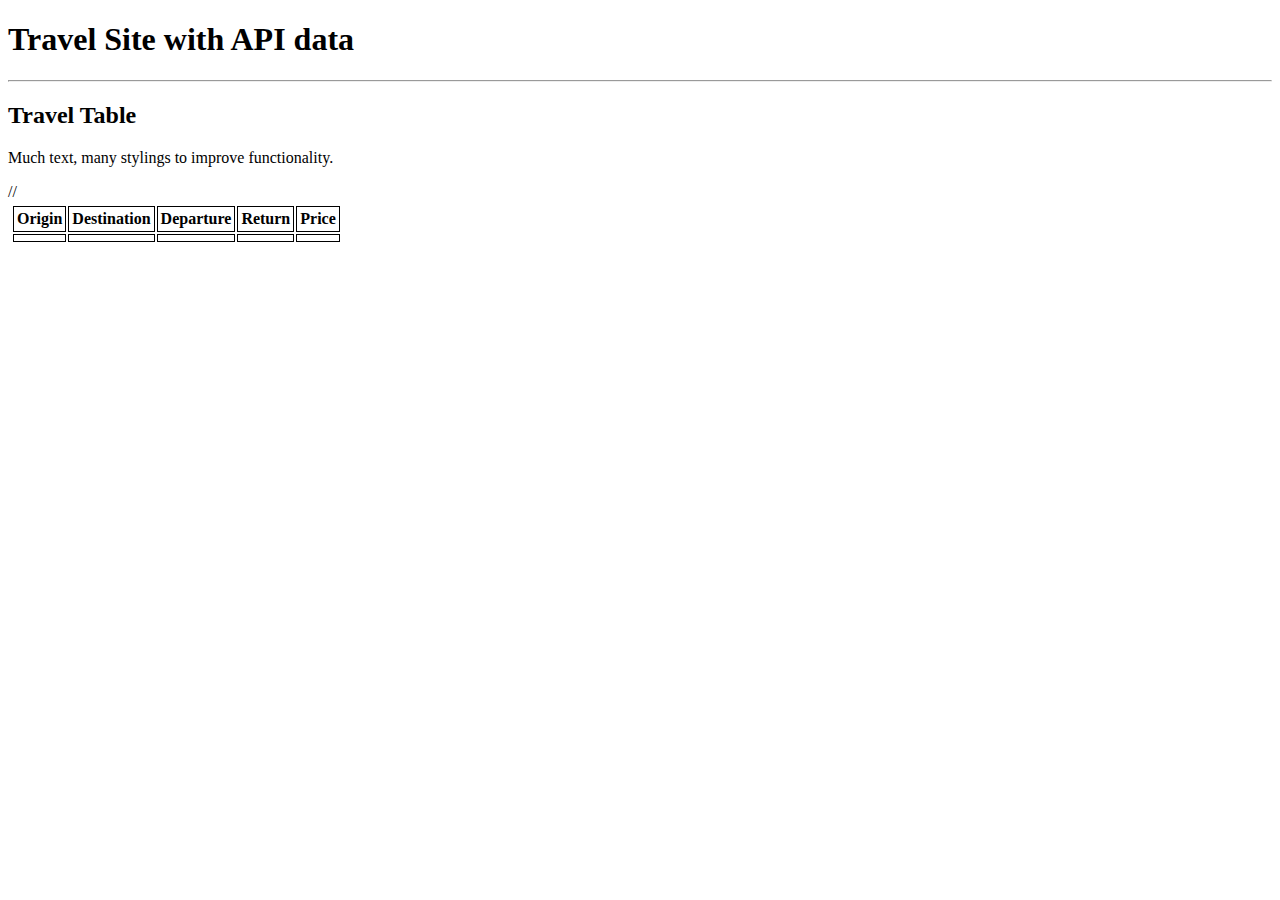
<file: index_v1.01.html>
<!DOCTYPE html>
<html lang="en">

<head>
  <meta charset="utf-8">  
    <link rel="stylesheet" href="https://maxcdn.bootstrapcdn.com/bootstrap/3.3.6/css/bootstrap.min.css" integrity="sha384-1q8mTJOASx8j1Au+a5WDVnPi2lkFfwwEAa8hDDdjZlpLegxhjVME1fgjWPGmkzs7" crossorigin="anonymous">
    <script src="https://cdnjs.cloudflare.com/ajax/libs/jquery/3.2.1/jquery.min.js"></script>
<script type="text/javascript">
      //! moment.js
//! version : 2.18.1
//! authors : Tim Wood, Iskren Chernev, Moment.js contributors
//! license : MIT
//! momentjs.com

;(function (global, factory) {
    typeof exports === 'object' && typeof module !== 'undefined' ? module.exports = factory() :
    typeof define === 'function' && define.amd ? define(factory) :
    global.moment = factory()
}(this, (function () { 'use strict';

var hookCallback;

function hooks () {
    return hookCallback.apply(null, arguments);
}

// This is done to register the method called with moment()
// without creating circular dependencies.
function setHookCallback (callback) {
    hookCallback = callback;
}

function isArray(input) {
    return input instanceof Array || Object.prototype.toString.call(input) === '[object Array]';
}

function isObject(input) {
    // IE8 will treat undefined and null as object if it wasn't for
    // input != null
    return input != null && Object.prototype.toString.call(input) === '[object Object]';
}

function isObjectEmpty(obj) {
    var k;
    for (k in obj) {
        // even if its not own property I'd still call it non-empty
        return false;
    }
    return true;
}

function isUndefined(input) {
    return input === void 0;
}

function isNumber(input) {
    return typeof input === 'number' || Object.prototype.toString.call(input) === '[object Number]';
}

function isDate(input) {
    return input instanceof Date || Object.prototype.toString.call(input) === '[object Date]';
}

function map(arr, fn) {
    var res = [], i;
    for (i = 0; i < arr.length; ++i) {
        res.push(fn(arr[i], i));
    }
    return res;
}

function hasOwnProp(a, b) {
    return Object.prototype.hasOwnProperty.call(a, b);
}

function extend(a, b) {
    for (var i in b) {
        if (hasOwnProp(b, i)) {
            a[i] = b[i];
        }
    }

    if (hasOwnProp(b, 'toString')) {
        a.toString = b.toString;
    }

    if (hasOwnProp(b, 'valueOf')) {
        a.valueOf = b.valueOf;
    }

    return a;
}

function createUTC (input, format, locale, strict) {
    return createLocalOrUTC(input, format, locale, strict, true).utc();
}

function defaultParsingFlags() {
    // We need to deep clone this object.
    return {
        empty           : false,
        unusedTokens    : [],
        unusedInput     : [],
        overflow        : -2,
        charsLeftOver   : 0,
        nullInput       : false,
        invalidMonth    : null,
        invalidFormat   : false,
        userInvalidated : false,
        iso             : false,
        parsedDateParts : [],
        meridiem        : null,
        rfc2822         : false,
        weekdayMismatch : false
    };
}

function getParsingFlags(m) {
    if (m._pf == null) {
        m._pf = defaultParsingFlags();
    }
    return m._pf;
}

var some;
if (Array.prototype.some) {
    some = Array.prototype.some;
} else {
    some = function (fun) {
        var t = Object(this);
        var len = t.length >>> 0;

        for (var i = 0; i < len; i++) {
            if (i in t && fun.call(this, t[i], i, t)) {
                return true;
            }
        }

        return false;
    };
}

var some$1 = some;

function isValid(m) {
    if (m._isValid == null) {
        var flags = getParsingFlags(m);
        var parsedParts = some$1.call(flags.parsedDateParts, function (i) {
            return i != null;
        });
        var isNowValid = !isNaN(m._d.getTime()) &&
            flags.overflow < 0 &&
            !flags.empty &&
            !flags.invalidMonth &&
            !flags.invalidWeekday &&
            !flags.nullInput &&
            !flags.invalidFormat &&
            !flags.userInvalidated &&
            (!flags.meridiem || (flags.meridiem && parsedParts));

        if (m._strict) {
            isNowValid = isNowValid &&
                flags.charsLeftOver === 0 &&
                flags.unusedTokens.length === 0 &&
                flags.bigHour === undefined;
        }

        if (Object.isFrozen == null || !Object.isFrozen(m)) {
            m._isValid = isNowValid;
        }
        else {
            return isNowValid;
        }
    }
    return m._isValid;
}

function createInvalid (flags) {
    var m = createUTC(NaN);
    if (flags != null) {
        extend(getParsingFlags(m), flags);
    }
    else {
        getParsingFlags(m).userInvalidated = true;
    }

    return m;
}

// Plugins that add properties should also add the key here (null value),
// so we can properly clone ourselves.
var momentProperties = hooks.momentProperties = [];

function copyConfig(to, from) {
    var i, prop, val;

    if (!isUndefined(from._isAMomentObject)) {
        to._isAMomentObject = from._isAMomentObject;
    }
    if (!isUndefined(from._i)) {
        to._i = from._i;
    }
    if (!isUndefined(from._f)) {
        to._f = from._f;
    }
    if (!isUndefined(from._l)) {
        to._l = from._l;
    }
    if (!isUndefined(from._strict)) {
        to._strict = from._strict;
    }
    if (!isUndefined(from._tzm)) {
        to._tzm = from._tzm;
    }
    if (!isUndefined(from._isUTC)) {
        to._isUTC = from._isUTC;
    }
    if (!isUndefined(from._offset)) {
        to._offset = from._offset;
    }
    if (!isUndefined(from._pf)) {
        to._pf = getParsingFlags(from);
    }
    if (!isUndefined(from._locale)) {
        to._locale = from._locale;
    }

    if (momentProperties.length > 0) {
        for (i = 0; i < momentProperties.length; i++) {
            prop = momentProperties[i];
            val = from[prop];
            if (!isUndefined(val)) {
                to[prop] = val;
            }
        }
    }

    return to;
}

var updateInProgress = false;

// Moment prototype object
function Moment(config) {
    copyConfig(this, config);
    this._d = new Date(config._d != null ? config._d.getTime() : NaN);
    if (!this.isValid()) {
        this._d = new Date(NaN);
    }
    // Prevent infinite loop in case updateOffset creates new moment
    // objects.
    if (updateInProgress === false) {
        updateInProgress = true;
        hooks.updateOffset(this);
        updateInProgress = false;
    }
}

function isMoment (obj) {
    return obj instanceof Moment || (obj != null && obj._isAMomentObject != null);
}

function absFloor (number) {
    if (number < 0) {
        // -0 -> 0
        return Math.ceil(number) || 0;
    } else {
        return Math.floor(number);
    }
}

function toInt(argumentForCoercion) {
    var coercedNumber = +argumentForCoercion,
        value = 0;

    if (coercedNumber !== 0 && isFinite(coercedNumber)) {
        value = absFloor(coercedNumber);
    }

    return value;
}

// compare two arrays, return the number of differences
function compareArrays(array1, array2, dontConvert) {
    var len = Math.min(array1.length, array2.length),
        lengthDiff = Math.abs(array1.length - array2.length),
        diffs = 0,
        i;
    for (i = 0; i < len; i++) {
        if ((dontConvert && array1[i] !== array2[i]) ||
            (!dontConvert && toInt(array1[i]) !== toInt(array2[i]))) {
            diffs++;
        }
    }
    return diffs + lengthDiff;
}

function warn(msg) {
    if (hooks.suppressDeprecationWarnings === false &&
            (typeof console !==  'undefined') && console.warn) {
        console.warn('Deprecation warning: ' + msg);
    }
}

function deprecate(msg, fn) {
    var firstTime = true;

    return extend(function () {
        if (hooks.deprecationHandler != null) {
            hooks.deprecationHandler(null, msg);
        }
        if (firstTime) {
            var args = [];
            var arg;
            for (var i = 0; i < arguments.length; i++) {
                arg = '';
                if (typeof arguments[i] === 'object') {
                    arg += '\n[' + i + '] ';
                    for (var key in arguments[0]) {
                        arg += key + ': ' + arguments[0][key] + ', ';
                    }
                    arg = arg.slice(0, -2); // Remove trailing comma and space
                } else {
                    arg = arguments[i];
                }
                args.push(arg);
            }
            warn(msg + '\nArguments: ' + Array.prototype.slice.call(args).join('') + '\n' + (new Error()).stack);
            firstTime = false;
        }
        return fn.apply(this, arguments);
    }, fn);
}

var deprecations = {};

function deprecateSimple(name, msg) {
    if (hooks.deprecationHandler != null) {
        hooks.deprecationHandler(name, msg);
    }
    if (!deprecations[name]) {
        warn(msg);
        deprecations[name] = true;
    }
}

hooks.suppressDeprecationWarnings = false;
hooks.deprecationHandler = null;

function isFunction(input) {
    return input instanceof Function || Object.prototype.toString.call(input) === '[object Function]';
}

function set (config) {
    var prop, i;
    for (i in config) {
        prop = config[i];
        if (isFunction(prop)) {
            this[i] = prop;
        } else {
            this['_' + i] = prop;
        }
    }
    this._config = config;
    // Lenient ordinal parsing accepts just a number in addition to
    // number + (possibly) stuff coming from _dayOfMonthOrdinalParse.
    // TODO: Remove "ordinalParse" fallback in next major release.
    this._dayOfMonthOrdinalParseLenient = new RegExp(
        (this._dayOfMonthOrdinalParse.source || this._ordinalParse.source) +
            '|' + (/\d{1,2}/).source);
}

function mergeConfigs(parentConfig, childConfig) {
    var res = extend({}, parentConfig), prop;
    for (prop in childConfig) {
        if (hasOwnProp(childConfig, prop)) {
            if (isObject(parentConfig[prop]) && isObject(childConfig[prop])) {
                res[prop] = {};
                extend(res[prop], parentConfig[prop]);
                extend(res[prop], childConfig[prop]);
            } else if (childConfig[prop] != null) {
                res[prop] = childConfig[prop];
            } else {
                delete res[prop];
            }
        }
    }
    for (prop in parentConfig) {
        if (hasOwnProp(parentConfig, prop) &&
                !hasOwnProp(childConfig, prop) &&
                isObject(parentConfig[prop])) {
            // make sure changes to properties don't modify parent config
            res[prop] = extend({}, res[prop]);
        }
    }
    return res;
}

function Locale(config) {
    if (config != null) {
        this.set(config);
    }
}

var keys;

if (Object.keys) {
    keys = Object.keys;
} else {
    keys = function (obj) {
        var i, res = [];
        for (i in obj) {
            if (hasOwnProp(obj, i)) {
                res.push(i);
            }
        }
        return res;
    };
}

var keys$1 = keys;

var defaultCalendar = {
    sameDay : '[Today at] LT',
    nextDay : '[Tomorrow at] LT',
    nextWeek : 'dddd [at] LT',
    lastDay : '[Yesterday at] LT',
    lastWeek : '[Last] dddd [at] LT',
    sameElse : 'L'
};

function calendar (key, mom, now) {
    var output = this._calendar[key] || this._calendar['sameElse'];
    return isFunction(output) ? output.call(mom, now) : output;
}

var defaultLongDateFormat = {
    LTS  : 'h:mm:ss A',
    LT   : 'h:mm A',
    L    : 'MM/DD/YYYY',
    LL   : 'MMMM D, YYYY',
    LLL  : 'MMMM D, YYYY h:mm A',
    LLLL : 'dddd, MMMM D, YYYY h:mm A'
};

function longDateFormat (key) {
    var format = this._longDateFormat[key],
        formatUpper = this._longDateFormat[key.toUpperCase()];

    if (format || !formatUpper) {
        return format;
    }

    this._longDateFormat[key] = formatUpper.replace(/MMMM|MM|DD|dddd/g, function (val) {
        return val.slice(1);
    });

    return this._longDateFormat[key];
}

var defaultInvalidDate = 'Invalid date';

function invalidDate () {
    return this._invalidDate;
}

var defaultOrdinal = '%d';
var defaultDayOfMonthOrdinalParse = /\d{1,2}/;

function ordinal (number) {
    return this._ordinal.replace('%d', number);
}

var defaultRelativeTime = {
    future : 'in %s',
    past   : '%s ago',
    s  : 'a few seconds',
    ss : '%d seconds',
    m  : 'a minute',
    mm : '%d minutes',
    h  : 'an hour',
    hh : '%d hours',
    d  : 'a day',
    dd : '%d days',
    M  : 'a month',
    MM : '%d months',
    y  : 'a year',
    yy : '%d years'
};

function relativeTime (number, withoutSuffix, string, isFuture) {
    var output = this._relativeTime[string];
    return (isFunction(output)) ?
        output(number, withoutSuffix, string, isFuture) :
        output.replace(/%d/i, number);
}

function pastFuture (diff, output) {
    var format = this._relativeTime[diff > 0 ? 'future' : 'past'];
    return isFunction(format) ? format(output) : format.replace(/%s/i, output);
}

var aliases = {};

function addUnitAlias (unit, shorthand) {
    var lowerCase = unit.toLowerCase();
    aliases[lowerCase] = aliases[lowerCase + 's'] = aliases[shorthand] = unit;
}

function normalizeUnits(units) {
    return typeof units === 'string' ? aliases[units] || aliases[units.toLowerCase()] : undefined;
}

function normalizeObjectUnits(inputObject) {
    var normalizedInput = {},
        normalizedProp,
        prop;

    for (prop in inputObject) {
        if (hasOwnProp(inputObject, prop)) {
            normalizedProp = normalizeUnits(prop);
            if (normalizedProp) {
                normalizedInput[normalizedProp] = inputObject[prop];
            }
        }
    }

    return normalizedInput;
}

var priorities = {};

function addUnitPriority(unit, priority) {
    priorities[unit] = priority;
}

function getPrioritizedUnits(unitsObj) {
    var units = [];
    for (var u in unitsObj) {
        units.push({unit: u, priority: priorities[u]});
    }
    units.sort(function (a, b) {
        return a.priority - b.priority;
    });
    return units;
}

function makeGetSet (unit, keepTime) {
    return function (value) {
        if (value != null) {
            set$1(this, unit, value);
            hooks.updateOffset(this, keepTime);
            return this;
        } else {
            return get(this, unit);
        }
    };
}

function get (mom, unit) {
    return mom.isValid() ?
        mom._d['get' + (mom._isUTC ? 'UTC' : '') + unit]() : NaN;
}

function set$1 (mom, unit, value) {
    if (mom.isValid()) {
        mom._d['set' + (mom._isUTC ? 'UTC' : '') + unit](value);
    }
}

// MOMENTS

function stringGet (units) {
    units = normalizeUnits(units);
    if (isFunction(this[units])) {
        return this[units]();
    }
    return this;
}


function stringSet (units, value) {
    if (typeof units === 'object') {
        units = normalizeObjectUnits(units);
        var prioritized = getPrioritizedUnits(units);
        for (var i = 0; i < prioritized.length; i++) {
            this[prioritized[i].unit](units[prioritized[i].unit]);
        }
    } else {
        units = normalizeUnits(units);
        if (isFunction(this[units])) {
            return this[units](value);
        }
    }
    return this;
}

function zeroFill(number, targetLength, forceSign) {
    var absNumber = '' + Math.abs(number),
        zerosToFill = targetLength - absNumber.length,
        sign = number >= 0;
    return (sign ? (forceSign ? '+' : '') : '-') +
        Math.pow(10, Math.max(0, zerosToFill)).toString().substr(1) + absNumber;
}

var formattingTokens = /(\[[^\[]*\])|(\\)?([Hh]mm(ss)?|Mo|MM?M?M?|Do|DDDo|DD?D?D?|ddd?d?|do?|w[o|w]?|W[o|W]?|Qo?|YYYYYY|YYYYY|YYYY|YY|gg(ggg?)?|GG(GGG?)?|e|E|a|A|hh?|HH?|kk?|mm?|ss?|S{1,9}|x|X|zz?|ZZ?|.)/g;

var localFormattingTokens = /(\[[^\[]*\])|(\\)?(LTS|LT|LL?L?L?|l{1,4})/g;

var formatFunctions = {};

var formatTokenFunctions = {};

// token:    'M'
// padded:   ['MM', 2]
// ordinal:  'Mo'
// callback: function () { this.month() + 1 }
function addFormatToken (token, padded, ordinal, callback) {
    var func = callback;
    if (typeof callback === 'string') {
        func = function () {
            return this[callback]();
        };
    }
    if (token) {
        formatTokenFunctions[token] = func;
    }
    if (padded) {
        formatTokenFunctions[padded[0]] = function () {
            return zeroFill(func.apply(this, arguments), padded[1], padded[2]);
        };
    }
    if (ordinal) {
        formatTokenFunctions[ordinal] = function () {
            return this.localeData().ordinal(func.apply(this, arguments), token);
        };
    }
}

function removeFormattingTokens(input) {
    if (input.match(/\[[\s\S]/)) {
        return input.replace(/^\[|\]$/g, '');
    }
    return input.replace(/\\/g, '');
}

function makeFormatFunction(format) {
    var array = format.match(formattingTokens), i, length;

    for (i = 0, length = array.length; i < length; i++) {
        if (formatTokenFunctions[array[i]]) {
            array[i] = formatTokenFunctions[array[i]];
        } else {
            array[i] = removeFormattingTokens(array[i]);
        }
    }

    return function (mom) {
        var output = '', i;
        for (i = 0; i < length; i++) {
            output += isFunction(array[i]) ? array[i].call(mom, format) : array[i];
        }
        return output;
    };
}

// format date using native date object
function formatMoment(m, format) {
    if (!m.isValid()) {
        return m.localeData().invalidDate();
    }

    format = expandFormat(format, m.localeData());
    formatFunctions[format] = formatFunctions[format] || makeFormatFunction(format);

    return formatFunctions[format](m);
}

function expandFormat(format, locale) {
    var i = 5;

    function replaceLongDateFormatTokens(input) {
        return locale.longDateFormat(input) || input;
    }

    localFormattingTokens.lastIndex = 0;
    while (i >= 0 && localFormattingTokens.test(format)) {
        format = format.replace(localFormattingTokens, replaceLongDateFormatTokens);
        localFormattingTokens.lastIndex = 0;
        i -= 1;
    }

    return format;
}

var match1         = /\d/;            //       0 - 9
var match2         = /\d\d/;          //      00 - 99
var match3         = /\d{3}/;         //     000 - 999
var match4         = /\d{4}/;         //    0000 - 9999
var match6         = /[+-]?\d{6}/;    // -999999 - 999999
var match1to2      = /\d\d?/;         //       0 - 99
var match3to4      = /\d\d\d\d?/;     //     999 - 9999
var match5to6      = /\d\d\d\d\d\d?/; //   99999 - 999999
var match1to3      = /\d{1,3}/;       //       0 - 999
var match1to4      = /\d{1,4}/;       //       0 - 9999
var match1to6      = /[+-]?\d{1,6}/;  // -999999 - 999999

var matchUnsigned  = /\d+/;           //       0 - inf
var matchSigned    = /[+-]?\d+/;      //    -inf - inf

var matchOffset    = /Z|[+-]\d\d:?\d\d/gi; // +00:00 -00:00 +0000 -0000 or Z
var matchShortOffset = /Z|[+-]\d\d(?::?\d\d)?/gi; // +00 -00 +00:00 -00:00 +0000 -0000 or Z

var matchTimestamp = /[+-]?\d+(\.\d{1,3})?/; // 123456789 123456789.123

// any word (or two) characters or numbers including two/three word month in arabic.
// includes scottish gaelic two word and hyphenated months
var matchWord = /[0-9]*['a-z\u00A0-\u05FF\u0700-\uD7FF\uF900-\uFDCF\uFDF0-\uFFEF]+|[\u0600-\u06FF\/]+(\s*?[\u0600-\u06FF]+){1,2}/i;


var regexes = {};

function addRegexToken (token, regex, strictRegex) {
    regexes[token] = isFunction(regex) ? regex : function (isStrict, localeData) {
        return (isStrict && strictRegex) ? strictRegex : regex;
    };
}

function getParseRegexForToken (token, config) {
    if (!hasOwnProp(regexes, token)) {
        return new RegExp(unescapeFormat(token));
    }

    return regexes[token](config._strict, config._locale);
}

// Code from http://stackoverflow.com/questions/3561493/is-there-a-regexp-escape-function-in-javascript
function unescapeFormat(s) {
    return regexEscape(s.replace('\\', '').replace(/\\(\[)|\\(\])|\[([^\]\[]*)\]|\\(.)/g, function (matched, p1, p2, p3, p4) {
        return p1 || p2 || p3 || p4;
    }));
}

function regexEscape(s) {
    return s.replace(/[-\/\\^$*+?.()|[\]{}]/g, '\\$&');
}

var tokens = {};

function addParseToken (token, callback) {
    var i, func = callback;
    if (typeof token === 'string') {
        token = [token];
    }
    if (isNumber(callback)) {
        func = function (input, array) {
            array[callback] = toInt(input);
        };
    }
    for (i = 0; i < token.length; i++) {
        tokens[token[i]] = func;
    }
}

function addWeekParseToken (token, callback) {
    addParseToken(token, function (input, array, config, token) {
        config._w = config._w || {};
        callback(input, config._w, config, token);
    });
}

function addTimeToArrayFromToken(token, input, config) {
    if (input != null && hasOwnProp(tokens, token)) {
        tokens[token](input, config._a, config, token);
    }
}

var YEAR = 0;
var MONTH = 1;
var DATE = 2;
var HOUR = 3;
var MINUTE = 4;
var SECOND = 5;
var MILLISECOND = 6;
var WEEK = 7;
var WEEKDAY = 8;

var indexOf;

if (Array.prototype.indexOf) {
    indexOf = Array.prototype.indexOf;
} else {
    indexOf = function (o) {
        // I know
        var i;
        for (i = 0; i < this.length; ++i) {
            if (this[i] === o) {
                return i;
            }
        }
        return -1;
    };
}

var indexOf$1 = indexOf;

function daysInMonth(year, month) {
    return new Date(Date.UTC(year, month + 1, 0)).getUTCDate();
}

// FORMATTING

addFormatToken('M', ['MM', 2], 'Mo', function () {
    return this.month() + 1;
});

addFormatToken('MMM', 0, 0, function (format) {
    return this.localeData().monthsShort(this, format);
});

addFormatToken('MMMM', 0, 0, function (format) {
    return this.localeData().months(this, format);
});

// ALIASES

addUnitAlias('month', 'M');

// PRIORITY

addUnitPriority('month', 8);

// PARSING

addRegexToken('M',    match1to2);
addRegexToken('MM',   match1to2, match2);
addRegexToken('MMM',  function (isStrict, locale) {
    return locale.monthsShortRegex(isStrict);
});
addRegexToken('MMMM', function (isStrict, locale) {
    return locale.monthsRegex(isStrict);
});

addParseToken(['M', 'MM'], function (input, array) {
    array[MONTH] = toInt(input) - 1;
});

addParseToken(['MMM', 'MMMM'], function (input, array, config, token) {
    var month = config._locale.monthsParse(input, token, config._strict);
    // if we didn't find a month name, mark the date as invalid.
    if (month != null) {
        array[MONTH] = month;
    } else {
        getParsingFlags(config).invalidMonth = input;
    }
});

// LOCALES

var MONTHS_IN_FORMAT = /D[oD]?(\[[^\[\]]*\]|\s)+MMMM?/;
var defaultLocaleMonths = 'January_February_March_April_May_June_July_August_September_October_November_December'.split('_');
function localeMonths (m, format) {
    if (!m) {
        return isArray(this._months) ? this._months :
            this._months['standalone'];
    }
    return isArray(this._months) ? this._months[m.month()] :
        this._months[(this._months.isFormat || MONTHS_IN_FORMAT).test(format) ? 'format' : 'standalone'][m.month()];
}

var defaultLocaleMonthsShort = 'Jan_Feb_Mar_Apr_May_Jun_Jul_Aug_Sep_Oct_Nov_Dec'.split('_');
function localeMonthsShort (m, format) {
    if (!m) {
        return isArray(this._monthsShort) ? this._monthsShort :
            this._monthsShort['standalone'];
    }
    return isArray(this._monthsShort) ? this._monthsShort[m.month()] :
        this._monthsShort[MONTHS_IN_FORMAT.test(format) ? 'format' : 'standalone'][m.month()];
}

function handleStrictParse(monthName, format, strict) {
    var i, ii, mom, llc = monthName.toLocaleLowerCase();
    if (!this._monthsParse) {
        // this is not used
        this._monthsParse = [];
        this._longMonthsParse = [];
        this._shortMonthsParse = [];
        for (i = 0; i < 12; ++i) {
            mom = createUTC([2000, i]);
            this._shortMonthsParse[i] = this.monthsShort(mom, '').toLocaleLowerCase();
            this._longMonthsParse[i] = this.months(mom, '').toLocaleLowerCase();
        }
    }

    if (strict) {
        if (format === 'MMM') {
            ii = indexOf$1.call(this._shortMonthsParse, llc);
            return ii !== -1 ? ii : null;
        } else {
            ii = indexOf$1.call(this._longMonthsParse, llc);
            return ii !== -1 ? ii : null;
        }
    } else {
        if (format === 'MMM') {
            ii = indexOf$1.call(this._shortMonthsParse, llc);
            if (ii !== -1) {
                return ii;
            }
            ii = indexOf$1.call(this._longMonthsParse, llc);
            return ii !== -1 ? ii : null;
        } else {
            ii = indexOf$1.call(this._longMonthsParse, llc);
            if (ii !== -1) {
                return ii;
            }
            ii = indexOf$1.call(this._shortMonthsParse, llc);
            return ii !== -1 ? ii : null;
        }
    }
}

function localeMonthsParse (monthName, format, strict) {
    var i, mom, regex;

    if (this._monthsParseExact) {
        return handleStrictParse.call(this, monthName, format, strict);
    }

    if (!this._monthsParse) {
        this._monthsParse = [];
        this._longMonthsParse = [];
        this._shortMonthsParse = [];
    }

    // TODO: add sorting
    // Sorting makes sure if one month (or abbr) is a prefix of another
    // see sorting in computeMonthsParse
    for (i = 0; i < 12; i++) {
        // make the regex if we don't have it already
        mom = createUTC([2000, i]);
        if (strict && !this._longMonthsParse[i]) {
            this._longMonthsParse[i] = new RegExp('^' + this.months(mom, '').replace('.', '') + '$', 'i');
            this._shortMonthsParse[i] = new RegExp('^' + this.monthsShort(mom, '').replace('.', '') + '$', 'i');
        }
        if (!strict && !this._monthsParse[i]) {
            regex = '^' + this.months(mom, '') + '|^' + this.monthsShort(mom, '');
            this._monthsParse[i] = new RegExp(regex.replace('.', ''), 'i');
        }
        // test the regex
        if (strict && format === 'MMMM' && this._longMonthsParse[i].test(monthName)) {
            return i;
        } else if (strict && format === 'MMM' && this._shortMonthsParse[i].test(monthName)) {
            return i;
        } else if (!strict && this._monthsParse[i].test(monthName)) {
            return i;
        }
    }
}

// MOMENTS

function setMonth (mom, value) {
    var dayOfMonth;

    if (!mom.isValid()) {
        // No op
        return mom;
    }

    if (typeof value === 'string') {
        if (/^\d+$/.test(value)) {
            value = toInt(value);
        } else {
            value = mom.localeData().monthsParse(value);
            // TODO: Another silent failure?
            if (!isNumber(value)) {
                return mom;
            }
        }
    }

    dayOfMonth = Math.min(mom.date(), daysInMonth(mom.year(), value));
    mom._d['set' + (mom._isUTC ? 'UTC' : '') + 'Month'](value, dayOfMonth);
    return mom;
}

function getSetMonth (value) {
    if (value != null) {
        setMonth(this, value);
        hooks.updateOffset(this, true);
        return this;
    } else {
        return get(this, 'Month');
    }
}

function getDaysInMonth () {
    return daysInMonth(this.year(), this.month());
}

var defaultMonthsShortRegex = matchWord;
function monthsShortRegex (isStrict) {
    if (this._monthsParseExact) {
        if (!hasOwnProp(this, '_monthsRegex')) {
            computeMonthsParse.call(this);
        }
        if (isStrict) {
            return this._monthsShortStrictRegex;
        } else {
            return this._monthsShortRegex;
        }
    } else {
        if (!hasOwnProp(this, '_monthsShortRegex')) {
            this._monthsShortRegex = defaultMonthsShortRegex;
        }
        return this._monthsShortStrictRegex && isStrict ?
            this._monthsShortStrictRegex : this._monthsShortRegex;
    }
}

var defaultMonthsRegex = matchWord;
function monthsRegex (isStrict) {
    if (this._monthsParseExact) {
        if (!hasOwnProp(this, '_monthsRegex')) {
            computeMonthsParse.call(this);
        }
        if (isStrict) {
            return this._monthsStrictRegex;
        } else {
            return this._monthsRegex;
        }
    } else {
        if (!hasOwnProp(this, '_monthsRegex')) {
            this._monthsRegex = defaultMonthsRegex;
        }
        return this._monthsStrictRegex && isStrict ?
            this._monthsStrictRegex : this._monthsRegex;
    }
}

function computeMonthsParse () {
    function cmpLenRev(a, b) {
        return b.length - a.length;
    }

    var shortPieces = [], longPieces = [], mixedPieces = [],
        i, mom;
    for (i = 0; i < 12; i++) {
        // make the regex if we don't have it already
        mom = createUTC([2000, i]);
        shortPieces.push(this.monthsShort(mom, ''));
        longPieces.push(this.months(mom, ''));
        mixedPieces.push(this.months(mom, ''));
        mixedPieces.push(this.monthsShort(mom, ''));
    }
    // Sorting makes sure if one month (or abbr) is a prefix of another it
    // will match the longer piece.
    shortPieces.sort(cmpLenRev);
    longPieces.sort(cmpLenRev);
    mixedPieces.sort(cmpLenRev);
    for (i = 0; i < 12; i++) {
        shortPieces[i] = regexEscape(shortPieces[i]);
        longPieces[i] = regexEscape(longPieces[i]);
    }
    for (i = 0; i < 24; i++) {
        mixedPieces[i] = regexEscape(mixedPieces[i]);
    }

    this._monthsRegex = new RegExp('^(' + mixedPieces.join('|') + ')', 'i');
    this._monthsShortRegex = this._monthsRegex;
    this._monthsStrictRegex = new RegExp('^(' + longPieces.join('|') + ')', 'i');
    this._monthsShortStrictRegex = new RegExp('^(' + shortPieces.join('|') + ')', 'i');
}

// FORMATTING

addFormatToken('Y', 0, 0, function () {
    var y = this.year();
    return y <= 9999 ? '' + y : '+' + y;
});

addFormatToken(0, ['YY', 2], 0, function () {
    return this.year() % 100;
});

addFormatToken(0, ['YYYY',   4],       0, 'year');
addFormatToken(0, ['YYYYY',  5],       0, 'year');
addFormatToken(0, ['YYYYYY', 6, true], 0, 'year');

// ALIASES

addUnitAlias('year', 'y');

// PRIORITIES

addUnitPriority('year', 1);

// PARSING

addRegexToken('Y',      matchSigned);
addRegexToken('YY',     match1to2, match2);
addRegexToken('YYYY',   match1to4, match4);
addRegexToken('YYYYY',  match1to6, match6);
addRegexToken('YYYYYY', match1to6, match6);

addParseToken(['YYYYY', 'YYYYYY'], YEAR);
addParseToken('YYYY', function (input, array) {
    array[YEAR] = input.length === 2 ? hooks.parseTwoDigitYear(input) : toInt(input);
});
addParseToken('YY', function (input, array) {
    array[YEAR] = hooks.parseTwoDigitYear(input);
});
addParseToken('Y', function (input, array) {
    array[YEAR] = parseInt(input, 10);
});

// HELPERS

function daysInYear(year) {
    return isLeapYear(year) ? 366 : 365;
}

function isLeapYear(year) {
    return (year % 4 === 0 && year % 100 !== 0) || year % 400 === 0;
}

// HOOKS

hooks.parseTwoDigitYear = function (input) {
    return toInt(input) + (toInt(input) > 68 ? 1900 : 2000);
};

// MOMENTS

var getSetYear = makeGetSet('FullYear', true);

function getIsLeapYear () {
    return isLeapYear(this.year());
}

function createDate (y, m, d, h, M, s, ms) {
    // can't just apply() to create a date:
    // https://stackoverflow.com/q/181348
    var date = new Date(y, m, d, h, M, s, ms);

    // the date constructor remaps years 0-99 to 1900-1999
    if (y < 100 && y >= 0 && isFinite(date.getFullYear())) {
        date.setFullYear(y);
    }
    return date;
}

function createUTCDate (y) {
    var date = new Date(Date.UTC.apply(null, arguments));

    // the Date.UTC function remaps years 0-99 to 1900-1999
    if (y < 100 && y >= 0 && isFinite(date.getUTCFullYear())) {
        date.setUTCFullYear(y);
    }
    return date;
}

// start-of-first-week - start-of-year
function firstWeekOffset(year, dow, doy) {
    var // first-week day -- which january is always in the first week (4 for iso, 1 for other)
        fwd = 7 + dow - doy,
        // first-week day local weekday -- which local weekday is fwd
        fwdlw = (7 + createUTCDate(year, 0, fwd).getUTCDay() - dow) % 7;

    return -fwdlw + fwd - 1;
}

// https://en.wikipedia.org/wiki/ISO_week_date#Calculating_a_date_given_the_year.2C_week_number_and_weekday
function dayOfYearFromWeeks(year, week, weekday, dow, doy) {
    var localWeekday = (7 + weekday - dow) % 7,
        weekOffset = firstWeekOffset(year, dow, doy),
        dayOfYear = 1 + 7 * (week - 1) + localWeekday + weekOffset,
        resYear, resDayOfYear;

    if (dayOfYear <= 0) {
        resYear = year - 1;
        resDayOfYear = daysInYear(resYear) + dayOfYear;
    } else if (dayOfYear > daysInYear(year)) {
        resYear = year + 1;
        resDayOfYear = dayOfYear - daysInYear(year);
    } else {
        resYear = year;
        resDayOfYear = dayOfYear;
    }

    return {
        year: resYear,
        dayOfYear: resDayOfYear
    };
}

function weekOfYear(mom, dow, doy) {
    var weekOffset = firstWeekOffset(mom.year(), dow, doy),
        week = Math.floor((mom.dayOfYear() - weekOffset - 1) / 7) + 1,
        resWeek, resYear;

    if (week < 1) {
        resYear = mom.year() - 1;
        resWeek = week + weeksInYear(resYear, dow, doy);
    } else if (week > weeksInYear(mom.year(), dow, doy)) {
        resWeek = week - weeksInYear(mom.year(), dow, doy);
        resYear = mom.year() + 1;
    } else {
        resYear = mom.year();
        resWeek = week;
    }

    return {
        week: resWeek,
        year: resYear
    };
}

function weeksInYear(year, dow, doy) {
    var weekOffset = firstWeekOffset(year, dow, doy),
        weekOffsetNext = firstWeekOffset(year + 1, dow, doy);
    return (daysInYear(year) - weekOffset + weekOffsetNext) / 7;
}

// FORMATTING

addFormatToken('w', ['ww', 2], 'wo', 'week');
addFormatToken('W', ['WW', 2], 'Wo', 'isoWeek');

// ALIASES

addUnitAlias('week', 'w');
addUnitAlias('isoWeek', 'W');

// PRIORITIES

addUnitPriority('week', 5);
addUnitPriority('isoWeek', 5);

// PARSING

addRegexToken('w',  match1to2);
addRegexToken('ww', match1to2, match2);
addRegexToken('W',  match1to2);
addRegexToken('WW', match1to2, match2);

addWeekParseToken(['w', 'ww', 'W', 'WW'], function (input, week, config, token) {
    week[token.substr(0, 1)] = toInt(input);
});

// HELPERS

// LOCALES

function localeWeek (mom) {
    return weekOfYear(mom, this._week.dow, this._week.doy).week;
}

var defaultLocaleWeek = {
    dow : 0, // Sunday is the first day of the week.
    doy : 6  // The week that contains Jan 1st is the first week of the year.
};

function localeFirstDayOfWeek () {
    return this._week.dow;
}

function localeFirstDayOfYear () {
    return this._week.doy;
}

// MOMENTS

function getSetWeek (input) {
    var week = this.localeData().week(this);
    return input == null ? week : this.add((input - week) * 7, 'd');
}

function getSetISOWeek (input) {
    var week = weekOfYear(this, 1, 4).week;
    return input == null ? week : this.add((input - week) * 7, 'd');
}

// FORMATTING

addFormatToken('d', 0, 'do', 'day');

addFormatToken('dd', 0, 0, function (format) {
    return this.localeData().weekdaysMin(this, format);
});

addFormatToken('ddd', 0, 0, function (format) {
    return this.localeData().weekdaysShort(this, format);
});

addFormatToken('dddd', 0, 0, function (format) {
    return this.localeData().weekdays(this, format);
});

addFormatToken('e', 0, 0, 'weekday');
addFormatToken('E', 0, 0, 'isoWeekday');

// ALIASES

addUnitAlias('day', 'd');
addUnitAlias('weekday', 'e');
addUnitAlias('isoWeekday', 'E');

// PRIORITY
addUnitPriority('day', 11);
addUnitPriority('weekday', 11);
addUnitPriority('isoWeekday', 11);

// PARSING

addRegexToken('d',    match1to2);
addRegexToken('e',    match1to2);
addRegexToken('E',    match1to2);
addRegexToken('dd',   function (isStrict, locale) {
    return locale.weekdaysMinRegex(isStrict);
});
addRegexToken('ddd',   function (isStrict, locale) {
    return locale.weekdaysShortRegex(isStrict);
});
addRegexToken('dddd',   function (isStrict, locale) {
    return locale.weekdaysRegex(isStrict);
});

addWeekParseToken(['dd', 'ddd', 'dddd'], function (input, week, config, token) {
    var weekday = config._locale.weekdaysParse(input, token, config._strict);
    // if we didn't get a weekday name, mark the date as invalid
    if (weekday != null) {
        week.d = weekday;
    } else {
        getParsingFlags(config).invalidWeekday = input;
    }
});

addWeekParseToken(['d', 'e', 'E'], function (input, week, config, token) {
    week[token] = toInt(input);
});

// HELPERS

function parseWeekday(input, locale) {
    if (typeof input !== 'string') {
        return input;
    }

    if (!isNaN(input)) {
        return parseInt(input, 10);
    }

    input = locale.weekdaysParse(input);
    if (typeof input === 'number') {
        return input;
    }

    return null;
}

function parseIsoWeekday(input, locale) {
    if (typeof input === 'string') {
        return locale.weekdaysParse(input) % 7 || 7;
    }
    return isNaN(input) ? null : input;
}

// LOCALES

var defaultLocaleWeekdays = 'Sunday_Monday_Tuesday_Wednesday_Thursday_Friday_Saturday'.split('_');
function localeWeekdays (m, format) {
    if (!m) {
        return isArray(this._weekdays) ? this._weekdays :
            this._weekdays['standalone'];
    }
    return isArray(this._weekdays) ? this._weekdays[m.day()] :
        this._weekdays[this._weekdays.isFormat.test(format) ? 'format' : 'standalone'][m.day()];
}

var defaultLocaleWeekdaysShort = 'Sun_Mon_Tue_Wed_Thu_Fri_Sat'.split('_');
function localeWeekdaysShort (m) {
    return (m) ? this._weekdaysShort[m.day()] : this._weekdaysShort;
}

var defaultLocaleWeekdaysMin = 'Su_Mo_Tu_We_Th_Fr_Sa'.split('_');
function localeWeekdaysMin (m) {
    return (m) ? this._weekdaysMin[m.day()] : this._weekdaysMin;
}

function handleStrictParse$1(weekdayName, format, strict) {
    var i, ii, mom, llc = weekdayName.toLocaleLowerCase();
    if (!this._weekdaysParse) {
        this._weekdaysParse = [];
        this._shortWeekdaysParse = [];
        this._minWeekdaysParse = [];

        for (i = 0; i < 7; ++i) {
            mom = createUTC([2000, 1]).day(i);
            this._minWeekdaysParse[i] = this.weekdaysMin(mom, '').toLocaleLowerCase();
            this._shortWeekdaysParse[i] = this.weekdaysShort(mom, '').toLocaleLowerCase();
            this._weekdaysParse[i] = this.weekdays(mom, '').toLocaleLowerCase();
        }
    }

    if (strict) {
        if (format === 'dddd') {
            ii = indexOf$1.call(this._weekdaysParse, llc);
            return ii !== -1 ? ii : null;
        } else if (format === 'ddd') {
            ii = indexOf$1.call(this._shortWeekdaysParse, llc);
            return ii !== -1 ? ii : null;
        } else {
            ii = indexOf$1.call(this._minWeekdaysParse, llc);
            return ii !== -1 ? ii : null;
        }
    } else {
        if (format === 'dddd') {
            ii = indexOf$1.call(this._weekdaysParse, llc);
            if (ii !== -1) {
                return ii;
            }
            ii = indexOf$1.call(this._shortWeekdaysParse, llc);
            if (ii !== -1) {
                return ii;
            }
            ii = indexOf$1.call(this._minWeekdaysParse, llc);
            return ii !== -1 ? ii : null;
        } else if (format === 'ddd') {
            ii = indexOf$1.call(this._shortWeekdaysParse, llc);
            if (ii !== -1) {
                return ii;
            }
            ii = indexOf$1.call(this._weekdaysParse, llc);
            if (ii !== -1) {
                return ii;
            }
            ii = indexOf$1.call(this._minWeekdaysParse, llc);
            return ii !== -1 ? ii : null;
        } else {
            ii = indexOf$1.call(this._minWeekdaysParse, llc);
            if (ii !== -1) {
                return ii;
            }
            ii = indexOf$1.call(this._weekdaysParse, llc);
            if (ii !== -1) {
                return ii;
            }
            ii = indexOf$1.call(this._shortWeekdaysParse, llc);
            return ii !== -1 ? ii : null;
        }
    }
}

function localeWeekdaysParse (weekdayName, format, strict) {
    var i, mom, regex;

    if (this._weekdaysParseExact) {
        return handleStrictParse$1.call(this, weekdayName, format, strict);
    }

    if (!this._weekdaysParse) {
        this._weekdaysParse = [];
        this._minWeekdaysParse = [];
        this._shortWeekdaysParse = [];
        this._fullWeekdaysParse = [];
    }

    for (i = 0; i < 7; i++) {
        // make the regex if we don't have it already

        mom = createUTC([2000, 1]).day(i);
        if (strict && !this._fullWeekdaysParse[i]) {
            this._fullWeekdaysParse[i] = new RegExp('^' + this.weekdays(mom, '').replace('.', '\.?') + '$', 'i');
            this._shortWeekdaysParse[i] = new RegExp('^' + this.weekdaysShort(mom, '').replace('.', '\.?') + '$', 'i');
            this._minWeekdaysParse[i] = new RegExp('^' + this.weekdaysMin(mom, '').replace('.', '\.?') + '$', 'i');
        }
        if (!this._weekdaysParse[i]) {
            regex = '^' + this.weekdays(mom, '') + '|^' + this.weekdaysShort(mom, '') + '|^' + this.weekdaysMin(mom, '');
            this._weekdaysParse[i] = new RegExp(regex.replace('.', ''), 'i');
        }
        // test the regex
        if (strict && format === 'dddd' && this._fullWeekdaysParse[i].test(weekdayName)) {
            return i;
        } else if (strict && format === 'ddd' && this._shortWeekdaysParse[i].test(weekdayName)) {
            return i;
        } else if (strict && format === 'dd' && this._minWeekdaysParse[i].test(weekdayName)) {
            return i;
        } else if (!strict && this._weekdaysParse[i].test(weekdayName)) {
            return i;
        }
    }
}

// MOMENTS

function getSetDayOfWeek (input) {
    if (!this.isValid()) {
        return input != null ? this : NaN;
    }
    var day = this._isUTC ? this._d.getUTCDay() : this._d.getDay();
    if (input != null) {
        input = parseWeekday(input, this.localeData());
        return this.add(input - day, 'd');
    } else {
        return day;
    }
}

function getSetLocaleDayOfWeek (input) {
    if (!this.isValid()) {
        return input != null ? this : NaN;
    }
    var weekday = (this.day() + 7 - this.localeData()._week.dow) % 7;
    return input == null ? weekday : this.add(input - weekday, 'd');
}

function getSetISODayOfWeek (input) {
    if (!this.isValid()) {
        return input != null ? this : NaN;
    }

    // behaves the same as moment#day except
    // as a getter, returns 7 instead of 0 (1-7 range instead of 0-6)
    // as a setter, sunday should belong to the previous week.

    if (input != null) {
        var weekday = parseIsoWeekday(input, this.localeData());
        return this.day(this.day() % 7 ? weekday : weekday - 7);
    } else {
        return this.day() || 7;
    }
}

var defaultWeekdaysRegex = matchWord;
function weekdaysRegex (isStrict) {
    if (this._weekdaysParseExact) {
        if (!hasOwnProp(this, '_weekdaysRegex')) {
            computeWeekdaysParse.call(this);
        }
        if (isStrict) {
            return this._weekdaysStrictRegex;
        } else {
            return this._weekdaysRegex;
        }
    } else {
        if (!hasOwnProp(this, '_weekdaysRegex')) {
            this._weekdaysRegex = defaultWeekdaysRegex;
        }
        return this._weekdaysStrictRegex && isStrict ?
            this._weekdaysStrictRegex : this._weekdaysRegex;
    }
}

var defaultWeekdaysShortRegex = matchWord;
function weekdaysShortRegex (isStrict) {
    if (this._weekdaysParseExact) {
        if (!hasOwnProp(this, '_weekdaysRegex')) {
            computeWeekdaysParse.call(this);
        }
        if (isStrict) {
            return this._weekdaysShortStrictRegex;
        } else {
            return this._weekdaysShortRegex;
        }
    } else {
        if (!hasOwnProp(this, '_weekdaysShortRegex')) {
            this._weekdaysShortRegex = defaultWeekdaysShortRegex;
        }
        return this._weekdaysShortStrictRegex && isStrict ?
            this._weekdaysShortStrictRegex : this._weekdaysShortRegex;
    }
}

var defaultWeekdaysMinRegex = matchWord;
function weekdaysMinRegex (isStrict) {
    if (this._weekdaysParseExact) {
        if (!hasOwnProp(this, '_weekdaysRegex')) {
            computeWeekdaysParse.call(this);
        }
        if (isStrict) {
            return this._weekdaysMinStrictRegex;
        } else {
            return this._weekdaysMinRegex;
        }
    } else {
        if (!hasOwnProp(this, '_weekdaysMinRegex')) {
            this._weekdaysMinRegex = defaultWeekdaysMinRegex;
        }
        return this._weekdaysMinStrictRegex && isStrict ?
            this._weekdaysMinStrictRegex : this._weekdaysMinRegex;
    }
}


function computeWeekdaysParse () {
    function cmpLenRev(a, b) {
        return b.length - a.length;
    }

    var minPieces = [], shortPieces = [], longPieces = [], mixedPieces = [],
        i, mom, minp, shortp, longp;
    for (i = 0; i < 7; i++) {
        // make the regex if we don't have it already
        mom = createUTC([2000, 1]).day(i);
        minp = this.weekdaysMin(mom, '');
        shortp = this.weekdaysShort(mom, '');
        longp = this.weekdays(mom, '');
        minPieces.push(minp);
        shortPieces.push(shortp);
        longPieces.push(longp);
        mixedPieces.push(minp);
        mixedPieces.push(shortp);
        mixedPieces.push(longp);
    }
    // Sorting makes sure if one weekday (or abbr) is a prefix of another it
    // will match the longer piece.
    minPieces.sort(cmpLenRev);
    shortPieces.sort(cmpLenRev);
    longPieces.sort(cmpLenRev);
    mixedPieces.sort(cmpLenRev);
    for (i = 0; i < 7; i++) {
        shortPieces[i] = regexEscape(shortPieces[i]);
        longPieces[i] = regexEscape(longPieces[i]);
        mixedPieces[i] = regexEscape(mixedPieces[i]);
    }

    this._weekdaysRegex = new RegExp('^(' + mixedPieces.join('|') + ')', 'i');
    this._weekdaysShortRegex = this._weekdaysRegex;
    this._weekdaysMinRegex = this._weekdaysRegex;

    this._weekdaysStrictRegex = new RegExp('^(' + longPieces.join('|') + ')', 'i');
    this._weekdaysShortStrictRegex = new RegExp('^(' + shortPieces.join('|') + ')', 'i');
    this._weekdaysMinStrictRegex = new RegExp('^(' + minPieces.join('|') + ')', 'i');
}

// FORMATTING

function hFormat() {
    return this.hours() % 12 || 12;
}

function kFormat() {
    return this.hours() || 24;
}

addFormatToken('H', ['HH', 2], 0, 'hour');
addFormatToken('h', ['hh', 2], 0, hFormat);
addFormatToken('k', ['kk', 2], 0, kFormat);

addFormatToken('hmm', 0, 0, function () {
    return '' + hFormat.apply(this) + zeroFill(this.minutes(), 2);
});

addFormatToken('hmmss', 0, 0, function () {
    return '' + hFormat.apply(this) + zeroFill(this.minutes(), 2) +
        zeroFill(this.seconds(), 2);
});

addFormatToken('Hmm', 0, 0, function () {
    return '' + this.hours() + zeroFill(this.minutes(), 2);
});

addFormatToken('Hmmss', 0, 0, function () {
    return '' + this.hours() + zeroFill(this.minutes(), 2) +
        zeroFill(this.seconds(), 2);
});

function meridiem (token, lowercase) {
    addFormatToken(token, 0, 0, function () {
        return this.localeData().meridiem(this.hours(), this.minutes(), lowercase);
    });
}

meridiem('a', true);
meridiem('A', false);

// ALIASES

addUnitAlias('hour', 'h');

// PRIORITY
addUnitPriority('hour', 13);

// PARSING

function matchMeridiem (isStrict, locale) {
    return locale._meridiemParse;
}

addRegexToken('a',  matchMeridiem);
addRegexToken('A',  matchMeridiem);
addRegexToken('H',  match1to2);
addRegexToken('h',  match1to2);
addRegexToken('k',  match1to2);
addRegexToken('HH', match1to2, match2);
addRegexToken('hh', match1to2, match2);
addRegexToken('kk', match1to2, match2);

addRegexToken('hmm', match3to4);
addRegexToken('hmmss', match5to6);
addRegexToken('Hmm', match3to4);
addRegexToken('Hmmss', match5to6);

addParseToken(['H', 'HH'], HOUR);
addParseToken(['k', 'kk'], function (input, array, config) {
    var kInput = toInt(input);
    array[HOUR] = kInput === 24 ? 0 : kInput;
});
addParseToken(['a', 'A'], function (input, array, config) {
    config._isPm = config._locale.isPM(input);
    config._meridiem = input;
});
addParseToken(['h', 'hh'], function (input, array, config) {
    array[HOUR] = toInt(input);
    getParsingFlags(config).bigHour = true;
});
addParseToken('hmm', function (input, array, config) {
    var pos = input.length - 2;
    array[HOUR] = toInt(input.substr(0, pos));
    array[MINUTE] = toInt(input.substr(pos));
    getParsingFlags(config).bigHour = true;
});
addParseToken('hmmss', function (input, array, config) {
    var pos1 = input.length - 4;
    var pos2 = input.length - 2;
    array[HOUR] = toInt(input.substr(0, pos1));
    array[MINUTE] = toInt(input.substr(pos1, 2));
    array[SECOND] = toInt(input.substr(pos2));
    getParsingFlags(config).bigHour = true;
});
addParseToken('Hmm', function (input, array, config) {
    var pos = input.length - 2;
    array[HOUR] = toInt(input.substr(0, pos));
    array[MINUTE] = toInt(input.substr(pos));
});
addParseToken('Hmmss', function (input, array, config) {
    var pos1 = input.length - 4;
    var pos2 = input.length - 2;
    array[HOUR] = toInt(input.substr(0, pos1));
    array[MINUTE] = toInt(input.substr(pos1, 2));
    array[SECOND] = toInt(input.substr(pos2));
});

// LOCALES

function localeIsPM (input) {
    // IE8 Quirks Mode & IE7 Standards Mode do not allow accessing strings like arrays
    // Using charAt should be more compatible.
    return ((input + '').toLowerCase().charAt(0) === 'p');
}

var defaultLocaleMeridiemParse = /[ap]\.?m?\.?/i;
function localeMeridiem (hours, minutes, isLower) {
    if (hours > 11) {
        return isLower ? 'pm' : 'PM';
    } else {
        return isLower ? 'am' : 'AM';
    }
}


// MOMENTS

// Setting the hour should keep the time, because the user explicitly
// specified which hour he wants. So trying to maintain the same hour (in
// a new timezone) makes sense. Adding/subtracting hours does not follow
// this rule.
var getSetHour = makeGetSet('Hours', true);

// months
// week
// weekdays
// meridiem
var baseConfig = {
    calendar: defaultCalendar,
    longDateFormat: defaultLongDateFormat,
    invalidDate: defaultInvalidDate,
    ordinal: defaultOrdinal,
    dayOfMonthOrdinalParse: defaultDayOfMonthOrdinalParse,
    relativeTime: defaultRelativeTime,

    months: defaultLocaleMonths,
    monthsShort: defaultLocaleMonthsShort,

    week: defaultLocaleWeek,

    weekdays: defaultLocaleWeekdays,
    weekdaysMin: defaultLocaleWeekdaysMin,
    weekdaysShort: defaultLocaleWeekdaysShort,

    meridiemParse: defaultLocaleMeridiemParse
};

// internal storage for locale config files
var locales = {};
var localeFamilies = {};
var globalLocale;

function normalizeLocale(key) {
    return key ? key.toLowerCase().replace('_', '-') : key;
}

// pick the locale from the array
// try ['en-au', 'en-gb'] as 'en-au', 'en-gb', 'en', as in move through the list trying each
// substring from most specific to least, but move to the next array item if it's a more specific variant than the current root
function chooseLocale(names) {
    var i = 0, j, next, locale, split;

    while (i < names.length) {
        split = normalizeLocale(names[i]).split('-');
        j = split.length;
        next = normalizeLocale(names[i + 1]);
        next = next ? next.split('-') : null;
        while (j > 0) {
            locale = loadLocale(split.slice(0, j).join('-'));
            if (locale) {
                return locale;
            }
            if (next && next.length >= j && compareArrays(split, next, true) >= j - 1) {
                //the next array item is better than a shallower substring of this one
                break;
            }
            j--;
        }
        i++;
    }
    return null;
}

function loadLocale(name) {
    var oldLocale = null;
    // TODO: Find a better way to register and load all the locales in Node
    if (!locales[name] && (typeof module !== 'undefined') &&
            module && module.exports) {
        try {
            oldLocale = globalLocale._abbr;
            require('./locale/' + name);
            // because defineLocale currently also sets the global locale, we
            // want to undo that for lazy loaded locales
            getSetGlobalLocale(oldLocale);
        } catch (e) { }
    }
    return locales[name];
}

// This function will load locale and then set the global locale.  If
// no arguments are passed in, it will simply return the current global
// locale key.
function getSetGlobalLocale (key, values) {
    var data;
    if (key) {
        if (isUndefined(values)) {
            data = getLocale(key);
        }
        else {
            data = defineLocale(key, values);
        }

        if (data) {
            // moment.duration._locale = moment._locale = data;
            globalLocale = data;
        }
    }

    return globalLocale._abbr;
}

function defineLocale (name, config) {
    if (config !== null) {
        var parentConfig = baseConfig;
        config.abbr = name;
        if (locales[name] != null) {
            deprecateSimple('defineLocaleOverride',
                    'use moment.updateLocale(localeName, config) to change ' +
                    'an existing locale. moment.defineLocale(localeName, ' +
                    'config) should only be used for creating a new locale ' +
                    'See http://momentjs.com/guides/#/warnings/define-locale/ for more info.');
            parentConfig = locales[name]._config;
        } else if (config.parentLocale != null) {
            if (locales[config.parentLocale] != null) {
                parentConfig = locales[config.parentLocale]._config;
            } else {
                if (!localeFamilies[config.parentLocale]) {
                    localeFamilies[config.parentLocale] = [];
                }
                localeFamilies[config.parentLocale].push({
                    name: name,
                    config: config
                });
                return null;
            }
        }
        locales[name] = new Locale(mergeConfigs(parentConfig, config));

        if (localeFamilies[name]) {
            localeFamilies[name].forEach(function (x) {
                defineLocale(x.name, x.config);
            });
        }

        // backwards compat for now: also set the locale
        // make sure we set the locale AFTER all child locales have been
        // created, so we won't end up with the child locale set.
        getSetGlobalLocale(name);


        return locales[name];
    } else {
        // useful for testing
        delete locales[name];
        return null;
    }
}

function updateLocale(name, config) {
    if (config != null) {
        var locale, parentConfig = baseConfig;
        // MERGE
        if (locales[name] != null) {
            parentConfig = locales[name]._config;
        }
        config = mergeConfigs(parentConfig, config);
        locale = new Locale(config);
        locale.parentLocale = locales[name];
        locales[name] = locale;

        // backwards compat for now: also set the locale
        getSetGlobalLocale(name);
    } else {
        // pass null for config to unupdate, useful for tests
        if (locales[name] != null) {
            if (locales[name].parentLocale != null) {
                locales[name] = locales[name].parentLocale;
            } else if (locales[name] != null) {
                delete locales[name];
            }
        }
    }
    return locales[name];
}

// returns locale data
function getLocale (key) {
    var locale;

    if (key && key._locale && key._locale._abbr) {
        key = key._locale._abbr;
    }

    if (!key) {
        return globalLocale;
    }

    if (!isArray(key)) {
        //short-circuit everything else
        locale = loadLocale(key);
        if (locale) {
            return locale;
        }
        key = [key];
    }

    return chooseLocale(key);
}

function listLocales() {
    return keys$1(locales);
}

function checkOverflow (m) {
    var overflow;
    var a = m._a;

    if (a && getParsingFlags(m).overflow === -2) {
        overflow =
            a[MONTH]       < 0 || a[MONTH]       > 11  ? MONTH :
            a[DATE]        < 1 || a[DATE]        > daysInMonth(a[YEAR], a[MONTH]) ? DATE :
            a[HOUR]        < 0 || a[HOUR]        > 24 || (a[HOUR] === 24 && (a[MINUTE] !== 0 || a[SECOND] !== 0 || a[MILLISECOND] !== 0)) ? HOUR :
            a[MINUTE]      < 0 || a[MINUTE]      > 59  ? MINUTE :
            a[SECOND]      < 0 || a[SECOND]      > 59  ? SECOND :
            a[MILLISECOND] < 0 || a[MILLISECOND] > 999 ? MILLISECOND :
            -1;

        if (getParsingFlags(m)._overflowDayOfYear && (overflow < YEAR || overflow > DATE)) {
            overflow = DATE;
        }
        if (getParsingFlags(m)._overflowWeeks && overflow === -1) {
            overflow = WEEK;
        }
        if (getParsingFlags(m)._overflowWeekday && overflow === -1) {
            overflow = WEEKDAY;
        }

        getParsingFlags(m).overflow = overflow;
    }

    return m;
}

// iso 8601 regex
// 0000-00-00 0000-W00 or 0000-W00-0 + T + 00 or 00:00 or 00:00:00 or 00:00:00.000 + +00:00 or +0000 or +00)
var extendedIsoRegex = /^\s*((?:[+-]\d{6}|\d{4})-(?:\d\d-\d\d|W\d\d-\d|W\d\d|\d\d\d|\d\d))(?:(T| )(\d\d(?::\d\d(?::\d\d(?:[.,]\d+)?)?)?)([\+\-]\d\d(?::?\d\d)?|\s*Z)?)?$/;
var basicIsoRegex = /^\s*((?:[+-]\d{6}|\d{4})(?:\d\d\d\d|W\d\d\d|W\d\d|\d\d\d|\d\d))(?:(T| )(\d\d(?:\d\d(?:\d\d(?:[.,]\d+)?)?)?)([\+\-]\d\d(?::?\d\d)?|\s*Z)?)?$/;

var tzRegex = /Z|[+-]\d\d(?::?\d\d)?/;

var isoDates = [
    ['YYYYYY-MM-DD', /[+-]\d{6}-\d\d-\d\d/],
    ['YYYY-MM-DD', /\d{4}-\d\d-\d\d/],
    ['GGGG-[W]WW-E', /\d{4}-W\d\d-\d/],
    ['GGGG-[W]WW', /\d{4}-W\d\d/, false],
    ['YYYY-DDD', /\d{4}-\d{3}/],
    ['YYYY-MM', /\d{4}-\d\d/, false],
    ['YYYYYYMMDD', /[+-]\d{10}/],
    ['YYYYMMDD', /\d{8}/],
    // YYYYMM is NOT allowed by the standard
    ['GGGG[W]WWE', /\d{4}W\d{3}/],
    ['GGGG[W]WW', /\d{4}W\d{2}/, false],
    ['YYYYDDD', /\d{7}/]
];

// iso time formats and regexes
var isoTimes = [
    ['HH:mm:ss.SSSS', /\d\d:\d\d:\d\d\.\d+/],
    ['HH:mm:ss,SSSS', /\d\d:\d\d:\d\d,\d+/],
    ['HH:mm:ss', /\d\d:\d\d:\d\d/],
    ['HH:mm', /\d\d:\d\d/],
    ['HHmmss.SSSS', /\d\d\d\d\d\d\.\d+/],
    ['HHmmss,SSSS', /\d\d\d\d\d\d,\d+/],
    ['HHmmss', /\d\d\d\d\d\d/],
    ['HHmm', /\d\d\d\d/],
    ['HH', /\d\d/]
];

var aspNetJsonRegex = /^\/?Date\((\-?\d+)/i;

// date from iso format
function configFromISO(config) {
    var i, l,
        string = config._i,
        match = extendedIsoRegex.exec(string) || basicIsoRegex.exec(string),
        allowTime, dateFormat, timeFormat, tzFormat;

    if (match) {
        getParsingFlags(config).iso = true;

        for (i = 0, l = isoDates.length; i < l; i++) {
            if (isoDates[i][1].exec(match[1])) {
                dateFormat = isoDates[i][0];
                allowTime = isoDates[i][2] !== false;
                break;
            }
        }
        if (dateFormat == null) {
            config._isValid = false;
            return;
        }
        if (match[3]) {
            for (i = 0, l = isoTimes.length; i < l; i++) {
                if (isoTimes[i][1].exec(match[3])) {
                    // match[2] should be 'T' or space
                    timeFormat = (match[2] || ' ') + isoTimes[i][0];
                    break;
                }
            }
            if (timeFormat == null) {
                config._isValid = false;
                return;
            }
        }
        if (!allowTime && timeFormat != null) {
            config._isValid = false;
            return;
        }
        if (match[4]) {
            if (tzRegex.exec(match[4])) {
                tzFormat = 'Z';
            } else {
                config._isValid = false;
                return;
            }
        }
        config._f = dateFormat + (timeFormat || '') + (tzFormat || '');
        configFromStringAndFormat(config);
    } else {
        config._isValid = false;
    }
}

// RFC 2822 regex: For details see https://tools.ietf.org/html/rfc2822#section-3.3
var basicRfcRegex = /^((?:Mon|Tue|Wed|Thu|Fri|Sat|Sun),?\s)?(\d?\d\s(?:Jan|Feb|Mar|Apr|May|Jun|Jul|Aug|Sep|Oct|Nov|Dec)\s(?:\d\d)?\d\d\s)(\d\d:\d\d)(\:\d\d)?(\s(?:UT|GMT|[ECMP][SD]T|[A-IK-Za-ik-z]|[+-]\d{4}))$/;

// date and time from ref 2822 format
function configFromRFC2822(config) {
    var string, match, dayFormat,
        dateFormat, timeFormat, tzFormat;
    var timezones = {
        ' GMT': ' +0000',
        ' EDT': ' -0400',
        ' EST': ' -0500',
        ' CDT': ' -0500',
        ' CST': ' -0600',
        ' MDT': ' -0600',
        ' MST': ' -0700',
        ' PDT': ' -0700',
        ' PST': ' -0800'
    };
    var military = 'YXWVUTSRQPONZABCDEFGHIKLM';
    var timezone, timezoneIndex;

    string = config._i
        .replace(/\([^\)]*\)|[\n\t]/g, ' ') // Remove comments and folding whitespace
        .replace(/(\s\s+)/g, ' ') // Replace multiple-spaces with a single space
        .replace(/^\s|\s$/g, ''); // Remove leading and trailing spaces
    match = basicRfcRegex.exec(string);

    if (match) {
        dayFormat = match[1] ? 'ddd' + ((match[1].length === 5) ? ', ' : ' ') : '';
        dateFormat = 'D MMM ' + ((match[2].length > 10) ? 'YYYY ' : 'YY ');
        timeFormat = 'HH:mm' + (match[4] ? ':ss' : '');

        // TODO: Replace the vanilla JS Date object with an indepentent day-of-week check.
        if (match[1]) { // day of week given
            var momentDate = new Date(match[2]);
            var momentDay = ['Sun','Mon','Tue','Wed','Thu','Fri','Sat'][momentDate.getDay()];

            if (match[1].substr(0,3) !== momentDay) {
                getParsingFlags(config).weekdayMismatch = true;
                config._isValid = false;
                return;
            }
        }

        switch (match[5].length) {
            case 2: // military
                if (timezoneIndex === 0) {
                    timezone = ' +0000';
                } else {
                    timezoneIndex = military.indexOf(match[5][1].toUpperCase()) - 12;
                    timezone = ((timezoneIndex < 0) ? ' -' : ' +') +
                        (('' + timezoneIndex).replace(/^-?/, '0')).match(/..$/)[0] + '00';
                }
                break;
            case 4: // Zone
                timezone = timezones[match[5]];
                break;
            default: // UT or +/-9999
                timezone = timezones[' GMT'];
        }
        match[5] = timezone;
        config._i = match.splice(1).join('');
        tzFormat = ' ZZ';
        config._f = dayFormat + dateFormat + timeFormat + tzFormat;
        configFromStringAndFormat(config);
        getParsingFlags(config).rfc2822 = true;
    } else {
        config._isValid = false;
    }
}

// date from iso format or fallback
function configFromString(config) {
    var matched = aspNetJsonRegex.exec(config._i);

    if (matched !== null) {
        config._d = new Date(+matched[1]);
        return;
    }

    configFromISO(config);
    if (config._isValid === false) {
        delete config._isValid;
    } else {
        return;
    }

    configFromRFC2822(config);
    if (config._isValid === false) {
        delete config._isValid;
    } else {
        return;
    }

    // Final attempt, use Input Fallback
    hooks.createFromInputFallback(config);
}

hooks.createFromInputFallback = deprecate(
    'value provided is not in a recognized RFC2822 or ISO format. moment construction falls back to js Date(), ' +
    'which is not reliable across all browsers and versions. Non RFC2822/ISO date formats are ' +
    'discouraged and will be removed in an upcoming major release. Please refer to ' +
    'http://momentjs.com/guides/#/warnings/js-date/ for more info.',
    function (config) {
        config._d = new Date(config._i + (config._useUTC ? ' UTC' : ''));
    }
);

// Pick the first defined of two or three arguments.
function defaults(a, b, c) {
    if (a != null) {
        return a;
    }
    if (b != null) {
        return b;
    }
    return c;
}

function currentDateArray(config) {
    // hooks is actually the exported moment object
    var nowValue = new Date(hooks.now());
    if (config._useUTC) {
        return [nowValue.getUTCFullYear(), nowValue.getUTCMonth(), nowValue.getUTCDate()];
    }
    return [nowValue.getFullYear(), nowValue.getMonth(), nowValue.getDate()];
}

// convert an array to a date.
// the array should mirror the parameters below
// note: all values past the year are optional and will default to the lowest possible value.
// [year, month, day , hour, minute, second, millisecond]
function configFromArray (config) {
    var i, date, input = [], currentDate, yearToUse;

    if (config._d) {
        return;
    }

    currentDate = currentDateArray(config);

    //compute day of the year from weeks and weekdays
    if (config._w && config._a[DATE] == null && config._a[MONTH] == null) {
        dayOfYearFromWeekInfo(config);
    }

    //if the day of the year is set, figure out what it is
    if (config._dayOfYear != null) {
        yearToUse = defaults(config._a[YEAR], currentDate[YEAR]);

        if (config._dayOfYear > daysInYear(yearToUse) || config._dayOfYear === 0) {
            getParsingFlags(config)._overflowDayOfYear = true;
        }

        date = createUTCDate(yearToUse, 0, config._dayOfYear);
        config._a[MONTH] = date.getUTCMonth();
        config._a[DATE] = date.getUTCDate();
    }

    // Default to current date.
    // * if no year, month, day of month are given, default to today
    // * if day of month is given, default month and year
    // * if month is given, default only year
    // * if year is given, don't default anything
    for (i = 0; i < 3 && config._a[i] == null; ++i) {
        config._a[i] = input[i] = currentDate[i];
    }

    // Zero out whatever was not defaulted, including time
    for (; i < 7; i++) {
        config._a[i] = input[i] = (config._a[i] == null) ? (i === 2 ? 1 : 0) : config._a[i];
    }

    // Check for 24:00:00.000
    if (config._a[HOUR] === 24 &&
            config._a[MINUTE] === 0 &&
            config._a[SECOND] === 0 &&
            config._a[MILLISECOND] === 0) {
        config._nextDay = true;
        config._a[HOUR] = 0;
    }

    config._d = (config._useUTC ? createUTCDate : createDate).apply(null, input);
    // Apply timezone offset from input. The actual utcOffset can be changed
    // with parseZone.
    if (config._tzm != null) {
        config._d.setUTCMinutes(config._d.getUTCMinutes() - config._tzm);
    }

    if (config._nextDay) {
        config._a[HOUR] = 24;
    }
}

function dayOfYearFromWeekInfo(config) {
    var w, weekYear, week, weekday, dow, doy, temp, weekdayOverflow;

    w = config._w;
    if (w.GG != null || w.W != null || w.E != null) {
        dow = 1;
        doy = 4;

        // TODO: We need to take the current isoWeekYear, but that depends on
        // how we interpret now (local, utc, fixed offset). So create
        // a now version of current config (take local/utc/offset flags, and
        // create now).
        weekYear = defaults(w.GG, config._a[YEAR], weekOfYear(createLocal(), 1, 4).year);
        week = defaults(w.W, 1);
        weekday = defaults(w.E, 1);
        if (weekday < 1 || weekday > 7) {
            weekdayOverflow = true;
        }
    } else {
        dow = config._locale._week.dow;
        doy = config._locale._week.doy;

        var curWeek = weekOfYear(createLocal(), dow, doy);

        weekYear = defaults(w.gg, config._a[YEAR], curWeek.year);

        // Default to current week.
        week = defaults(w.w, curWeek.week);

        if (w.d != null) {
            // weekday -- low day numbers are considered next week
            weekday = w.d;
            if (weekday < 0 || weekday > 6) {
                weekdayOverflow = true;
            }
        } else if (w.e != null) {
            // local weekday -- counting starts from begining of week
            weekday = w.e + dow;
            if (w.e < 0 || w.e > 6) {
                weekdayOverflow = true;
            }
        } else {
            // default to begining of week
            weekday = dow;
        }
    }
    if (week < 1 || week > weeksInYear(weekYear, dow, doy)) {
        getParsingFlags(config)._overflowWeeks = true;
    } else if (weekdayOverflow != null) {
        getParsingFlags(config)._overflowWeekday = true;
    } else {
        temp = dayOfYearFromWeeks(weekYear, week, weekday, dow, doy);
        config._a[YEAR] = temp.year;
        config._dayOfYear = temp.dayOfYear;
    }
}

// constant that refers to the ISO standard
hooks.ISO_8601 = function () {};

// constant that refers to the RFC 2822 form
hooks.RFC_2822 = function () {};

// date from string and format string
function configFromStringAndFormat(config) {
    // TODO: Move this to another part of the creation flow to prevent circular deps
    if (config._f === hooks.ISO_8601) {
        configFromISO(config);
        return;
    }
    if (config._f === hooks.RFC_2822) {
        configFromRFC2822(config);
        return;
    }
    config._a = [];
    getParsingFlags(config).empty = true;

    // This array is used to make a Date, either with `new Date` or `Date.UTC`
    var string = '' + config._i,
        i, parsedInput, tokens, token, skipped,
        stringLength = string.length,
        totalParsedInputLength = 0;

    tokens = expandFormat(config._f, config._locale).match(formattingTokens) || [];

    for (i = 0; i < tokens.length; i++) {
        token = tokens[i];
        parsedInput = (string.match(getParseRegexForToken(token, config)) || [])[0];
        // console.log('token', token, 'parsedInput', parsedInput,
        //         'regex', getParseRegexForToken(token, config));
        if (parsedInput) {
            skipped = string.substr(0, string.indexOf(parsedInput));
            if (skipped.length > 0) {
                getParsingFlags(config).unusedInput.push(skipped);
            }
            string = string.slice(string.indexOf(parsedInput) + parsedInput.length);
            totalParsedInputLength += parsedInput.length;
        }
        // don't parse if it's not a known token
        if (formatTokenFunctions[token]) {
            if (parsedInput) {
                getParsingFlags(config).empty = false;
            }
            else {
                getParsingFlags(config).unusedTokens.push(token);
            }
            addTimeToArrayFromToken(token, parsedInput, config);
        }
        else if (config._strict && !parsedInput) {
            getParsingFlags(config).unusedTokens.push(token);
        }
    }

    // add remaining unparsed input length to the string
    getParsingFlags(config).charsLeftOver = stringLength - totalParsedInputLength;
    if (string.length > 0) {
        getParsingFlags(config).unusedInput.push(string);
    }

    // clear _12h flag if hour is <= 12
    if (config._a[HOUR] <= 12 &&
        getParsingFlags(config).bigHour === true &&
        config._a[HOUR] > 0) {
        getParsingFlags(config).bigHour = undefined;
    }

    getParsingFlags(config).parsedDateParts = config._a.slice(0);
    getParsingFlags(config).meridiem = config._meridiem;
    // handle meridiem
    config._a[HOUR] = meridiemFixWrap(config._locale, config._a[HOUR], config._meridiem);

    configFromArray(config);
    checkOverflow(config);
}


function meridiemFixWrap (locale, hour, meridiem) {
    var isPm;

    if (meridiem == null) {
        // nothing to do
        return hour;
    }
    if (locale.meridiemHour != null) {
        return locale.meridiemHour(hour, meridiem);
    } else if (locale.isPM != null) {
        // Fallback
        isPm = locale.isPM(meridiem);
        if (isPm && hour < 12) {
            hour += 12;
        }
        if (!isPm && hour === 12) {
            hour = 0;
        }
        return hour;
    } else {
        // this is not supposed to happen
        return hour;
    }
}

// date from string and array of format strings
function configFromStringAndArray(config) {
    var tempConfig,
        bestMoment,

        scoreToBeat,
        i,
        currentScore;

    if (config._f.length === 0) {
        getParsingFlags(config).invalidFormat = true;
        config._d = new Date(NaN);
        return;
    }

    for (i = 0; i < config._f.length; i++) {
        currentScore = 0;
        tempConfig = copyConfig({}, config);
        if (config._useUTC != null) {
            tempConfig._useUTC = config._useUTC;
        }
        tempConfig._f = config._f[i];
        configFromStringAndFormat(tempConfig);

        if (!isValid(tempConfig)) {
            continue;
        }

        // if there is any input that was not parsed add a penalty for that format
        currentScore += getParsingFlags(tempConfig).charsLeftOver;

        //or tokens
        currentScore += getParsingFlags(tempConfig).unusedTokens.length * 10;

        getParsingFlags(tempConfig).score = currentScore;

        if (scoreToBeat == null || currentScore < scoreToBeat) {
            scoreToBeat = currentScore;
            bestMoment = tempConfig;
        }
    }

    extend(config, bestMoment || tempConfig);
}

function configFromObject(config) {
    if (config._d) {
        return;
    }

    var i = normalizeObjectUnits(config._i);
    config._a = map([i.year, i.month, i.day || i.date, i.hour, i.minute, i.second, i.millisecond], function (obj) {
        return obj && parseInt(obj, 10);
    });

    configFromArray(config);
}

function createFromConfig (config) {
    var res = new Moment(checkOverflow(prepareConfig(config)));
    if (res._nextDay) {
        // Adding is smart enough around DST
        res.add(1, 'd');
        res._nextDay = undefined;
    }

    return res;
}

function prepareConfig (config) {
    var input = config._i,
        format = config._f;

    config._locale = config._locale || getLocale(config._l);

    if (input === null || (format === undefined && input === '')) {
        return createInvalid({nullInput: true});
    }

    if (typeof input === 'string') {
        config._i = input = config._locale.preparse(input);
    }

    if (isMoment(input)) {
        return new Moment(checkOverflow(input));
    } else if (isDate(input)) {
        config._d = input;
    } else if (isArray(format)) {
        configFromStringAndArray(config);
    } else if (format) {
        configFromStringAndFormat(config);
    }  else {
        configFromInput(config);
    }

    if (!isValid(config)) {
        config._d = null;
    }

    return config;
}

function configFromInput(config) {
    var input = config._i;
    if (isUndefined(input)) {
        config._d = new Date(hooks.now());
    } else if (isDate(input)) {
        config._d = new Date(input.valueOf());
    } else if (typeof input === 'string') {
        configFromString(config);
    } else if (isArray(input)) {
        config._a = map(input.slice(0), function (obj) {
            return parseInt(obj, 10);
        });
        configFromArray(config);
    } else if (isObject(input)) {
        configFromObject(config);
    } else if (isNumber(input)) {
        // from milliseconds
        config._d = new Date(input);
    } else {
        hooks.createFromInputFallback(config);
    }
}

function createLocalOrUTC (input, format, locale, strict, isUTC) {
    var c = {};

    if (locale === true || locale === false) {
        strict = locale;
        locale = undefined;
    }

    if ((isObject(input) && isObjectEmpty(input)) ||
            (isArray(input) && input.length === 0)) {
        input = undefined;
    }
    // object construction must be done this way.
    // https://github.com/moment/moment/issues/1423
    c._isAMomentObject = true;
    c._useUTC = c._isUTC = isUTC;
    c._l = locale;
    c._i = input;
    c._f = format;
    c._strict = strict;

    return createFromConfig(c);
}

function createLocal (input, format, locale, strict) {
    return createLocalOrUTC(input, format, locale, strict, false);
}

var prototypeMin = deprecate(
    'moment().min is deprecated, use moment.max instead. http://momentjs.com/guides/#/warnings/min-max/',
    function () {
        var other = createLocal.apply(null, arguments);
        if (this.isValid() && other.isValid()) {
            return other < this ? this : other;
        } else {
            return createInvalid();
        }
    }
);

var prototypeMax = deprecate(
    'moment().max is deprecated, use moment.min instead. http://momentjs.com/guides/#/warnings/min-max/',
    function () {
        var other = createLocal.apply(null, arguments);
        if (this.isValid() && other.isValid()) {
            return other > this ? this : other;
        } else {
            return createInvalid();
        }
    }
);

// Pick a moment m from moments so that m[fn](other) is true for all
// other. This relies on the function fn to be transitive.
//
// moments should either be an array of moment objects or an array, whose
// first element is an array of moment objects.
function pickBy(fn, moments) {
    var res, i;
    if (moments.length === 1 && isArray(moments[0])) {
        moments = moments[0];
    }
    if (!moments.length) {
        return createLocal();
    }
    res = moments[0];
    for (i = 1; i < moments.length; ++i) {
        if (!moments[i].isValid() || moments[i][fn](res)) {
            res = moments[i];
        }
    }
    return res;
}

// TODO: Use [].sort instead?
function min () {
    var args = [].slice.call(arguments, 0);

    return pickBy('isBefore', args);
}

function max () {
    var args = [].slice.call(arguments, 0);

    return pickBy('isAfter', args);
}

var now = function () {
    return Date.now ? Date.now() : +(new Date());
};

var ordering = ['year', 'quarter', 'month', 'week', 'day', 'hour', 'minute', 'second', 'millisecond'];

function isDurationValid(m) {
    for (var key in m) {
        if (!(ordering.indexOf(key) !== -1 && (m[key] == null || !isNaN(m[key])))) {
            return false;
        }
    }

    var unitHasDecimal = false;
    for (var i = 0; i < ordering.length; ++i) {
        if (m[ordering[i]]) {
            if (unitHasDecimal) {
                return false; // only allow non-integers for smallest unit
            }
            if (parseFloat(m[ordering[i]]) !== toInt(m[ordering[i]])) {
                unitHasDecimal = true;
            }
        }
    }

    return true;
}

function isValid$1() {
    return this._isValid;
}

function createInvalid$1() {
    return createDuration(NaN);
}

function Duration (duration) {
    var normalizedInput = normalizeObjectUnits(duration),
        years = normalizedInput.year || 0,
        quarters = normalizedInput.quarter || 0,
        months = normalizedInput.month || 0,
        weeks = normalizedInput.week || 0,
        days = normalizedInput.day || 0,
        hours = normalizedInput.hour || 0,
        minutes = normalizedInput.minute || 0,
        seconds = normalizedInput.second || 0,
        milliseconds = normalizedInput.millisecond || 0;

    this._isValid = isDurationValid(normalizedInput);

    // representation for dateAddRemove
    this._milliseconds = +milliseconds +
        seconds * 1e3 + // 1000
        minutes * 6e4 + // 1000 * 60
        hours * 1000 * 60 * 60; //using 1000 * 60 * 60 instead of 36e5 to avoid floating point rounding errors https://github.com/moment/moment/issues/2978
    // Because of dateAddRemove treats 24 hours as different from a
    // day when working around DST, we need to store them separately
    this._days = +days +
        weeks * 7;
    // It is impossible translate months into days without knowing
    // which months you are are talking about, so we have to store
    // it separately.
    this._months = +months +
        quarters * 3 +
        years * 12;

    this._data = {};

    this._locale = getLocale();

    this._bubble();
}

function isDuration (obj) {
    return obj instanceof Duration;
}

function absRound (number) {
    if (number < 0) {
        return Math.round(-1 * number) * -1;
    } else {
        return Math.round(number);
    }
}

// FORMATTING

function offset (token, separator) {
    addFormatToken(token, 0, 0, function () {
        var offset = this.utcOffset();
        var sign = '+';
        if (offset < 0) {
            offset = -offset;
            sign = '-';
        }
        return sign + zeroFill(~~(offset / 60), 2) + separator + zeroFill(~~(offset) % 60, 2);
    });
}

offset('Z', ':');
offset('ZZ', '');

// PARSING

addRegexToken('Z',  matchShortOffset);
addRegexToken('ZZ', matchShortOffset);
addParseToken(['Z', 'ZZ'], function (input, array, config) {
    config._useUTC = true;
    config._tzm = offsetFromString(matchShortOffset, input);
});

// HELPERS

// timezone chunker
// '+10:00' > ['10',  '00']
// '-1530'  > ['-15', '30']
var chunkOffset = /([\+\-]|\d\d)/gi;

function offsetFromString(matcher, string) {
    var matches = (string || '').match(matcher);

    if (matches === null) {
        return null;
    }

    var chunk   = matches[matches.length - 1] || [];
    var parts   = (chunk + '').match(chunkOffset) || ['-', 0, 0];
    var minutes = +(parts[1] * 60) + toInt(parts[2]);

    return minutes === 0 ?
      0 :
      parts[0] === '+' ? minutes : -minutes;
}

// Return a moment from input, that is local/utc/zone equivalent to model.
function cloneWithOffset(input, model) {
    var res, diff;
    if (model._isUTC) {
        res = model.clone();
        diff = (isMoment(input) || isDate(input) ? input.valueOf() : createLocal(input).valueOf()) - res.valueOf();
        // Use low-level api, because this fn is low-level api.
        res._d.setTime(res._d.valueOf() + diff);
        hooks.updateOffset(res, false);
        return res;
    } else {
        return createLocal(input).local();
    }
}

function getDateOffset (m) {
    // On Firefox.24 Date#getTimezoneOffset returns a floating point.
    // https://github.com/moment/moment/pull/1871
    return -Math.round(m._d.getTimezoneOffset() / 15) * 15;
}

// HOOKS

// This function will be called whenever a moment is mutated.
// It is intended to keep the offset in sync with the timezone.
hooks.updateOffset = function () {};

// MOMENTS

// keepLocalTime = true means only change the timezone, without
// affecting the local hour. So 5:31:26 +0300 --[utcOffset(2, true)]-->
// 5:31:26 +0200 It is possible that 5:31:26 doesn't exist with offset
// +0200, so we adjust the time as needed, to be valid.
//
// Keeping the time actually adds/subtracts (one hour)
// from the actual represented time. That is why we call updateOffset
// a second time. In case it wants us to change the offset again
// _changeInProgress == true case, then we have to adjust, because
// there is no such time in the given timezone.
function getSetOffset (input, keepLocalTime, keepMinutes) {
    var offset = this._offset || 0,
        localAdjust;
    if (!this.isValid()) {
        return input != null ? this : NaN;
    }
    if (input != null) {
        if (typeof input === 'string') {
            input = offsetFromString(matchShortOffset, input);
            if (input === null) {
                return this;
            }
        } else if (Math.abs(input) < 16 && !keepMinutes) {
            input = input * 60;
        }
        if (!this._isUTC && keepLocalTime) {
            localAdjust = getDateOffset(this);
        }
        this._offset = input;
        this._isUTC = true;
        if (localAdjust != null) {
            this.add(localAdjust, 'm');
        }
        if (offset !== input) {
            if (!keepLocalTime || this._changeInProgress) {
                addSubtract(this, createDuration(input - offset, 'm'), 1, false);
            } else if (!this._changeInProgress) {
                this._changeInProgress = true;
                hooks.updateOffset(this, true);
                this._changeInProgress = null;
            }
        }
        return this;
    } else {
        return this._isUTC ? offset : getDateOffset(this);
    }
}

function getSetZone (input, keepLocalTime) {
    if (input != null) {
        if (typeof input !== 'string') {
            input = -input;
        }

        this.utcOffset(input, keepLocalTime);

        return this;
    } else {
        return -this.utcOffset();
    }
}

function setOffsetToUTC (keepLocalTime) {
    return this.utcOffset(0, keepLocalTime);
}

function setOffsetToLocal (keepLocalTime) {
    if (this._isUTC) {
        this.utcOffset(0, keepLocalTime);
        this._isUTC = false;

        if (keepLocalTime) {
            this.subtract(getDateOffset(this), 'm');
        }
    }
    return this;
}

function setOffsetToParsedOffset () {
    if (this._tzm != null) {
        this.utcOffset(this._tzm, false, true);
    } else if (typeof this._i === 'string') {
        var tZone = offsetFromString(matchOffset, this._i);
        if (tZone != null) {
            this.utcOffset(tZone);
        }
        else {
            this.utcOffset(0, true);
        }
    }
    return this;
}

function hasAlignedHourOffset (input) {
    if (!this.isValid()) {
        return false;
    }
    input = input ? createLocal(input).utcOffset() : 0;

    return (this.utcOffset() - input) % 60 === 0;
}

function isDaylightSavingTime () {
    return (
        this.utcOffset() > this.clone().month(0).utcOffset() ||
        this.utcOffset() > this.clone().month(5).utcOffset()
    );
}

function isDaylightSavingTimeShifted () {
    if (!isUndefined(this._isDSTShifted)) {
        return this._isDSTShifted;
    }

    var c = {};

    copyConfig(c, this);
    c = prepareConfig(c);

    if (c._a) {
        var other = c._isUTC ? createUTC(c._a) : createLocal(c._a);
        this._isDSTShifted = this.isValid() &&
            compareArrays(c._a, other.toArray()) > 0;
    } else {
        this._isDSTShifted = false;
    }

    return this._isDSTShifted;
}

function isLocal () {
    return this.isValid() ? !this._isUTC : false;
}

function isUtcOffset () {
    return this.isValid() ? this._isUTC : false;
}

function isUtc () {
    return this.isValid() ? this._isUTC && this._offset === 0 : false;
}

// ASP.NET json date format regex
var aspNetRegex = /^(\-)?(?:(\d*)[. ])?(\d+)\:(\d+)(?:\:(\d+)(\.\d*)?)?$/;

// from http://docs.closure-library.googlecode.com/git/closure_goog_date_date.js.source.html
// somewhat more in line with 4.4.3.2 2004 spec, but allows decimal anywhere
// and further modified to allow for strings containing both week and day
var isoRegex = /^(-)?P(?:(-?[0-9,.]*)Y)?(?:(-?[0-9,.]*)M)?(?:(-?[0-9,.]*)W)?(?:(-?[0-9,.]*)D)?(?:T(?:(-?[0-9,.]*)H)?(?:(-?[0-9,.]*)M)?(?:(-?[0-9,.]*)S)?)?$/;

function createDuration (input, key) {
    var duration = input,
        // matching against regexp is expensive, do it on demand
        match = null,
        sign,
        ret,
        diffRes;

    if (isDuration(input)) {
        duration = {
            ms : input._milliseconds,
            d  : input._days,
            M  : input._months
        };
    } else if (isNumber(input)) {
        duration = {};
        if (key) {
            duration[key] = input;
        } else {
            duration.milliseconds = input;
        }
    } else if (!!(match = aspNetRegex.exec(input))) {
        sign = (match[1] === '-') ? -1 : 1;
        duration = {
            y  : 0,
            d  : toInt(match[DATE])                         * sign,
            h  : toInt(match[HOUR])                         * sign,
            m  : toInt(match[MINUTE])                       * sign,
            s  : toInt(match[SECOND])                       * sign,
            ms : toInt(absRound(match[MILLISECOND] * 1000)) * sign // the millisecond decimal point is included in the match
        };
    } else if (!!(match = isoRegex.exec(input))) {
        sign = (match[1] === '-') ? -1 : 1;
        duration = {
            y : parseIso(match[2], sign),
            M : parseIso(match[3], sign),
            w : parseIso(match[4], sign),
            d : parseIso(match[5], sign),
            h : parseIso(match[6], sign),
            m : parseIso(match[7], sign),
            s : parseIso(match[8], sign)
        };
    } else if (duration == null) {// checks for null or undefined
        duration = {};
    } else if (typeof duration === 'object' && ('from' in duration || 'to' in duration)) {
        diffRes = momentsDifference(createLocal(duration.from), createLocal(duration.to));

        duration = {};
        duration.ms = diffRes.milliseconds;
        duration.M = diffRes.months;
    }

    ret = new Duration(duration);

    if (isDuration(input) && hasOwnProp(input, '_locale')) {
        ret._locale = input._locale;
    }

    return ret;
}

createDuration.fn = Duration.prototype;
createDuration.invalid = createInvalid$1;

function parseIso (inp, sign) {
    // We'd normally use ~~inp for this, but unfortunately it also
    // converts floats to ints.
    // inp may be undefined, so careful calling replace on it.
    var res = inp && parseFloat(inp.replace(',', '.'));
    // apply sign while we're at it
    return (isNaN(res) ? 0 : res) * sign;
}

function positiveMomentsDifference(base, other) {
    var res = {milliseconds: 0, months: 0};

    res.months = other.month() - base.month() +
        (other.year() - base.year()) * 12;
    if (base.clone().add(res.months, 'M').isAfter(other)) {
        --res.months;
    }

    res.milliseconds = +other - +(base.clone().add(res.months, 'M'));

    return res;
}

function momentsDifference(base, other) {
    var res;
    if (!(base.isValid() && other.isValid())) {
        return {milliseconds: 0, months: 0};
    }

    other = cloneWithOffset(other, base);
    if (base.isBefore(other)) {
        res = positiveMomentsDifference(base, other);
    } else {
        res = positiveMomentsDifference(other, base);
        res.milliseconds = -res.milliseconds;
        res.months = -res.months;
    }

    return res;
}

// TODO: remove 'name' arg after deprecation is removed
function createAdder(direction, name) {
    return function (val, period) {
        var dur, tmp;
        //invert the arguments, but complain about it
        if (period !== null && !isNaN(+period)) {
            deprecateSimple(name, 'moment().' + name  + '(period, number) is deprecated. Please use moment().' + name + '(number, period). ' +
            'See http://momentjs.com/guides/#/warnings/add-inverted-param/ for more info.');
            tmp = val; val = period; period = tmp;
        }

        val = typeof val === 'string' ? +val : val;
        dur = createDuration(val, period);
        addSubtract(this, dur, direction);
        return this;
    };
}

function addSubtract (mom, duration, isAdding, updateOffset) {
    var milliseconds = duration._milliseconds,
        days = absRound(duration._days),
        months = absRound(duration._months);

    if (!mom.isValid()) {
        // No op
        return;
    }

    updateOffset = updateOffset == null ? true : updateOffset;

    if (milliseconds) {
        mom._d.setTime(mom._d.valueOf() + milliseconds * isAdding);
    }
    if (days) {
        set$1(mom, 'Date', get(mom, 'Date') + days * isAdding);
    }
    if (months) {
        setMonth(mom, get(mom, 'Month') + months * isAdding);
    }
    if (updateOffset) {
        hooks.updateOffset(mom, days || months);
    }
}

var add      = createAdder(1, 'add');
var subtract = createAdder(-1, 'subtract');

function getCalendarFormat(myMoment, now) {
    var diff = myMoment.diff(now, 'days', true);
    return diff < -6 ? 'sameElse' :
            diff < -1 ? 'lastWeek' :
            diff < 0 ? 'lastDay' :
            diff < 1 ? 'sameDay' :
            diff < 2 ? 'nextDay' :
            diff < 7 ? 'nextWeek' : 'sameElse';
}

function calendar$1 (time, formats) {
    // We want to compare the start of today, vs this.
    // Getting start-of-today depends on whether we're local/utc/offset or not.
    var now = time || createLocal(),
        sod = cloneWithOffset(now, this).startOf('day'),
        format = hooks.calendarFormat(this, sod) || 'sameElse';

    var output = formats && (isFunction(formats[format]) ? formats[format].call(this, now) : formats[format]);

    return this.format(output || this.localeData().calendar(format, this, createLocal(now)));
}

function clone () {
    return new Moment(this);
}

function isAfter (input, units) {
    var localInput = isMoment(input) ? input : createLocal(input);
    if (!(this.isValid() && localInput.isValid())) {
        return false;
    }
    units = normalizeUnits(!isUndefined(units) ? units : 'millisecond');
    if (units === 'millisecond') {
        return this.valueOf() > localInput.valueOf();
    } else {
        return localInput.valueOf() < this.clone().startOf(units).valueOf();
    }
}

function isBefore (input, units) {
    var localInput = isMoment(input) ? input : createLocal(input);
    if (!(this.isValid() && localInput.isValid())) {
        return false;
    }
    units = normalizeUnits(!isUndefined(units) ? units : 'millisecond');
    if (units === 'millisecond') {
        return this.valueOf() < localInput.valueOf();
    } else {
        return this.clone().endOf(units).valueOf() < localInput.valueOf();
    }
}

function isBetween (from, to, units, inclusivity) {
    inclusivity = inclusivity || '()';
    return (inclusivity[0] === '(' ? this.isAfter(from, units) : !this.isBefore(from, units)) &&
        (inclusivity[1] === ')' ? this.isBefore(to, units) : !this.isAfter(to, units));
}

function isSame (input, units) {
    var localInput = isMoment(input) ? input : createLocal(input),
        inputMs;
    if (!(this.isValid() && localInput.isValid())) {
        return false;
    }
    units = normalizeUnits(units || 'millisecond');
    if (units === 'millisecond') {
        return this.valueOf() === localInput.valueOf();
    } else {
        inputMs = localInput.valueOf();
        return this.clone().startOf(units).valueOf() <= inputMs && inputMs <= this.clone().endOf(units).valueOf();
    }
}

function isSameOrAfter (input, units) {
    return this.isSame(input, units) || this.isAfter(input,units);
}

function isSameOrBefore (input, units) {
    return this.isSame(input, units) || this.isBefore(input,units);
}

function diff (input, units, asFloat) {
    var that,
        zoneDelta,
        delta, output;

    if (!this.isValid()) {
        return NaN;
    }

    that = cloneWithOffset(input, this);

    if (!that.isValid()) {
        return NaN;
    }

    zoneDelta = (that.utcOffset() - this.utcOffset()) * 6e4;

    units = normalizeUnits(units);

    if (units === 'year' || units === 'month' || units === 'quarter') {
        output = monthDiff(this, that);
        if (units === 'quarter') {
            output = output / 3;
        } else if (units === 'year') {
            output = output / 12;
        }
    } else {
        delta = this - that;
        output = units === 'second' ? delta / 1e3 : // 1000
            units === 'minute' ? delta / 6e4 : // 1000 * 60
            units === 'hour' ? delta / 36e5 : // 1000 * 60 * 60
            units === 'day' ? (delta - zoneDelta) / 864e5 : // 1000 * 60 * 60 * 24, negate dst
            units === 'week' ? (delta - zoneDelta) / 6048e5 : // 1000 * 60 * 60 * 24 * 7, negate dst
            delta;
    }
    return asFloat ? output : absFloor(output);
}

function monthDiff (a, b) {
    // difference in months
    var wholeMonthDiff = ((b.year() - a.year()) * 12) + (b.month() - a.month()),
        // b is in (anchor - 1 month, anchor + 1 month)
        anchor = a.clone().add(wholeMonthDiff, 'months'),
        anchor2, adjust;

    if (b - anchor < 0) {
        anchor2 = a.clone().add(wholeMonthDiff - 1, 'months');
        // linear across the month
        adjust = (b - anchor) / (anchor - anchor2);
    } else {
        anchor2 = a.clone().add(wholeMonthDiff + 1, 'months');
        // linear across the month
        adjust = (b - anchor) / (anchor2 - anchor);
    }

    //check for negative zero, return zero if negative zero
    return -(wholeMonthDiff + adjust) || 0;
}

hooks.defaultFormat = 'YYYY-MM-DDTHH:mm:ssZ';
hooks.defaultFormatUtc = 'YYYY-MM-DDTHH:mm:ss[Z]';

function toString () {
    return this.clone().locale('en').format('ddd MMM DD YYYY HH:mm:ss [GMT]ZZ');
}

function toISOString() {
    if (!this.isValid()) {
        return null;
    }
    var m = this.clone().utc();
    if (m.year() < 0 || m.year() > 9999) {
        return formatMoment(m, 'YYYYYY-MM-DD[T]HH:mm:ss.SSS[Z]');
    }
    if (isFunction(Date.prototype.toISOString)) {
        // native implementation is ~50x faster, use it when we can
        return this.toDate().toISOString();
    }
    return formatMoment(m, 'YYYY-MM-DD[T]HH:mm:ss.SSS[Z]');
}

/**
 * Return a human readable representation of a moment that can
 * also be evaluated to get a new moment which is the same
 *
 * @link https://nodejs.org/dist/latest/docs/api/util.html#util_custom_inspect_function_on_objects
 */
function inspect () {
    if (!this.isValid()) {
        return 'moment.invalid(/* ' + this._i + ' */)';
    }
    var func = 'moment';
    var zone = '';
    if (!this.isLocal()) {
        func = this.utcOffset() === 0 ? 'moment.utc' : 'moment.parseZone';
        zone = 'Z';
    }
    var prefix = '[' + func + '("]';
    var year = (0 <= this.year() && this.year() <= 9999) ? 'YYYY' : 'YYYYYY';
    var datetime = '-MM-DD[T]HH:mm:ss.SSS';
    var suffix = zone + '[")]';

    return this.format(prefix + year + datetime + suffix);
}

function format (inputString) {
    if (!inputString) {
        inputString = this.isUtc() ? hooks.defaultFormatUtc : hooks.defaultFormat;
    }
    var output = formatMoment(this, inputString);
    return this.localeData().postformat(output);
}

function from (time, withoutSuffix) {
    if (this.isValid() &&
            ((isMoment(time) && time.isValid()) ||
             createLocal(time).isValid())) {
        return createDuration({to: this, from: time}).locale(this.locale()).humanize(!withoutSuffix);
    } else {
        return this.localeData().invalidDate();
    }
}

function fromNow (withoutSuffix) {
    return this.from(createLocal(), withoutSuffix);
}

function to (time, withoutSuffix) {
    if (this.isValid() &&
            ((isMoment(time) && time.isValid()) ||
             createLocal(time).isValid())) {
        return createDuration({from: this, to: time}).locale(this.locale()).humanize(!withoutSuffix);
    } else {
        return this.localeData().invalidDate();
    }
}

function toNow (withoutSuffix) {
    return this.to(createLocal(), withoutSuffix);
}

// If passed a locale key, it will set the locale for this
// instance.  Otherwise, it will return the locale configuration
// variables for this instance.
function locale (key) {
    var newLocaleData;

    if (key === undefined) {
        return this._locale._abbr;
    } else {
        newLocaleData = getLocale(key);
        if (newLocaleData != null) {
            this._locale = newLocaleData;
        }
        return this;
    }
}

var lang = deprecate(
    'moment().lang() is deprecated. Instead, use moment().localeData() to get the language configuration. Use moment().locale() to change languages.',
    function (key) {
        if (key === undefined) {
            return this.localeData();
        } else {
            return this.locale(key);
        }
    }
);

function localeData () {
    return this._locale;
}

function startOf (units) {
    units = normalizeUnits(units);
    // the following switch intentionally omits break keywords
    // to utilize falling through the cases.
    switch (units) {
        case 'year':
            this.month(0);
            /* falls through */
        case 'quarter':
        case 'month':
            this.date(1);
            /* falls through */
        case 'week':
        case 'isoWeek':
        case 'day':
        case 'date':
            this.hours(0);
            /* falls through */
        case 'hour':
            this.minutes(0);
            /* falls through */
        case 'minute':
            this.seconds(0);
            /* falls through */
        case 'second':
            this.milliseconds(0);
    }

    // weeks are a special case
    if (units === 'week') {
        this.weekday(0);
    }
    if (units === 'isoWeek') {
        this.isoWeekday(1);
    }

    // quarters are also special
    if (units === 'quarter') {
        this.month(Math.floor(this.month() / 3) * 3);
    }

    return this;
}

function endOf (units) {
    units = normalizeUnits(units);
    if (units === undefined || units === 'millisecond') {
        return this;
    }

    // 'date' is an alias for 'day', so it should be considered as such.
    if (units === 'date') {
        units = 'day';
    }

    return this.startOf(units).add(1, (units === 'isoWeek' ? 'week' : units)).subtract(1, 'ms');
}

function valueOf () {
    return this._d.valueOf() - ((this._offset || 0) * 60000);
}

function unix () {
    return Math.floor(this.valueOf() / 1000);
}

function toDate () {
    return new Date(this.valueOf());
}

function toArray () {
    var m = this;
    return [m.year(), m.month(), m.date(), m.hour(), m.minute(), m.second(), m.millisecond()];
}

function toObject () {
    var m = this;
    return {
        years: m.year(),
        months: m.month(),
        date: m.date(),
        hours: m.hours(),
        minutes: m.minutes(),
        seconds: m.seconds(),
        milliseconds: m.milliseconds()
    };
}

function toJSON () {
    // new Date(NaN).toJSON() === null
    return this.isValid() ? this.toISOString() : null;
}

function isValid$2 () {
    return isValid(this);
}

function parsingFlags () {
    return extend({}, getParsingFlags(this));
}

function invalidAt () {
    return getParsingFlags(this).overflow;
}

function creationData() {
    return {
        input: this._i,
        format: this._f,
        locale: this._locale,
        isUTC: this._isUTC,
        strict: this._strict
    };
}

// FORMATTING

addFormatToken(0, ['gg', 2], 0, function () {
    return this.weekYear() % 100;
});

addFormatToken(0, ['GG', 2], 0, function () {
    return this.isoWeekYear() % 100;
});

function addWeekYearFormatToken (token, getter) {
    addFormatToken(0, [token, token.length], 0, getter);
}

addWeekYearFormatToken('gggg',     'weekYear');
addWeekYearFormatToken('ggggg',    'weekYear');
addWeekYearFormatToken('GGGG',  'isoWeekYear');
addWeekYearFormatToken('GGGGG', 'isoWeekYear');

// ALIASES

addUnitAlias('weekYear', 'gg');
addUnitAlias('isoWeekYear', 'GG');

// PRIORITY

addUnitPriority('weekYear', 1);
addUnitPriority('isoWeekYear', 1);


// PARSING

addRegexToken('G',      matchSigned);
addRegexToken('g',      matchSigned);
addRegexToken('GG',     match1to2, match2);
addRegexToken('gg',     match1to2, match2);
addRegexToken('GGGG',   match1to4, match4);
addRegexToken('gggg',   match1to4, match4);
addRegexToken('GGGGG',  match1to6, match6);
addRegexToken('ggggg',  match1to6, match6);

addWeekParseToken(['gggg', 'ggggg', 'GGGG', 'GGGGG'], function (input, week, config, token) {
    week[token.substr(0, 2)] = toInt(input);
});

addWeekParseToken(['gg', 'GG'], function (input, week, config, token) {
    week[token] = hooks.parseTwoDigitYear(input);
});

// MOMENTS

function getSetWeekYear (input) {
    return getSetWeekYearHelper.call(this,
            input,
            this.week(),
            this.weekday(),
            this.localeData()._week.dow,
            this.localeData()._week.doy);
}

function getSetISOWeekYear (input) {
    return getSetWeekYearHelper.call(this,
            input, this.isoWeek(), this.isoWeekday(), 1, 4);
}

function getISOWeeksInYear () {
    return weeksInYear(this.year(), 1, 4);
}

function getWeeksInYear () {
    var weekInfo = this.localeData()._week;
    return weeksInYear(this.year(), weekInfo.dow, weekInfo.doy);
}

function getSetWeekYearHelper(input, week, weekday, dow, doy) {
    var weeksTarget;
    if (input == null) {
        return weekOfYear(this, dow, doy).year;
    } else {
        weeksTarget = weeksInYear(input, dow, doy);
        if (week > weeksTarget) {
            week = weeksTarget;
        }
        return setWeekAll.call(this, input, week, weekday, dow, doy);
    }
}

function setWeekAll(weekYear, week, weekday, dow, doy) {
    var dayOfYearData = dayOfYearFromWeeks(weekYear, week, weekday, dow, doy),
        date = createUTCDate(dayOfYearData.year, 0, dayOfYearData.dayOfYear);

    this.year(date.getUTCFullYear());
    this.month(date.getUTCMonth());
    this.date(date.getUTCDate());
    return this;
}

// FORMATTING

addFormatToken('Q', 0, 'Qo', 'quarter');

// ALIASES

addUnitAlias('quarter', 'Q');

// PRIORITY

addUnitPriority('quarter', 7);

// PARSING

addRegexToken('Q', match1);
addParseToken('Q', function (input, array) {
    array[MONTH] = (toInt(input) - 1) * 3;
});

// MOMENTS

function getSetQuarter (input) {
    return input == null ? Math.ceil((this.month() + 1) / 3) : this.month((input - 1) * 3 + this.month() % 3);
}

// FORMATTING

addFormatToken('D', ['DD', 2], 'Do', 'date');

// ALIASES

addUnitAlias('date', 'D');

// PRIOROITY
addUnitPriority('date', 9);

// PARSING

addRegexToken('D',  match1to2);
addRegexToken('DD', match1to2, match2);
addRegexToken('Do', function (isStrict, locale) {
    // TODO: Remove "ordinalParse" fallback in next major release.
    return isStrict ?
      (locale._dayOfMonthOrdinalParse || locale._ordinalParse) :
      locale._dayOfMonthOrdinalParseLenient;
});

addParseToken(['D', 'DD'], DATE);
addParseToken('Do', function (input, array) {
    array[DATE] = toInt(input.match(match1to2)[0], 10);
});

// MOMENTS

var getSetDayOfMonth = makeGetSet('Date', true);

// FORMATTING

addFormatToken('DDD', ['DDDD', 3], 'DDDo', 'dayOfYear');

// ALIASES

addUnitAlias('dayOfYear', 'DDD');

// PRIORITY
addUnitPriority('dayOfYear', 4);

// PARSING

addRegexToken('DDD',  match1to3);
addRegexToken('DDDD', match3);
addParseToken(['DDD', 'DDDD'], function (input, array, config) {
    config._dayOfYear = toInt(input);
});

// HELPERS

// MOMENTS

function getSetDayOfYear (input) {
    var dayOfYear = Math.round((this.clone().startOf('day') - this.clone().startOf('year')) / 864e5) + 1;
    return input == null ? dayOfYear : this.add((input - dayOfYear), 'd');
}

// FORMATTING

addFormatToken('m', ['mm', 2], 0, 'minute');

// ALIASES

addUnitAlias('minute', 'm');

// PRIORITY

addUnitPriority('minute', 14);

// PARSING

addRegexToken('m',  match1to2);
addRegexToken('mm', match1to2, match2);
addParseToken(['m', 'mm'], MINUTE);

// MOMENTS

var getSetMinute = makeGetSet('Minutes', false);

// FORMATTING

addFormatToken('s', ['ss', 2], 0, 'second');

// ALIASES

addUnitAlias('second', 's');

// PRIORITY

addUnitPriority('second', 15);

// PARSING

addRegexToken('s',  match1to2);
addRegexToken('ss', match1to2, match2);
addParseToken(['s', 'ss'], SECOND);

// MOMENTS

var getSetSecond = makeGetSet('Seconds', false);

// FORMATTING

addFormatToken('S', 0, 0, function () {
    return ~~(this.millisecond() / 100);
});

addFormatToken(0, ['SS', 2], 0, function () {
    return ~~(this.millisecond() / 10);
});

addFormatToken(0, ['SSS', 3], 0, 'millisecond');
addFormatToken(0, ['SSSS', 4], 0, function () {
    return this.millisecond() * 10;
});
addFormatToken(0, ['SSSSS', 5], 0, function () {
    return this.millisecond() * 100;
});
addFormatToken(0, ['SSSSSS', 6], 0, function () {
    return this.millisecond() * 1000;
});
addFormatToken(0, ['SSSSSSS', 7], 0, function () {
    return this.millisecond() * 10000;
});
addFormatToken(0, ['SSSSSSSS', 8], 0, function () {
    return this.millisecond() * 100000;
});
addFormatToken(0, ['SSSSSSSSS', 9], 0, function () {
    return this.millisecond() * 1000000;
});


// ALIASES

addUnitAlias('millisecond', 'ms');

// PRIORITY

addUnitPriority('millisecond', 16);

// PARSING

addRegexToken('S',    match1to3, match1);
addRegexToken('SS',   match1to3, match2);
addRegexToken('SSS',  match1to3, match3);

var token;
for (token = 'SSSS'; token.length <= 9; token += 'S') {
    addRegexToken(token, matchUnsigned);
}

function parseMs(input, array) {
    array[MILLISECOND] = toInt(('0.' + input) * 1000);
}

for (token = 'S'; token.length <= 9; token += 'S') {
    addParseToken(token, parseMs);
}
// MOMENTS

var getSetMillisecond = makeGetSet('Milliseconds', false);

// FORMATTING

addFormatToken('z',  0, 0, 'zoneAbbr');
addFormatToken('zz', 0, 0, 'zoneName');

// MOMENTS

function getZoneAbbr () {
    return this._isUTC ? 'UTC' : '';
}

function getZoneName () {
    return this._isUTC ? 'Coordinated Universal Time' : '';
}

var proto = Moment.prototype;

proto.add               = add;
proto.calendar          = calendar$1;
proto.clone             = clone;
proto.diff              = diff;
proto.endOf             = endOf;
proto.format            = format;
proto.from              = from;
proto.fromNow           = fromNow;
proto.to                = to;
proto.toNow             = toNow;
proto.get               = stringGet;
proto.invalidAt         = invalidAt;
proto.isAfter           = isAfter;
proto.isBefore          = isBefore;
proto.isBetween         = isBetween;
proto.isSame            = isSame;
proto.isSameOrAfter     = isSameOrAfter;
proto.isSameOrBefore    = isSameOrBefore;
proto.isValid           = isValid$2;
proto.lang              = lang;
proto.locale            = locale;
proto.localeData        = localeData;
proto.max               = prototypeMax;
proto.min               = prototypeMin;
proto.parsingFlags      = parsingFlags;
proto.set               = stringSet;
proto.startOf           = startOf;
proto.subtract          = subtract;
proto.toArray           = toArray;
proto.toObject          = toObject;
proto.toDate            = toDate;
proto.toISOString       = toISOString;
proto.inspect           = inspect;
proto.toJSON            = toJSON;
proto.toString          = toString;
proto.unix              = unix;
proto.valueOf           = valueOf;
proto.creationData      = creationData;

// Year
proto.year       = getSetYear;
proto.isLeapYear = getIsLeapYear;

// Week Year
proto.weekYear    = getSetWeekYear;
proto.isoWeekYear = getSetISOWeekYear;

// Quarter
proto.quarter = proto.quarters = getSetQuarter;

// Month
proto.month       = getSetMonth;
proto.daysInMonth = getDaysInMonth;

// Week
proto.week           = proto.weeks        = getSetWeek;
proto.isoWeek        = proto.isoWeeks     = getSetISOWeek;
proto.weeksInYear    = getWeeksInYear;
proto.isoWeeksInYear = getISOWeeksInYear;

// Day
proto.date       = getSetDayOfMonth;
proto.day        = proto.days             = getSetDayOfWeek;
proto.weekday    = getSetLocaleDayOfWeek;
proto.isoWeekday = getSetISODayOfWeek;
proto.dayOfYear  = getSetDayOfYear;

// Hour
proto.hour = proto.hours = getSetHour;

// Minute
proto.minute = proto.minutes = getSetMinute;

// Second
proto.second = proto.seconds = getSetSecond;

// Millisecond
proto.millisecond = proto.milliseconds = getSetMillisecond;

// Offset
proto.utcOffset            = getSetOffset;
proto.utc                  = setOffsetToUTC;
proto.local                = setOffsetToLocal;
proto.parseZone            = setOffsetToParsedOffset;
proto.hasAlignedHourOffset = hasAlignedHourOffset;
proto.isDST                = isDaylightSavingTime;
proto.isLocal              = isLocal;
proto.isUtcOffset          = isUtcOffset;
proto.isUtc                = isUtc;
proto.isUTC                = isUtc;

// Timezone
proto.zoneAbbr = getZoneAbbr;
proto.zoneName = getZoneName;

// Deprecations
proto.dates  = deprecate('dates accessor is deprecated. Use date instead.', getSetDayOfMonth);
proto.months = deprecate('months accessor is deprecated. Use month instead', getSetMonth);
proto.years  = deprecate('years accessor is deprecated. Use year instead', getSetYear);
proto.zone   = deprecate('moment().zone is deprecated, use moment().utcOffset instead. http://momentjs.com/guides/#/warnings/zone/', getSetZone);
proto.isDSTShifted = deprecate('isDSTShifted is deprecated. See http://momentjs.com/guides/#/warnings/dst-shifted/ for more information', isDaylightSavingTimeShifted);

function createUnix (input) {
    return createLocal(input * 1000);
}

function createInZone () {
    return createLocal.apply(null, arguments).parseZone();
}

function preParsePostFormat (string) {
    return string;
}

var proto$1 = Locale.prototype;

proto$1.calendar        = calendar;
proto$1.longDateFormat  = longDateFormat;
proto$1.invalidDate     = invalidDate;
proto$1.ordinal         = ordinal;
proto$1.preparse        = preParsePostFormat;
proto$1.postformat      = preParsePostFormat;
proto$1.relativeTime    = relativeTime;
proto$1.pastFuture      = pastFuture;
proto$1.set             = set;

// Month
proto$1.months            =        localeMonths;
proto$1.monthsShort       =        localeMonthsShort;
proto$1.monthsParse       =        localeMonthsParse;
proto$1.monthsRegex       = monthsRegex;
proto$1.monthsShortRegex  = monthsShortRegex;

// Week
proto$1.week = localeWeek;
proto$1.firstDayOfYear = localeFirstDayOfYear;
proto$1.firstDayOfWeek = localeFirstDayOfWeek;

// Day of Week
proto$1.weekdays       =        localeWeekdays;
proto$1.weekdaysMin    =        localeWeekdaysMin;
proto$1.weekdaysShort  =        localeWeekdaysShort;
proto$1.weekdaysParse  =        localeWeekdaysParse;

proto$1.weekdaysRegex       =        weekdaysRegex;
proto$1.weekdaysShortRegex  =        weekdaysShortRegex;
proto$1.weekdaysMinRegex    =        weekdaysMinRegex;

// Hours
proto$1.isPM = localeIsPM;
proto$1.meridiem = localeMeridiem;

function get$1 (format, index, field, setter) {
    var locale = getLocale();
    var utc = createUTC().set(setter, index);
    return locale[field](utc, format);
}

function listMonthsImpl (format, index, field) {
    if (isNumber(format)) {
        index = format;
        format = undefined;
    }

    format = format || '';

    if (index != null) {
        return get$1(format, index, field, 'month');
    }

    var i;
    var out = [];
    for (i = 0; i < 12; i++) {
        out[i] = get$1(format, i, field, 'month');
    }
    return out;
}

// ()
// (5)
// (fmt, 5)
// (fmt)
// (true)
// (true, 5)
// (true, fmt, 5)
// (true, fmt)
function listWeekdaysImpl (localeSorted, format, index, field) {
    if (typeof localeSorted === 'boolean') {
        if (isNumber(format)) {
            index = format;
            format = undefined;
        }

        format = format || '';
    } else {
        format = localeSorted;
        index = format;
        localeSorted = false;

        if (isNumber(format)) {
            index = format;
            format = undefined;
        }

        format = format || '';
    }

    var locale = getLocale(),
        shift = localeSorted ? locale._week.dow : 0;

    if (index != null) {
        return get$1(format, (index + shift) % 7, field, 'day');
    }

    var i;
    var out = [];
    for (i = 0; i < 7; i++) {
        out[i] = get$1(format, (i + shift) % 7, field, 'day');
    }
    return out;
}

function listMonths (format, index) {
    return listMonthsImpl(format, index, 'months');
}

function listMonthsShort (format, index) {
    return listMonthsImpl(format, index, 'monthsShort');
}

function listWeekdays (localeSorted, format, index) {
    return listWeekdaysImpl(localeSorted, format, index, 'weekdays');
}

function listWeekdaysShort (localeSorted, format, index) {
    return listWeekdaysImpl(localeSorted, format, index, 'weekdaysShort');
}

function listWeekdaysMin (localeSorted, format, index) {
    return listWeekdaysImpl(localeSorted, format, index, 'weekdaysMin');
}

getSetGlobalLocale('en', {
    dayOfMonthOrdinalParse: /\d{1,2}(th|st|nd|rd)/,
    ordinal : function (number) {
        var b = number % 10,
            output = (toInt(number % 100 / 10) === 1) ? 'th' :
            (b === 1) ? 'st' :
            (b === 2) ? 'nd' :
            (b === 3) ? 'rd' : 'th';
        return number + output;
    }
});

// Side effect imports
hooks.lang = deprecate('moment.lang is deprecated. Use moment.locale instead.', getSetGlobalLocale);
hooks.langData = deprecate('moment.langData is deprecated. Use moment.localeData instead.', getLocale);

var mathAbs = Math.abs;

function abs () {
    var data           = this._data;

    this._milliseconds = mathAbs(this._milliseconds);
    this._days         = mathAbs(this._days);
    this._months       = mathAbs(this._months);

    data.milliseconds  = mathAbs(data.milliseconds);
    data.seconds       = mathAbs(data.seconds);
    data.minutes       = mathAbs(data.minutes);
    data.hours         = mathAbs(data.hours);
    data.months        = mathAbs(data.months);
    data.years         = mathAbs(data.years);

    return this;
}

function addSubtract$1 (duration, input, value, direction) {
    var other = createDuration(input, value);

    duration._milliseconds += direction * other._milliseconds;
    duration._days         += direction * other._days;
    duration._months       += direction * other._months;

    return duration._bubble();
}

// supports only 2.0-style add(1, 's') or add(duration)
function add$1 (input, value) {
    return addSubtract$1(this, input, value, 1);
}

// supports only 2.0-style subtract(1, 's') or subtract(duration)
function subtract$1 (input, value) {
    return addSubtract$1(this, input, value, -1);
}

function absCeil (number) {
    if (number < 0) {
        return Math.floor(number);
    } else {
        return Math.ceil(number);
    }
}

function bubble () {
    var milliseconds = this._milliseconds;
    var days         = this._days;
    var months       = this._months;
    var data         = this._data;
    var seconds, minutes, hours, years, monthsFromDays;

    // if we have a mix of positive and negative values, bubble down first
    // check: https://github.com/moment/moment/issues/2166
    if (!((milliseconds >= 0 && days >= 0 && months >= 0) ||
            (milliseconds <= 0 && days <= 0 && months <= 0))) {
        milliseconds += absCeil(monthsToDays(months) + days) * 864e5;
        days = 0;
        months = 0;
    }

    // The following code bubbles up values, see the tests for
    // examples of what that means.
    data.milliseconds = milliseconds % 1000;

    seconds           = absFloor(milliseconds / 1000);
    data.seconds      = seconds % 60;

    minutes           = absFloor(seconds / 60);
    data.minutes      = minutes % 60;

    hours             = absFloor(minutes / 60);
    data.hours        = hours % 24;

    days += absFloor(hours / 24);

    // convert days to months
    monthsFromDays = absFloor(daysToMonths(days));
    months += monthsFromDays;
    days -= absCeil(monthsToDays(monthsFromDays));

    // 12 months -> 1 year
    years = absFloor(months / 12);
    months %= 12;

    data.days   = days;
    data.months = months;
    data.years  = years;

    return this;
}

function daysToMonths (days) {
    // 400 years have 146097 days (taking into account leap year rules)
    // 400 years have 12 months === 4800
    return days * 4800 / 146097;
}

function monthsToDays (months) {
    // the reverse of daysToMonths
    return months * 146097 / 4800;
}

function as (units) {
    if (!this.isValid()) {
        return NaN;
    }
    var days;
    var months;
    var milliseconds = this._milliseconds;

    units = normalizeUnits(units);

    if (units === 'month' || units === 'year') {
        days   = this._days   + milliseconds / 864e5;
        months = this._months + daysToMonths(days);
        return units === 'month' ? months : months / 12;
    } else {
        // handle milliseconds separately because of floating point math errors (issue #1867)
        days = this._days + Math.round(monthsToDays(this._months));
        switch (units) {
            case 'week'   : return days / 7     + milliseconds / 6048e5;
            case 'day'    : return days         + milliseconds / 864e5;
            case 'hour'   : return days * 24    + milliseconds / 36e5;
            case 'minute' : return days * 1440  + milliseconds / 6e4;
            case 'second' : return days * 86400 + milliseconds / 1000;
            // Math.floor prevents floating point math errors here
            case 'millisecond': return Math.floor(days * 864e5) + milliseconds;
            default: throw new Error('Unknown unit ' + units);
        }
    }
}

// TODO: Use this.as('ms')?
function valueOf$1 () {
    if (!this.isValid()) {
        return NaN;
    }
    return (
        this._milliseconds +
        this._days * 864e5 +
        (this._months % 12) * 2592e6 +
        toInt(this._months / 12) * 31536e6
    );
}

function makeAs (alias) {
    return function () {
        return this.as(alias);
    };
}

var asMilliseconds = makeAs('ms');
var asSeconds      = makeAs('s');
var asMinutes      = makeAs('m');
var asHours        = makeAs('h');
var asDays         = makeAs('d');
var asWeeks        = makeAs('w');
var asMonths       = makeAs('M');
var asYears        = makeAs('y');

function get$2 (units) {
    units = normalizeUnits(units);
    return this.isValid() ? this[units + 's']() : NaN;
}

function makeGetter(name) {
    return function () {
        return this.isValid() ? this._data[name] : NaN;
    };
}

var milliseconds = makeGetter('milliseconds');
var seconds      = makeGetter('seconds');
var minutes      = makeGetter('minutes');
var hours        = makeGetter('hours');
var days         = makeGetter('days');
var months       = makeGetter('months');
var years        = makeGetter('years');

function weeks () {
    return absFloor(this.days() / 7);
}

var round = Math.round;
var thresholds = {
    ss: 44,         // a few seconds to seconds
    s : 45,         // seconds to minute
    m : 45,         // minutes to hour
    h : 22,         // hours to day
    d : 26,         // days to month
    M : 11          // months to year
};

// helper function for moment.fn.from, moment.fn.fromNow, and moment.duration.fn.humanize
function substituteTimeAgo(string, number, withoutSuffix, isFuture, locale) {
    return locale.relativeTime(number || 1, !!withoutSuffix, string, isFuture);
}

function relativeTime$1 (posNegDuration, withoutSuffix, locale) {
    var duration = createDuration(posNegDuration).abs();
    var seconds  = round(duration.as('s'));
    var minutes  = round(duration.as('m'));
    var hours    = round(duration.as('h'));
    var days     = round(duration.as('d'));
    var months   = round(duration.as('M'));
    var years    = round(duration.as('y'));

    var a = seconds <= thresholds.ss && ['s', seconds]  ||
            seconds < thresholds.s   && ['ss', seconds] ||
            minutes <= 1             && ['m']           ||
            minutes < thresholds.m   && ['mm', minutes] ||
            hours   <= 1             && ['h']           ||
            hours   < thresholds.h   && ['hh', hours]   ||
            days    <= 1             && ['d']           ||
            days    < thresholds.d   && ['dd', days]    ||
            months  <= 1             && ['M']           ||
            months  < thresholds.M   && ['MM', months]  ||
            years   <= 1             && ['y']           || ['yy', years];

    a[2] = withoutSuffix;
    a[3] = +posNegDuration > 0;
    a[4] = locale;
    return substituteTimeAgo.apply(null, a);
}

// This function allows you to set the rounding function for relative time strings
function getSetRelativeTimeRounding (roundingFunction) {
    if (roundingFunction === undefined) {
        return round;
    }
    if (typeof(roundingFunction) === 'function') {
        round = roundingFunction;
        return true;
    }
    return false;
}

// This function allows you to set a threshold for relative time strings
function getSetRelativeTimeThreshold (threshold, limit) {
    if (thresholds[threshold] === undefined) {
        return false;
    }
    if (limit === undefined) {
        return thresholds[threshold];
    }
    thresholds[threshold] = limit;
    if (threshold === 's') {
        thresholds.ss = limit - 1;
    }
    return true;
}

function humanize (withSuffix) {
    if (!this.isValid()) {
        return this.localeData().invalidDate();
    }

    var locale = this.localeData();
    var output = relativeTime$1(this, !withSuffix, locale);

    if (withSuffix) {
        output = locale.pastFuture(+this, output);
    }

    return locale.postformat(output);
}

var abs$1 = Math.abs;

function toISOString$1() {
    // for ISO strings we do not use the normal bubbling rules:
    //  * milliseconds bubble up until they become hours
    //  * days do not bubble at all
    //  * months bubble up until they become years
    // This is because there is no context-free conversion between hours and days
    // (think of clock changes)
    // and also not between days and months (28-31 days per month)
    if (!this.isValid()) {
        return this.localeData().invalidDate();
    }

    var seconds = abs$1(this._milliseconds) / 1000;
    var days         = abs$1(this._days);
    var months       = abs$1(this._months);
    var minutes, hours, years;

    // 3600 seconds -> 60 minutes -> 1 hour
    minutes           = absFloor(seconds / 60);
    hours             = absFloor(minutes / 60);
    seconds %= 60;
    minutes %= 60;

    // 12 months -> 1 year
    years  = absFloor(months / 12);
    months %= 12;


    // inspired by https://github.com/dordille/moment-isoduration/blob/master/moment.isoduration.js
    var Y = years;
    var M = months;
    var D = days;
    var h = hours;
    var m = minutes;
    var s = seconds;
    var total = this.asSeconds();

    if (!total) {
        // this is the same as C#'s (Noda) and python (isodate)...
        // but not other JS (goog.date)
        return 'P0D';
    }

    return (total < 0 ? '-' : '') +
        'P' +
        (Y ? Y + 'Y' : '') +
        (M ? M + 'M' : '') +
        (D ? D + 'D' : '') +
        ((h || m || s) ? 'T' : '') +
        (h ? h + 'H' : '') +
        (m ? m + 'M' : '') +
        (s ? s + 'S' : '');
}

var proto$2 = Duration.prototype;

proto$2.isValid        = isValid$1;
proto$2.abs            = abs;
proto$2.add            = add$1;
proto$2.subtract       = subtract$1;
proto$2.as             = as;
proto$2.asMilliseconds = asMilliseconds;
proto$2.asSeconds      = asSeconds;
proto$2.asMinutes      = asMinutes;
proto$2.asHours        = asHours;
proto$2.asDays         = asDays;
proto$2.asWeeks        = asWeeks;
proto$2.asMonths       = asMonths;
proto$2.asYears        = asYears;
proto$2.valueOf        = valueOf$1;
proto$2._bubble        = bubble;
proto$2.get            = get$2;
proto$2.milliseconds   = milliseconds;
proto$2.seconds        = seconds;
proto$2.minutes        = minutes;
proto$2.hours          = hours;
proto$2.days           = days;
proto$2.weeks          = weeks;
proto$2.months         = months;
proto$2.years          = years;
proto$2.humanize       = humanize;
proto$2.toISOString    = toISOString$1;
proto$2.toString       = toISOString$1;
proto$2.toJSON         = toISOString$1;
proto$2.locale         = locale;
proto$2.localeData     = localeData;

// Deprecations
proto$2.toIsoString = deprecate('toIsoString() is deprecated. Please use toISOString() instead (notice the capitals)', toISOString$1);
proto$2.lang = lang;

// Side effect imports

// FORMATTING

addFormatToken('X', 0, 0, 'unix');
addFormatToken('x', 0, 0, 'valueOf');

// PARSING

addRegexToken('x', matchSigned);
addRegexToken('X', matchTimestamp);
addParseToken('X', function (input, array, config) {
    config._d = new Date(parseFloat(input, 10) * 1000);
});
addParseToken('x', function (input, array, config) {
    config._d = new Date(toInt(input));
});

// Side effect imports


hooks.version = '2.18.1';

setHookCallback(createLocal);

hooks.fn                    = proto;
hooks.min                   = min;
hooks.max                   = max;
hooks.now                   = now;
hooks.utc                   = createUTC;
hooks.unix                  = createUnix;
hooks.months                = listMonths;
hooks.isDate                = isDate;
hooks.locale                = getSetGlobalLocale;
hooks.invalid               = createInvalid;
hooks.duration              = createDuration;
hooks.isMoment              = isMoment;
hooks.weekdays              = listWeekdays;
hooks.parseZone             = createInZone;
hooks.localeData            = getLocale;
hooks.isDuration            = isDuration;
hooks.monthsShort           = listMonthsShort;
hooks.weekdaysMin           = listWeekdaysMin;
hooks.defineLocale          = defineLocale;
hooks.updateLocale          = updateLocale;
hooks.locales               = listLocales;
hooks.weekdaysShort         = listWeekdaysShort;
hooks.normalizeUnits        = normalizeUnits;
hooks.relativeTimeRounding = getSetRelativeTimeRounding;
hooks.relativeTimeThreshold = getSetRelativeTimeThreshold;
hooks.calendarFormat        = getCalendarFormat;
hooks.prototype             = proto;

return hooks;

})));
    </script>
  <title>Multiple AJAX</title>
</head>

<body>
<style>
  table {
    margin: 3px;
}
table th {
    font-weight: bold;
    cursor: pointer;
}
table th, table td {
    padding: 3px;
    border: 1px solid #000;
}
table.dataTable{width:100%;margin:0 auto;clear:both;border-collapse:separate;border-spacing:0}table.dataTable thead th,table.dataTable tfoot th{font-weight:bold}table.dataTable thead th,table.dataTable thead td{padding:10px 18px;border-bottom:1px solid #111}table.dataTable thead th:active,table.dataTable thead td:active{outline:none}table.dataTable tfoot th,table.dataTable tfoot td{padding:10px 18px 6px 18px;border-top:1px solid #111}table.dataTable thead .sorting,table.dataTable thead .sorting_asc,table.dataTable thead .sorting_desc,table.dataTable thead .sorting_asc_disabled,table.dataTable thead .sorting_desc_disabled{cursor:pointer;*cursor:hand}table.dataTable thead .sorting,table.dataTable thead .sorting_asc,table.dataTable thead .sorting_desc,table.dataTable thead .sorting_asc_disabled,table.dataTable thead .sorting_desc_disabled{background-repeat:no-repeat;background-position:center right}table.dataTable thead .sorting{background-image:url("../images/sort_both.png")}table.dataTable thead .sorting_asc{background-image:url("../images/sort_asc.png")}table.dataTable thead .sorting_desc{background-image:url("../images/sort_desc.png")}table.dataTable thead .sorting_asc_disabled{background-image:url("../images/sort_asc_disabled.png")}table.dataTable thead .sorting_desc_disabled{background-image:url("../images/sort_desc_disabled.png")}table.dataTable tbody tr{background-color:#ffffff}table.dataTable tbody tr.selected{background-color:#B0BED9}table.dataTable tbody th,table.dataTable tbody td{padding:8px 10px}table.dataTable.row-border tbody th,table.dataTable.row-border tbody td,table.dataTable.display tbody th,table.dataTable.display tbody td{border-top:1px solid #ddd}table.dataTable.row-border tbody tr:first-child th,table.dataTable.row-border tbody tr:first-child td,table.dataTable.display tbody tr:first-child th,table.dataTable.display tbody tr:first-child td{border-top:none}table.dataTable.cell-border tbody th,table.dataTable.cell-border tbody td{border-top:1px solid #ddd;border-right:1px solid #ddd}table.dataTable.cell-border tbody tr th:first-child,table.dataTable.cell-border tbody tr td:first-child{border-left:1px solid #ddd}table.dataTable.cell-border tbody tr:first-child th,table.dataTable.cell-border tbody tr:first-child td{border-top:none}table.dataTable.stripe tbody tr.odd,table.dataTable.display tbody tr.odd{background-color:#f9f9f9}table.dataTable.stripe tbody tr.odd.selected,table.dataTable.display tbody tr.odd.selected{background-color:#acbad4}table.dataTable.hover tbody tr:hover,table.dataTable.display tbody tr:hover{background-color:#f6f6f6}table.dataTable.hover tbody tr:hover.selected,table.dataTable.display tbody tr:hover.selected{background-color:#aab7d1}table.dataTable.order-column tbody tr>.sorting_1,table.dataTable.order-column tbody tr>.sorting_2,table.dataTable.order-column tbody tr>.sorting_3,table.dataTable.display tbody tr>.sorting_1,table.dataTable.display tbody tr>.sorting_2,table.dataTable.display tbody tr>.sorting_3{background-color:#fafafa}table.dataTable.order-column tbody tr.selected>.sorting_1,table.dataTable.order-column tbody tr.selected>.sorting_2,table.dataTable.order-column tbody tr.selected>.sorting_3,table.dataTable.display tbody tr.selected>.sorting_1,table.dataTable.display tbody tr.selected>.sorting_2,table.dataTable.display tbody tr.selected>.sorting_3{background-color:#acbad5}table.dataTable.display tbody tr.odd>.sorting_1,table.dataTable.order-column.stripe tbody tr.odd>.sorting_1{background-color:#f1f1f1}table.dataTable.display tbody tr.odd>.sorting_2,table.dataTable.order-column.stripe tbody tr.odd>.sorting_2{background-color:#f3f3f3}table.dataTable.display tbody tr.odd>.sorting_3,table.dataTable.order-column.stripe tbody tr.odd>.sorting_3{background-color:whitesmoke}table.dataTable.display tbody tr.odd.selected>.sorting_1,table.dataTable.order-column.stripe tbody tr.odd.selected>.sorting_1{background-color:#a6b4cd}table.dataTable.display tbody tr.odd.selected>.sorting_2,table.dataTable.order-column.stripe tbody tr.odd.selected>.sorting_2{background-color:#a8b5cf}table.dataTable.display tbody tr.odd.selected>.sorting_3,table.dataTable.order-column.stripe tbody tr.odd.selected>.sorting_3{background-color:#a9b7d1}table.dataTable.display tbody tr.even>.sorting_1,table.dataTable.order-column.stripe tbody tr.even>.sorting_1{background-color:#fafafa}table.dataTable.display tbody tr.even>.sorting_2,table.dataTable.order-column.stripe tbody tr.even>.sorting_2{background-color:#fcfcfc}table.dataTable.display tbody tr.even>.sorting_3,table.dataTable.order-column.stripe tbody tr.even>.sorting_3{background-color:#fefefe}table.dataTable.display tbody tr.even.selected>.sorting_1,table.dataTable.order-column.stripe tbody tr.even.selected>.sorting_1{background-color:#acbad5}table.dataTable.display tbody tr.even.selected>.sorting_2,table.dataTable.order-column.stripe tbody tr.even.selected>.sorting_2{background-color:#aebcd6}table.dataTable.display tbody tr.even.selected>.sorting_3,table.dataTable.order-column.stripe tbody tr.even.selected>.sorting_3{background-color:#afbdd8}table.dataTable.display tbody tr:hover>.sorting_1,table.dataTable.order-column.hover tbody tr:hover>.sorting_1{background-color:#eaeaea}table.dataTable.display tbody tr:hover>.sorting_2,table.dataTable.order-column.hover tbody tr:hover>.sorting_2{background-color:#ececec}table.dataTable.display tbody tr:hover>.sorting_3,table.dataTable.order-column.hover tbody tr:hover>.sorting_3{background-color:#efefef}table.dataTable.display tbody tr:hover.selected>.sorting_1,table.dataTable.order-column.hover tbody tr:hover.selected>.sorting_1{background-color:#a2aec7}table.dataTable.display tbody tr:hover.selected>.sorting_2,table.dataTable.order-column.hover tbody tr:hover.selected>.sorting_2{background-color:#a3b0c9}table.dataTable.display tbody tr:hover.selected>.sorting_3,table.dataTable.order-column.hover tbody tr:hover.selected>.sorting_3{background-color:#a5b2cb}table.dataTable.no-footer{border-bottom:1px solid #111}table.dataTable.nowrap th,table.dataTable.nowrap td{white-space:nowrap}table.dataTable.compact thead th,table.dataTable.compact thead td{padding:4px 17px 4px 4px}table.dataTable.compact tfoot th,table.dataTable.compact tfoot td{padding:4px}table.dataTable.compact tbody th,table.dataTable.compact tbody td{padding:4px}table.dataTable th.dt-left,table.dataTable td.dt-left{text-align:left}table.dataTable th.dt-center,table.dataTable td.dt-center,table.dataTable td.dataTables_empty{text-align:center}table.dataTable th.dt-right,table.dataTable td.dt-right{text-align:right}table.dataTable th.dt-justify,table.dataTable td.dt-justify{text-align:justify}table.dataTable th.dt-nowrap,table.dataTable td.dt-nowrap{white-space:nowrap}table.dataTable thead th.dt-head-left,table.dataTable thead td.dt-head-left,table.dataTable tfoot th.dt-head-left,table.dataTable tfoot td.dt-head-left{text-align:left}table.dataTable thead th.dt-head-center,table.dataTable thead td.dt-head-center,table.dataTable tfoot th.dt-head-center,table.dataTable tfoot td.dt-head-center{text-align:center}table.dataTable thead th.dt-head-right,table.dataTable thead td.dt-head-right,table.dataTable tfoot th.dt-head-right,table.dataTable tfoot td.dt-head-right{text-align:right}table.dataTable thead th.dt-head-justify,table.dataTable thead td.dt-head-justify,table.dataTable tfoot th.dt-head-justify,table.dataTable tfoot td.dt-head-justify{text-align:justify}table.dataTable thead th.dt-head-nowrap,table.dataTable thead td.dt-head-nowrap,table.dataTable tfoot th.dt-head-nowrap,table.dataTable tfoot td.dt-head-nowrap{white-space:nowrap}table.dataTable tbody th.dt-body-left,table.dataTable tbody td.dt-body-left{text-align:left}table.dataTable tbody th.dt-body-center,table.dataTable tbody td.dt-body-center{text-align:center}table.dataTable tbody th.dt-body-right,table.dataTable tbody td.dt-body-right{text-align:right}table.dataTable tbody th.dt-body-justify,table.dataTable tbody td.dt-body-justify{text-align:justify}table.dataTable tbody th.dt-body-nowrap,table.dataTable tbody td.dt-body-nowrap{white-space:nowrap}table.dataTable,table.dataTable th,table.dataTable td{-webkit-box-sizing:content-box;box-sizing:content-box}.dataTables_wrapper{position:relative;clear:both;*zoom:1;zoom:1}.dataTables_wrapper .dataTables_length{float:left}.dataTables_wrapper .dataTables_filter{float:right;text-align:right}.dataTables_wrapper .dataTables_filter input{margin-left:0.5em}.dataTables_wrapper .dataTables_info{clear:both;float:left;padding-top:0.755em}.dataTables_wrapper .dataTables_paginate{float:right;text-align:right;padding-top:0.25em}.dataTables_wrapper .dataTables_paginate .paginate_button{box-sizing:border-box;display:inline-block;min-width:1.5em;padding:0.5em 1em;margin-left:2px;text-align:center;text-decoration:none !important;cursor:pointer;*cursor:hand;color:#333 !important;border:1px solid transparent;border-radius:2px}.dataTables_wrapper .dataTables_paginate .paginate_button.current,.dataTables_wrapper .dataTables_paginate .paginate_button.current:hover{color:#333 !important;border:1px solid #979797;background-color:white;background:-webkit-gradient(linear, left top, left bottom, color-stop(0%, #fff), color-stop(100%, #dcdcdc));background:-webkit-linear-gradient(top, #fff 0%, #dcdcdc 100%);background:-moz-linear-gradient(top, #fff 0%, #dcdcdc 100%);background:-ms-linear-gradient(top, #fff 0%, #dcdcdc 100%);background:-o-linear-gradient(top, #fff 0%, #dcdcdc 100%);background:linear-gradient(to bottom, #fff 0%, #dcdcdc 100%)}.dataTables_wrapper .dataTables_paginate .paginate_button.disabled,.dataTables_wrapper .dataTables_paginate .paginate_button.disabled:hover,.dataTables_wrapper .dataTables_paginate .paginate_button.disabled:active{cursor:default;color:#666 !important;border:1px solid transparent;background:transparent;box-shadow:none}.dataTables_wrapper .dataTables_paginate .paginate_button:hover{color:white !important;border:1px solid #111;background-color:#585858;background:-webkit-gradient(linear, left top, left bottom, color-stop(0%, #585858), color-stop(100%, #111));background:-webkit-linear-gradient(top, #585858 0%, #111 100%);background:-moz-linear-gradient(top, #585858 0%, #111 100%);background:-ms-linear-gradient(top, #585858 0%, #111 100%);background:-o-linear-gradient(top, #585858 0%, #111 100%);background:linear-gradient(to bottom, #585858 0%, #111 100%)}.dataTables_wrapper .dataTables_paginate .paginate_button:active{outline:none;background-color:#2b2b2b;background:-webkit-gradient(linear, left top, left bottom, color-stop(0%, #2b2b2b), color-stop(100%, #0c0c0c));background:-webkit-linear-gradient(top, #2b2b2b 0%, #0c0c0c 100%);background:-moz-linear-gradient(top, #2b2b2b 0%, #0c0c0c 100%);background:-ms-linear-gradient(top, #2b2b2b 0%, #0c0c0c 100%);background:-o-linear-gradient(top, #2b2b2b 0%, #0c0c0c 100%);background:linear-gradient(to bottom, #2b2b2b 0%, #0c0c0c 100%);box-shadow:inset 0 0 3px #111}.dataTables_wrapper .dataTables_paginate .ellipsis{padding:0 1em}.dataTables_wrapper .dataTables_processing{position:absolute;top:50%;left:50%;width:100%;height:40px;margin-left:-50%;margin-top:-25px;padding-top:20px;text-align:center;font-size:1.2em;background-color:white;background:-webkit-gradient(linear, left top, right top, color-stop(0%, rgba(255,255,255,0)), color-stop(25%, rgba(255,255,255,0.9)), color-stop(75%, rgba(255,255,255,0.9)), color-stop(100%, rgba(255,255,255,0)));background:-webkit-linear-gradient(left, rgba(255,255,255,0) 0%, rgba(255,255,255,0.9) 25%, rgba(255,255,255,0.9) 75%, rgba(255,255,255,0) 100%);background:-moz-linear-gradient(left, rgba(255,255,255,0) 0%, rgba(255,255,255,0.9) 25%, rgba(255,255,255,0.9) 75%, rgba(255,255,255,0) 100%);background:-ms-linear-gradient(left, rgba(255,255,255,0) 0%, rgba(255,255,255,0.9) 25%, rgba(255,255,255,0.9) 75%, rgba(255,255,255,0) 100%);background:-o-linear-gradient(left, rgba(255,255,255,0) 0%, rgba(255,255,255,0.9) 25%, rgba(255,255,255,0.9) 75%, rgba(255,255,255,0) 100%);background:linear-gradient(to right, rgba(255,255,255,0) 0%, rgba(255,255,255,0.9) 25%, rgba(255,255,255,0.9) 75%, rgba(255,255,255,0) 100%)}.dataTables_wrapper .dataTables_length,.dataTables_wrapper .dataTables_filter,.dataTables_wrapper .dataTables_info,.dataTables_wrapper .dataTables_processing,.dataTables_wrapper .dataTables_paginate{color:#333}.dataTables_wrapper .dataTables_scroll{clear:both}.dataTables_wrapper .dataTables_scroll div.dataTables_scrollBody{*margin-top:-1px;-webkit-overflow-scrolling:touch}.dataTables_wrapper .dataTables_scroll div.dataTables_scrollBody>table>thead>tr>th,.dataTables_wrapper .dataTables_scroll div.dataTables_scrollBody>table>thead>tr>td,.dataTables_wrapper .dataTables_scroll div.dataTables_scrollBody>table>tbody>tr>th,.dataTables_wrapper .dataTables_scroll div.dataTables_scrollBody>table>tbody>tr>td{vertical-align:middle}.dataTables_wrapper .dataTables_scroll div.dataTables_scrollBody>table>thead>tr>th>div.dataTables_sizing,.dataTables_wrapper .dataTables_scroll div.dataTables_scrollBody>table>thead>tr>td>div.dataTables_sizing,.dataTables_wrapper .dataTables_scroll div.dataTables_scrollBody>table>tbody>tr>th>div.dataTables_sizing,.dataTables_wrapper .dataTables_scroll div.dataTables_scrollBody>table>tbody>tr>td>div.dataTables_sizing{height:0;overflow:hidden;margin:0 !important;padding:0 !important}.dataTables_wrapper.no-footer .dataTables_scrollBody{border-bottom:1px solid #111}.dataTables_wrapper.no-footer div.dataTables_scrollHead>table,.dataTables_wrapper.no-footer div.dataTables_scrollBody>table{border-bottom:none}.dataTables_wrapper:after{visibility:hidden;display:block;content:"";clear:both;height:0}@media screen and (max-width: 767px){.dataTables_wrapper .dataTables_info,.dataTables_wrapper .dataTables_paginate{float:none;text-align:center}.dataTables_wrapper .dataTables_paginate{margin-top:0.5em}}@media screen and (max-width: 640px){.dataTables_wrapper .dataTables_length,.dataTables_wrapper .dataTables_filter{float:none;text-align:center}.dataTables_wrapper .dataTables_filter{margin-top:0.5em}}
</style>
  <div class="container">

 <h1>Travel Site with API data</h1>
  <hr>

  <!-- Here we create a generic div called "drink-options" -->

<!-- <div id="baseDiv"></div> -->
    <h2>Travel Table</h2>
    <p>Much text, many stylings to improve functionality.</p>
    <table class="table tablesorter">  
      <thead class="thead">
        <tr>
          <th class="thead tablesorter">Origin</th>
          <th class="thead tablesorter">Destination</th>
          <th class="thead tablesorter">Departure</th>
          <th class="thead tablesorter">Return</th>
          <th class="thead tablesorter">Price</th>
        </tr>
      </thead>
      <tbody >
        <tr class="tr" id="results">
          <!-- Example Movie 1 -->
          <td class="td"><span id="origin" class="tablesorter"></span></td>
          <td class="td"><span id="destination" class="origin tablesorter" value="0"></span></td>
          <td class="td"><span id="departure_date" class="tablesorter"></span></td>
          <td class="td" id="td"><span id="return_date" class="tablesorter"></span></td>
          <td class="td" id="td"><span id="price" class="tablesorter"></span></td>


        </tr>
        <tr class="tr">
          <!-- Example Movie 2 -->
<!--           <td></td>
          <td></td>
          <td></td> -->
          // 
        </tr>
        <tr class="tr">
          <!-- Example Movie 3 -->
 <!--          <td></td>
          <td></td>
          <td></td> -->
        </tr>
      </tbody>
    </table>
  </div>

</body>




  <script type="text/javascript">
// $(document).ready( function () {
//     // $('#td').dataTable();
//     $('#thead').dataTable();
//         // $('#Ratings').dataTable();
//     // $('#Actors').dataTable();
//     $('#thead').dataTable( {
//     select: true
// } );
 var date = moment().format('YYYY-MM-DD');
     $.ajax({
      url: "https://api.sandbox.amadeus.com/v1.2/flights/inspiration-search?origin=mia&departure_date=" + date + "&apikey=p8YSKZZKV403qdiG3zvO2jbw3pnEdPZY",
      // working on a link which will pick up with Form results and insert at the right part of the API string ;)
      // url: "https://api.sandbox.amadeus.com/v1.2/flights/inspiration-search?origin=" + FormAnswer + "&apikey=p8YSKZZKV403qdiG3zvO2jbw3pnEdPZY",
      method: "GET"

      }).done(function(data) {
// creating an array with the data from the API
      Array['#origin'] = data['origin'];
      // Array['#outbound'] = data['outbound'];
      // Array['#flights'] = data['flights'];
      Array['#currency'] = data['currency'];
      Array['#results'] = data['results'];

      Array['#departure_date'] = data['departure_date'];
      Array['#return_date'] = data['return_date'];
      Array['#price'] = data['price'];
      Array['#airport'] = data['airport'];
      Array['#terminal'] = data['terminal'];
      Array['#destination'] = data['destination'];
      console.log('origin is ' + data.origin);
      console.log(moment().format('YYYY-MM-DD'));

      // moment().format('YYYY-MM-DD');
      // console.log(moment().date(Number));

      /* either put all your dependent code here */
      // var data = (data);
          console.dir(data);
    console.log("The Element is: " + data);
    console.log("The destination is: " + data.results[0].destination);
    console.log("The destination is: " + data.results[1].destination);
    console.log("The destination is: " + data.results[2].destination);
    console.log("The destination is: " + data.results[3].destination);
    console.log("The destination is: " + data.results[4].destination);
    console.log("The destination is: " + data.results[5].destination);
    console.log("The destination is: " + data.results[6].destination);
    console.log("The destination is: " + data.results[7].destination);
    console.log("The destination is: " + data.results[8].destination);
    console.log("The destination is: " + data.results[9].destination);
    console.log("The destination is: " + data.results[10].destination);
    console.log("The departure_date: " + data.results[0].departure_date);
    console.log("The departure_date: " + data.results[1].departure_date);
    console.log("The departure_date: " + data.results[2].departure_date);
    console.log("The departure_date: " + data.results[3].departure_date);
    console.log("The departure_date: " + data.results[4].departure_date);
    console.log("The departure_date: " + data.results[5].departure_date);
    console.log("The departure_date: " + data.results[6].departure_date);
    console.log("The departure_date: " + data.results[7].departure_date);
    console.log("The departure_date: " + data.results[8].departure_date);
    console.log("The departure_date: " + data.results[9].departure_date);
    console.log("The departure_date: " + data.results[10].departure_date);
    console.log("The return_date: " + data.results[0].return_date);
    console.log("The return_date: " + data.results[1].return_date);
    console.log("The return_date: " + data.results[2].return_date);
    console.log("The return_date: " + data.results[3].return_date);
    console.log("The return_date: " + data.results[4].return_date);
    console.log("The return_date: " + data.results[5].return_date);
    console.log("The return_date: " + data.results[6].return_date);
    console.log("The return_date: " + data.results[7].return_date);
    console.log("The return_date: " + data.results[8].return_date);
    console.log("The return_date: " + data.results[9].return_date);
    console.log("The return_date: " + data.results[10].return_date);
    console.log("The price is: " + data.results[0].price);
    console.log("The price is: " + data.results[1].price);
    console.log("The price is: " + data.results[2].price);
    console.log("The price is: " + data.results[3].price);
    console.log("The price is: " + data.results[4].price);
    console.log("The price is: " + data.results[5].price);
    console.log("The price is: " + data.results[6].price);
    console.log("The price is: " + data.results[7].price);
    console.log("The price is: " + data.results[8].price);
    console.log("The price is: " + data.results[9].price);
    console.log("The price is: " + data.results[10].price);
    console.log("The airline info: " + data.results[0].airline);
    console.log("The airline info: " + data.results[1].airline);
    console.log("The airline info: " + data.results[2].airline);
    console.log("The airline info: " + data.results[3].airline);
    console.log("The airline info: " + data.results[4].airline);
    console.log("The airline info: " + data.results[5].airline);
    console.log("The airline info: " + data.results[6].airline);
    console.log("The airline info: " + data.results[7].airline);
    console.log("The airline info: " + data.results[8].airline);
    console.log("The airline info: " + data.results[9].airline);
    console.log("The airline info: " + data.results[10].airline);
    console.log("The airport info: " + data.results[0].airport);
    console.log("The airport info: " + data.results[1].airport);
    console.log("The airport info: " + data.results[2].airport);
    console.log("The airport info: " + data.results[3].airport);
    console.log("The airport info: " + data.results[4].airport);
    console.log("The airport info: " + data.results[5].airport);
    console.log("The airport info: " + data.results[6].airport);
    console.log("The airport info: " + data.results[7].airport);
    console.log("The airport info: " + data.results[8].airport);
    console.log("The airport info: " + data.results[9].airport);
    console.log("The airport info: " + data.results[10].airport);
    console.log("The terminal is: " + data.results[0].terminal);
    console.log("The terminal is: " + data.results[1].terminal);
    console.log("The terminal is: " + data.results[2].terminal);
    console.log("The terminal is: " + data.results[3].terminal);
    console.log("The terminal is: " + data.results[4].terminal);
    console.log("The terminal is: " + data.results[5].terminal);
    console.log("The terminal is: " + data.results[6].terminal);
    console.log("The terminal is: " + data.results[7].terminal);
    console.log("The terminal is: " + data.results[8].terminal);
    console.log("The terminal is: " + data.results[9].terminal);
    console.log("The terminal is: " + data.results[10].terminal);

      // var year = (year);
      /* or just call a callback function: */
      callback(data);
      // console.dir(data);
      console.log("Here's the currency value: " + data.currency);


    // console.log("The Language is: " + data.Language);
    // console.log("The Metascore is: " + data.Metascore);
    // console.log("The Plot is: " + data.Plot);
    // console.log("The Poster: " + data.Poster);
    // console.log("The Production is: " + data.Production);
    // console.log("The Rated value: " + data.Rated);
    // console.log("The Ratings are: " + data.Ratings);
    // console.log("The Release value: " + data.Released);
    // console.log("The data value: " + data.data);
    // console.log("The Runtime is: " + data.Runtime);
    // console.log("The Title is: " + data.Title);
    // data.append(data.Title);

    // console.log("The Type is: " + data.Type);
    // console.log("The Website is: " + data.Website);
    // console.log("The Writers are: " + data.Writer);
    // console.log("The Year is: " + data.Year);
    // Year.append(data.Year);

    // console.log("This is the damn year " + data.Year);
    // console.log("The IMDB ID is: " + data.imdbID);
    // console.log("The the IMDB Ratings are: " + data.imdbRating);
    // console.log("The IMDB Votes are: " + data.imdbVotes);
    // work with the data here
    console.log(data.results[0].destination  + " " + data.results[1].destination);
    console.dir(this);
    // array that needs to be sorted

      $('#table').dataTable(data.Year);
      // $('#Rating').dataTable(data.Ratings[0].Value);
      $('#data').dataTable(data.Actors);
      $('#table').dataTable(data.Title);
      $('#departure_date').append("<br>" + data.results[0].departure_date);
      $('#departure_date').append("<br>" + data.results[1].departure_date);
      $('#departure_date').append("<br>" + data.results[2].departure_date);
      $('#departure_date').append("<br>" + data.results[3].departure_date);
      $('#departure_date').append("<br>" + data.results[4].departure_date);
      $('#departure_date').append("<br>" + data.results[5].departure_date);
      $('#departure_date').append("<br>" + data.results[6].departure_date);
      $('#departure_date').append("<br>" + data.results[7].departure_date);
      $('#departure_date').append("<br>" + data.results[8].departure_date);
      $('#departure_date').append("<br>" + data.results[9].departure_date);
      $('#departure_date').append("<br>" + data.results[10].departure_date);
      $('#return_date').append("<br>" + data.results[0].return_date);
      $('#return_date').append("<br>" + data.results[1].return_date);
      $('#return_date').append("<br>" + data.results[2].return_date);
      $('#return_date').append("<br>" + data.results[3].return_date);
      $('#return_date').append("<br>" + data.results[4].return_date);
      $('#return_date').append("<br>" + data.results[5].return_date);
      $('#return_date').append("<br>" + data.results[6].return_date);
      $('#return_date').append("<br>" + data.results[7].return_date);
      $('#return_date').append("<br>" + data.results[8].return_date);
      $('#return_date').append("<br>" + data.results[9].return_date);
      $('#return_date').append("<br>" + data.results[10].return_date);
      $('#price').append("<br> $" + data.results[0].price);
      $('#price').append("<br> $" + data.results[1].price);
      $('#price').append("<br> $" + data.results[2].price);
      $('#price').append("<br> $" + data.results[3].price);
      $('#price').append("<br> $" + data.results[4].price);
      $('#price').append("<br> $" + data.results[5].price);
      $('#price').append("<br> $" + data.results[6].price);
      $('#price').append("<br> $" + data.results[7].price);
      $('#price').append("<br> $" + data.results[8].price);
      $('#price').append("<br> $" + data.results[9].price);
      $('#price').append("<br> $" + data.results[10].price);
      $('#destination').append("<br>" + data.results[0].destination);

    $('#destination').append("<br>" + data.results[1].destination);
    $('#destination').append("<br>" + data.results[2].destination);
    $('#destination').append("<br>" + data.results[3].destination);
    $('#destination').append("<br>" + data.results[4].destination);
    $('#destination').append("<br>" + data.results[5].destination);
    $('#destination').append("<br>" + data.results[6].destination);
    $('#destination').append("<br>" + data.results[7].destination);
    $('#destination').append("<br>" + data.results[8].destination);
    $('#destination').append("<br>" + data.results[9].destination);
    $('#destination').append("<br>" + data.results[10].destination);
      $('#origin').append("<br>" + data.origin);
      $('#origin').append("<br>" + data.origin);
      $('#origin').append("<br>" + data.origin);
      $('#origin').append("<br>" + data.origin);
      $('#origin').append("<br>" + data.origin);
      $('#origin').append("<br>" + data.origin);
      $('#origin').append("<br>" + data.origin);
      $('#origin').append("<br>" + data.origin);
      $('#origin').append("<br>" + data.origin);
      $('#origin').append("<br>" + data.origin);
      $('#origin').append("<br>" + data.origin);
      // $('#origin').append("<br>" + data.origin);
    // $('#Year').append("<br>" + data.Year);
    // $("#Ratings").append("<br>" + data.Ratings[0].Value);
    // $('#Actors').append("<br>" + data.Actors);
    // $('#movieTitle').append("<br>" + data.Title);
  });

/* code to be executed after the ajax call */
function callback(data){
    // var data = (data);
    // data = data;
    // var Origin = (data.origin);

};

    console.log("Because our AJAX requests are asynchronous, this line of code will most likely log first");
    // console.log(darkKnight);

// function callback(data){

  </script>
<!-- <script type="text/javascript"></script> -->
 
    <script type="text/javascript">
      /*!
 DataTables 1.10.15
 ©2008-2017 SpryMedia Ltd - datatables.net/license
*/
(function(h){"function"===typeof define&&define.amd?define(["jquery"],function(E){return h(E,window,document)}):"object"===typeof exports?module.exports=function(E,H){E||(E=window);H||(H="undefined"!==typeof window?require("jquery"):require("jquery")(E));return h(H,E,E.document)}:h(jQuery,window,document)})(function(h,E,H,k){function Y(a){var b,c,d={};h.each(a,function(e){if((b=e.match(/^([^A-Z]+?)([A-Z])/))&&-1!=="a aa ai ao as b fn i m o s ".indexOf(b[1]+" "))c=e.replace(b[0],b[2].toLowerCase()),
d[c]=e,"o"===b[1]&&Y(a[e])});a._hungarianMap=d}function J(a,b,c){a._hungarianMap||Y(a);var d;h.each(b,function(e){d=a._hungarianMap[e];if(d!==k&&(c||b[d]===k))"o"===d.charAt(0)?(b[d]||(b[d]={}),h.extend(!0,b[d],b[e]),J(a[d],b[d],c)):b[d]=b[e]})}function Fa(a){var b=m.defaults.oLanguage,c=a.sZeroRecords;!a.sEmptyTable&&(c&&"No data available in table"===b.sEmptyTable)&&F(a,a,"sZeroRecords","sEmptyTable");!a.sLoadingRecords&&(c&&"Loading..."===b.sLoadingRecords)&&F(a,a,"sZeroRecords","sLoadingRecords");
a.sInfoThousands&&(a.sThousands=a.sInfoThousands);(a=a.sDecimal)&&fb(a)}function gb(a){A(a,"ordering","bSort");A(a,"orderMulti","bSortMulti");A(a,"orderClasses","bSortClasses");A(a,"orderCellsTop","bSortCellsTop");A(a,"order","aaSorting");A(a,"orderFixed","aaSortingFixed");A(a,"paging","bPaginate");A(a,"pagingType","sPaginationType");A(a,"pageLength","iDisplayLength");A(a,"searching","bFilter");"boolean"===typeof a.sScrollX&&(a.sScrollX=a.sScrollX?"100%":"");"boolean"===typeof a.scrollX&&(a.scrollX=
a.scrollX?"100%":"");if(a=a.aoSearchCols)for(var b=0,c=a.length;b<c;b++)a[b]&&J(m.models.oSearch,a[b])}function hb(a){A(a,"orderable","bSortable");A(a,"orderData","aDataSort");A(a,"orderSequence","asSorting");A(a,"orderDataType","sortDataType");var b=a.aDataSort;"number"===typeof b&&!h.isArray(b)&&(a.aDataSort=[b])}function ib(a){if(!m.__browser){var b={};m.__browser=b;var c=h("<div/>").css({position:"fixed",top:0,left:-1*h(E).scrollLeft(),height:1,width:1,overflow:"hidden"}).append(h("<div/>").css({position:"absolute",
top:1,left:1,width:100,overflow:"scroll"}).append(h("<div/>").css({width:"100%",height:10}))).appendTo("body"),d=c.children(),e=d.children();b.barWidth=d[0].offsetWidth-d[0].clientWidth;b.bScrollOversize=100===e[0].offsetWidth&&100!==d[0].clientWidth;b.bScrollbarLeft=1!==Math.round(e.offset().left);b.bBounding=c[0].getBoundingClientRect().width?!0:!1;c.remove()}h.extend(a.oBrowser,m.__browser);a.oScroll.iBarWidth=m.__browser.barWidth}function jb(a,b,c,d,e,f){var g,j=!1;c!==k&&(g=c,j=!0);for(;d!==
e;)a.hasOwnProperty(d)&&(g=j?b(g,a[d],d,a):a[d],j=!0,d+=f);return g}function Ga(a,b){var c=m.defaults.column,d=a.aoColumns.length,c=h.extend({},m.models.oColumn,c,{nTh:b?b:H.createElement("th"),sTitle:c.sTitle?c.sTitle:b?b.innerHTML:"",aDataSort:c.aDataSort?c.aDataSort:[d],mData:c.mData?c.mData:d,idx:d});a.aoColumns.push(c);c=a.aoPreSearchCols;c[d]=h.extend({},m.models.oSearch,c[d]);la(a,d,h(b).data())}function la(a,b,c){var b=a.aoColumns[b],d=a.oClasses,e=h(b.nTh);if(!b.sWidthOrig){b.sWidthOrig=
e.attr("width")||null;var f=(e.attr("style")||"").match(/width:\s*(\d+[pxem%]+)/);f&&(b.sWidthOrig=f[1])}c!==k&&null!==c&&(hb(c),J(m.defaults.column,c),c.mDataProp!==k&&!c.mData&&(c.mData=c.mDataProp),c.sType&&(b._sManualType=c.sType),c.className&&!c.sClass&&(c.sClass=c.className),h.extend(b,c),F(b,c,"sWidth","sWidthOrig"),c.iDataSort!==k&&(b.aDataSort=[c.iDataSort]),F(b,c,"aDataSort"));var g=b.mData,j=R(g),i=b.mRender?R(b.mRender):null,c=function(a){return"string"===typeof a&&-1!==a.indexOf("@")};
b._bAttrSrc=h.isPlainObject(g)&&(c(g.sort)||c(g.type)||c(g.filter));b._setter=null;b.fnGetData=function(a,b,c){var d=j(a,b,k,c);return i&&b?i(d,b,a,c):d};b.fnSetData=function(a,b,c){return S(g)(a,b,c)};"number"!==typeof g&&(a._rowReadObject=!0);a.oFeatures.bSort||(b.bSortable=!1,e.addClass(d.sSortableNone));a=-1!==h.inArray("asc",b.asSorting);c=-1!==h.inArray("desc",b.asSorting);!b.bSortable||!a&&!c?(b.sSortingClass=d.sSortableNone,b.sSortingClassJUI=""):a&&!c?(b.sSortingClass=d.sSortableAsc,b.sSortingClassJUI=
d.sSortJUIAscAllowed):!a&&c?(b.sSortingClass=d.sSortableDesc,b.sSortingClassJUI=d.sSortJUIDescAllowed):(b.sSortingClass=d.sSortable,b.sSortingClassJUI=d.sSortJUI)}function Z(a){if(!1!==a.oFeatures.bAutoWidth){var b=a.aoColumns;Ha(a);for(var c=0,d=b.length;c<d;c++)b[c].nTh.style.width=b[c].sWidth}b=a.oScroll;(""!==b.sY||""!==b.sX)&&ma(a);s(a,null,"column-sizing",[a])}function $(a,b){var c=na(a,"bVisible");return"number"===typeof c[b]?c[b]:null}function aa(a,b){var c=na(a,"bVisible"),c=h.inArray(b,
c);return-1!==c?c:null}function ba(a){var b=0;h.each(a.aoColumns,function(a,d){d.bVisible&&"none"!==h(d.nTh).css("display")&&b++});return b}function na(a,b){var c=[];h.map(a.aoColumns,function(a,e){a[b]&&c.push(e)});return c}function Ia(a){var b=a.aoColumns,c=a.aoData,d=m.ext.type.detect,e,f,g,j,i,h,l,q,r;e=0;for(f=b.length;e<f;e++)if(l=b[e],r=[],!l.sType&&l._sManualType)l.sType=l._sManualType;else if(!l.sType){g=0;for(j=d.length;g<j;g++){i=0;for(h=c.length;i<h;i++){r[i]===k&&(r[i]=B(a,i,e,"type"));
q=d[g](r[i],a);if(!q&&g!==d.length-1)break;if("html"===q)break}if(q){l.sType=q;break}}l.sType||(l.sType="string")}}function kb(a,b,c,d){var e,f,g,j,i,n,l=a.aoColumns;if(b)for(e=b.length-1;0<=e;e--){n=b[e];var q=n.targets!==k?n.targets:n.aTargets;h.isArray(q)||(q=[q]);f=0;for(g=q.length;f<g;f++)if("number"===typeof q[f]&&0<=q[f]){for(;l.length<=q[f];)Ga(a);d(q[f],n)}else if("number"===typeof q[f]&&0>q[f])d(l.length+q[f],n);else if("string"===typeof q[f]){j=0;for(i=l.length;j<i;j++)("_all"==q[f]||h(l[j].nTh).hasClass(q[f]))&&
d(j,n)}}if(c){e=0;for(a=c.length;e<a;e++)d(e,c[e])}}function N(a,b,c,d){var e=a.aoData.length,f=h.extend(!0,{},m.models.oRow,{src:c?"dom":"data",idx:e});f._aData=b;a.aoData.push(f);for(var g=a.aoColumns,j=0,i=g.length;j<i;j++)g[j].sType=null;a.aiDisplayMaster.push(e);b=a.rowIdFn(b);b!==k&&(a.aIds[b]=f);(c||!a.oFeatures.bDeferRender)&&Ja(a,e,c,d);return e}function oa(a,b){var c;b instanceof h||(b=h(b));return b.map(function(b,e){c=Ka(a,e);return N(a,c.data,e,c.cells)})}function B(a,b,c,d){var e=a.iDraw,
f=a.aoColumns[c],g=a.aoData[b]._aData,j=f.sDefaultContent,i=f.fnGetData(g,d,{settings:a,row:b,col:c});if(i===k)return a.iDrawError!=e&&null===j&&(K(a,0,"Requested unknown parameter "+("function"==typeof f.mData?"{function}":"'"+f.mData+"'")+" for row "+b+", column "+c,4),a.iDrawError=e),j;if((i===g||null===i)&&null!==j&&d!==k)i=j;else if("function"===typeof i)return i.call(g);return null===i&&"display"==d?"":i}function lb(a,b,c,d){a.aoColumns[c].fnSetData(a.aoData[b]._aData,d,{settings:a,row:b,col:c})}
function La(a){return h.map(a.match(/(\\.|[^\.])+/g)||[""],function(a){return a.replace(/\\\./g,".")})}function R(a){if(h.isPlainObject(a)){var b={};h.each(a,function(a,c){c&&(b[a]=R(c))});return function(a,c,f,g){var j=b[c]||b._;return j!==k?j(a,c,f,g):a}}if(null===a)return function(a){return a};if("function"===typeof a)return function(b,c,f,g){return a(b,c,f,g)};if("string"===typeof a&&(-1!==a.indexOf(".")||-1!==a.indexOf("[")||-1!==a.indexOf("("))){var c=function(a,b,f){var g,j;if(""!==f){j=La(f);
for(var i=0,n=j.length;i<n;i++){f=j[i].match(ca);g=j[i].match(V);if(f){j[i]=j[i].replace(ca,"");""!==j[i]&&(a=a[j[i]]);g=[];j.splice(0,i+1);j=j.join(".");if(h.isArray(a)){i=0;for(n=a.length;i<n;i++)g.push(c(a[i],b,j))}a=f[0].substring(1,f[0].length-1);a=""===a?g:g.join(a);break}else if(g){j[i]=j[i].replace(V,"");a=a[j[i]]();continue}if(null===a||a[j[i]]===k)return k;a=a[j[i]]}}return a};return function(b,e){return c(b,e,a)}}return function(b){return b[a]}}function S(a){if(h.isPlainObject(a))return S(a._);
if(null===a)return function(){};if("function"===typeof a)return function(b,d,e){a(b,"set",d,e)};if("string"===typeof a&&(-1!==a.indexOf(".")||-1!==a.indexOf("[")||-1!==a.indexOf("("))){var b=function(a,d,e){var e=La(e),f;f=e[e.length-1];for(var g,j,i=0,n=e.length-1;i<n;i++){g=e[i].match(ca);j=e[i].match(V);if(g){e[i]=e[i].replace(ca,"");a[e[i]]=[];f=e.slice();f.splice(0,i+1);g=f.join(".");if(h.isArray(d)){j=0;for(n=d.length;j<n;j++)f={},b(f,d[j],g),a[e[i]].push(f)}else a[e[i]]=d;return}j&&(e[i]=e[i].replace(V,
""),a=a[e[i]](d));if(null===a[e[i]]||a[e[i]]===k)a[e[i]]={};a=a[e[i]]}if(f.match(V))a[f.replace(V,"")](d);else a[f.replace(ca,"")]=d};return function(c,d){return b(c,d,a)}}return function(b,d){b[a]=d}}function Ma(a){return D(a.aoData,"_aData")}function pa(a){a.aoData.length=0;a.aiDisplayMaster.length=0;a.aiDisplay.length=0;a.aIds={}}function qa(a,b,c){for(var d=-1,e=0,f=a.length;e<f;e++)a[e]==b?d=e:a[e]>b&&a[e]--; -1!=d&&c===k&&a.splice(d,1)}function da(a,b,c,d){var e=a.aoData[b],f,g=function(c,d){for(;c.childNodes.length;)c.removeChild(c.firstChild);
c.innerHTML=B(a,b,d,"display")};if("dom"===c||(!c||"auto"===c)&&"dom"===e.src)e._aData=Ka(a,e,d,d===k?k:e._aData).data;else{var j=e.anCells;if(j)if(d!==k)g(j[d],d);else{c=0;for(f=j.length;c<f;c++)g(j[c],c)}}e._aSortData=null;e._aFilterData=null;g=a.aoColumns;if(d!==k)g[d].sType=null;else{c=0;for(f=g.length;c<f;c++)g[c].sType=null;Na(a,e)}}function Ka(a,b,c,d){var e=[],f=b.firstChild,g,j,i=0,n,l=a.aoColumns,q=a._rowReadObject,d=d!==k?d:q?{}:[],r=function(a,b){if("string"===typeof a){var c=a.indexOf("@");
-1!==c&&(c=a.substring(c+1),S(a)(d,b.getAttribute(c)))}},m=function(a){if(c===k||c===i)j=l[i],n=h.trim(a.innerHTML),j&&j._bAttrSrc?(S(j.mData._)(d,n),r(j.mData.sort,a),r(j.mData.type,a),r(j.mData.filter,a)):q?(j._setter||(j._setter=S(j.mData)),j._setter(d,n)):d[i]=n;i++};if(f)for(;f;){g=f.nodeName.toUpperCase();if("TD"==g||"TH"==g)m(f),e.push(f);f=f.nextSibling}else{e=b.anCells;f=0;for(g=e.length;f<g;f++)m(e[f])}if(b=b.firstChild?b:b.nTr)(b=b.getAttribute("id"))&&S(a.rowId)(d,b);return{data:d,cells:e}}
function Ja(a,b,c,d){var e=a.aoData[b],f=e._aData,g=[],j,i,n,l,q;if(null===e.nTr){j=c||H.createElement("tr");e.nTr=j;e.anCells=g;j._DT_RowIndex=b;Na(a,e);l=0;for(q=a.aoColumns.length;l<q;l++){n=a.aoColumns[l];i=c?d[l]:H.createElement(n.sCellType);i._DT_CellIndex={row:b,column:l};g.push(i);if((!c||n.mRender||n.mData!==l)&&(!h.isPlainObject(n.mData)||n.mData._!==l+".display"))i.innerHTML=B(a,b,l,"display");n.sClass&&(i.className+=" "+n.sClass);n.bVisible&&!c?j.appendChild(i):!n.bVisible&&c&&i.parentNode.removeChild(i);
n.fnCreatedCell&&n.fnCreatedCell.call(a.oInstance,i,B(a,b,l),f,b,l)}s(a,"aoRowCreatedCallback",null,[j,f,b])}e.nTr.setAttribute("role","row")}function Na(a,b){var c=b.nTr,d=b._aData;if(c){var e=a.rowIdFn(d);e&&(c.id=e);d.DT_RowClass&&(e=d.DT_RowClass.split(" "),b.__rowc=b.__rowc?sa(b.__rowc.concat(e)):e,h(c).removeClass(b.__rowc.join(" ")).addClass(d.DT_RowClass));d.DT_RowAttr&&h(c).attr(d.DT_RowAttr);d.DT_RowData&&h(c).data(d.DT_RowData)}}function mb(a){var b,c,d,e,f,g=a.nTHead,j=a.nTFoot,i=0===
h("th, td",g).length,n=a.oClasses,l=a.aoColumns;i&&(e=h("<tr/>").appendTo(g));b=0;for(c=l.length;b<c;b++)f=l[b],d=h(f.nTh).addClass(f.sClass),i&&d.appendTo(e),a.oFeatures.bSort&&(d.addClass(f.sSortingClass),!1!==f.bSortable&&(d.attr("tabindex",a.iTabIndex).attr("aria-controls",a.sTableId),Oa(a,f.nTh,b))),f.sTitle!=d[0].innerHTML&&d.html(f.sTitle),Pa(a,"header")(a,d,f,n);i&&ea(a.aoHeader,g);h(g).find(">tr").attr("role","row");h(g).find(">tr>th, >tr>td").addClass(n.sHeaderTH);h(j).find(">tr>th, >tr>td").addClass(n.sFooterTH);
if(null!==j){a=a.aoFooter[0];b=0;for(c=a.length;b<c;b++)f=l[b],f.nTf=a[b].cell,f.sClass&&h(f.nTf).addClass(f.sClass)}}function fa(a,b,c){var d,e,f,g=[],j=[],i=a.aoColumns.length,n;if(b){c===k&&(c=!1);d=0;for(e=b.length;d<e;d++){g[d]=b[d].slice();g[d].nTr=b[d].nTr;for(f=i-1;0<=f;f--)!a.aoColumns[f].bVisible&&!c&&g[d].splice(f,1);j.push([])}d=0;for(e=g.length;d<e;d++){if(a=g[d].nTr)for(;f=a.firstChild;)a.removeChild(f);f=0;for(b=g[d].length;f<b;f++)if(n=i=1,j[d][f]===k){a.appendChild(g[d][f].cell);
for(j[d][f]=1;g[d+i]!==k&&g[d][f].cell==g[d+i][f].cell;)j[d+i][f]=1,i++;for(;g[d][f+n]!==k&&g[d][f].cell==g[d][f+n].cell;){for(c=0;c<i;c++)j[d+c][f+n]=1;n++}h(g[d][f].cell).attr("rowspan",i).attr("colspan",n)}}}}function O(a){var b=s(a,"aoPreDrawCallback","preDraw",[a]);if(-1!==h.inArray(!1,b))C(a,!1);else{var b=[],c=0,d=a.asStripeClasses,e=d.length,f=a.oLanguage,g=a.iInitDisplayStart,j="ssp"==y(a),i=a.aiDisplay;a.bDrawing=!0;g!==k&&-1!==g&&(a._iDisplayStart=j?g:g>=a.fnRecordsDisplay()?0:g,a.iInitDisplayStart=
-1);var g=a._iDisplayStart,n=a.fnDisplayEnd();if(a.bDeferLoading)a.bDeferLoading=!1,a.iDraw++,C(a,!1);else if(j){if(!a.bDestroying&&!nb(a))return}else a.iDraw++;if(0!==i.length){f=j?a.aoData.length:n;for(j=j?0:g;j<f;j++){var l=i[j],q=a.aoData[l];null===q.nTr&&Ja(a,l);l=q.nTr;if(0!==e){var r=d[c%e];q._sRowStripe!=r&&(h(l).removeClass(q._sRowStripe).addClass(r),q._sRowStripe=r)}s(a,"aoRowCallback",null,[l,q._aData,c,j]);b.push(l);c++}}else c=f.sZeroRecords,1==a.iDraw&&"ajax"==y(a)?c=f.sLoadingRecords:
f.sEmptyTable&&0===a.fnRecordsTotal()&&(c=f.sEmptyTable),b[0]=h("<tr/>",{"class":e?d[0]:""}).append(h("<td />",{valign:"top",colSpan:ba(a),"class":a.oClasses.sRowEmpty}).html(c))[0];s(a,"aoHeaderCallback","header",[h(a.nTHead).children("tr")[0],Ma(a),g,n,i]);s(a,"aoFooterCallback","footer",[h(a.nTFoot).children("tr")[0],Ma(a),g,n,i]);d=h(a.nTBody);d.children().detach();d.append(h(b));s(a,"aoDrawCallback","draw",[a]);a.bSorted=!1;a.bFiltered=!1;a.bDrawing=!1}}function T(a,b){var c=a.oFeatures,d=c.bFilter;
c.bSort&&ob(a);d?ga(a,a.oPreviousSearch):a.aiDisplay=a.aiDisplayMaster.slice();!0!==b&&(a._iDisplayStart=0);a._drawHold=b;O(a);a._drawHold=!1}function pb(a){var b=a.oClasses,c=h(a.nTable),c=h("<div/>").insertBefore(c),d=a.oFeatures,e=h("<div/>",{id:a.sTableId+"_wrapper","class":b.sWrapper+(a.nTFoot?"":" "+b.sNoFooter)});a.nHolding=c[0];a.nTableWrapper=e[0];a.nTableReinsertBefore=a.nTable.nextSibling;for(var f=a.sDom.split(""),g,j,i,n,l,q,k=0;k<f.length;k++){g=null;j=f[k];if("<"==j){i=h("<div/>")[0];
n=f[k+1];if("'"==n||'"'==n){l="";for(q=2;f[k+q]!=n;)l+=f[k+q],q++;"H"==l?l=b.sJUIHeader:"F"==l&&(l=b.sJUIFooter);-1!=l.indexOf(".")?(n=l.split("."),i.id=n[0].substr(1,n[0].length-1),i.className=n[1]):"#"==l.charAt(0)?i.id=l.substr(1,l.length-1):i.className=l;k+=q}e.append(i);e=h(i)}else if(">"==j)e=e.parent();else if("l"==j&&d.bPaginate&&d.bLengthChange)g=qb(a);else if("f"==j&&d.bFilter)g=rb(a);else if("r"==j&&d.bProcessing)g=sb(a);else if("t"==j)g=tb(a);else if("i"==j&&d.bInfo)g=ub(a);else if("p"==
j&&d.bPaginate)g=vb(a);else if(0!==m.ext.feature.length){i=m.ext.feature;q=0;for(n=i.length;q<n;q++)if(j==i[q].cFeature){g=i[q].fnInit(a);break}}g&&(i=a.aanFeatures,i[j]||(i[j]=[]),i[j].push(g),e.append(g))}c.replaceWith(e);a.nHolding=null}function ea(a,b){var c=h(b).children("tr"),d,e,f,g,j,i,n,l,q,k;a.splice(0,a.length);f=0;for(i=c.length;f<i;f++)a.push([]);f=0;for(i=c.length;f<i;f++){d=c[f];for(e=d.firstChild;e;){if("TD"==e.nodeName.toUpperCase()||"TH"==e.nodeName.toUpperCase()){l=1*e.getAttribute("colspan");
q=1*e.getAttribute("rowspan");l=!l||0===l||1===l?1:l;q=!q||0===q||1===q?1:q;g=0;for(j=a[f];j[g];)g++;n=g;k=1===l?!0:!1;for(j=0;j<l;j++)for(g=0;g<q;g++)a[f+g][n+j]={cell:e,unique:k},a[f+g].nTr=d}e=e.nextSibling}}}function ta(a,b,c){var d=[];c||(c=a.aoHeader,b&&(c=[],ea(c,b)));for(var b=0,e=c.length;b<e;b++)for(var f=0,g=c[b].length;f<g;f++)if(c[b][f].unique&&(!d[f]||!a.bSortCellsTop))d[f]=c[b][f].cell;return d}function ua(a,b,c){s(a,"aoServerParams","serverParams",[b]);if(b&&h.isArray(b)){var d={},
e=/(.*?)\[\]$/;h.each(b,function(a,b){var c=b.name.match(e);c?(c=c[0],d[c]||(d[c]=[]),d[c].push(b.value)):d[b.name]=b.value});b=d}var f,g=a.ajax,j=a.oInstance,i=function(b){s(a,null,"xhr",[a,b,a.jqXHR]);c(b)};if(h.isPlainObject(g)&&g.data){f=g.data;var n=h.isFunction(f)?f(b,a):f,b=h.isFunction(f)&&n?n:h.extend(!0,b,n);delete g.data}n={data:b,success:function(b){var c=b.error||b.sError;c&&K(a,0,c);a.json=b;i(b)},dataType:"json",cache:!1,type:a.sServerMethod,error:function(b,c){var d=s(a,null,"xhr",
[a,null,a.jqXHR]);-1===h.inArray(!0,d)&&("parsererror"==c?K(a,0,"Invalid JSON response",1):4===b.readyState&&K(a,0,"Ajax error",7));C(a,!1)}};a.oAjaxData=b;s(a,null,"preXhr",[a,b]);a.fnServerData?a.fnServerData.call(j,a.sAjaxSource,h.map(b,function(a,b){return{name:b,value:a}}),i,a):a.sAjaxSource||"string"===typeof g?a.jqXHR=h.ajax(h.extend(n,{url:g||a.sAjaxSource})):h.isFunction(g)?a.jqXHR=g.call(j,b,i,a):(a.jqXHR=h.ajax(h.extend(n,g)),g.data=f)}function nb(a){return a.bAjaxDataGet?(a.iDraw++,C(a,
!0),ua(a,wb(a),function(b){xb(a,b)}),!1):!0}function wb(a){var b=a.aoColumns,c=b.length,d=a.oFeatures,e=a.oPreviousSearch,f=a.aoPreSearchCols,g,j=[],i,n,l,k=W(a);g=a._iDisplayStart;i=!1!==d.bPaginate?a._iDisplayLength:-1;var r=function(a,b){j.push({name:a,value:b})};r("sEcho",a.iDraw);r("iColumns",c);r("sColumns",D(b,"sName").join(","));r("iDisplayStart",g);r("iDisplayLength",i);var ra={draw:a.iDraw,columns:[],order:[],start:g,length:i,search:{value:e.sSearch,regex:e.bRegex}};for(g=0;g<c;g++)n=b[g],
l=f[g],i="function"==typeof n.mData?"function":n.mData,ra.columns.push({data:i,name:n.sName,searchable:n.bSearchable,orderable:n.bSortable,search:{value:l.sSearch,regex:l.bRegex}}),r("mDataProp_"+g,i),d.bFilter&&(r("sSearch_"+g,l.sSearch),r("bRegex_"+g,l.bRegex),r("bSearchable_"+g,n.bSearchable)),d.bSort&&r("bSortable_"+g,n.bSortable);d.bFilter&&(r("sSearch",e.sSearch),r("bRegex",e.bRegex));d.bSort&&(h.each(k,function(a,b){ra.order.push({column:b.col,dir:b.dir});r("iSortCol_"+a,b.col);r("sSortDir_"+
a,b.dir)}),r("iSortingCols",k.length));b=m.ext.legacy.ajax;return null===b?a.sAjaxSource?j:ra:b?j:ra}function xb(a,b){var c=va(a,b),d=b.sEcho!==k?b.sEcho:b.draw,e=b.iTotalRecords!==k?b.iTotalRecords:b.recordsTotal,f=b.iTotalDisplayRecords!==k?b.iTotalDisplayRecords:b.recordsFiltered;if(d){if(1*d<a.iDraw)return;a.iDraw=1*d}pa(a);a._iRecordsTotal=parseInt(e,10);a._iRecordsDisplay=parseInt(f,10);d=0;for(e=c.length;d<e;d++)N(a,c[d]);a.aiDisplay=a.aiDisplayMaster.slice();a.bAjaxDataGet=!1;O(a);a._bInitComplete||
wa(a,b);a.bAjaxDataGet=!0;C(a,!1)}function va(a,b){var c=h.isPlainObject(a.ajax)&&a.ajax.dataSrc!==k?a.ajax.dataSrc:a.sAjaxDataProp;return"data"===c?b.aaData||b[c]:""!==c?R(c)(b):b}function rb(a){var b=a.oClasses,c=a.sTableId,d=a.oLanguage,e=a.oPreviousSearch,f=a.aanFeatures,g='<input type="search" class="'+b.sFilterInput+'"/>',j=d.sSearch,j=j.match(/_INPUT_/)?j.replace("_INPUT_",g):j+g,b=h("<div/>",{id:!f.f?c+"_filter":null,"class":b.sFilter}).append(h("<label/>").append(j)),f=function(){var b=!this.value?
"":this.value;b!=e.sSearch&&(ga(a,{sSearch:b,bRegex:e.bRegex,bSmart:e.bSmart,bCaseInsensitive:e.bCaseInsensitive}),a._iDisplayStart=0,O(a))},g=null!==a.searchDelay?a.searchDelay:"ssp"===y(a)?400:0,i=h("input",b).val(e.sSearch).attr("placeholder",d.sSearchPlaceholder).on("keyup.DT search.DT input.DT paste.DT cut.DT",g?Qa(f,g):f).on("keypress.DT",function(a){if(13==a.keyCode)return!1}).attr("aria-controls",c);h(a.nTable).on("search.dt.DT",function(b,c){if(a===c)try{i[0]!==H.activeElement&&i.val(e.sSearch)}catch(d){}});
return b[0]}function ga(a,b,c){var d=a.oPreviousSearch,e=a.aoPreSearchCols,f=function(a){d.sSearch=a.sSearch;d.bRegex=a.bRegex;d.bSmart=a.bSmart;d.bCaseInsensitive=a.bCaseInsensitive};Ia(a);if("ssp"!=y(a)){yb(a,b.sSearch,c,b.bEscapeRegex!==k?!b.bEscapeRegex:b.bRegex,b.bSmart,b.bCaseInsensitive);f(b);for(b=0;b<e.length;b++)zb(a,e[b].sSearch,b,e[b].bEscapeRegex!==k?!e[b].bEscapeRegex:e[b].bRegex,e[b].bSmart,e[b].bCaseInsensitive);Ab(a)}else f(b);a.bFiltered=!0;s(a,null,"search",[a])}function Ab(a){for(var b=
m.ext.search,c=a.aiDisplay,d,e,f=0,g=b.length;f<g;f++){for(var j=[],i=0,n=c.length;i<n;i++)e=c[i],d=a.aoData[e],b[f](a,d._aFilterData,e,d._aData,i)&&j.push(e);c.length=0;h.merge(c,j)}}function zb(a,b,c,d,e,f){if(""!==b){for(var g=[],j=a.aiDisplay,d=Ra(b,d,e,f),e=0;e<j.length;e++)b=a.aoData[j[e]]._aFilterData[c],d.test(b)&&g.push(j[e]);a.aiDisplay=g}}function yb(a,b,c,d,e,f){var d=Ra(b,d,e,f),f=a.oPreviousSearch.sSearch,g=a.aiDisplayMaster,j,e=[];0!==m.ext.search.length&&(c=!0);j=Bb(a);if(0>=b.length)a.aiDisplay=
g.slice();else{if(j||c||f.length>b.length||0!==b.indexOf(f)||a.bSorted)a.aiDisplay=g.slice();b=a.aiDisplay;for(c=0;c<b.length;c++)d.test(a.aoData[b[c]]._sFilterRow)&&e.push(b[c]);a.aiDisplay=e}}function Ra(a,b,c,d){a=b?a:Sa(a);c&&(a="^(?=.*?"+h.map(a.match(/"[^"]+"|[^ ]+/g)||[""],function(a){if('"'===a.charAt(0))var b=a.match(/^"(.*)"$/),a=b?b[1]:a;return a.replace('"',"")}).join(")(?=.*?")+").*$");return RegExp(a,d?"i":"")}function Bb(a){var b=a.aoColumns,c,d,e,f,g,j,i,h,l=m.ext.type.search;c=!1;
d=0;for(f=a.aoData.length;d<f;d++)if(h=a.aoData[d],!h._aFilterData){j=[];e=0;for(g=b.length;e<g;e++)c=b[e],c.bSearchable?(i=B(a,d,e,"filter"),l[c.sType]&&(i=l[c.sType](i)),null===i&&(i=""),"string"!==typeof i&&i.toString&&(i=i.toString())):i="",i.indexOf&&-1!==i.indexOf("&")&&(xa.innerHTML=i,i=$b?xa.textContent:xa.innerText),i.replace&&(i=i.replace(/[\r\n]/g,"")),j.push(i);h._aFilterData=j;h._sFilterRow=j.join("  ");c=!0}return c}function Cb(a){return{search:a.sSearch,smart:a.bSmart,regex:a.bRegex,
caseInsensitive:a.bCaseInsensitive}}function Db(a){return{sSearch:a.search,bSmart:a.smart,bRegex:a.regex,bCaseInsensitive:a.caseInsensitive}}function ub(a){var b=a.sTableId,c=a.aanFeatures.i,d=h("<div/>",{"class":a.oClasses.sInfo,id:!c?b+"_info":null});c||(a.aoDrawCallback.push({fn:Eb,sName:"information"}),d.attr("role","status").attr("aria-live","polite"),h(a.nTable).attr("aria-describedby",b+"_info"));return d[0]}function Eb(a){var b=a.aanFeatures.i;if(0!==b.length){var c=a.oLanguage,d=a._iDisplayStart+
1,e=a.fnDisplayEnd(),f=a.fnRecordsTotal(),g=a.fnRecordsDisplay(),j=g?c.sInfo:c.sInfoEmpty;g!==f&&(j+=" "+c.sInfoFiltered);j+=c.sInfoPostFix;j=Fb(a,j);c=c.fnInfoCallback;null!==c&&(j=c.call(a.oInstance,a,d,e,f,g,j));h(b).html(j)}}function Fb(a,b){var c=a.fnFormatNumber,d=a._iDisplayStart+1,e=a._iDisplayLength,f=a.fnRecordsDisplay(),g=-1===e;return b.replace(/_START_/g,c.call(a,d)).replace(/_END_/g,c.call(a,a.fnDisplayEnd())).replace(/_MAX_/g,c.call(a,a.fnRecordsTotal())).replace(/_TOTAL_/g,c.call(a,
f)).replace(/_PAGE_/g,c.call(a,g?1:Math.ceil(d/e))).replace(/_PAGES_/g,c.call(a,g?1:Math.ceil(f/e)))}function ha(a){var b,c,d=a.iInitDisplayStart,e=a.aoColumns,f;c=a.oFeatures;var g=a.bDeferLoading;if(a.bInitialised){pb(a);mb(a);fa(a,a.aoHeader);fa(a,a.aoFooter);C(a,!0);c.bAutoWidth&&Ha(a);b=0;for(c=e.length;b<c;b++)f=e[b],f.sWidth&&(f.nTh.style.width=v(f.sWidth));s(a,null,"preInit",[a]);T(a);e=y(a);if("ssp"!=e||g)"ajax"==e?ua(a,[],function(c){var f=va(a,c);for(b=0;b<f.length;b++)N(a,f[b]);a.iInitDisplayStart=
d;T(a);C(a,!1);wa(a,c)},a):(C(a,!1),wa(a))}else setTimeout(function(){ha(a)},200)}function wa(a,b){a._bInitComplete=!0;(b||a.oInit.aaData)&&Z(a);s(a,null,"plugin-init",[a,b]);s(a,"aoInitComplete","init",[a,b])}function Ta(a,b){var c=parseInt(b,10);a._iDisplayLength=c;Ua(a);s(a,null,"length",[a,c])}function qb(a){for(var b=a.oClasses,c=a.sTableId,d=a.aLengthMenu,e=h.isArray(d[0]),f=e?d[0]:d,d=e?d[1]:d,e=h("<select/>",{name:c+"_length","aria-controls":c,"class":b.sLengthSelect}),g=0,j=f.length;g<j;g++)e[0][g]=
new Option(d[g],f[g]);var i=h("<div><label/></div>").addClass(b.sLength);a.aanFeatures.l||(i[0].id=c+"_length");i.children().append(a.oLanguage.sLengthMenu.replace("_MENU_",e[0].outerHTML));h("select",i).val(a._iDisplayLength).on("change.DT",function(){Ta(a,h(this).val());O(a)});h(a.nTable).on("length.dt.DT",function(b,c,d){a===c&&h("select",i).val(d)});return i[0]}function vb(a){var b=a.sPaginationType,c=m.ext.pager[b],d="function"===typeof c,e=function(a){O(a)},b=h("<div/>").addClass(a.oClasses.sPaging+
b)[0],f=a.aanFeatures;d||c.fnInit(a,b,e);f.p||(b.id=a.sTableId+"_paginate",a.aoDrawCallback.push({fn:function(a){if(d){var b=a._iDisplayStart,i=a._iDisplayLength,h=a.fnRecordsDisplay(),l=-1===i,b=l?0:Math.ceil(b/i),i=l?1:Math.ceil(h/i),h=c(b,i),k,l=0;for(k=f.p.length;l<k;l++)Pa(a,"pageButton")(a,f.p[l],l,h,b,i)}else c.fnUpdate(a,e)},sName:"pagination"}));return b}function Va(a,b,c){var d=a._iDisplayStart,e=a._iDisplayLength,f=a.fnRecordsDisplay();0===f||-1===e?d=0:"number"===typeof b?(d=b*e,d>f&&
(d=0)):"first"==b?d=0:"previous"==b?(d=0<=e?d-e:0,0>d&&(d=0)):"next"==b?d+e<f&&(d+=e):"last"==b?d=Math.floor((f-1)/e)*e:K(a,0,"Unknown paging action: "+b,5);b=a._iDisplayStart!==d;a._iDisplayStart=d;b&&(s(a,null,"page",[a]),c&&O(a));return b}function sb(a){return h("<div/>",{id:!a.aanFeatures.r?a.sTableId+"_processing":null,"class":a.oClasses.sProcessing}).html(a.oLanguage.sProcessing).insertBefore(a.nTable)[0]}function C(a,b){a.oFeatures.bProcessing&&h(a.aanFeatures.r).css("display",b?"block":"none");
s(a,null,"processing",[a,b])}function tb(a){var b=h(a.nTable);b.attr("role","grid");var c=a.oScroll;if(""===c.sX&&""===c.sY)return a.nTable;var d=c.sX,e=c.sY,f=a.oClasses,g=b.children("caption"),j=g.length?g[0]._captionSide:null,i=h(b[0].cloneNode(!1)),n=h(b[0].cloneNode(!1)),l=b.children("tfoot");l.length||(l=null);i=h("<div/>",{"class":f.sScrollWrapper}).append(h("<div/>",{"class":f.sScrollHead}).css({overflow:"hidden",position:"relative",border:0,width:d?!d?null:v(d):"100%"}).append(h("<div/>",
{"class":f.sScrollHeadInner}).css({"box-sizing":"content-box",width:c.sXInner||"100%"}).append(i.removeAttr("id").css("margin-left",0).append("top"===j?g:null).append(b.children("thead"))))).append(h("<div/>",{"class":f.sScrollBody}).css({position:"relative",overflow:"auto",width:!d?null:v(d)}).append(b));l&&i.append(h("<div/>",{"class":f.sScrollFoot}).css({overflow:"hidden",border:0,width:d?!d?null:v(d):"100%"}).append(h("<div/>",{"class":f.sScrollFootInner}).append(n.removeAttr("id").css("margin-left",
0).append("bottom"===j?g:null).append(b.children("tfoot")))));var b=i.children(),k=b[0],f=b[1],r=l?b[2]:null;if(d)h(f).on("scroll.DT",function(){var a=this.scrollLeft;k.scrollLeft=a;l&&(r.scrollLeft=a)});h(f).css(e&&c.bCollapse?"max-height":"height",e);a.nScrollHead=k;a.nScrollBody=f;a.nScrollFoot=r;a.aoDrawCallback.push({fn:ma,sName:"scrolling"});return i[0]}function ma(a){var b=a.oScroll,c=b.sX,d=b.sXInner,e=b.sY,b=b.iBarWidth,f=h(a.nScrollHead),g=f[0].style,j=f.children("div"),i=j[0].style,n=j.children("table"),
j=a.nScrollBody,l=h(j),q=j.style,r=h(a.nScrollFoot).children("div"),m=r.children("table"),p=h(a.nTHead),o=h(a.nTable),t=o[0],s=t.style,u=a.nTFoot?h(a.nTFoot):null,x=a.oBrowser,U=x.bScrollOversize,ac=D(a.aoColumns,"nTh"),P,L,Q,w,Wa=[],y=[],z=[],A=[],B,C=function(a){a=a.style;a.paddingTop="0";a.paddingBottom="0";a.borderTopWidth="0";a.borderBottomWidth="0";a.height=0};L=j.scrollHeight>j.clientHeight;if(a.scrollBarVis!==L&&a.scrollBarVis!==k)a.scrollBarVis=L,Z(a);else{a.scrollBarVis=L;o.children("thead, tfoot").remove();
u&&(Q=u.clone().prependTo(o),P=u.find("tr"),Q=Q.find("tr"));w=p.clone().prependTo(o);p=p.find("tr");L=w.find("tr");w.find("th, td").removeAttr("tabindex");c||(q.width="100%",f[0].style.width="100%");h.each(ta(a,w),function(b,c){B=$(a,b);c.style.width=a.aoColumns[B].sWidth});u&&I(function(a){a.style.width=""},Q);f=o.outerWidth();if(""===c){s.width="100%";if(U&&(o.find("tbody").height()>j.offsetHeight||"scroll"==l.css("overflow-y")))s.width=v(o.outerWidth()-b);f=o.outerWidth()}else""!==d&&(s.width=
v(d),f=o.outerWidth());I(C,L);I(function(a){z.push(a.innerHTML);Wa.push(v(h(a).css("width")))},L);I(function(a,b){if(h.inArray(a,ac)!==-1)a.style.width=Wa[b]},p);h(L).height(0);u&&(I(C,Q),I(function(a){A.push(a.innerHTML);y.push(v(h(a).css("width")))},Q),I(function(a,b){a.style.width=y[b]},P),h(Q).height(0));I(function(a,b){a.innerHTML='<div class="dataTables_sizing" style="height:0;overflow:hidden;">'+z[b]+"</div>";a.style.width=Wa[b]},L);u&&I(function(a,b){a.innerHTML='<div class="dataTables_sizing" style="height:0;overflow:hidden;">'+
A[b]+"</div>";a.style.width=y[b]},Q);if(o.outerWidth()<f){P=j.scrollHeight>j.offsetHeight||"scroll"==l.css("overflow-y")?f+b:f;if(U&&(j.scrollHeight>j.offsetHeight||"scroll"==l.css("overflow-y")))s.width=v(P-b);(""===c||""!==d)&&K(a,1,"Possible column misalignment",6)}else P="100%";q.width=v(P);g.width=v(P);u&&(a.nScrollFoot.style.width=v(P));!e&&U&&(q.height=v(t.offsetHeight+b));c=o.outerWidth();n[0].style.width=v(c);i.width=v(c);d=o.height()>j.clientHeight||"scroll"==l.css("overflow-y");e="padding"+
(x.bScrollbarLeft?"Left":"Right");i[e]=d?b+"px":"0px";u&&(m[0].style.width=v(c),r[0].style.width=v(c),r[0].style[e]=d?b+"px":"0px");o.children("colgroup").insertBefore(o.children("thead"));l.scroll();if((a.bSorted||a.bFiltered)&&!a._drawHold)j.scrollTop=0}}function I(a,b,c){for(var d=0,e=0,f=b.length,g,j;e<f;){g=b[e].firstChild;for(j=c?c[e].firstChild:null;g;)1===g.nodeType&&(c?a(g,j,d):a(g,d),d++),g=g.nextSibling,j=c?j.nextSibling:null;e++}}function Ha(a){var b=a.nTable,c=a.aoColumns,d=a.oScroll,
e=d.sY,f=d.sX,g=d.sXInner,j=c.length,i=na(a,"bVisible"),n=h("th",a.nTHead),l=b.getAttribute("width"),k=b.parentNode,r=!1,m,p,o=a.oBrowser,d=o.bScrollOversize;(m=b.style.width)&&-1!==m.indexOf("%")&&(l=m);for(m=0;m<i.length;m++)p=c[i[m]],null!==p.sWidth&&(p.sWidth=Gb(p.sWidthOrig,k),r=!0);if(d||!r&&!f&&!e&&j==ba(a)&&j==n.length)for(m=0;m<j;m++)i=$(a,m),null!==i&&(c[i].sWidth=v(n.eq(m).width()));else{j=h(b).clone().css("visibility","hidden").removeAttr("id");j.find("tbody tr").remove();var t=h("<tr/>").appendTo(j.find("tbody"));
j.find("thead, tfoot").remove();j.append(h(a.nTHead).clone()).append(h(a.nTFoot).clone());j.find("tfoot th, tfoot td").css("width","");n=ta(a,j.find("thead")[0]);for(m=0;m<i.length;m++)p=c[i[m]],n[m].style.width=null!==p.sWidthOrig&&""!==p.sWidthOrig?v(p.sWidthOrig):"",p.sWidthOrig&&f&&h(n[m]).append(h("<div/>").css({width:p.sWidthOrig,margin:0,padding:0,border:0,height:1}));if(a.aoData.length)for(m=0;m<i.length;m++)r=i[m],p=c[r],h(Hb(a,r)).clone(!1).append(p.sContentPadding).appendTo(t);h("[name]",
j).removeAttr("name");p=h("<div/>").css(f||e?{position:"absolute",top:0,left:0,height:1,right:0,overflow:"hidden"}:{}).append(j).appendTo(k);f&&g?j.width(g):f?(j.css("width","auto"),j.removeAttr("width"),j.width()<k.clientWidth&&l&&j.width(k.clientWidth)):e?j.width(k.clientWidth):l&&j.width(l);for(m=e=0;m<i.length;m++)k=h(n[m]),g=k.outerWidth()-k.width(),k=o.bBounding?Math.ceil(n[m].getBoundingClientRect().width):k.outerWidth(),e+=k,c[i[m]].sWidth=v(k-g);b.style.width=v(e);p.remove()}l&&(b.style.width=
v(l));if((l||f)&&!a._reszEvt)b=function(){h(E).on("resize.DT-"+a.sInstance,Qa(function(){Z(a)}))},d?setTimeout(b,1E3):b(),a._reszEvt=!0}function Gb(a,b){if(!a)return 0;var c=h("<div/>").css("width",v(a)).appendTo(b||H.body),d=c[0].offsetWidth;c.remove();return d}function Hb(a,b){var c=Ib(a,b);if(0>c)return null;var d=a.aoData[c];return!d.nTr?h("<td/>").html(B(a,c,b,"display"))[0]:d.anCells[b]}function Ib(a,b){for(var c,d=-1,e=-1,f=0,g=a.aoData.length;f<g;f++)c=B(a,f,b,"display")+"",c=c.replace(bc,
""),c=c.replace(/&nbsp;/g," "),c.length>d&&(d=c.length,e=f);return e}function v(a){return null===a?"0px":"number"==typeof a?0>a?"0px":a+"px":a.match(/\d$/)?a+"px":a}function W(a){var b,c,d=[],e=a.aoColumns,f,g,j,i;b=a.aaSortingFixed;c=h.isPlainObject(b);var n=[];f=function(a){a.length&&!h.isArray(a[0])?n.push(a):h.merge(n,a)};h.isArray(b)&&f(b);c&&b.pre&&f(b.pre);f(a.aaSorting);c&&b.post&&f(b.post);for(a=0;a<n.length;a++){i=n[a][0];f=e[i].aDataSort;b=0;for(c=f.length;b<c;b++)g=f[b],j=e[g].sType||
"string",n[a]._idx===k&&(n[a]._idx=h.inArray(n[a][1],e[g].asSorting)),d.push({src:i,col:g,dir:n[a][1],index:n[a]._idx,type:j,formatter:m.ext.type.order[j+"-pre"]})}return d}function ob(a){var b,c,d=[],e=m.ext.type.order,f=a.aoData,g=0,j,i=a.aiDisplayMaster,h;Ia(a);h=W(a);b=0;for(c=h.length;b<c;b++)j=h[b],j.formatter&&g++,Jb(a,j.col);if("ssp"!=y(a)&&0!==h.length){b=0;for(c=i.length;b<c;b++)d[i[b]]=b;g===h.length?i.sort(function(a,b){var c,e,g,j,i=h.length,k=f[a]._aSortData,m=f[b]._aSortData;for(g=
0;g<i;g++)if(j=h[g],c=k[j.col],e=m[j.col],c=c<e?-1:c>e?1:0,0!==c)return"asc"===j.dir?c:-c;c=d[a];e=d[b];return c<e?-1:c>e?1:0}):i.sort(function(a,b){var c,g,j,i,k=h.length,m=f[a]._aSortData,p=f[b]._aSortData;for(j=0;j<k;j++)if(i=h[j],c=m[i.col],g=p[i.col],i=e[i.type+"-"+i.dir]||e["string-"+i.dir],c=i(c,g),0!==c)return c;c=d[a];g=d[b];return c<g?-1:c>g?1:0})}a.bSorted=!0}function Kb(a){for(var b,c,d=a.aoColumns,e=W(a),a=a.oLanguage.oAria,f=0,g=d.length;f<g;f++){c=d[f];var j=c.asSorting;b=c.sTitle.replace(/<.*?>/g,
"");var i=c.nTh;i.removeAttribute("aria-sort");c.bSortable&&(0<e.length&&e[0].col==f?(i.setAttribute("aria-sort","asc"==e[0].dir?"ascending":"descending"),c=j[e[0].index+1]||j[0]):c=j[0],b+="asc"===c?a.sSortAscending:a.sSortDescending);i.setAttribute("aria-label",b)}}function Xa(a,b,c,d){var e=a.aaSorting,f=a.aoColumns[b].asSorting,g=function(a,b){var c=a._idx;c===k&&(c=h.inArray(a[1],f));return c+1<f.length?c+1:b?null:0};"number"===typeof e[0]&&(e=a.aaSorting=[e]);c&&a.oFeatures.bSortMulti?(c=h.inArray(b,
D(e,"0")),-1!==c?(b=g(e[c],!0),null===b&&1===e.length&&(b=0),null===b?e.splice(c,1):(e[c][1]=f[b],e[c]._idx=b)):(e.push([b,f[0],0]),e[e.length-1]._idx=0)):e.length&&e[0][0]==b?(b=g(e[0]),e.length=1,e[0][1]=f[b],e[0]._idx=b):(e.length=0,e.push([b,f[0]]),e[0]._idx=0);T(a);"function"==typeof d&&d(a)}function Oa(a,b,c,d){var e=a.aoColumns[c];Ya(b,{},function(b){!1!==e.bSortable&&(a.oFeatures.bProcessing?(C(a,!0),setTimeout(function(){Xa(a,c,b.shiftKey,d);"ssp"!==y(a)&&C(a,!1)},0)):Xa(a,c,b.shiftKey,d))})}
function ya(a){var b=a.aLastSort,c=a.oClasses.sSortColumn,d=W(a),e=a.oFeatures,f,g;if(e.bSort&&e.bSortClasses){e=0;for(f=b.length;e<f;e++)g=b[e].src,h(D(a.aoData,"anCells",g)).removeClass(c+(2>e?e+1:3));e=0;for(f=d.length;e<f;e++)g=d[e].src,h(D(a.aoData,"anCells",g)).addClass(c+(2>e?e+1:3))}a.aLastSort=d}function Jb(a,b){var c=a.aoColumns[b],d=m.ext.order[c.sSortDataType],e;d&&(e=d.call(a.oInstance,a,b,aa(a,b)));for(var f,g=m.ext.type.order[c.sType+"-pre"],j=0,i=a.aoData.length;j<i;j++)if(c=a.aoData[j],
c._aSortData||(c._aSortData=[]),!c._aSortData[b]||d)f=d?e[j]:B(a,j,b,"sort"),c._aSortData[b]=g?g(f):f}function za(a){if(a.oFeatures.bStateSave&&!a.bDestroying){var b={time:+new Date,start:a._iDisplayStart,length:a._iDisplayLength,order:h.extend(!0,[],a.aaSorting),search:Cb(a.oPreviousSearch),columns:h.map(a.aoColumns,function(b,d){return{visible:b.bVisible,search:Cb(a.aoPreSearchCols[d])}})};s(a,"aoStateSaveParams","stateSaveParams",[a,b]);a.oSavedState=b;a.fnStateSaveCallback.call(a.oInstance,a,
b)}}function Lb(a,b,c){var d,e,f=a.aoColumns,b=function(b){if(b&&b.time){var g=s(a,"aoStateLoadParams","stateLoadParams",[a,b]);if(-1===h.inArray(!1,g)&&(g=a.iStateDuration,!(0<g&&b.time<+new Date-1E3*g)&&!(b.columns&&f.length!==b.columns.length))){a.oLoadedState=h.extend(!0,{},b);b.start!==k&&(a._iDisplayStart=b.start,a.iInitDisplayStart=b.start);b.length!==k&&(a._iDisplayLength=b.length);b.order!==k&&(a.aaSorting=[],h.each(b.order,function(b,c){a.aaSorting.push(c[0]>=f.length?[0,c[1]]:c)}));b.search!==
k&&h.extend(a.oPreviousSearch,Db(b.search));if(b.columns){d=0;for(e=b.columns.length;d<e;d++)g=b.columns[d],g.visible!==k&&(f[d].bVisible=g.visible),g.search!==k&&h.extend(a.aoPreSearchCols[d],Db(g.search))}s(a,"aoStateLoaded","stateLoaded",[a,b])}}c()};if(a.oFeatures.bStateSave){var g=a.fnStateLoadCallback.call(a.oInstance,a,b);g!==k&&b(g)}else c()}function Aa(a){var b=m.settings,a=h.inArray(a,D(b,"nTable"));return-1!==a?b[a]:null}function K(a,b,c,d){c="DataTables warning: "+(a?"table id="+a.sTableId+
" - ":"")+c;d&&(c+=". For more information about this error, please see http://datatables.net/tn/"+d);if(b)E.console&&console.log&&console.log(c);else if(b=m.ext,b=b.sErrMode||b.errMode,a&&s(a,null,"error",[a,d,c]),"alert"==b)alert(c);else{if("throw"==b)throw Error(c);"function"==typeof b&&b(a,d,c)}}function F(a,b,c,d){h.isArray(c)?h.each(c,function(c,d){h.isArray(d)?F(a,b,d[0],d[1]):F(a,b,d)}):(d===k&&(d=c),b[c]!==k&&(a[d]=b[c]))}function Mb(a,b,c){var d,e;for(e in b)b.hasOwnProperty(e)&&(d=b[e],
h.isPlainObject(d)?(h.isPlainObject(a[e])||(a[e]={}),h.extend(!0,a[e],d)):a[e]=c&&"data"!==e&&"aaData"!==e&&h.isArray(d)?d.slice():d);return a}function Ya(a,b,c){h(a).on("click.DT",b,function(b){a.blur();c(b)}).on("keypress.DT",b,function(a){13===a.which&&(a.preventDefault(),c(a))}).on("selectstart.DT",function(){return!1})}function z(a,b,c,d){c&&a[b].push({fn:c,sName:d})}function s(a,b,c,d){var e=[];b&&(e=h.map(a[b].slice().reverse(),function(b){return b.fn.apply(a.oInstance,d)}));null!==c&&(b=h.Event(c+
".dt"),h(a.nTable).trigger(b,d),e.push(b.result));return e}function Ua(a){var b=a._iDisplayStart,c=a.fnDisplayEnd(),d=a._iDisplayLength;b>=c&&(b=c-d);b-=b%d;if(-1===d||0>b)b=0;a._iDisplayStart=b}function Pa(a,b){var c=a.renderer,d=m.ext.renderer[b];return h.isPlainObject(c)&&c[b]?d[c[b]]||d._:"string"===typeof c?d[c]||d._:d._}function y(a){return a.oFeatures.bServerSide?"ssp":a.ajax||a.sAjaxSource?"ajax":"dom"}function ia(a,b){var c=[],c=Nb.numbers_length,d=Math.floor(c/2);b<=c?c=X(0,b):a<=d?(c=X(0,
c-2),c.push("ellipsis"),c.push(b-1)):(a>=b-1-d?c=X(b-(c-2),b):(c=X(a-d+2,a+d-1),c.push("ellipsis"),c.push(b-1)),c.splice(0,0,"ellipsis"),c.splice(0,0,0));c.DT_el="span";return c}function fb(a){h.each({num:function(b){return Ba(b,a)},"num-fmt":function(b){return Ba(b,a,Za)},"html-num":function(b){return Ba(b,a,Ca)},"html-num-fmt":function(b){return Ba(b,a,Ca,Za)}},function(b,c){x.type.order[b+a+"-pre"]=c;b.match(/^html\-/)&&(x.type.search[b+a]=x.type.search.html)})}function Ob(a){return function(){var b=
[Aa(this[m.ext.iApiIndex])].concat(Array.prototype.slice.call(arguments));return m.ext.internal[a].apply(this,b)}}var m=function(a){this.$=function(a,b){return this.api(!0).$(a,b)};this._=function(a,b){return this.api(!0).rows(a,b).data()};this.api=function(a){return a?new t(Aa(this[x.iApiIndex])):new t(this)};this.fnAddData=function(a,b){var c=this.api(!0),d=h.isArray(a)&&(h.isArray(a[0])||h.isPlainObject(a[0]))?c.rows.add(a):c.row.add(a);(b===k||b)&&c.draw();return d.flatten().toArray()};this.fnAdjustColumnSizing=
function(a){var b=this.api(!0).columns.adjust(),c=b.settings()[0],d=c.oScroll;a===k||a?b.draw(!1):(""!==d.sX||""!==d.sY)&&ma(c)};this.fnClearTable=function(a){var b=this.api(!0).clear();(a===k||a)&&b.draw()};this.fnClose=function(a){this.api(!0).row(a).child.hide()};this.fnDeleteRow=function(a,b,c){var d=this.api(!0),a=d.rows(a),e=a.settings()[0],h=e.aoData[a[0][0]];a.remove();b&&b.call(this,e,h);(c===k||c)&&d.draw();return h};this.fnDestroy=function(a){this.api(!0).destroy(a)};this.fnDraw=function(a){this.api(!0).draw(a)};
this.fnFilter=function(a,b,c,d,e,h){e=this.api(!0);null===b||b===k?e.search(a,c,d,h):e.column(b).search(a,c,d,h);e.draw()};this.fnGetData=function(a,b){var c=this.api(!0);if(a!==k){var d=a.nodeName?a.nodeName.toLowerCase():"";return b!==k||"td"==d||"th"==d?c.cell(a,b).data():c.row(a).data()||null}return c.data().toArray()};this.fnGetNodes=function(a){var b=this.api(!0);return a!==k?b.row(a).node():b.rows().nodes().flatten().toArray()};this.fnGetPosition=function(a){var b=this.api(!0),c=a.nodeName.toUpperCase();
return"TR"==c?b.row(a).index():"TD"==c||"TH"==c?(a=b.cell(a).index(),[a.row,a.columnVisible,a.column]):null};this.fnIsOpen=function(a){return this.api(!0).row(a).child.isShown()};this.fnOpen=function(a,b,c){return this.api(!0).row(a).child(b,c).show().child()[0]};this.fnPageChange=function(a,b){var c=this.api(!0).page(a);(b===k||b)&&c.draw(!1)};this.fnSetColumnVis=function(a,b,c){a=this.api(!0).column(a).visible(b);(c===k||c)&&a.columns.adjust().draw()};this.fnSettings=function(){return Aa(this[x.iApiIndex])};
this.fnSort=function(a){this.api(!0).order(a).draw()};this.fnSortListener=function(a,b,c){this.api(!0).order.listener(a,b,c)};this.fnUpdate=function(a,b,c,d,e){var h=this.api(!0);c===k||null===c?h.row(b).data(a):h.cell(b,c).data(a);(e===k||e)&&h.columns.adjust();(d===k||d)&&h.draw();return 0};this.fnVersionCheck=x.fnVersionCheck;var b=this,c=a===k,d=this.length;c&&(a={});this.oApi=this.internal=x.internal;for(var e in m.ext.internal)e&&(this[e]=Ob(e));this.each(function(){var e={},g=1<d?Mb(e,a,!0):
a,j=0,i,e=this.getAttribute("id"),n=!1,l=m.defaults,q=h(this);if("table"!=this.nodeName.toLowerCase())K(null,0,"Non-table node initialisation ("+this.nodeName+")",2);else{gb(l);hb(l.column);J(l,l,!0);J(l.column,l.column,!0);J(l,h.extend(g,q.data()));var r=m.settings,j=0;for(i=r.length;j<i;j++){var p=r[j];if(p.nTable==this||p.nTHead.parentNode==this||p.nTFoot&&p.nTFoot.parentNode==this){var t=g.bRetrieve!==k?g.bRetrieve:l.bRetrieve;if(c||t)return p.oInstance;if(g.bDestroy!==k?g.bDestroy:l.bDestroy){p.oInstance.fnDestroy();
break}else{K(p,0,"Cannot reinitialise DataTable",3);return}}if(p.sTableId==this.id){r.splice(j,1);break}}if(null===e||""===e)this.id=e="DataTables_Table_"+m.ext._unique++;var o=h.extend(!0,{},m.models.oSettings,{sDestroyWidth:q[0].style.width,sInstance:e,sTableId:e});o.nTable=this;o.oApi=b.internal;o.oInit=g;r.push(o);o.oInstance=1===b.length?b:q.dataTable();gb(g);g.oLanguage&&Fa(g.oLanguage);g.aLengthMenu&&!g.iDisplayLength&&(g.iDisplayLength=h.isArray(g.aLengthMenu[0])?g.aLengthMenu[0][0]:g.aLengthMenu[0]);
g=Mb(h.extend(!0,{},l),g);F(o.oFeatures,g,"bPaginate bLengthChange bFilter bSort bSortMulti bInfo bProcessing bAutoWidth bSortClasses bServerSide bDeferRender".split(" "));F(o,g,["asStripeClasses","ajax","fnServerData","fnFormatNumber","sServerMethod","aaSorting","aaSortingFixed","aLengthMenu","sPaginationType","sAjaxSource","sAjaxDataProp","iStateDuration","sDom","bSortCellsTop","iTabIndex","fnStateLoadCallback","fnStateSaveCallback","renderer","searchDelay","rowId",["iCookieDuration","iStateDuration"],
["oSearch","oPreviousSearch"],["aoSearchCols","aoPreSearchCols"],["iDisplayLength","_iDisplayLength"],["bJQueryUI","bJUI"]]);F(o.oScroll,g,[["sScrollX","sX"],["sScrollXInner","sXInner"],["sScrollY","sY"],["bScrollCollapse","bCollapse"]]);F(o.oLanguage,g,"fnInfoCallback");z(o,"aoDrawCallback",g.fnDrawCallback,"user");z(o,"aoServerParams",g.fnServerParams,"user");z(o,"aoStateSaveParams",g.fnStateSaveParams,"user");z(o,"aoStateLoadParams",g.fnStateLoadParams,"user");z(o,"aoStateLoaded",g.fnStateLoaded,
"user");z(o,"aoRowCallback",g.fnRowCallback,"user");z(o,"aoRowCreatedCallback",g.fnCreatedRow,"user");z(o,"aoHeaderCallback",g.fnHeaderCallback,"user");z(o,"aoFooterCallback",g.fnFooterCallback,"user");z(o,"aoInitComplete",g.fnInitComplete,"user");z(o,"aoPreDrawCallback",g.fnPreDrawCallback,"user");o.rowIdFn=R(g.rowId);ib(o);var u=o.oClasses;g.bJQueryUI?(h.extend(u,m.ext.oJUIClasses,g.oClasses),g.sDom===l.sDom&&"lfrtip"===l.sDom&&(o.sDom='<"H"lfr>t<"F"ip>'),o.renderer)?h.isPlainObject(o.renderer)&&
!o.renderer.header&&(o.renderer.header="jqueryui"):o.renderer="jqueryui":h.extend(u,m.ext.classes,g.oClasses);q.addClass(u.sTable);o.iInitDisplayStart===k&&(o.iInitDisplayStart=g.iDisplayStart,o._iDisplayStart=g.iDisplayStart);null!==g.iDeferLoading&&(o.bDeferLoading=!0,e=h.isArray(g.iDeferLoading),o._iRecordsDisplay=e?g.iDeferLoading[0]:g.iDeferLoading,o._iRecordsTotal=e?g.iDeferLoading[1]:g.iDeferLoading);var v=o.oLanguage;h.extend(!0,v,g.oLanguage);v.sUrl&&(h.ajax({dataType:"json",url:v.sUrl,success:function(a){Fa(a);
J(l.oLanguage,a);h.extend(true,v,a);ha(o)},error:function(){ha(o)}}),n=!0);null===g.asStripeClasses&&(o.asStripeClasses=[u.sStripeOdd,u.sStripeEven]);var e=o.asStripeClasses,x=q.children("tbody").find("tr").eq(0);-1!==h.inArray(!0,h.map(e,function(a){return x.hasClass(a)}))&&(h("tbody tr",this).removeClass(e.join(" ")),o.asDestroyStripes=e.slice());e=[];r=this.getElementsByTagName("thead");0!==r.length&&(ea(o.aoHeader,r[0]),e=ta(o));if(null===g.aoColumns){r=[];j=0;for(i=e.length;j<i;j++)r.push(null)}else r=
g.aoColumns;j=0;for(i=r.length;j<i;j++)Ga(o,e?e[j]:null);kb(o,g.aoColumnDefs,r,function(a,b){la(o,a,b)});if(x.length){var w=function(a,b){return a.getAttribute("data-"+b)!==null?b:null};h(x[0]).children("th, td").each(function(a,b){var c=o.aoColumns[a];if(c.mData===a){var d=w(b,"sort")||w(b,"order"),e=w(b,"filter")||w(b,"search");if(d!==null||e!==null){c.mData={_:a+".display",sort:d!==null?a+".@data-"+d:k,type:d!==null?a+".@data-"+d:k,filter:e!==null?a+".@data-"+e:k};la(o,a)}}})}var U=o.oFeatures,
e=function(){if(g.aaSorting===k){var a=o.aaSorting;j=0;for(i=a.length;j<i;j++)a[j][1]=o.aoColumns[j].asSorting[0]}ya(o);U.bSort&&z(o,"aoDrawCallback",function(){if(o.bSorted){var a=W(o),b={};h.each(a,function(a,c){b[c.src]=c.dir});s(o,null,"order",[o,a,b]);Kb(o)}});z(o,"aoDrawCallback",function(){(o.bSorted||y(o)==="ssp"||U.bDeferRender)&&ya(o)},"sc");var a=q.children("caption").each(function(){this._captionSide=h(this).css("caption-side")}),b=q.children("thead");b.length===0&&(b=h("<thead/>").appendTo(q));
o.nTHead=b[0];b=q.children("tbody");b.length===0&&(b=h("<tbody/>").appendTo(q));o.nTBody=b[0];b=q.children("tfoot");if(b.length===0&&a.length>0&&(o.oScroll.sX!==""||o.oScroll.sY!==""))b=h("<tfoot/>").appendTo(q);if(b.length===0||b.children().length===0)q.addClass(u.sNoFooter);else if(b.length>0){o.nTFoot=b[0];ea(o.aoFooter,o.nTFoot)}if(g.aaData)for(j=0;j<g.aaData.length;j++)N(o,g.aaData[j]);else(o.bDeferLoading||y(o)=="dom")&&oa(o,h(o.nTBody).children("tr"));o.aiDisplay=o.aiDisplayMaster.slice();
o.bInitialised=true;n===false&&ha(o)};g.bStateSave?(U.bStateSave=!0,z(o,"aoDrawCallback",za,"state_save"),Lb(o,g,e)):e()}});b=null;return this},x,t,p,u,$a={},Pb=/[\r\n]/g,Ca=/<.*?>/g,cc=/^\d{2,4}[\.\/\-]\d{1,2}[\.\/\-]\d{1,2}([T ]{1}\d{1,2}[:\.]\d{2}([\.:]\d{2})?)?$/,dc=RegExp("(\\/|\\.|\\*|\\+|\\?|\\||\\(|\\)|\\[|\\]|\\{|\\}|\\\\|\\$|\\^|\\-)","g"),Za=/[',$£€¥%\u2009\u202F\u20BD\u20a9\u20BArfk]/gi,M=function(a){return!a||!0===a||"-"===a?!0:!1},Qb=function(a){var b=parseInt(a,10);return!isNaN(b)&&
isFinite(a)?b:null},Rb=function(a,b){$a[b]||($a[b]=RegExp(Sa(b),"g"));return"string"===typeof a&&"."!==b?a.replace(/\./g,"").replace($a[b],"."):a},ab=function(a,b,c){var d="string"===typeof a;if(M(a))return!0;b&&d&&(a=Rb(a,b));c&&d&&(a=a.replace(Za,""));return!isNaN(parseFloat(a))&&isFinite(a)},Sb=function(a,b,c){return M(a)?!0:!(M(a)||"string"===typeof a)?null:ab(a.replace(Ca,""),b,c)?!0:null},D=function(a,b,c){var d=[],e=0,f=a.length;if(c!==k)for(;e<f;e++)a[e]&&a[e][b]&&d.push(a[e][b][c]);else for(;e<
f;e++)a[e]&&d.push(a[e][b]);return d},ja=function(a,b,c,d){var e=[],f=0,g=b.length;if(d!==k)for(;f<g;f++)a[b[f]][c]&&e.push(a[b[f]][c][d]);else for(;f<g;f++)e.push(a[b[f]][c]);return e},X=function(a,b){var c=[],d;b===k?(b=0,d=a):(d=b,b=a);for(var e=b;e<d;e++)c.push(e);return c},Tb=function(a){for(var b=[],c=0,d=a.length;c<d;c++)a[c]&&b.push(a[c]);return b},sa=function(a){var b;a:{if(!(2>a.length)){b=a.slice().sort();for(var c=b[0],d=1,e=b.length;d<e;d++){if(b[d]===c){b=!1;break a}c=b[d]}}b=!0}if(b)return a.slice();
b=[];var e=a.length,f,g=0,d=0;a:for(;d<e;d++){c=a[d];for(f=0;f<g;f++)if(b[f]===c)continue a;b.push(c);g++}return b};m.util={throttle:function(a,b){var c=b!==k?b:200,d,e;return function(){var b=this,g=+new Date,h=arguments;d&&g<d+c?(clearTimeout(e),e=setTimeout(function(){d=k;a.apply(b,h)},c)):(d=g,a.apply(b,h))}},escapeRegex:function(a){return a.replace(dc,"\\$1")}};var A=function(a,b,c){a[b]!==k&&(a[c]=a[b])},ca=/\[.*?\]$/,V=/\(\)$/,Sa=m.util.escapeRegex,xa=h("<div>")[0],$b=xa.textContent!==k,bc=
/<.*?>/g,Qa=m.util.throttle,Ub=[],w=Array.prototype,ec=function(a){var b,c,d=m.settings,e=h.map(d,function(a){return a.nTable});if(a){if(a.nTable&&a.oApi)return[a];if(a.nodeName&&"table"===a.nodeName.toLowerCase())return b=h.inArray(a,e),-1!==b?[d[b]]:null;if(a&&"function"===typeof a.settings)return a.settings().toArray();"string"===typeof a?c=h(a):a instanceof h&&(c=a)}else return[];if(c)return c.map(function(){b=h.inArray(this,e);return-1!==b?d[b]:null}).toArray()};t=function(a,b){if(!(this instanceof
t))return new t(a,b);var c=[],d=function(a){(a=ec(a))&&(c=c.concat(a))};if(h.isArray(a))for(var e=0,f=a.length;e<f;e++)d(a[e]);else d(a);this.context=sa(c);b&&h.merge(this,b);this.selector={rows:null,cols:null,opts:null};t.extend(this,this,Ub)};m.Api=t;h.extend(t.prototype,{any:function(){return 0!==this.count()},concat:w.concat,context:[],count:function(){return this.flatten().length},each:function(a){for(var b=0,c=this.length;b<c;b++)a.call(this,this[b],b,this);return this},eq:function(a){var b=
this.context;return b.length>a?new t(b[a],this[a]):null},filter:function(a){var b=[];if(w.filter)b=w.filter.call(this,a,this);else for(var c=0,d=this.length;c<d;c++)a.call(this,this[c],c,this)&&b.push(this[c]);return new t(this.context,b)},flatten:function(){var a=[];return new t(this.context,a.concat.apply(a,this.toArray()))},join:w.join,indexOf:w.indexOf||function(a,b){for(var c=b||0,d=this.length;c<d;c++)if(this[c]===a)return c;return-1},iterator:function(a,b,c,d){var e=[],f,g,h,i,n,l=this.context,
m,p,u=this.selector;"string"===typeof a&&(d=c,c=b,b=a,a=!1);g=0;for(h=l.length;g<h;g++){var s=new t(l[g]);if("table"===b)f=c.call(s,l[g],g),f!==k&&e.push(f);else if("columns"===b||"rows"===b)f=c.call(s,l[g],this[g],g),f!==k&&e.push(f);else if("column"===b||"column-rows"===b||"row"===b||"cell"===b){p=this[g];"column-rows"===b&&(m=Da(l[g],u.opts));i=0;for(n=p.length;i<n;i++)f=p[i],f="cell"===b?c.call(s,l[g],f.row,f.column,g,i):c.call(s,l[g],f,g,i,m),f!==k&&e.push(f)}}return e.length||d?(a=new t(l,a?
e.concat.apply([],e):e),b=a.selector,b.rows=u.rows,b.cols=u.cols,b.opts=u.opts,a):this},lastIndexOf:w.lastIndexOf||function(a,b){return this.indexOf.apply(this.toArray.reverse(),arguments)},length:0,map:function(a){var b=[];if(w.map)b=w.map.call(this,a,this);else for(var c=0,d=this.length;c<d;c++)b.push(a.call(this,this[c],c));return new t(this.context,b)},pluck:function(a){return this.map(function(b){return b[a]})},pop:w.pop,push:w.push,reduce:w.reduce||function(a,b){return jb(this,a,b,0,this.length,
1)},reduceRight:w.reduceRight||function(a,b){return jb(this,a,b,this.length-1,-1,-1)},reverse:w.reverse,selector:null,shift:w.shift,slice:function(){return new t(this.context,this)},sort:w.sort,splice:w.splice,toArray:function(){return w.slice.call(this)},to$:function(){return h(this)},toJQuery:function(){return h(this)},unique:function(){return new t(this.context,sa(this))},unshift:w.unshift});t.extend=function(a,b,c){if(c.length&&b&&(b instanceof t||b.__dt_wrapper)){var d,e,f,g=function(a,b,c){return function(){var d=
b.apply(a,arguments);t.extend(d,d,c.methodExt);return d}};d=0;for(e=c.length;d<e;d++)f=c[d],b[f.name]="function"===typeof f.val?g(a,f.val,f):h.isPlainObject(f.val)?{}:f.val,b[f.name].__dt_wrapper=!0,t.extend(a,b[f.name],f.propExt)}};t.register=p=function(a,b){if(h.isArray(a))for(var c=0,d=a.length;c<d;c++)t.register(a[c],b);else for(var e=a.split("."),f=Ub,g,j,c=0,d=e.length;c<d;c++){g=(j=-1!==e[c].indexOf("()"))?e[c].replace("()",""):e[c];var i;a:{i=0;for(var n=f.length;i<n;i++)if(f[i].name===g){i=
f[i];break a}i=null}i||(i={name:g,val:{},methodExt:[],propExt:[]},f.push(i));c===d-1?i.val=b:f=j?i.methodExt:i.propExt}};t.registerPlural=u=function(a,b,c){t.register(a,c);t.register(b,function(){var a=c.apply(this,arguments);return a===this?this:a instanceof t?a.length?h.isArray(a[0])?new t(a.context,a[0]):a[0]:k:a})};p("tables()",function(a){var b;if(a){b=t;var c=this.context;if("number"===typeof a)a=[c[a]];else var d=h.map(c,function(a){return a.nTable}),a=h(d).filter(a).map(function(){var a=h.inArray(this,
d);return c[a]}).toArray();b=new b(a)}else b=this;return b});p("table()",function(a){var a=this.tables(a),b=a.context;return b.length?new t(b[0]):a});u("tables().nodes()","table().node()",function(){return this.iterator("table",function(a){return a.nTable},1)});u("tables().body()","table().body()",function(){return this.iterator("table",function(a){return a.nTBody},1)});u("tables().header()","table().header()",function(){return this.iterator("table",function(a){return a.nTHead},1)});u("tables().footer()",
"table().footer()",function(){return this.iterator("table",function(a){return a.nTFoot},1)});u("tables().containers()","table().container()",function(){return this.iterator("table",function(a){return a.nTableWrapper},1)});p("draw()",function(a){return this.iterator("table",function(b){"page"===a?O(b):("string"===typeof a&&(a="full-hold"===a?!1:!0),T(b,!1===a))})});p("page()",function(a){return a===k?this.page.info().page:this.iterator("table",function(b){Va(b,a)})});p("page.info()",function(){if(0===
this.context.length)return k;var a=this.context[0],b=a._iDisplayStart,c=a.oFeatures.bPaginate?a._iDisplayLength:-1,d=a.fnRecordsDisplay(),e=-1===c;return{page:e?0:Math.floor(b/c),pages:e?1:Math.ceil(d/c),start:b,end:a.fnDisplayEnd(),length:c,recordsTotal:a.fnRecordsTotal(),recordsDisplay:d,serverSide:"ssp"===y(a)}});p("page.len()",function(a){return a===k?0!==this.context.length?this.context[0]._iDisplayLength:k:this.iterator("table",function(b){Ta(b,a)})});var Vb=function(a,b,c){if(c){var d=new t(a);
d.one("draw",function(){c(d.ajax.json())})}if("ssp"==y(a))T(a,b);else{C(a,!0);var e=a.jqXHR;e&&4!==e.readyState&&e.abort();ua(a,[],function(c){pa(a);for(var c=va(a,c),d=0,e=c.length;d<e;d++)N(a,c[d]);T(a,b);C(a,!1)})}};p("ajax.json()",function(){var a=this.context;if(0<a.length)return a[0].json});p("ajax.params()",function(){var a=this.context;if(0<a.length)return a[0].oAjaxData});p("ajax.reload()",function(a,b){return this.iterator("table",function(c){Vb(c,!1===b,a)})});p("ajax.url()",function(a){var b=
this.context;if(a===k){if(0===b.length)return k;b=b[0];return b.ajax?h.isPlainObject(b.ajax)?b.ajax.url:b.ajax:b.sAjaxSource}return this.iterator("table",function(b){h.isPlainObject(b.ajax)?b.ajax.url=a:b.ajax=a})});p("ajax.url().load()",function(a,b){return this.iterator("table",function(c){Vb(c,!1===b,a)})});var bb=function(a,b,c,d,e){var f=[],g,j,i,n,l,m;i=typeof b;if(!b||"string"===i||"function"===i||b.length===k)b=[b];i=0;for(n=b.length;i<n;i++){j=b[i]&&b[i].split&&!b[i].match(/[\[\(:]/)?b[i].split(","):
[b[i]];l=0;for(m=j.length;l<m;l++)(g=c("string"===typeof j[l]?h.trim(j[l]):j[l]))&&g.length&&(f=f.concat(g))}a=x.selector[a];if(a.length){i=0;for(n=a.length;i<n;i++)f=a[i](d,e,f)}return sa(f)},cb=function(a){a||(a={});a.filter&&a.search===k&&(a.search=a.filter);return h.extend({search:"none",order:"current",page:"all"},a)},db=function(a){for(var b=0,c=a.length;b<c;b++)if(0<a[b].length)return a[0]=a[b],a[0].length=1,a.length=1,a.context=[a.context[b]],a;a.length=0;return a},Da=function(a,b){var c,
d,e,f=[],g=a.aiDisplay;c=a.aiDisplayMaster;var j=b.search;d=b.order;e=b.page;if("ssp"==y(a))return"removed"===j?[]:X(0,c.length);if("current"==e){c=a._iDisplayStart;for(d=a.fnDisplayEnd();c<d;c++)f.push(g[c])}else if("current"==d||"applied"==d)f="none"==j?c.slice():"applied"==j?g.slice():h.map(c,function(a){return-1===h.inArray(a,g)?a:null});else if("index"==d||"original"==d){c=0;for(d=a.aoData.length;c<d;c++)"none"==j?f.push(c):(e=h.inArray(c,g),(-1===e&&"removed"==j||0<=e&&"applied"==j)&&f.push(c))}return f};
p("rows()",function(a,b){a===k?a="":h.isPlainObject(a)&&(b=a,a="");var b=cb(b),c=this.iterator("table",function(c){var e=b,f;return bb("row",a,function(a){var b=Qb(a);if(b!==null&&!e)return[b];f||(f=Da(c,e));if(b!==null&&h.inArray(b,f)!==-1)return[b];if(a===null||a===k||a==="")return f;if(typeof a==="function")return h.map(f,function(b){var e=c.aoData[b];return a(b,e._aData,e.nTr)?b:null});b=Tb(ja(c.aoData,f,"nTr"));if(a.nodeName){if(a._DT_RowIndex!==k)return[a._DT_RowIndex];if(a._DT_CellIndex)return[a._DT_CellIndex.row];
b=h(a).closest("*[data-dt-row]");return b.length?[b.data("dt-row")]:[]}if(typeof a==="string"&&a.charAt(0)==="#"){var i=c.aIds[a.replace(/^#/,"")];if(i!==k)return[i.idx]}return h(b).filter(a).map(function(){return this._DT_RowIndex}).toArray()},c,e)},1);c.selector.rows=a;c.selector.opts=b;return c});p("rows().nodes()",function(){return this.iterator("row",function(a,b){return a.aoData[b].nTr||k},1)});p("rows().data()",function(){return this.iterator(!0,"rows",function(a,b){return ja(a.aoData,b,"_aData")},
1)});u("rows().cache()","row().cache()",function(a){return this.iterator("row",function(b,c){var d=b.aoData[c];return"search"===a?d._aFilterData:d._aSortData},1)});u("rows().invalidate()","row().invalidate()",function(a){return this.iterator("row",function(b,c){da(b,c,a)})});u("rows().indexes()","row().index()",function(){return this.iterator("row",function(a,b){return b},1)});u("rows().ids()","row().id()",function(a){for(var b=[],c=this.context,d=0,e=c.length;d<e;d++)for(var f=0,g=this[d].length;f<
g;f++){var h=c[d].rowIdFn(c[d].aoData[this[d][f]]._aData);b.push((!0===a?"#":"")+h)}return new t(c,b)});u("rows().remove()","row().remove()",function(){var a=this;this.iterator("row",function(b,c,d){var e=b.aoData,f=e[c],g,h,i,n,l;e.splice(c,1);g=0;for(h=e.length;g<h;g++)if(i=e[g],l=i.anCells,null!==i.nTr&&(i.nTr._DT_RowIndex=g),null!==l){i=0;for(n=l.length;i<n;i++)l[i]._DT_CellIndex.row=g}qa(b.aiDisplayMaster,c);qa(b.aiDisplay,c);qa(a[d],c,!1);Ua(b);c=b.rowIdFn(f._aData);c!==k&&delete b.aIds[c]});
this.iterator("table",function(a){for(var c=0,d=a.aoData.length;c<d;c++)a.aoData[c].idx=c});return this});p("rows.add()",function(a){var b=this.iterator("table",function(b){var c,f,g,h=[];f=0;for(g=a.length;f<g;f++)c=a[f],c.nodeName&&"TR"===c.nodeName.toUpperCase()?h.push(oa(b,c)[0]):h.push(N(b,c));return h},1),c=this.rows(-1);c.pop();h.merge(c,b);return c});p("row()",function(a,b){return db(this.rows(a,b))});p("row().data()",function(a){var b=this.context;if(a===k)return b.length&&this.length?b[0].aoData[this[0]]._aData:
k;b[0].aoData[this[0]]._aData=a;da(b[0],this[0],"data");return this});p("row().node()",function(){var a=this.context;return a.length&&this.length?a[0].aoData[this[0]].nTr||null:null});p("row.add()",function(a){a instanceof h&&a.length&&(a=a[0]);var b=this.iterator("table",function(b){return a.nodeName&&"TR"===a.nodeName.toUpperCase()?oa(b,a)[0]:N(b,a)});return this.row(b[0])});var eb=function(a,b){var c=a.context;if(c.length&&(c=c[0].aoData[b!==k?b:a[0]])&&c._details)c._details.remove(),c._detailsShow=
k,c._details=k},Wb=function(a,b){var c=a.context;if(c.length&&a.length){var d=c[0].aoData[a[0]];if(d._details){(d._detailsShow=b)?d._details.insertAfter(d.nTr):d._details.detach();var e=c[0],f=new t(e),g=e.aoData;f.off("draw.dt.DT_details column-visibility.dt.DT_details destroy.dt.DT_details");0<D(g,"_details").length&&(f.on("draw.dt.DT_details",function(a,b){e===b&&f.rows({page:"current"}).eq(0).each(function(a){a=g[a];a._detailsShow&&a._details.insertAfter(a.nTr)})}),f.on("column-visibility.dt.DT_details",
function(a,b){if(e===b)for(var c,d=ba(b),f=0,h=g.length;f<h;f++)c=g[f],c._details&&c._details.children("td[colspan]").attr("colspan",d)}),f.on("destroy.dt.DT_details",function(a,b){if(e===b)for(var c=0,d=g.length;c<d;c++)g[c]._details&&eb(f,c)}))}}};p("row().child()",function(a,b){var c=this.context;if(a===k)return c.length&&this.length?c[0].aoData[this[0]]._details:k;if(!0===a)this.child.show();else if(!1===a)eb(this);else if(c.length&&this.length){var d=c[0],c=c[0].aoData[this[0]],e=[],f=function(a,
b){if(h.isArray(a)||a instanceof h)for(var c=0,k=a.length;c<k;c++)f(a[c],b);else a.nodeName&&"tr"===a.nodeName.toLowerCase()?e.push(a):(c=h("<tr><td/></tr>").addClass(b),h("td",c).addClass(b).html(a)[0].colSpan=ba(d),e.push(c[0]))};f(a,b);c._details&&c._details.detach();c._details=h(e);c._detailsShow&&c._details.insertAfter(c.nTr)}return this});p(["row().child.show()","row().child().show()"],function(){Wb(this,!0);return this});p(["row().child.hide()","row().child().hide()"],function(){Wb(this,!1);
return this});p(["row().child.remove()","row().child().remove()"],function(){eb(this);return this});p("row().child.isShown()",function(){var a=this.context;return a.length&&this.length?a[0].aoData[this[0]]._detailsShow||!1:!1});var fc=/^([^:]+):(name|visIdx|visible)$/,Xb=function(a,b,c,d,e){for(var c=[],d=0,f=e.length;d<f;d++)c.push(B(a,e[d],b));return c};p("columns()",function(a,b){a===k?a="":h.isPlainObject(a)&&(b=a,a="");var b=cb(b),c=this.iterator("table",function(c){var e=a,f=b,g=c.aoColumns,
j=D(g,"sName"),i=D(g,"nTh");return bb("column",e,function(a){var b=Qb(a);if(a==="")return X(g.length);if(b!==null)return[b>=0?b:g.length+b];if(typeof a==="function"){var e=Da(c,f);return h.map(g,function(b,f){return a(f,Xb(c,f,0,0,e),i[f])?f:null})}var k=typeof a==="string"?a.match(fc):"";if(k)switch(k[2]){case "visIdx":case "visible":b=parseInt(k[1],10);if(b<0){var m=h.map(g,function(a,b){return a.bVisible?b:null});return[m[m.length+b]]}return[$(c,b)];case "name":return h.map(j,function(a,b){return a===
k[1]?b:null});default:return[]}if(a.nodeName&&a._DT_CellIndex)return[a._DT_CellIndex.column];b=h(i).filter(a).map(function(){return h.inArray(this,i)}).toArray();if(b.length||!a.nodeName)return b;b=h(a).closest("*[data-dt-column]");return b.length?[b.data("dt-column")]:[]},c,f)},1);c.selector.cols=a;c.selector.opts=b;return c});u("columns().header()","column().header()",function(){return this.iterator("column",function(a,b){return a.aoColumns[b].nTh},1)});u("columns().footer()","column().footer()",
function(){return this.iterator("column",function(a,b){return a.aoColumns[b].nTf},1)});u("columns().data()","column().data()",function(){return this.iterator("column-rows",Xb,1)});u("columns().dataSrc()","column().dataSrc()",function(){return this.iterator("column",function(a,b){return a.aoColumns[b].mData},1)});u("columns().cache()","column().cache()",function(a){return this.iterator("column-rows",function(b,c,d,e,f){return ja(b.aoData,f,"search"===a?"_aFilterData":"_aSortData",c)},1)});u("columns().nodes()",
"column().nodes()",function(){return this.iterator("column-rows",function(a,b,c,d,e){return ja(a.aoData,e,"anCells",b)},1)});u("columns().visible()","column().visible()",function(a,b){var c=this.iterator("column",function(b,c){if(a===k)return b.aoColumns[c].bVisible;var f=b.aoColumns,g=f[c],j=b.aoData,i,n,l;if(a!==k&&g.bVisible!==a){if(a){var m=h.inArray(!0,D(f,"bVisible"),c+1);i=0;for(n=j.length;i<n;i++)l=j[i].nTr,f=j[i].anCells,l&&l.insertBefore(f[c],f[m]||null)}else h(D(b.aoData,"anCells",c)).detach();
g.bVisible=a;fa(b,b.aoHeader);fa(b,b.aoFooter);za(b)}});a!==k&&(this.iterator("column",function(c,e){s(c,null,"column-visibility",[c,e,a,b])}),(b===k||b)&&this.columns.adjust());return c});u("columns().indexes()","column().index()",function(a){return this.iterator("column",function(b,c){return"visible"===a?aa(b,c):c},1)});p("columns.adjust()",function(){return this.iterator("table",function(a){Z(a)},1)});p("column.index()",function(a,b){if(0!==this.context.length){var c=this.context[0];if("fromVisible"===
a||"toData"===a)return $(c,b);if("fromData"===a||"toVisible"===a)return aa(c,b)}});p("column()",function(a,b){return db(this.columns(a,b))});p("cells()",function(a,b,c){h.isPlainObject(a)&&(a.row===k?(c=a,a=null):(c=b,b=null));h.isPlainObject(b)&&(c=b,b=null);if(null===b||b===k)return this.iterator("table",function(b){var d=a,e=cb(c),f=b.aoData,g=Da(b,e),j=Tb(ja(f,g,"anCells")),i=h([].concat.apply([],j)),l,n=b.aoColumns.length,m,p,u,t,s,v;return bb("cell",d,function(a){var c=typeof a==="function";
if(a===null||a===k||c){m=[];p=0;for(u=g.length;p<u;p++){l=g[p];for(t=0;t<n;t++){s={row:l,column:t};if(c){v=f[l];a(s,B(b,l,t),v.anCells?v.anCells[t]:null)&&m.push(s)}else m.push(s)}}return m}if(h.isPlainObject(a))return[a];c=i.filter(a).map(function(a,b){return{row:b._DT_CellIndex.row,column:b._DT_CellIndex.column}}).toArray();if(c.length||!a.nodeName)return c;v=h(a).closest("*[data-dt-row]");return v.length?[{row:v.data("dt-row"),column:v.data("dt-column")}]:[]},b,e)});var d=this.columns(b,c),e=this.rows(a,
c),f,g,j,i,n,l=this.iterator("table",function(a,b){f=[];g=0;for(j=e[b].length;g<j;g++){i=0;for(n=d[b].length;i<n;i++)f.push({row:e[b][g],column:d[b][i]})}return f},1);h.extend(l.selector,{cols:b,rows:a,opts:c});return l});u("cells().nodes()","cell().node()",function(){return this.iterator("cell",function(a,b,c){return(a=a.aoData[b])&&a.anCells?a.anCells[c]:k},1)});p("cells().data()",function(){return this.iterator("cell",function(a,b,c){return B(a,b,c)},1)});u("cells().cache()","cell().cache()",function(a){a=
"search"===a?"_aFilterData":"_aSortData";return this.iterator("cell",function(b,c,d){return b.aoData[c][a][d]},1)});u("cells().render()","cell().render()",function(a){return this.iterator("cell",function(b,c,d){return B(b,c,d,a)},1)});u("cells().indexes()","cell().index()",function(){return this.iterator("cell",function(a,b,c){return{row:b,column:c,columnVisible:aa(a,c)}},1)});u("cells().invalidate()","cell().invalidate()",function(a){return this.iterator("cell",function(b,c,d){da(b,c,a,d)})});p("cell()",
function(a,b,c){return db(this.cells(a,b,c))});p("cell().data()",function(a){var b=this.context,c=this[0];if(a===k)return b.length&&c.length?B(b[0],c[0].row,c[0].column):k;lb(b[0],c[0].row,c[0].column,a);da(b[0],c[0].row,"data",c[0].column);return this});p("order()",function(a,b){var c=this.context;if(a===k)return 0!==c.length?c[0].aaSorting:k;"number"===typeof a?a=[[a,b]]:a.length&&!h.isArray(a[0])&&(a=Array.prototype.slice.call(arguments));return this.iterator("table",function(b){b.aaSorting=a.slice()})});
p("order.listener()",function(a,b,c){return this.iterator("table",function(d){Oa(d,a,b,c)})});p("order.fixed()",function(a){if(!a){var b=this.context,b=b.length?b[0].aaSortingFixed:k;return h.isArray(b)?{pre:b}:b}return this.iterator("table",function(b){b.aaSortingFixed=h.extend(!0,{},a)})});p(["columns().order()","column().order()"],function(a){var b=this;return this.iterator("table",function(c,d){var e=[];h.each(b[d],function(b,c){e.push([c,a])});c.aaSorting=e})});p("search()",function(a,b,c,d){var e=
this.context;return a===k?0!==e.length?e[0].oPreviousSearch.sSearch:k:this.iterator("table",function(e){e.oFeatures.bFilter&&ga(e,h.extend({},e.oPreviousSearch,{sSearch:a+"",bRegex:null===b?!1:b,bSmart:null===c?!0:c,bCaseInsensitive:null===d?!0:d}),1)})});u("columns().search()","column().search()",function(a,b,c,d){return this.iterator("column",function(e,f){var g=e.aoPreSearchCols;if(a===k)return g[f].sSearch;e.oFeatures.bFilter&&(h.extend(g[f],{sSearch:a+"",bRegex:null===b?!1:b,bSmart:null===c?
!0:c,bCaseInsensitive:null===d?!0:d}),ga(e,e.oPreviousSearch,1))})});p("state()",function(){return this.context.length?this.context[0].oSavedState:null});p("state.clear()",function(){return this.iterator("table",function(a){a.fnStateSaveCallback.call(a.oInstance,a,{})})});p("state.loaded()",function(){return this.context.length?this.context[0].oLoadedState:null});p("state.save()",function(){return this.iterator("table",function(a){za(a)})});m.versionCheck=m.fnVersionCheck=function(a){for(var b=m.version.split("."),
a=a.split("."),c,d,e=0,f=a.length;e<f;e++)if(c=parseInt(b[e],10)||0,d=parseInt(a[e],10)||0,c!==d)return c>d;return!0};m.isDataTable=m.fnIsDataTable=function(a){var b=h(a).get(0),c=!1;if(a instanceof m.Api)return!0;h.each(m.settings,function(a,e){var f=e.nScrollHead?h("table",e.nScrollHead)[0]:null,g=e.nScrollFoot?h("table",e.nScrollFoot)[0]:null;if(e.nTable===b||f===b||g===b)c=!0});return c};m.tables=m.fnTables=function(a){var b=!1;h.isPlainObject(a)&&(b=a.api,a=a.visible);var c=h.map(m.settings,
function(b){if(!a||a&&h(b.nTable).is(":visible"))return b.nTable});return b?new t(c):c};m.camelToHungarian=J;p("$()",function(a,b){var c=this.rows(b).nodes(),c=h(c);return h([].concat(c.filter(a).toArray(),c.find(a).toArray()))});h.each(["on","one","off"],function(a,b){p(b+"()",function(){var a=Array.prototype.slice.call(arguments);a[0]=h.map(a[0].split(/\s/),function(a){return!a.match(/\.dt\b/)?a+".dt":a}).join(" ");var d=h(this.tables().nodes());d[b].apply(d,a);return this})});p("clear()",function(){return this.iterator("table",
function(a){pa(a)})});p("settings()",function(){return new t(this.context,this.context)});p("init()",function(){var a=this.context;return a.length?a[0].oInit:null});p("data()",function(){return this.iterator("table",function(a){return D(a.aoData,"_aData")}).flatten()});p("destroy()",function(a){a=a||!1;return this.iterator("table",function(b){var c=b.nTableWrapper.parentNode,d=b.oClasses,e=b.nTable,f=b.nTBody,g=b.nTHead,j=b.nTFoot,i=h(e),f=h(f),k=h(b.nTableWrapper),l=h.map(b.aoData,function(a){return a.nTr}),
p;b.bDestroying=!0;s(b,"aoDestroyCallback","destroy",[b]);a||(new t(b)).columns().visible(!0);k.off(".DT").find(":not(tbody *)").off(".DT");h(E).off(".DT-"+b.sInstance);e!=g.parentNode&&(i.children("thead").detach(),i.append(g));j&&e!=j.parentNode&&(i.children("tfoot").detach(),i.append(j));b.aaSorting=[];b.aaSortingFixed=[];ya(b);h(l).removeClass(b.asStripeClasses.join(" "));h("th, td",g).removeClass(d.sSortable+" "+d.sSortableAsc+" "+d.sSortableDesc+" "+d.sSortableNone);b.bJUI&&(h("th span."+d.sSortIcon+
", td span."+d.sSortIcon,g).detach(),h("th, td",g).each(function(){var a=h("div."+d.sSortJUIWrapper,this);h(this).append(a.contents());a.detach()}));f.children().detach();f.append(l);g=a?"remove":"detach";i[g]();k[g]();!a&&c&&(c.insertBefore(e,b.nTableReinsertBefore),i.css("width",b.sDestroyWidth).removeClass(d.sTable),(p=b.asDestroyStripes.length)&&f.children().each(function(a){h(this).addClass(b.asDestroyStripes[a%p])}));c=h.inArray(b,m.settings);-1!==c&&m.settings.splice(c,1)})});h.each(["column",
"row","cell"],function(a,b){p(b+"s().every()",function(a){var d=this.selector.opts,e=this;return this.iterator(b,function(f,g,h,i,m){a.call(e[b](g,"cell"===b?h:d,"cell"===b?d:k),g,h,i,m)})})});p("i18n()",function(a,b,c){var d=this.context[0],a=R(a)(d.oLanguage);a===k&&(a=b);c!==k&&h.isPlainObject(a)&&(a=a[c]!==k?a[c]:a._);return a.replace("%d",c)});m.version="1.10.15";m.settings=[];m.models={};m.models.oSearch={bCaseInsensitive:!0,sSearch:"",bRegex:!1,bSmart:!0};m.models.oRow={nTr:null,anCells:null,
_aData:[],_aSortData:null,_aFilterData:null,_sFilterRow:null,_sRowStripe:"",src:null,idx:-1};m.models.oColumn={idx:null,aDataSort:null,asSorting:null,bSearchable:null,bSortable:null,bVisible:null,_sManualType:null,_bAttrSrc:!1,fnCreatedCell:null,fnGetData:null,fnSetData:null,mData:null,mRender:null,nTh:null,nTf:null,sClass:null,sContentPadding:null,sDefaultContent:null,sName:null,sSortDataType:"std",sSortingClass:null,sSortingClassJUI:null,sTitle:null,sType:null,sWidth:null,sWidthOrig:null};m.defaults=
{aaData:null,aaSorting:[[0,"asc"]],aaSortingFixed:[],ajax:null,aLengthMenu:[10,25,50,100],aoColumns:null,aoColumnDefs:null,aoSearchCols:[],asStripeClasses:null,bAutoWidth:!0,bDeferRender:!1,bDestroy:!1,bFilter:!0,bInfo:!0,bJQueryUI:!1,bLengthChange:!0,bPaginate:!0,bProcessing:!1,bRetrieve:!1,bScrollCollapse:!1,bServerSide:!1,bSort:!0,bSortMulti:!0,bSortCellsTop:!1,bSortClasses:!0,bStateSave:!1,fnCreatedRow:null,fnDrawCallback:null,fnFooterCallback:null,fnFormatNumber:function(a){return a.toString().replace(/\B(?=(\d{3})+(?!\d))/g,
this.oLanguage.sThousands)},fnHeaderCallback:null,fnInfoCallback:null,fnInitComplete:null,fnPreDrawCallback:null,fnRowCallback:null,fnServerData:null,fnServerParams:null,fnStateLoadCallback:function(a){try{return JSON.parse((-1===a.iStateDuration?sessionStorage:localStorage).getItem("DataTables_"+a.sInstance+"_"+location.pathname))}catch(b){}},fnStateLoadParams:null,fnStateLoaded:null,fnStateSaveCallback:function(a,b){try{(-1===a.iStateDuration?sessionStorage:localStorage).setItem("DataTables_"+a.sInstance+
"_"+location.pathname,JSON.stringify(b))}catch(c){}},fnStateSaveParams:null,iStateDuration:7200,iDeferLoading:null,iDisplayLength:10,iDisplayStart:0,iTabIndex:0,oClasses:{},oLanguage:{oAria:{sSortAscending:": activate to sort column ascending",sSortDescending:": activate to sort column descending"},oPaginate:{sFirst:"First",sLast:"Last",sNext:"Next",sPrevious:"Previous"},sEmptyTable:"No data available in table",sInfo:"Showing _START_ to _END_ of _TOTAL_ entries",sInfoEmpty:"Showing 0 to 0 of 0 entries",
sInfoFiltered:"(filtered from _MAX_ total entries)",sInfoPostFix:"",sDecimal:"",sThousands:",",sLengthMenu:"Show _MENU_ entries",sLoadingRecords:"Loading...",sProcessing:"Processing...",sSearch:"Search:",sSearchPlaceholder:"",sUrl:"",sZeroRecords:"No matching records found"},oSearch:h.extend({},m.models.oSearch),sAjaxDataProp:"data",sAjaxSource:null,sDom:"lfrtip",searchDelay:null,sPaginationType:"simple_numbers",sScrollX:"",sScrollXInner:"",sScrollY:"",sServerMethod:"GET",renderer:null,rowId:"DT_RowId"};
Y(m.defaults);m.defaults.column={aDataSort:null,iDataSort:-1,asSorting:["asc","desc"],bSearchable:!0,bSortable:!0,bVisible:!0,fnCreatedCell:null,mData:null,mRender:null,sCellType:"td",sClass:"",sContentPadding:"",sDefaultContent:null,sName:"",sSortDataType:"std",sTitle:null,sType:null,sWidth:null};Y(m.defaults.column);m.models.oSettings={oFeatures:{bAutoWidth:null,bDeferRender:null,bFilter:null,bInfo:null,bLengthChange:null,bPaginate:null,bProcessing:null,bServerSide:null,bSort:null,bSortMulti:null,
bSortClasses:null,bStateSave:null},oScroll:{bCollapse:null,iBarWidth:0,sX:null,sXInner:null,sY:null},oLanguage:{fnInfoCallback:null},oBrowser:{bScrollOversize:!1,bScrollbarLeft:!1,bBounding:!1,barWidth:0},ajax:null,aanFeatures:[],aoData:[],aiDisplay:[],aiDisplayMaster:[],aIds:{},aoColumns:[],aoHeader:[],aoFooter:[],oPreviousSearch:{},aoPreSearchCols:[],aaSorting:null,aaSortingFixed:[],asStripeClasses:null,asDestroyStripes:[],sDestroyWidth:0,aoRowCallback:[],aoHeaderCallback:[],aoFooterCallback:[],
aoDrawCallback:[],aoRowCreatedCallback:[],aoPreDrawCallback:[],aoInitComplete:[],aoStateSaveParams:[],aoStateLoadParams:[],aoStateLoaded:[],sTableId:"",nTable:null,nTHead:null,nTFoot:null,nTBody:null,nTableWrapper:null,bDeferLoading:!1,bInitialised:!1,aoOpenRows:[],sDom:null,searchDelay:null,sPaginationType:"two_button",iStateDuration:0,aoStateSave:[],aoStateLoad:[],oSavedState:null,oLoadedState:null,sAjaxSource:null,sAjaxDataProp:null,bAjaxDataGet:!0,jqXHR:null,json:k,oAjaxData:k,fnServerData:null,
aoServerParams:[],sServerMethod:null,fnFormatNumber:null,aLengthMenu:null,iDraw:0,bDrawing:!1,iDrawError:-1,_iDisplayLength:10,_iDisplayStart:0,_iRecordsTotal:0,_iRecordsDisplay:0,bJUI:null,oClasses:{},bFiltered:!1,bSorted:!1,bSortCellsTop:null,oInit:null,aoDestroyCallback:[],fnRecordsTotal:function(){return"ssp"==y(this)?1*this._iRecordsTotal:this.aiDisplayMaster.length},fnRecordsDisplay:function(){return"ssp"==y(this)?1*this._iRecordsDisplay:this.aiDisplay.length},fnDisplayEnd:function(){var a=
this._iDisplayLength,b=this._iDisplayStart,c=b+a,d=this.aiDisplay.length,e=this.oFeatures,f=e.bPaginate;return e.bServerSide?!1===f||-1===a?b+d:Math.min(b+a,this._iRecordsDisplay):!f||c>d||-1===a?d:c},oInstance:null,sInstance:null,iTabIndex:0,nScrollHead:null,nScrollFoot:null,aLastSort:[],oPlugins:{},rowIdFn:null,rowId:null};m.ext=x={buttons:{},classes:{},builder:"-source-",errMode:"alert",feature:[],search:[],selector:{cell:[],column:[],row:[]},internal:{},legacy:{ajax:null},pager:{},renderer:{pageButton:{},
header:{}},order:{},type:{detect:[],search:{},order:{}},_unique:0,fnVersionCheck:m.fnVersionCheck,iApiIndex:0,oJUIClasses:{},sVersion:m.version};h.extend(x,{afnFiltering:x.search,aTypes:x.type.detect,ofnSearch:x.type.search,oSort:x.type.order,afnSortData:x.order,aoFeatures:x.feature,oApi:x.internal,oStdClasses:x.classes,oPagination:x.pager});h.extend(m.ext.classes,{sTable:"dataTable",sNoFooter:"no-footer",sPageButton:"paginate_button",sPageButtonActive:"current",sPageButtonDisabled:"disabled",sStripeOdd:"odd",
sStripeEven:"even",sRowEmpty:"dataTables_empty",sWrapper:"dataTables_wrapper",sFilter:"dataTables_filter",sInfo:"dataTables_info",sPaging:"dataTables_paginate paging_",sLength:"dataTables_length",sProcessing:"dataTables_processing",sSortAsc:"sorting_asc",sSortDesc:"sorting_desc",sSortable:"sorting",sSortableAsc:"sorting_asc_disabled",sSortableDesc:"sorting_desc_disabled",sSortableNone:"sorting_disabled",sSortColumn:"sorting_",sFilterInput:"",sLengthSelect:"",sScrollWrapper:"dataTables_scroll",sScrollHead:"dataTables_scrollHead",
sScrollHeadInner:"dataTables_scrollHeadInner",sScrollBody:"dataTables_scrollBody",sScrollFoot:"dataTables_scrollFoot",sScrollFootInner:"dataTables_scrollFootInner",sHeaderTH:"",sFooterTH:"",sSortJUIAsc:"",sSortJUIDesc:"",sSortJUI:"",sSortJUIAscAllowed:"",sSortJUIDescAllowed:"",sSortJUIWrapper:"",sSortIcon:"",sJUIHeader:"",sJUIFooter:""});var Ea="",Ea="",G=Ea+"ui-state-default",ka=Ea+"css_right ui-icon ui-icon-",Yb=Ea+"fg-toolbar ui-toolbar ui-widget-header ui-helper-clearfix";h.extend(m.ext.oJUIClasses,
m.ext.classes,{sPageButton:"fg-button ui-button "+G,sPageButtonActive:"ui-state-disabled",sPageButtonDisabled:"ui-state-disabled",sPaging:"dataTables_paginate fg-buttonset ui-buttonset fg-buttonset-multi ui-buttonset-multi paging_",sSortAsc:G+" sorting_asc",sSortDesc:G+" sorting_desc",sSortable:G+" sorting",sSortableAsc:G+" sorting_asc_disabled",sSortableDesc:G+" sorting_desc_disabled",sSortableNone:G+" sorting_disabled",sSortJUIAsc:ka+"triangle-1-n",sSortJUIDesc:ka+"triangle-1-s",sSortJUI:ka+"carat-2-n-s",
sSortJUIAscAllowed:ka+"carat-1-n",sSortJUIDescAllowed:ka+"carat-1-s",sSortJUIWrapper:"DataTables_sort_wrapper",sSortIcon:"DataTables_sort_icon",sScrollHead:"dataTables_scrollHead "+G,sScrollFoot:"dataTables_scrollFoot "+G,sHeaderTH:G,sFooterTH:G,sJUIHeader:Yb+" ui-corner-tl ui-corner-tr",sJUIFooter:Yb+" ui-corner-bl ui-corner-br"});var Nb=m.ext.pager;h.extend(Nb,{simple:function(){return["previous","next"]},full:function(){return["first","previous","next","last"]},numbers:function(a,b){return[ia(a,
b)]},simple_numbers:function(a,b){return["previous",ia(a,b),"next"]},full_numbers:function(a,b){return["first","previous",ia(a,b),"next","last"]},first_last_numbers:function(a,b){return["first",ia(a,b),"last"]},_numbers:ia,numbers_length:7});h.extend(!0,m.ext.renderer,{pageButton:{_:function(a,b,c,d,e,f){var g=a.oClasses,j=a.oLanguage.oPaginate,i=a.oLanguage.oAria.paginate||{},m,l,p=0,r=function(b,d){var k,t,u,s,v=function(b){Va(a,b.data.action,true)};k=0;for(t=d.length;k<t;k++){s=d[k];if(h.isArray(s)){u=
h("<"+(s.DT_el||"div")+"/>").appendTo(b);r(u,s)}else{m=null;l="";switch(s){case "ellipsis":b.append('<span class="ellipsis">&#x2026;</span>');break;case "first":m=j.sFirst;l=s+(e>0?"":" "+g.sPageButtonDisabled);break;case "previous":m=j.sPrevious;l=s+(e>0?"":" "+g.sPageButtonDisabled);break;case "next":m=j.sNext;l=s+(e<f-1?"":" "+g.sPageButtonDisabled);break;case "last":m=j.sLast;l=s+(e<f-1?"":" "+g.sPageButtonDisabled);break;default:m=s+1;l=e===s?g.sPageButtonActive:""}if(m!==null){u=h("<a>",{"class":g.sPageButton+
" "+l,"aria-controls":a.sTableId,"aria-label":i[s],"data-dt-idx":p,tabindex:a.iTabIndex,id:c===0&&typeof s==="string"?a.sTableId+"_"+s:null}).html(m).appendTo(b);Ya(u,{action:s},v);p++}}}},t;try{t=h(b).find(H.activeElement).data("dt-idx")}catch(u){}r(h(b).empty(),d);t!==k&&h(b).find("[data-dt-idx="+t+"]").focus()}}});h.extend(m.ext.type.detect,[function(a,b){var c=b.oLanguage.sDecimal;return ab(a,c)?"num"+c:null},function(a){if(a&&!(a instanceof Date)&&!cc.test(a))return null;var b=Date.parse(a);
return null!==b&&!isNaN(b)||M(a)?"date":null},function(a,b){var c=b.oLanguage.sDecimal;return ab(a,c,!0)?"num-fmt"+c:null},function(a,b){var c=b.oLanguage.sDecimal;return Sb(a,c)?"html-num"+c:null},function(a,b){var c=b.oLanguage.sDecimal;return Sb(a,c,!0)?"html-num-fmt"+c:null},function(a){return M(a)||"string"===typeof a&&-1!==a.indexOf("<")?"html":null}]);h.extend(m.ext.type.search,{html:function(a){return M(a)?a:"string"===typeof a?a.replace(Pb," ").replace(Ca,""):""},string:function(a){return M(a)?
a:"string"===typeof a?a.replace(Pb," "):a}});var Ba=function(a,b,c,d){if(0!==a&&(!a||"-"===a))return-Infinity;b&&(a=Rb(a,b));a.replace&&(c&&(a=a.replace(c,"")),d&&(a=a.replace(d,"")));return 1*a};h.extend(x.type.order,{"date-pre":function(a){return Date.parse(a)||-Infinity},"html-pre":function(a){return M(a)?"":a.replace?a.replace(/<.*?>/g,"").toLowerCase():a+""},"string-pre":function(a){return M(a)?"":"string"===typeof a?a.toLowerCase():!a.toString?"":a.toString()},"string-asc":function(a,b){return a<
b?-1:a>b?1:0},"string-desc":function(a,b){return a<b?1:a>b?-1:0}});fb("");h.extend(!0,m.ext.renderer,{header:{_:function(a,b,c,d){h(a.nTable).on("order.dt.DT",function(e,f,g,h){if(a===f){e=c.idx;b.removeClass(c.sSortingClass+" "+d.sSortAsc+" "+d.sSortDesc).addClass(h[e]=="asc"?d.sSortAsc:h[e]=="desc"?d.sSortDesc:c.sSortingClass)}})},jqueryui:function(a,b,c,d){h("<div/>").addClass(d.sSortJUIWrapper).append(b.contents()).append(h("<span/>").addClass(d.sSortIcon+" "+c.sSortingClassJUI)).appendTo(b);
h(a.nTable).on("order.dt.DT",function(e,f,g,h){if(a===f){e=c.idx;b.removeClass(d.sSortAsc+" "+d.sSortDesc).addClass(h[e]=="asc"?d.sSortAsc:h[e]=="desc"?d.sSortDesc:c.sSortingClass);b.find("span."+d.sSortIcon).removeClass(d.sSortJUIAsc+" "+d.sSortJUIDesc+" "+d.sSortJUI+" "+d.sSortJUIAscAllowed+" "+d.sSortJUIDescAllowed).addClass(h[e]=="asc"?d.sSortJUIAsc:h[e]=="desc"?d.sSortJUIDesc:c.sSortingClassJUI)}})}}});var Zb=function(a){return"string"===typeof a?a.replace(/</g,"&lt;").replace(/>/g,"&gt;").replace(/"/g,
"&quot;"):a};m.render={number:function(a,b,c,d,e){return{display:function(f){if("number"!==typeof f&&"string"!==typeof f)return f;var g=0>f?"-":"",h=parseFloat(f);if(isNaN(h))return Zb(f);h=h.toFixed(c);f=Math.abs(h);h=parseInt(f,10);f=c?b+(f-h).toFixed(c).substring(2):"";return g+(d||"")+h.toString().replace(/\B(?=(\d{3})+(?!\d))/g,a)+f+(e||"")}}},text:function(){return{display:Zb}}};h.extend(m.ext.internal,{_fnExternApiFunc:Ob,_fnBuildAjax:ua,_fnAjaxUpdate:nb,_fnAjaxParameters:wb,_fnAjaxUpdateDraw:xb,
_fnAjaxDataSrc:va,_fnAddColumn:Ga,_fnColumnOptions:la,_fnAdjustColumnSizing:Z,_fnVisibleToColumnIndex:$,_fnColumnIndexToVisible:aa,_fnVisbleColumns:ba,_fnGetColumns:na,_fnColumnTypes:Ia,_fnApplyColumnDefs:kb,_fnHungarianMap:Y,_fnCamelToHungarian:J,_fnLanguageCompat:Fa,_fnBrowserDetect:ib,_fnAddData:N,_fnAddTr:oa,_fnNodeToDataIndex:function(a,b){return b._DT_RowIndex!==k?b._DT_RowIndex:null},_fnNodeToColumnIndex:function(a,b,c){return h.inArray(c,a.aoData[b].anCells)},_fnGetCellData:B,_fnSetCellData:lb,
_fnSplitObjNotation:La,_fnGetObjectDataFn:R,_fnSetObjectDataFn:S,_fnGetDataMaster:Ma,_fnClearTable:pa,_fnDeleteIndex:qa,_fnInvalidate:da,_fnGetRowElements:Ka,_fnCreateTr:Ja,_fnBuildHead:mb,_fnDrawHead:fa,_fnDraw:O,_fnReDraw:T,_fnAddOptionsHtml:pb,_fnDetectHeader:ea,_fnGetUniqueThs:ta,_fnFeatureHtmlFilter:rb,_fnFilterComplete:ga,_fnFilterCustom:Ab,_fnFilterColumn:zb,_fnFilter:yb,_fnFilterCreateSearch:Ra,_fnEscapeRegex:Sa,_fnFilterData:Bb,_fnFeatureHtmlInfo:ub,_fnUpdateInfo:Eb,_fnInfoMacros:Fb,_fnInitialise:ha,
_fnInitComplete:wa,_fnLengthChange:Ta,_fnFeatureHtmlLength:qb,_fnFeatureHtmlPaginate:vb,_fnPageChange:Va,_fnFeatureHtmlProcessing:sb,_fnProcessingDisplay:C,_fnFeatureHtmlTable:tb,_fnScrollDraw:ma,_fnApplyToChildren:I,_fnCalculateColumnWidths:Ha,_fnThrottle:Qa,_fnConvertToWidth:Gb,_fnGetWidestNode:Hb,_fnGetMaxLenString:Ib,_fnStringToCss:v,_fnSortFlatten:W,_fnSort:ob,_fnSortAria:Kb,_fnSortListener:Xa,_fnSortAttachListener:Oa,_fnSortingClasses:ya,_fnSortData:Jb,_fnSaveState:za,_fnLoadState:Lb,_fnSettingsFromNode:Aa,
_fnLog:K,_fnMap:F,_fnBindAction:Ya,_fnCallbackReg:z,_fnCallbackFire:s,_fnLengthOverflow:Ua,_fnRenderer:Pa,_fnDataSource:y,_fnRowAttributes:Na,_fnCalculateEnd:function(){}});h.fn.dataTable=m;m.$=h;h.fn.dataTableSettings=m.settings;h.fn.dataTableExt=m.ext;h.fn.DataTable=function(a){return h(this).dataTable(a).api()};h.each(m,function(a,b){h.fn.DataTable[a]=b});return h.fn.dataTable});
    </script>
    
</html>
</file>
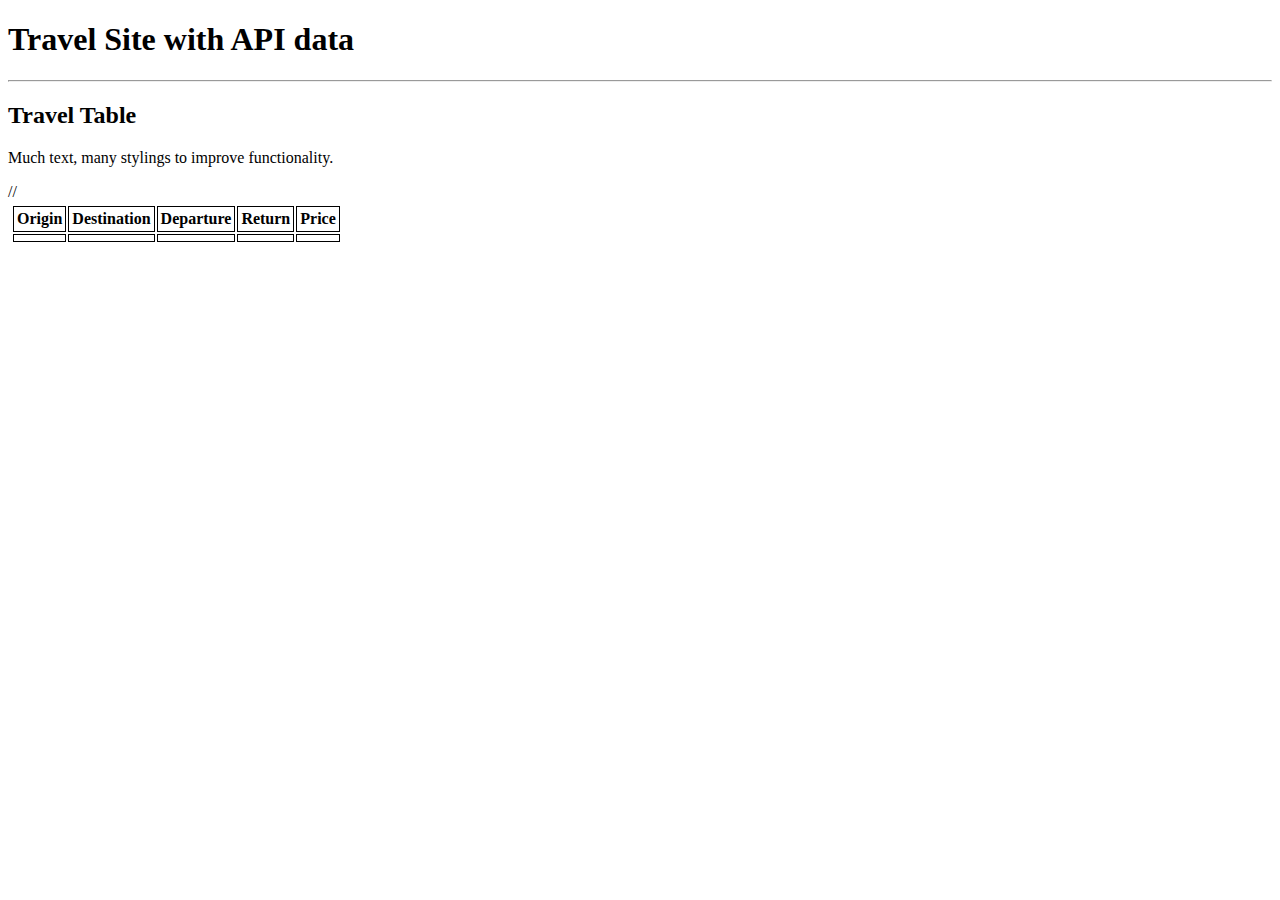
<file: index_v1.02-live.html>
<!DOCTYPE html>
<html lang="en">

<head>
  <meta charset="utf-8">  
    <link rel="stylesheet" href="https://maxcdn.bootstrapcdn.com/bootstrap/3.3.6/css/bootstrap.min.css" integrity="sha384-1q8mTJOASx8j1Au+a5WDVnPi2lkFfwwEAa8hDDdjZlpLegxhjVME1fgjWPGmkzs7" crossorigin="anonymous">
    <script src="https://cdnjs.cloudflare.com/ajax/libs/jquery/3.2.1/jquery.min.js"></script>
<script type="text/javascript">
      //! moment.js
//! version : 2.18.1
//! authors : Tim Wood, Iskren Chernev, Moment.js contributors
//! license : MIT
//! momentjs.com

;(function (global, factory) {
    typeof exports === 'object' && typeof module !== 'undefined' ? module.exports = factory() :
    typeof define === 'function' && define.amd ? define(factory) :
    global.moment = factory()
}(this, (function () { 'use strict';

var hookCallback;

function hooks () {
    return hookCallback.apply(null, arguments);
}

// This is done to register the method called with moment()
// without creating circular dependencies.
function setHookCallback (callback) {
    hookCallback = callback;
}

function isArray(input) {
    return input instanceof Array || Object.prototype.toString.call(input) === '[object Array]';
}

function isObject(input) {
    // IE8 will treat undefined and null as object if it wasn't for
    // input != null
    return input != null && Object.prototype.toString.call(input) === '[object Object]';
}

function isObjectEmpty(obj) {
    var k;
    for (k in obj) {
        // even if its not own property I'd still call it non-empty
        return false;
    }
    return true;
}

function isUndefined(input) {
    return input === void 0;
}

function isNumber(input) {
    return typeof input === 'number' || Object.prototype.toString.call(input) === '[object Number]';
}

function isDate(input) {
    return input instanceof Date || Object.prototype.toString.call(input) === '[object Date]';
}

function map(arr, fn) {
    var res = [], i;
    for (i = 0; i < arr.length; ++i) {
        res.push(fn(arr[i], i));
    }
    return res;
}

function hasOwnProp(a, b) {
    return Object.prototype.hasOwnProperty.call(a, b);
}

function extend(a, b) {
    for (var i in b) {
        if (hasOwnProp(b, i)) {
            a[i] = b[i];
        }
    }

    if (hasOwnProp(b, 'toString')) {
        a.toString = b.toString;
    }

    if (hasOwnProp(b, 'valueOf')) {
        a.valueOf = b.valueOf;
    }

    return a;
}

function createUTC (input, format, locale, strict) {
    return createLocalOrUTC(input, format, locale, strict, true).utc();
}

function defaultParsingFlags() {
    // We need to deep clone this object.
    return {
        empty           : false,
        unusedTokens    : [],
        unusedInput     : [],
        overflow        : -2,
        charsLeftOver   : 0,
        nullInput       : false,
        invalidMonth    : null,
        invalidFormat   : false,
        userInvalidated : false,
        iso             : false,
        parsedDateParts : [],
        meridiem        : null,
        rfc2822         : false,
        weekdayMismatch : false
    };
}

function getParsingFlags(m) {
    if (m._pf == null) {
        m._pf = defaultParsingFlags();
    }
    return m._pf;
}

var some;
if (Array.prototype.some) {
    some = Array.prototype.some;
} else {
    some = function (fun) {
        var t = Object(this);
        var len = t.length >>> 0;

        for (var i = 0; i < len; i++) {
            if (i in t && fun.call(this, t[i], i, t)) {
                return true;
            }
        }

        return false;
    };
}

var some$1 = some;

function isValid(m) {
    if (m._isValid == null) {
        var flags = getParsingFlags(m);
        var parsedParts = some$1.call(flags.parsedDateParts, function (i) {
            return i != null;
        });
        var isNowValid = !isNaN(m._d.getTime()) &&
            flags.overflow < 0 &&
            !flags.empty &&
            !flags.invalidMonth &&
            !flags.invalidWeekday &&
            !flags.nullInput &&
            !flags.invalidFormat &&
            !flags.userInvalidated &&
            (!flags.meridiem || (flags.meridiem && parsedParts));

        if (m._strict) {
            isNowValid = isNowValid &&
                flags.charsLeftOver === 0 &&
                flags.unusedTokens.length === 0 &&
                flags.bigHour === undefined;
        }

        if (Object.isFrozen == null || !Object.isFrozen(m)) {
            m._isValid = isNowValid;
        }
        else {
            return isNowValid;
        }
    }
    return m._isValid;
}

function createInvalid (flags) {
    var m = createUTC(NaN);
    if (flags != null) {
        extend(getParsingFlags(m), flags);
    }
    else {
        getParsingFlags(m).userInvalidated = true;
    }

    return m;
}

// Plugins that add properties should also add the key here (null value),
// so we can properly clone ourselves.
var momentProperties = hooks.momentProperties = [];

function copyConfig(to, from) {
    var i, prop, val;

    if (!isUndefined(from._isAMomentObject)) {
        to._isAMomentObject = from._isAMomentObject;
    }
    if (!isUndefined(from._i)) {
        to._i = from._i;
    }
    if (!isUndefined(from._f)) {
        to._f = from._f;
    }
    if (!isUndefined(from._l)) {
        to._l = from._l;
    }
    if (!isUndefined(from._strict)) {
        to._strict = from._strict;
    }
    if (!isUndefined(from._tzm)) {
        to._tzm = from._tzm;
    }
    if (!isUndefined(from._isUTC)) {
        to._isUTC = from._isUTC;
    }
    if (!isUndefined(from._offset)) {
        to._offset = from._offset;
    }
    if (!isUndefined(from._pf)) {
        to._pf = getParsingFlags(from);
    }
    if (!isUndefined(from._locale)) {
        to._locale = from._locale;
    }

    if (momentProperties.length > 0) {
        for (i = 0; i < momentProperties.length; i++) {
            prop = momentProperties[i];
            val = from[prop];
            if (!isUndefined(val)) {
                to[prop] = val;
            }
        }
    }

    return to;
}

var updateInProgress = false;

// Moment prototype object
function Moment(config) {
    copyConfig(this, config);
    this._d = new Date(config._d != null ? config._d.getTime() : NaN);
    if (!this.isValid()) {
        this._d = new Date(NaN);
    }
    // Prevent infinite loop in case updateOffset creates new moment
    // objects.
    if (updateInProgress === false) {
        updateInProgress = true;
        hooks.updateOffset(this);
        updateInProgress = false;
    }
}

function isMoment (obj) {
    return obj instanceof Moment || (obj != null && obj._isAMomentObject != null);
}

function absFloor (number) {
    if (number < 0) {
        // -0 -> 0
        return Math.ceil(number) || 0;
    } else {
        return Math.floor(number);
    }
}

function toInt(argumentForCoercion) {
    var coercedNumber = +argumentForCoercion,
        value = 0;

    if (coercedNumber !== 0 && isFinite(coercedNumber)) {
        value = absFloor(coercedNumber);
    }

    return value;
}

// compare two arrays, return the number of differences
function compareArrays(array1, array2, dontConvert) {
    var len = Math.min(array1.length, array2.length),
        lengthDiff = Math.abs(array1.length - array2.length),
        diffs = 0,
        i;
    for (i = 0; i < len; i++) {
        if ((dontConvert && array1[i] !== array2[i]) ||
            (!dontConvert && toInt(array1[i]) !== toInt(array2[i]))) {
            diffs++;
        }
    }
    return diffs + lengthDiff;
}

function warn(msg) {
    if (hooks.suppressDeprecationWarnings === false &&
            (typeof console !==  'undefined') && console.warn) {
        console.warn('Deprecation warning: ' + msg);
    }
}

function deprecate(msg, fn) {
    var firstTime = true;

    return extend(function () {
        if (hooks.deprecationHandler != null) {
            hooks.deprecationHandler(null, msg);
        }
        if (firstTime) {
            var args = [];
            var arg;
            for (var i = 0; i < arguments.length; i++) {
                arg = '';
                if (typeof arguments[i] === 'object') {
                    arg += '\n[' + i + '] ';
                    for (var key in arguments[0]) {
                        arg += key + ': ' + arguments[0][key] + ', ';
                    }
                    arg = arg.slice(0, -2); // Remove trailing comma and space
                } else {
                    arg = arguments[i];
                }
                args.push(arg);
            }
            warn(msg + '\nArguments: ' + Array.prototype.slice.call(args).join('') + '\n' + (new Error()).stack);
            firstTime = false;
        }
        return fn.apply(this, arguments);
    }, fn);
}

var deprecations = {};

function deprecateSimple(name, msg) {
    if (hooks.deprecationHandler != null) {
        hooks.deprecationHandler(name, msg);
    }
    if (!deprecations[name]) {
        warn(msg);
        deprecations[name] = true;
    }
}

hooks.suppressDeprecationWarnings = false;
hooks.deprecationHandler = null;

function isFunction(input) {
    return input instanceof Function || Object.prototype.toString.call(input) === '[object Function]';
}

function set (config) {
    var prop, i;
    for (i in config) {
        prop = config[i];
        if (isFunction(prop)) {
            this[i] = prop;
        } else {
            this['_' + i] = prop;
        }
    }
    this._config = config;
    // Lenient ordinal parsing accepts just a number in addition to
    // number + (possibly) stuff coming from _dayOfMonthOrdinalParse.
    // TODO: Remove "ordinalParse" fallback in next major release.
    this._dayOfMonthOrdinalParseLenient = new RegExp(
        (this._dayOfMonthOrdinalParse.source || this._ordinalParse.source) +
            '|' + (/\d{1,2}/).source);
}

function mergeConfigs(parentConfig, childConfig) {
    var res = extend({}, parentConfig), prop;
    for (prop in childConfig) {
        if (hasOwnProp(childConfig, prop)) {
            if (isObject(parentConfig[prop]) && isObject(childConfig[prop])) {
                res[prop] = {};
                extend(res[prop], parentConfig[prop]);
                extend(res[prop], childConfig[prop]);
            } else if (childConfig[prop] != null) {
                res[prop] = childConfig[prop];
            } else {
                delete res[prop];
            }
        }
    }
    for (prop in parentConfig) {
        if (hasOwnProp(parentConfig, prop) &&
                !hasOwnProp(childConfig, prop) &&
                isObject(parentConfig[prop])) {
            // make sure changes to properties don't modify parent config
            res[prop] = extend({}, res[prop]);
        }
    }
    return res;
}

function Locale(config) {
    if (config != null) {
        this.set(config);
    }
}

var keys;

if (Object.keys) {
    keys = Object.keys;
} else {
    keys = function (obj) {
        var i, res = [];
        for (i in obj) {
            if (hasOwnProp(obj, i)) {
                res.push(i);
            }
        }
        return res;
    };
}

var keys$1 = keys;

var defaultCalendar = {
    sameDay : '[Today at] LT',
    nextDay : '[Tomorrow at] LT',
    nextWeek : 'dddd [at] LT',
    lastDay : '[Yesterday at] LT',
    lastWeek : '[Last] dddd [at] LT',
    sameElse : 'L'
};

function calendar (key, mom, now) {
    var output = this._calendar[key] || this._calendar['sameElse'];
    return isFunction(output) ? output.call(mom, now) : output;
}

var defaultLongDateFormat = {
    LTS  : 'h:mm:ss A',
    LT   : 'h:mm A',
    L    : 'MM/DD/YYYY',
    LL   : 'MMMM D, YYYY',
    LLL  : 'MMMM D, YYYY h:mm A',
    LLLL : 'dddd, MMMM D, YYYY h:mm A'
};

function longDateFormat (key) {
    var format = this._longDateFormat[key],
        formatUpper = this._longDateFormat[key.toUpperCase()];

    if (format || !formatUpper) {
        return format;
    }

    this._longDateFormat[key] = formatUpper.replace(/MMMM|MM|DD|dddd/g, function (val) {
        return val.slice(1);
    });

    return this._longDateFormat[key];
}

var defaultInvalidDate = 'Invalid date';

function invalidDate () {
    return this._invalidDate;
}

var defaultOrdinal = '%d';
var defaultDayOfMonthOrdinalParse = /\d{1,2}/;

function ordinal (number) {
    return this._ordinal.replace('%d', number);
}

var defaultRelativeTime = {
    future : 'in %s',
    past   : '%s ago',
    s  : 'a few seconds',
    ss : '%d seconds',
    m  : 'a minute',
    mm : '%d minutes',
    h  : 'an hour',
    hh : '%d hours',
    d  : 'a day',
    dd : '%d days',
    M  : 'a month',
    MM : '%d months',
    y  : 'a year',
    yy : '%d years'
};

function relativeTime (number, withoutSuffix, string, isFuture) {
    var output = this._relativeTime[string];
    return (isFunction(output)) ?
        output(number, withoutSuffix, string, isFuture) :
        output.replace(/%d/i, number);
}

function pastFuture (diff, output) {
    var format = this._relativeTime[diff > 0 ? 'future' : 'past'];
    return isFunction(format) ? format(output) : format.replace(/%s/i, output);
}

var aliases = {};

function addUnitAlias (unit, shorthand) {
    var lowerCase = unit.toLowerCase();
    aliases[lowerCase] = aliases[lowerCase + 's'] = aliases[shorthand] = unit;
}

function normalizeUnits(units) {
    return typeof units === 'string' ? aliases[units] || aliases[units.toLowerCase()] : undefined;
}

function normalizeObjectUnits(inputObject) {
    var normalizedInput = {},
        normalizedProp,
        prop;

    for (prop in inputObject) {
        if (hasOwnProp(inputObject, prop)) {
            normalizedProp = normalizeUnits(prop);
            if (normalizedProp) {
                normalizedInput[normalizedProp] = inputObject[prop];
            }
        }
    }

    return normalizedInput;
}

var priorities = {};

function addUnitPriority(unit, priority) {
    priorities[unit] = priority;
}

function getPrioritizedUnits(unitsObj) {
    var units = [];
    for (var u in unitsObj) {
        units.push({unit: u, priority: priorities[u]});
    }
    units.sort(function (a, b) {
        return a.priority - b.priority;
    });
    return units;
}

function makeGetSet (unit, keepTime) {
    return function (value) {
        if (value != null) {
            set$1(this, unit, value);
            hooks.updateOffset(this, keepTime);
            return this;
        } else {
            return get(this, unit);
        }
    };
}

function get (mom, unit) {
    return mom.isValid() ?
        mom._d['get' + (mom._isUTC ? 'UTC' : '') + unit]() : NaN;
}

function set$1 (mom, unit, value) {
    if (mom.isValid()) {
        mom._d['set' + (mom._isUTC ? 'UTC' : '') + unit](value);
    }
}

// MOMENTS

function stringGet (units) {
    units = normalizeUnits(units);
    if (isFunction(this[units])) {
        return this[units]();
    }
    return this;
}


function stringSet (units, value) {
    if (typeof units === 'object') {
        units = normalizeObjectUnits(units);
        var prioritized = getPrioritizedUnits(units);
        for (var i = 0; i < prioritized.length; i++) {
            this[prioritized[i].unit](units[prioritized[i].unit]);
        }
    } else {
        units = normalizeUnits(units);
        if (isFunction(this[units])) {
            return this[units](value);
        }
    }
    return this;
}

function zeroFill(number, targetLength, forceSign) {
    var absNumber = '' + Math.abs(number),
        zerosToFill = targetLength - absNumber.length,
        sign = number >= 0;
    return (sign ? (forceSign ? '+' : '') : '-') +
        Math.pow(10, Math.max(0, zerosToFill)).toString().substr(1) + absNumber;
}

var formattingTokens = /(\[[^\[]*\])|(\\)?([Hh]mm(ss)?|Mo|MM?M?M?|Do|DDDo|DD?D?D?|ddd?d?|do?|w[o|w]?|W[o|W]?|Qo?|YYYYYY|YYYYY|YYYY|YY|gg(ggg?)?|GG(GGG?)?|e|E|a|A|hh?|HH?|kk?|mm?|ss?|S{1,9}|x|X|zz?|ZZ?|.)/g;

var localFormattingTokens = /(\[[^\[]*\])|(\\)?(LTS|LT|LL?L?L?|l{1,4})/g;

var formatFunctions = {};

var formatTokenFunctions = {};

// token:    'M'
// padded:   ['MM', 2]
// ordinal:  'Mo'
// callback: function () { this.month() + 1 }
function addFormatToken (token, padded, ordinal, callback) {
    var func = callback;
    if (typeof callback === 'string') {
        func = function () {
            return this[callback]();
        };
    }
    if (token) {
        formatTokenFunctions[token] = func;
    }
    if (padded) {
        formatTokenFunctions[padded[0]] = function () {
            return zeroFill(func.apply(this, arguments), padded[1], padded[2]);
        };
    }
    if (ordinal) {
        formatTokenFunctions[ordinal] = function () {
            return this.localeData().ordinal(func.apply(this, arguments), token);
        };
    }
}

function removeFormattingTokens(input) {
    if (input.match(/\[[\s\S]/)) {
        return input.replace(/^\[|\]$/g, '');
    }
    return input.replace(/\\/g, '');
}

function makeFormatFunction(format) {
    var array = format.match(formattingTokens), i, length;

    for (i = 0, length = array.length; i < length; i++) {
        if (formatTokenFunctions[array[i]]) {
            array[i] = formatTokenFunctions[array[i]];
        } else {
            array[i] = removeFormattingTokens(array[i]);
        }
    }

    return function (mom) {
        var output = '', i;
        for (i = 0; i < length; i++) {
            output += isFunction(array[i]) ? array[i].call(mom, format) : array[i];
        }
        return output;
    };
}

// format date using native date object
function formatMoment(m, format) {
    if (!m.isValid()) {
        return m.localeData().invalidDate();
    }

    format = expandFormat(format, m.localeData());
    formatFunctions[format] = formatFunctions[format] || makeFormatFunction(format);

    return formatFunctions[format](m);
}

function expandFormat(format, locale) {
    var i = 5;

    function replaceLongDateFormatTokens(input) {
        return locale.longDateFormat(input) || input;
    }

    localFormattingTokens.lastIndex = 0;
    while (i >= 0 && localFormattingTokens.test(format)) {
        format = format.replace(localFormattingTokens, replaceLongDateFormatTokens);
        localFormattingTokens.lastIndex = 0;
        i -= 1;
    }

    return format;
}

var match1         = /\d/;            //       0 - 9
var match2         = /\d\d/;          //      00 - 99
var match3         = /\d{3}/;         //     000 - 999
var match4         = /\d{4}/;         //    0000 - 9999
var match6         = /[+-]?\d{6}/;    // -999999 - 999999
var match1to2      = /\d\d?/;         //       0 - 99
var match3to4      = /\d\d\d\d?/;     //     999 - 9999
var match5to6      = /\d\d\d\d\d\d?/; //   99999 - 999999
var match1to3      = /\d{1,3}/;       //       0 - 999
var match1to4      = /\d{1,4}/;       //       0 - 9999
var match1to6      = /[+-]?\d{1,6}/;  // -999999 - 999999

var matchUnsigned  = /\d+/;           //       0 - inf
var matchSigned    = /[+-]?\d+/;      //    -inf - inf

var matchOffset    = /Z|[+-]\d\d:?\d\d/gi; // +00:00 -00:00 +0000 -0000 or Z
var matchShortOffset = /Z|[+-]\d\d(?::?\d\d)?/gi; // +00 -00 +00:00 -00:00 +0000 -0000 or Z

var matchTimestamp = /[+-]?\d+(\.\d{1,3})?/; // 123456789 123456789.123

// any word (or two) characters or numbers including two/three word month in arabic.
// includes scottish gaelic two word and hyphenated months
var matchWord = /[0-9]*['a-z\u00A0-\u05FF\u0700-\uD7FF\uF900-\uFDCF\uFDF0-\uFFEF]+|[\u0600-\u06FF\/]+(\s*?[\u0600-\u06FF]+){1,2}/i;


var regexes = {};

function addRegexToken (token, regex, strictRegex) {
    regexes[token] = isFunction(regex) ? regex : function (isStrict, localeData) {
        return (isStrict && strictRegex) ? strictRegex : regex;
    };
}

function getParseRegexForToken (token, config) {
    if (!hasOwnProp(regexes, token)) {
        return new RegExp(unescapeFormat(token));
    }

    return regexes[token](config._strict, config._locale);
}

// Code from http://stackoverflow.com/questions/3561493/is-there-a-regexp-escape-function-in-javascript
function unescapeFormat(s) {
    return regexEscape(s.replace('\\', '').replace(/\\(\[)|\\(\])|\[([^\]\[]*)\]|\\(.)/g, function (matched, p1, p2, p3, p4) {
        return p1 || p2 || p3 || p4;
    }));
}

function regexEscape(s) {
    return s.replace(/[-\/\\^$*+?.()|[\]{}]/g, '\\$&');
}

var tokens = {};

function addParseToken (token, callback) {
    var i, func = callback;
    if (typeof token === 'string') {
        token = [token];
    }
    if (isNumber(callback)) {
        func = function (input, array) {
            array[callback] = toInt(input);
        };
    }
    for (i = 0; i < token.length; i++) {
        tokens[token[i]] = func;
    }
}

function addWeekParseToken (token, callback) {
    addParseToken(token, function (input, array, config, token) {
        config._w = config._w || {};
        callback(input, config._w, config, token);
    });
}

function addTimeToArrayFromToken(token, input, config) {
    if (input != null && hasOwnProp(tokens, token)) {
        tokens[token](input, config._a, config, token);
    }
}

var YEAR = 0;
var MONTH = 1;
var DATE = 2;
var HOUR = 3;
var MINUTE = 4;
var SECOND = 5;
var MILLISECOND = 6;
var WEEK = 7;
var WEEKDAY = 8;

var indexOf;

if (Array.prototype.indexOf) {
    indexOf = Array.prototype.indexOf;
} else {
    indexOf = function (o) {
        // I know
        var i;
        for (i = 0; i < this.length; ++i) {
            if (this[i] === o) {
                return i;
            }
        }
        return -1;
    };
}

var indexOf$1 = indexOf;

function daysInMonth(year, month) {
    return new Date(Date.UTC(year, month + 1, 0)).getUTCDate();
}

// FORMATTING

addFormatToken('M', ['MM', 2], 'Mo', function () {
    return this.month() + 1;
});

addFormatToken('MMM', 0, 0, function (format) {
    return this.localeData().monthsShort(this, format);
});

addFormatToken('MMMM', 0, 0, function (format) {
    return this.localeData().months(this, format);
});

// ALIASES

addUnitAlias('month', 'M');

// PRIORITY

addUnitPriority('month', 8);

// PARSING

addRegexToken('M',    match1to2);
addRegexToken('MM',   match1to2, match2);
addRegexToken('MMM',  function (isStrict, locale) {
    return locale.monthsShortRegex(isStrict);
});
addRegexToken('MMMM', function (isStrict, locale) {
    return locale.monthsRegex(isStrict);
});

addParseToken(['M', 'MM'], function (input, array) {
    array[MONTH] = toInt(input) - 1;
});

addParseToken(['MMM', 'MMMM'], function (input, array, config, token) {
    var month = config._locale.monthsParse(input, token, config._strict);
    // if we didn't find a month name, mark the date as invalid.
    if (month != null) {
        array[MONTH] = month;
    } else {
        getParsingFlags(config).invalidMonth = input;
    }
});

// LOCALES

var MONTHS_IN_FORMAT = /D[oD]?(\[[^\[\]]*\]|\s)+MMMM?/;
var defaultLocaleMonths = 'January_February_March_April_May_June_July_August_September_October_November_December'.split('_');
function localeMonths (m, format) {
    if (!m) {
        return isArray(this._months) ? this._months :
            this._months['standalone'];
    }
    return isArray(this._months) ? this._months[m.month()] :
        this._months[(this._months.isFormat || MONTHS_IN_FORMAT).test(format) ? 'format' : 'standalone'][m.month()];
}

var defaultLocaleMonthsShort = 'Jan_Feb_Mar_Apr_May_Jun_Jul_Aug_Sep_Oct_Nov_Dec'.split('_');
function localeMonthsShort (m, format) {
    if (!m) {
        return isArray(this._monthsShort) ? this._monthsShort :
            this._monthsShort['standalone'];
    }
    return isArray(this._monthsShort) ? this._monthsShort[m.month()] :
        this._monthsShort[MONTHS_IN_FORMAT.test(format) ? 'format' : 'standalone'][m.month()];
}

function handleStrictParse(monthName, format, strict) {
    var i, ii, mom, llc = monthName.toLocaleLowerCase();
    if (!this._monthsParse) {
        // this is not used
        this._monthsParse = [];
        this._longMonthsParse = [];
        this._shortMonthsParse = [];
        for (i = 0; i < 12; ++i) {
            mom = createUTC([2000, i]);
            this._shortMonthsParse[i] = this.monthsShort(mom, '').toLocaleLowerCase();
            this._longMonthsParse[i] = this.months(mom, '').toLocaleLowerCase();
        }
    }

    if (strict) {
        if (format === 'MMM') {
            ii = indexOf$1.call(this._shortMonthsParse, llc);
            return ii !== -1 ? ii : null;
        } else {
            ii = indexOf$1.call(this._longMonthsParse, llc);
            return ii !== -1 ? ii : null;
        }
    } else {
        if (format === 'MMM') {
            ii = indexOf$1.call(this._shortMonthsParse, llc);
            if (ii !== -1) {
                return ii;
            }
            ii = indexOf$1.call(this._longMonthsParse, llc);
            return ii !== -1 ? ii : null;
        } else {
            ii = indexOf$1.call(this._longMonthsParse, llc);
            if (ii !== -1) {
                return ii;
            }
            ii = indexOf$1.call(this._shortMonthsParse, llc);
            return ii !== -1 ? ii : null;
        }
    }
}

function localeMonthsParse (monthName, format, strict) {
    var i, mom, regex;

    if (this._monthsParseExact) {
        return handleStrictParse.call(this, monthName, format, strict);
    }

    if (!this._monthsParse) {
        this._monthsParse = [];
        this._longMonthsParse = [];
        this._shortMonthsParse = [];
    }

    // TODO: add sorting
    // Sorting makes sure if one month (or abbr) is a prefix of another
    // see sorting in computeMonthsParse
    for (i = 0; i < 12; i++) {
        // make the regex if we don't have it already
        mom = createUTC([2000, i]);
        if (strict && !this._longMonthsParse[i]) {
            this._longMonthsParse[i] = new RegExp('^' + this.months(mom, '').replace('.', '') + '$', 'i');
            this._shortMonthsParse[i] = new RegExp('^' + this.monthsShort(mom, '').replace('.', '') + '$', 'i');
        }
        if (!strict && !this._monthsParse[i]) {
            regex = '^' + this.months(mom, '') + '|^' + this.monthsShort(mom, '');
            this._monthsParse[i] = new RegExp(regex.replace('.', ''), 'i');
        }
        // test the regex
        if (strict && format === 'MMMM' && this._longMonthsParse[i].test(monthName)) {
            return i;
        } else if (strict && format === 'MMM' && this._shortMonthsParse[i].test(monthName)) {
            return i;
        } else if (!strict && this._monthsParse[i].test(monthName)) {
            return i;
        }
    }
}

// MOMENTS

function setMonth (mom, value) {
    var dayOfMonth;

    if (!mom.isValid()) {
        // No op
        return mom;
    }

    if (typeof value === 'string') {
        if (/^\d+$/.test(value)) {
            value = toInt(value);
        } else {
            value = mom.localeData().monthsParse(value);
            // TODO: Another silent failure?
            if (!isNumber(value)) {
                return mom;
            }
        }
    }

    dayOfMonth = Math.min(mom.date(), daysInMonth(mom.year(), value));
    mom._d['set' + (mom._isUTC ? 'UTC' : '') + 'Month'](value, dayOfMonth);
    return mom;
}

function getSetMonth (value) {
    if (value != null) {
        setMonth(this, value);
        hooks.updateOffset(this, true);
        return this;
    } else {
        return get(this, 'Month');
    }
}

function getDaysInMonth () {
    return daysInMonth(this.year(), this.month());
}

var defaultMonthsShortRegex = matchWord;
function monthsShortRegex (isStrict) {
    if (this._monthsParseExact) {
        if (!hasOwnProp(this, '_monthsRegex')) {
            computeMonthsParse.call(this);
        }
        if (isStrict) {
            return this._monthsShortStrictRegex;
        } else {
            return this._monthsShortRegex;
        }
    } else {
        if (!hasOwnProp(this, '_monthsShortRegex')) {
            this._monthsShortRegex = defaultMonthsShortRegex;
        }
        return this._monthsShortStrictRegex && isStrict ?
            this._monthsShortStrictRegex : this._monthsShortRegex;
    }
}

var defaultMonthsRegex = matchWord;
function monthsRegex (isStrict) {
    if (this._monthsParseExact) {
        if (!hasOwnProp(this, '_monthsRegex')) {
            computeMonthsParse.call(this);
        }
        if (isStrict) {
            return this._monthsStrictRegex;
        } else {
            return this._monthsRegex;
        }
    } else {
        if (!hasOwnProp(this, '_monthsRegex')) {
            this._monthsRegex = defaultMonthsRegex;
        }
        return this._monthsStrictRegex && isStrict ?
            this._monthsStrictRegex : this._monthsRegex;
    }
}

function computeMonthsParse () {
    function cmpLenRev(a, b) {
        return b.length - a.length;
    }

    var shortPieces = [], longPieces = [], mixedPieces = [],
        i, mom;
    for (i = 0; i < 12; i++) {
        // make the regex if we don't have it already
        mom = createUTC([2000, i]);
        shortPieces.push(this.monthsShort(mom, ''));
        longPieces.push(this.months(mom, ''));
        mixedPieces.push(this.months(mom, ''));
        mixedPieces.push(this.monthsShort(mom, ''));
    }
    // Sorting makes sure if one month (or abbr) is a prefix of another it
    // will match the longer piece.
    shortPieces.sort(cmpLenRev);
    longPieces.sort(cmpLenRev);
    mixedPieces.sort(cmpLenRev);
    for (i = 0; i < 12; i++) {
        shortPieces[i] = regexEscape(shortPieces[i]);
        longPieces[i] = regexEscape(longPieces[i]);
    }
    for (i = 0; i < 24; i++) {
        mixedPieces[i] = regexEscape(mixedPieces[i]);
    }

    this._monthsRegex = new RegExp('^(' + mixedPieces.join('|') + ')', 'i');
    this._monthsShortRegex = this._monthsRegex;
    this._monthsStrictRegex = new RegExp('^(' + longPieces.join('|') + ')', 'i');
    this._monthsShortStrictRegex = new RegExp('^(' + shortPieces.join('|') + ')', 'i');
}

// FORMATTING

addFormatToken('Y', 0, 0, function () {
    var y = this.year();
    return y <= 9999 ? '' + y : '+' + y;
});

addFormatToken(0, ['YY', 2], 0, function () {
    return this.year() % 100;
});

addFormatToken(0, ['YYYY',   4],       0, 'year');
addFormatToken(0, ['YYYYY',  5],       0, 'year');
addFormatToken(0, ['YYYYYY', 6, true], 0, 'year');

// ALIASES

addUnitAlias('year', 'y');

// PRIORITIES

addUnitPriority('year', 1);

// PARSING

addRegexToken('Y',      matchSigned);
addRegexToken('YY',     match1to2, match2);
addRegexToken('YYYY',   match1to4, match4);
addRegexToken('YYYYY',  match1to6, match6);
addRegexToken('YYYYYY', match1to6, match6);

addParseToken(['YYYYY', 'YYYYYY'], YEAR);
addParseToken('YYYY', function (input, array) {
    array[YEAR] = input.length === 2 ? hooks.parseTwoDigitYear(input) : toInt(input);
});
addParseToken('YY', function (input, array) {
    array[YEAR] = hooks.parseTwoDigitYear(input);
});
addParseToken('Y', function (input, array) {
    array[YEAR] = parseInt(input, 10);
});

// HELPERS

function daysInYear(year) {
    return isLeapYear(year) ? 366 : 365;
}

function isLeapYear(year) {
    return (year % 4 === 0 && year % 100 !== 0) || year % 400 === 0;
}

// HOOKS

hooks.parseTwoDigitYear = function (input) {
    return toInt(input) + (toInt(input) > 68 ? 1900 : 2000);
};

// MOMENTS

var getSetYear = makeGetSet('FullYear', true);

function getIsLeapYear () {
    return isLeapYear(this.year());
}

function createDate (y, m, d, h, M, s, ms) {
    // can't just apply() to create a date:
    // https://stackoverflow.com/q/181348
    var date = new Date(y, m, d, h, M, s, ms);

    // the date constructor remaps years 0-99 to 1900-1999
    if (y < 100 && y >= 0 && isFinite(date.getFullYear())) {
        date.setFullYear(y);
    }
    return date;
}

function createUTCDate (y) {
    var date = new Date(Date.UTC.apply(null, arguments));

    // the Date.UTC function remaps years 0-99 to 1900-1999
    if (y < 100 && y >= 0 && isFinite(date.getUTCFullYear())) {
        date.setUTCFullYear(y);
    }
    return date;
}

// start-of-first-week - start-of-year
function firstWeekOffset(year, dow, doy) {
    var // first-week day -- which january is always in the first week (4 for iso, 1 for other)
        fwd = 7 + dow - doy,
        // first-week day local weekday -- which local weekday is fwd
        fwdlw = (7 + createUTCDate(year, 0, fwd).getUTCDay() - dow) % 7;

    return -fwdlw + fwd - 1;
}

// https://en.wikipedia.org/wiki/ISO_week_date#Calculating_a_date_given_the_year.2C_week_number_and_weekday
function dayOfYearFromWeeks(year, week, weekday, dow, doy) {
    var localWeekday = (7 + weekday - dow) % 7,
        weekOffset = firstWeekOffset(year, dow, doy),
        dayOfYear = 1 + 7 * (week - 1) + localWeekday + weekOffset,
        resYear, resDayOfYear;

    if (dayOfYear <= 0) {
        resYear = year - 1;
        resDayOfYear = daysInYear(resYear) + dayOfYear;
    } else if (dayOfYear > daysInYear(year)) {
        resYear = year + 1;
        resDayOfYear = dayOfYear - daysInYear(year);
    } else {
        resYear = year;
        resDayOfYear = dayOfYear;
    }

    return {
        year: resYear,
        dayOfYear: resDayOfYear
    };
}

function weekOfYear(mom, dow, doy) {
    var weekOffset = firstWeekOffset(mom.year(), dow, doy),
        week = Math.floor((mom.dayOfYear() - weekOffset - 1) / 7) + 1,
        resWeek, resYear;

    if (week < 1) {
        resYear = mom.year() - 1;
        resWeek = week + weeksInYear(resYear, dow, doy);
    } else if (week > weeksInYear(mom.year(), dow, doy)) {
        resWeek = week - weeksInYear(mom.year(), dow, doy);
        resYear = mom.year() + 1;
    } else {
        resYear = mom.year();
        resWeek = week;
    }

    return {
        week: resWeek,
        year: resYear
    };
}

function weeksInYear(year, dow, doy) {
    var weekOffset = firstWeekOffset(year, dow, doy),
        weekOffsetNext = firstWeekOffset(year + 1, dow, doy);
    return (daysInYear(year) - weekOffset + weekOffsetNext) / 7;
}

// FORMATTING

addFormatToken('w', ['ww', 2], 'wo', 'week');
addFormatToken('W', ['WW', 2], 'Wo', 'isoWeek');

// ALIASES

addUnitAlias('week', 'w');
addUnitAlias('isoWeek', 'W');

// PRIORITIES

addUnitPriority('week', 5);
addUnitPriority('isoWeek', 5);

// PARSING

addRegexToken('w',  match1to2);
addRegexToken('ww', match1to2, match2);
addRegexToken('W',  match1to2);
addRegexToken('WW', match1to2, match2);

addWeekParseToken(['w', 'ww', 'W', 'WW'], function (input, week, config, token) {
    week[token.substr(0, 1)] = toInt(input);
});

// HELPERS

// LOCALES

function localeWeek (mom) {
    return weekOfYear(mom, this._week.dow, this._week.doy).week;
}

var defaultLocaleWeek = {
    dow : 0, // Sunday is the first day of the week.
    doy : 6  // The week that contains Jan 1st is the first week of the year.
};

function localeFirstDayOfWeek () {
    return this._week.dow;
}

function localeFirstDayOfYear () {
    return this._week.doy;
}

// MOMENTS

function getSetWeek (input) {
    var week = this.localeData().week(this);
    return input == null ? week : this.add((input - week) * 7, 'd');
}

function getSetISOWeek (input) {
    var week = weekOfYear(this, 1, 4).week;
    return input == null ? week : this.add((input - week) * 7, 'd');
}

// FORMATTING

addFormatToken('d', 0, 'do', 'day');

addFormatToken('dd', 0, 0, function (format) {
    return this.localeData().weekdaysMin(this, format);
});

addFormatToken('ddd', 0, 0, function (format) {
    return this.localeData().weekdaysShort(this, format);
});

addFormatToken('dddd', 0, 0, function (format) {
    return this.localeData().weekdays(this, format);
});

addFormatToken('e', 0, 0, 'weekday');
addFormatToken('E', 0, 0, 'isoWeekday');

// ALIASES

addUnitAlias('day', 'd');
addUnitAlias('weekday', 'e');
addUnitAlias('isoWeekday', 'E');

// PRIORITY
addUnitPriority('day', 11);
addUnitPriority('weekday', 11);
addUnitPriority('isoWeekday', 11);

// PARSING

addRegexToken('d',    match1to2);
addRegexToken('e',    match1to2);
addRegexToken('E',    match1to2);
addRegexToken('dd',   function (isStrict, locale) {
    return locale.weekdaysMinRegex(isStrict);
});
addRegexToken('ddd',   function (isStrict, locale) {
    return locale.weekdaysShortRegex(isStrict);
});
addRegexToken('dddd',   function (isStrict, locale) {
    return locale.weekdaysRegex(isStrict);
});

addWeekParseToken(['dd', 'ddd', 'dddd'], function (input, week, config, token) {
    var weekday = config._locale.weekdaysParse(input, token, config._strict);
    // if we didn't get a weekday name, mark the date as invalid
    if (weekday != null) {
        week.d = weekday;
    } else {
        getParsingFlags(config).invalidWeekday = input;
    }
});

addWeekParseToken(['d', 'e', 'E'], function (input, week, config, token) {
    week[token] = toInt(input);
});

// HELPERS

function parseWeekday(input, locale) {
    if (typeof input !== 'string') {
        return input;
    }

    if (!isNaN(input)) {
        return parseInt(input, 10);
    }

    input = locale.weekdaysParse(input);
    if (typeof input === 'number') {
        return input;
    }

    return null;
}

function parseIsoWeekday(input, locale) {
    if (typeof input === 'string') {
        return locale.weekdaysParse(input) % 7 || 7;
    }
    return isNaN(input) ? null : input;
}

// LOCALES

var defaultLocaleWeekdays = 'Sunday_Monday_Tuesday_Wednesday_Thursday_Friday_Saturday'.split('_');
function localeWeekdays (m, format) {
    if (!m) {
        return isArray(this._weekdays) ? this._weekdays :
            this._weekdays['standalone'];
    }
    return isArray(this._weekdays) ? this._weekdays[m.day()] :
        this._weekdays[this._weekdays.isFormat.test(format) ? 'format' : 'standalone'][m.day()];
}

var defaultLocaleWeekdaysShort = 'Sun_Mon_Tue_Wed_Thu_Fri_Sat'.split('_');
function localeWeekdaysShort (m) {
    return (m) ? this._weekdaysShort[m.day()] : this._weekdaysShort;
}

var defaultLocaleWeekdaysMin = 'Su_Mo_Tu_We_Th_Fr_Sa'.split('_');
function localeWeekdaysMin (m) {
    return (m) ? this._weekdaysMin[m.day()] : this._weekdaysMin;
}

function handleStrictParse$1(weekdayName, format, strict) {
    var i, ii, mom, llc = weekdayName.toLocaleLowerCase();
    if (!this._weekdaysParse) {
        this._weekdaysParse = [];
        this._shortWeekdaysParse = [];
        this._minWeekdaysParse = [];

        for (i = 0; i < 7; ++i) {
            mom = createUTC([2000, 1]).day(i);
            this._minWeekdaysParse[i] = this.weekdaysMin(mom, '').toLocaleLowerCase();
            this._shortWeekdaysParse[i] = this.weekdaysShort(mom, '').toLocaleLowerCase();
            this._weekdaysParse[i] = this.weekdays(mom, '').toLocaleLowerCase();
        }
    }

    if (strict) {
        if (format === 'dddd') {
            ii = indexOf$1.call(this._weekdaysParse, llc);
            return ii !== -1 ? ii : null;
        } else if (format === 'ddd') {
            ii = indexOf$1.call(this._shortWeekdaysParse, llc);
            return ii !== -1 ? ii : null;
        } else {
            ii = indexOf$1.call(this._minWeekdaysParse, llc);
            return ii !== -1 ? ii : null;
        }
    } else {
        if (format === 'dddd') {
            ii = indexOf$1.call(this._weekdaysParse, llc);
            if (ii !== -1) {
                return ii;
            }
            ii = indexOf$1.call(this._shortWeekdaysParse, llc);
            if (ii !== -1) {
                return ii;
            }
            ii = indexOf$1.call(this._minWeekdaysParse, llc);
            return ii !== -1 ? ii : null;
        } else if (format === 'ddd') {
            ii = indexOf$1.call(this._shortWeekdaysParse, llc);
            if (ii !== -1) {
                return ii;
            }
            ii = indexOf$1.call(this._weekdaysParse, llc);
            if (ii !== -1) {
                return ii;
            }
            ii = indexOf$1.call(this._minWeekdaysParse, llc);
            return ii !== -1 ? ii : null;
        } else {
            ii = indexOf$1.call(this._minWeekdaysParse, llc);
            if (ii !== -1) {
                return ii;
            }
            ii = indexOf$1.call(this._weekdaysParse, llc);
            if (ii !== -1) {
                return ii;
            }
            ii = indexOf$1.call(this._shortWeekdaysParse, llc);
            return ii !== -1 ? ii : null;
        }
    }
}

function localeWeekdaysParse (weekdayName, format, strict) {
    var i, mom, regex;

    if (this._weekdaysParseExact) {
        return handleStrictParse$1.call(this, weekdayName, format, strict);
    }

    if (!this._weekdaysParse) {
        this._weekdaysParse = [];
        this._minWeekdaysParse = [];
        this._shortWeekdaysParse = [];
        this._fullWeekdaysParse = [];
    }

    for (i = 0; i < 7; i++) {
        // make the regex if we don't have it already

        mom = createUTC([2000, 1]).day(i);
        if (strict && !this._fullWeekdaysParse[i]) {
            this._fullWeekdaysParse[i] = new RegExp('^' + this.weekdays(mom, '').replace('.', '\.?') + '$', 'i');
            this._shortWeekdaysParse[i] = new RegExp('^' + this.weekdaysShort(mom, '').replace('.', '\.?') + '$', 'i');
            this._minWeekdaysParse[i] = new RegExp('^' + this.weekdaysMin(mom, '').replace('.', '\.?') + '$', 'i');
        }
        if (!this._weekdaysParse[i]) {
            regex = '^' + this.weekdays(mom, '') + '|^' + this.weekdaysShort(mom, '') + '|^' + this.weekdaysMin(mom, '');
            this._weekdaysParse[i] = new RegExp(regex.replace('.', ''), 'i');
        }
        // test the regex
        if (strict && format === 'dddd' && this._fullWeekdaysParse[i].test(weekdayName)) {
            return i;
        } else if (strict && format === 'ddd' && this._shortWeekdaysParse[i].test(weekdayName)) {
            return i;
        } else if (strict && format === 'dd' && this._minWeekdaysParse[i].test(weekdayName)) {
            return i;
        } else if (!strict && this._weekdaysParse[i].test(weekdayName)) {
            return i;
        }
    }
}

// MOMENTS

function getSetDayOfWeek (input) {
    if (!this.isValid()) {
        return input != null ? this : NaN;
    }
    var day = this._isUTC ? this._d.getUTCDay() : this._d.getDay();
    if (input != null) {
        input = parseWeekday(input, this.localeData());
        return this.add(input - day, 'd');
    } else {
        return day;
    }
}

function getSetLocaleDayOfWeek (input) {
    if (!this.isValid()) {
        return input != null ? this : NaN;
    }
    var weekday = (this.day() + 7 - this.localeData()._week.dow) % 7;
    return input == null ? weekday : this.add(input - weekday, 'd');
}

function getSetISODayOfWeek (input) {
    if (!this.isValid()) {
        return input != null ? this : NaN;
    }

    // behaves the same as moment#day except
    // as a getter, returns 7 instead of 0 (1-7 range instead of 0-6)
    // as a setter, sunday should belong to the previous week.

    if (input != null) {
        var weekday = parseIsoWeekday(input, this.localeData());
        return this.day(this.day() % 7 ? weekday : weekday - 7);
    } else {
        return this.day() || 7;
    }
}

var defaultWeekdaysRegex = matchWord;
function weekdaysRegex (isStrict) {
    if (this._weekdaysParseExact) {
        if (!hasOwnProp(this, '_weekdaysRegex')) {
            computeWeekdaysParse.call(this);
        }
        if (isStrict) {
            return this._weekdaysStrictRegex;
        } else {
            return this._weekdaysRegex;
        }
    } else {
        if (!hasOwnProp(this, '_weekdaysRegex')) {
            this._weekdaysRegex = defaultWeekdaysRegex;
        }
        return this._weekdaysStrictRegex && isStrict ?
            this._weekdaysStrictRegex : this._weekdaysRegex;
    }
}

var defaultWeekdaysShortRegex = matchWord;
function weekdaysShortRegex (isStrict) {
    if (this._weekdaysParseExact) {
        if (!hasOwnProp(this, '_weekdaysRegex')) {
            computeWeekdaysParse.call(this);
        }
        if (isStrict) {
            return this._weekdaysShortStrictRegex;
        } else {
            return this._weekdaysShortRegex;
        }
    } else {
        if (!hasOwnProp(this, '_weekdaysShortRegex')) {
            this._weekdaysShortRegex = defaultWeekdaysShortRegex;
        }
        return this._weekdaysShortStrictRegex && isStrict ?
            this._weekdaysShortStrictRegex : this._weekdaysShortRegex;
    }
}

var defaultWeekdaysMinRegex = matchWord;
function weekdaysMinRegex (isStrict) {
    if (this._weekdaysParseExact) {
        if (!hasOwnProp(this, '_weekdaysRegex')) {
            computeWeekdaysParse.call(this);
        }
        if (isStrict) {
            return this._weekdaysMinStrictRegex;
        } else {
            return this._weekdaysMinRegex;
        }
    } else {
        if (!hasOwnProp(this, '_weekdaysMinRegex')) {
            this._weekdaysMinRegex = defaultWeekdaysMinRegex;
        }
        return this._weekdaysMinStrictRegex && isStrict ?
            this._weekdaysMinStrictRegex : this._weekdaysMinRegex;
    }
}


function computeWeekdaysParse () {
    function cmpLenRev(a, b) {
        return b.length - a.length;
    }

    var minPieces = [], shortPieces = [], longPieces = [], mixedPieces = [],
        i, mom, minp, shortp, longp;
    for (i = 0; i < 7; i++) {
        // make the regex if we don't have it already
        mom = createUTC([2000, 1]).day(i);
        minp = this.weekdaysMin(mom, '');
        shortp = this.weekdaysShort(mom, '');
        longp = this.weekdays(mom, '');
        minPieces.push(minp);
        shortPieces.push(shortp);
        longPieces.push(longp);
        mixedPieces.push(minp);
        mixedPieces.push(shortp);
        mixedPieces.push(longp);
    }
    // Sorting makes sure if one weekday (or abbr) is a prefix of another it
    // will match the longer piece.
    minPieces.sort(cmpLenRev);
    shortPieces.sort(cmpLenRev);
    longPieces.sort(cmpLenRev);
    mixedPieces.sort(cmpLenRev);
    for (i = 0; i < 7; i++) {
        shortPieces[i] = regexEscape(shortPieces[i]);
        longPieces[i] = regexEscape(longPieces[i]);
        mixedPieces[i] = regexEscape(mixedPieces[i]);
    }

    this._weekdaysRegex = new RegExp('^(' + mixedPieces.join('|') + ')', 'i');
    this._weekdaysShortRegex = this._weekdaysRegex;
    this._weekdaysMinRegex = this._weekdaysRegex;

    this._weekdaysStrictRegex = new RegExp('^(' + longPieces.join('|') + ')', 'i');
    this._weekdaysShortStrictRegex = new RegExp('^(' + shortPieces.join('|') + ')', 'i');
    this._weekdaysMinStrictRegex = new RegExp('^(' + minPieces.join('|') + ')', 'i');
}

// FORMATTING

function hFormat() {
    return this.hours() % 12 || 12;
}

function kFormat() {
    return this.hours() || 24;
}

addFormatToken('H', ['HH', 2], 0, 'hour');
addFormatToken('h', ['hh', 2], 0, hFormat);
addFormatToken('k', ['kk', 2], 0, kFormat);

addFormatToken('hmm', 0, 0, function () {
    return '' + hFormat.apply(this) + zeroFill(this.minutes(), 2);
});

addFormatToken('hmmss', 0, 0, function () {
    return '' + hFormat.apply(this) + zeroFill(this.minutes(), 2) +
        zeroFill(this.seconds(), 2);
});

addFormatToken('Hmm', 0, 0, function () {
    return '' + this.hours() + zeroFill(this.minutes(), 2);
});

addFormatToken('Hmmss', 0, 0, function () {
    return '' + this.hours() + zeroFill(this.minutes(), 2) +
        zeroFill(this.seconds(), 2);
});

function meridiem (token, lowercase) {
    addFormatToken(token, 0, 0, function () {
        return this.localeData().meridiem(this.hours(), this.minutes(), lowercase);
    });
}

meridiem('a', true);
meridiem('A', false);

// ALIASES

addUnitAlias('hour', 'h');

// PRIORITY
addUnitPriority('hour', 13);

// PARSING

function matchMeridiem (isStrict, locale) {
    return locale._meridiemParse;
}

addRegexToken('a',  matchMeridiem);
addRegexToken('A',  matchMeridiem);
addRegexToken('H',  match1to2);
addRegexToken('h',  match1to2);
addRegexToken('k',  match1to2);
addRegexToken('HH', match1to2, match2);
addRegexToken('hh', match1to2, match2);
addRegexToken('kk', match1to2, match2);

addRegexToken('hmm', match3to4);
addRegexToken('hmmss', match5to6);
addRegexToken('Hmm', match3to4);
addRegexToken('Hmmss', match5to6);

addParseToken(['H', 'HH'], HOUR);
addParseToken(['k', 'kk'], function (input, array, config) {
    var kInput = toInt(input);
    array[HOUR] = kInput === 24 ? 0 : kInput;
});
addParseToken(['a', 'A'], function (input, array, config) {
    config._isPm = config._locale.isPM(input);
    config._meridiem = input;
});
addParseToken(['h', 'hh'], function (input, array, config) {
    array[HOUR] = toInt(input);
    getParsingFlags(config).bigHour = true;
});
addParseToken('hmm', function (input, array, config) {
    var pos = input.length - 2;
    array[HOUR] = toInt(input.substr(0, pos));
    array[MINUTE] = toInt(input.substr(pos));
    getParsingFlags(config).bigHour = true;
});
addParseToken('hmmss', function (input, array, config) {
    var pos1 = input.length - 4;
    var pos2 = input.length - 2;
    array[HOUR] = toInt(input.substr(0, pos1));
    array[MINUTE] = toInt(input.substr(pos1, 2));
    array[SECOND] = toInt(input.substr(pos2));
    getParsingFlags(config).bigHour = true;
});
addParseToken('Hmm', function (input, array, config) {
    var pos = input.length - 2;
    array[HOUR] = toInt(input.substr(0, pos));
    array[MINUTE] = toInt(input.substr(pos));
});
addParseToken('Hmmss', function (input, array, config) {
    var pos1 = input.length - 4;
    var pos2 = input.length - 2;
    array[HOUR] = toInt(input.substr(0, pos1));
    array[MINUTE] = toInt(input.substr(pos1, 2));
    array[SECOND] = toInt(input.substr(pos2));
});

// LOCALES

function localeIsPM (input) {
    // IE8 Quirks Mode & IE7 Standards Mode do not allow accessing strings like arrays
    // Using charAt should be more compatible.
    return ((input + '').toLowerCase().charAt(0) === 'p');
}

var defaultLocaleMeridiemParse = /[ap]\.?m?\.?/i;
function localeMeridiem (hours, minutes, isLower) {
    if (hours > 11) {
        return isLower ? 'pm' : 'PM';
    } else {
        return isLower ? 'am' : 'AM';
    }
}


// MOMENTS

// Setting the hour should keep the time, because the user explicitly
// specified which hour he wants. So trying to maintain the same hour (in
// a new timezone) makes sense. Adding/subtracting hours does not follow
// this rule.
var getSetHour = makeGetSet('Hours', true);

// months
// week
// weekdays
// meridiem
var baseConfig = {
    calendar: defaultCalendar,
    longDateFormat: defaultLongDateFormat,
    invalidDate: defaultInvalidDate,
    ordinal: defaultOrdinal,
    dayOfMonthOrdinalParse: defaultDayOfMonthOrdinalParse,
    relativeTime: defaultRelativeTime,

    months: defaultLocaleMonths,
    monthsShort: defaultLocaleMonthsShort,

    week: defaultLocaleWeek,

    weekdays: defaultLocaleWeekdays,
    weekdaysMin: defaultLocaleWeekdaysMin,
    weekdaysShort: defaultLocaleWeekdaysShort,

    meridiemParse: defaultLocaleMeridiemParse
};

// internal storage for locale config files
var locales = {};
var localeFamilies = {};
var globalLocale;

function normalizeLocale(key) {
    return key ? key.toLowerCase().replace('_', '-') : key;
}

// pick the locale from the array
// try ['en-au', 'en-gb'] as 'en-au', 'en-gb', 'en', as in move through the list trying each
// substring from most specific to least, but move to the next array item if it's a more specific variant than the current root
function chooseLocale(names) {
    var i = 0, j, next, locale, split;

    while (i < names.length) {
        split = normalizeLocale(names[i]).split('-');
        j = split.length;
        next = normalizeLocale(names[i + 1]);
        next = next ? next.split('-') : null;
        while (j > 0) {
            locale = loadLocale(split.slice(0, j).join('-'));
            if (locale) {
                return locale;
            }
            if (next && next.length >= j && compareArrays(split, next, true) >= j - 1) {
                //the next array item is better than a shallower substring of this one
                break;
            }
            j--;
        }
        i++;
    }
    return null;
}

function loadLocale(name) {
    var oldLocale = null;
    // TODO: Find a better way to register and load all the locales in Node
    if (!locales[name] && (typeof module !== 'undefined') &&
            module && module.exports) {
        try {
            oldLocale = globalLocale._abbr;
            require('./locale/' + name);
            // because defineLocale currently also sets the global locale, we
            // want to undo that for lazy loaded locales
            getSetGlobalLocale(oldLocale);
        } catch (e) { }
    }
    return locales[name];
}

// This function will load locale and then set the global locale.  If
// no arguments are passed in, it will simply return the current global
// locale key.
function getSetGlobalLocale (key, values) {
    var data;
    if (key) {
        if (isUndefined(values)) {
            data = getLocale(key);
        }
        else {
            data = defineLocale(key, values);
        }

        if (data) {
            // moment.duration._locale = moment._locale = data;
            globalLocale = data;
        }
    }

    return globalLocale._abbr;
}

function defineLocale (name, config) {
    if (config !== null) {
        var parentConfig = baseConfig;
        config.abbr = name;
        if (locales[name] != null) {
            deprecateSimple('defineLocaleOverride',
                    'use moment.updateLocale(localeName, config) to change ' +
                    'an existing locale. moment.defineLocale(localeName, ' +
                    'config) should only be used for creating a new locale ' +
                    'See http://momentjs.com/guides/#/warnings/define-locale/ for more info.');
            parentConfig = locales[name]._config;
        } else if (config.parentLocale != null) {
            if (locales[config.parentLocale] != null) {
                parentConfig = locales[config.parentLocale]._config;
            } else {
                if (!localeFamilies[config.parentLocale]) {
                    localeFamilies[config.parentLocale] = [];
                }
                localeFamilies[config.parentLocale].push({
                    name: name,
                    config: config
                });
                return null;
            }
        }
        locales[name] = new Locale(mergeConfigs(parentConfig, config));

        if (localeFamilies[name]) {
            localeFamilies[name].forEach(function (x) {
                defineLocale(x.name, x.config);
            });
        }

        // backwards compat for now: also set the locale
        // make sure we set the locale AFTER all child locales have been
        // created, so we won't end up with the child locale set.
        getSetGlobalLocale(name);


        return locales[name];
    } else {
        // useful for testing
        delete locales[name];
        return null;
    }
}

function updateLocale(name, config) {
    if (config != null) {
        var locale, parentConfig = baseConfig;
        // MERGE
        if (locales[name] != null) {
            parentConfig = locales[name]._config;
        }
        config = mergeConfigs(parentConfig, config);
        locale = new Locale(config);
        locale.parentLocale = locales[name];
        locales[name] = locale;

        // backwards compat for now: also set the locale
        getSetGlobalLocale(name);
    } else {
        // pass null for config to unupdate, useful for tests
        if (locales[name] != null) {
            if (locales[name].parentLocale != null) {
                locales[name] = locales[name].parentLocale;
            } else if (locales[name] != null) {
                delete locales[name];
            }
        }
    }
    return locales[name];
}

// returns locale data
function getLocale (key) {
    var locale;

    if (key && key._locale && key._locale._abbr) {
        key = key._locale._abbr;
    }

    if (!key) {
        return globalLocale;
    }

    if (!isArray(key)) {
        //short-circuit everything else
        locale = loadLocale(key);
        if (locale) {
            return locale;
        }
        key = [key];
    }

    return chooseLocale(key);
}

function listLocales() {
    return keys$1(locales);
}

function checkOverflow (m) {
    var overflow;
    var a = m._a;

    if (a && getParsingFlags(m).overflow === -2) {
        overflow =
            a[MONTH]       < 0 || a[MONTH]       > 11  ? MONTH :
            a[DATE]        < 1 || a[DATE]        > daysInMonth(a[YEAR], a[MONTH]) ? DATE :
            a[HOUR]        < 0 || a[HOUR]        > 24 || (a[HOUR] === 24 && (a[MINUTE] !== 0 || a[SECOND] !== 0 || a[MILLISECOND] !== 0)) ? HOUR :
            a[MINUTE]      < 0 || a[MINUTE]      > 59  ? MINUTE :
            a[SECOND]      < 0 || a[SECOND]      > 59  ? SECOND :
            a[MILLISECOND] < 0 || a[MILLISECOND] > 999 ? MILLISECOND :
            -1;

        if (getParsingFlags(m)._overflowDayOfYear && (overflow < YEAR || overflow > DATE)) {
            overflow = DATE;
        }
        if (getParsingFlags(m)._overflowWeeks && overflow === -1) {
            overflow = WEEK;
        }
        if (getParsingFlags(m)._overflowWeekday && overflow === -1) {
            overflow = WEEKDAY;
        }

        getParsingFlags(m).overflow = overflow;
    }

    return m;
}

// iso 8601 regex
// 0000-00-00 0000-W00 or 0000-W00-0 + T + 00 or 00:00 or 00:00:00 or 00:00:00.000 + +00:00 or +0000 or +00)
var extendedIsoRegex = /^\s*((?:[+-]\d{6}|\d{4})-(?:\d\d-\d\d|W\d\d-\d|W\d\d|\d\d\d|\d\d))(?:(T| )(\d\d(?::\d\d(?::\d\d(?:[.,]\d+)?)?)?)([\+\-]\d\d(?::?\d\d)?|\s*Z)?)?$/;
var basicIsoRegex = /^\s*((?:[+-]\d{6}|\d{4})(?:\d\d\d\d|W\d\d\d|W\d\d|\d\d\d|\d\d))(?:(T| )(\d\d(?:\d\d(?:\d\d(?:[.,]\d+)?)?)?)([\+\-]\d\d(?::?\d\d)?|\s*Z)?)?$/;

var tzRegex = /Z|[+-]\d\d(?::?\d\d)?/;

var isoDates = [
    ['YYYYYY-MM-DD', /[+-]\d{6}-\d\d-\d\d/],
    ['YYYY-MM-DD', /\d{4}-\d\d-\d\d/],
    ['GGGG-[W]WW-E', /\d{4}-W\d\d-\d/],
    ['GGGG-[W]WW', /\d{4}-W\d\d/, false],
    ['YYYY-DDD', /\d{4}-\d{3}/],
    ['YYYY-MM', /\d{4}-\d\d/, false],
    ['YYYYYYMMDD', /[+-]\d{10}/],
    ['YYYYMMDD', /\d{8}/],
    // YYYYMM is NOT allowed by the standard
    ['GGGG[W]WWE', /\d{4}W\d{3}/],
    ['GGGG[W]WW', /\d{4}W\d{2}/, false],
    ['YYYYDDD', /\d{7}/]
];

// iso time formats and regexes
var isoTimes = [
    ['HH:mm:ss.SSSS', /\d\d:\d\d:\d\d\.\d+/],
    ['HH:mm:ss,SSSS', /\d\d:\d\d:\d\d,\d+/],
    ['HH:mm:ss', /\d\d:\d\d:\d\d/],
    ['HH:mm', /\d\d:\d\d/],
    ['HHmmss.SSSS', /\d\d\d\d\d\d\.\d+/],
    ['HHmmss,SSSS', /\d\d\d\d\d\d,\d+/],
    ['HHmmss', /\d\d\d\d\d\d/],
    ['HHmm', /\d\d\d\d/],
    ['HH', /\d\d/]
];

var aspNetJsonRegex = /^\/?Date\((\-?\d+)/i;

// date from iso format
function configFromISO(config) {
    var i, l,
        string = config._i,
        match = extendedIsoRegex.exec(string) || basicIsoRegex.exec(string),
        allowTime, dateFormat, timeFormat, tzFormat;

    if (match) {
        getParsingFlags(config).iso = true;

        for (i = 0, l = isoDates.length; i < l; i++) {
            if (isoDates[i][1].exec(match[1])) {
                dateFormat = isoDates[i][0];
                allowTime = isoDates[i][2] !== false;
                break;
            }
        }
        if (dateFormat == null) {
            config._isValid = false;
            return;
        }
        if (match[3]) {
            for (i = 0, l = isoTimes.length; i < l; i++) {
                if (isoTimes[i][1].exec(match[3])) {
                    // match[2] should be 'T' or space
                    timeFormat = (match[2] || ' ') + isoTimes[i][0];
                    break;
                }
            }
            if (timeFormat == null) {
                config._isValid = false;
                return;
            }
        }
        if (!allowTime && timeFormat != null) {
            config._isValid = false;
            return;
        }
        if (match[4]) {
            if (tzRegex.exec(match[4])) {
                tzFormat = 'Z';
            } else {
                config._isValid = false;
                return;
            }
        }
        config._f = dateFormat + (timeFormat || '') + (tzFormat || '');
        configFromStringAndFormat(config);
    } else {
        config._isValid = false;
    }
}

// RFC 2822 regex: For details see https://tools.ietf.org/html/rfc2822#section-3.3
var basicRfcRegex = /^((?:Mon|Tue|Wed|Thu|Fri|Sat|Sun),?\s)?(\d?\d\s(?:Jan|Feb|Mar|Apr|May|Jun|Jul|Aug|Sep|Oct|Nov|Dec)\s(?:\d\d)?\d\d\s)(\d\d:\d\d)(\:\d\d)?(\s(?:UT|GMT|[ECMP][SD]T|[A-IK-Za-ik-z]|[+-]\d{4}))$/;

// date and time from ref 2822 format
function configFromRFC2822(config) {
    var string, match, dayFormat,
        dateFormat, timeFormat, tzFormat;
    var timezones = {
        ' GMT': ' +0000',
        ' EDT': ' -0400',
        ' EST': ' -0500',
        ' CDT': ' -0500',
        ' CST': ' -0600',
        ' MDT': ' -0600',
        ' MST': ' -0700',
        ' PDT': ' -0700',
        ' PST': ' -0800'
    };
    var military = 'YXWVUTSRQPONZABCDEFGHIKLM';
    var timezone, timezoneIndex;

    string = config._i
        .replace(/\([^\)]*\)|[\n\t]/g, ' ') // Remove comments and folding whitespace
        .replace(/(\s\s+)/g, ' ') // Replace multiple-spaces with a single space
        .replace(/^\s|\s$/g, ''); // Remove leading and trailing spaces
    match = basicRfcRegex.exec(string);

    if (match) {
        dayFormat = match[1] ? 'ddd' + ((match[1].length === 5) ? ', ' : ' ') : '';
        dateFormat = 'D MMM ' + ((match[2].length > 10) ? 'YYYY ' : 'YY ');
        timeFormat = 'HH:mm' + (match[4] ? ':ss' : '');

        // TODO: Replace the vanilla JS Date object with an indepentent day-of-week check.
        if (match[1]) { // day of week given
            var momentDate = new Date(match[2]);
            var momentDay = ['Sun','Mon','Tue','Wed','Thu','Fri','Sat'][momentDate.getDay()];

            if (match[1].substr(0,3) !== momentDay) {
                getParsingFlags(config).weekdayMismatch = true;
                config._isValid = false;
                return;
            }
        }

        switch (match[5].length) {
            case 2: // military
                if (timezoneIndex === 0) {
                    timezone = ' +0000';
                } else {
                    timezoneIndex = military.indexOf(match[5][1].toUpperCase()) - 12;
                    timezone = ((timezoneIndex < 0) ? ' -' : ' +') +
                        (('' + timezoneIndex).replace(/^-?/, '0')).match(/..$/)[0] + '00';
                }
                break;
            case 4: // Zone
                timezone = timezones[match[5]];
                break;
            default: // UT or +/-9999
                timezone = timezones[' GMT'];
        }
        match[5] = timezone;
        config._i = match.splice(1).join('');
        tzFormat = ' ZZ';
        config._f = dayFormat + dateFormat + timeFormat + tzFormat;
        configFromStringAndFormat(config);
        getParsingFlags(config).rfc2822 = true;
    } else {
        config._isValid = false;
    }
}

// date from iso format or fallback
function configFromString(config) {
    var matched = aspNetJsonRegex.exec(config._i);

    if (matched !== null) {
        config._d = new Date(+matched[1]);
        return;
    }

    configFromISO(config);
    if (config._isValid === false) {
        delete config._isValid;
    } else {
        return;
    }

    configFromRFC2822(config);
    if (config._isValid === false) {
        delete config._isValid;
    } else {
        return;
    }

    // Final attempt, use Input Fallback
    hooks.createFromInputFallback(config);
}

hooks.createFromInputFallback = deprecate(
    'value provided is not in a recognized RFC2822 or ISO format. moment construction falls back to js Date(), ' +
    'which is not reliable across all browsers and versions. Non RFC2822/ISO date formats are ' +
    'discouraged and will be removed in an upcoming major release. Please refer to ' +
    'http://momentjs.com/guides/#/warnings/js-date/ for more info.',
    function (config) {
        config._d = new Date(config._i + (config._useUTC ? ' UTC' : ''));
    }
);

// Pick the first defined of two or three arguments.
function defaults(a, b, c) {
    if (a != null) {
        return a;
    }
    if (b != null) {
        return b;
    }
    return c;
}

function currentDateArray(config) {
    // hooks is actually the exported moment object
    var nowValue = new Date(hooks.now());
    if (config._useUTC) {
        return [nowValue.getUTCFullYear(), nowValue.getUTCMonth(), nowValue.getUTCDate()];
    }
    return [nowValue.getFullYear(), nowValue.getMonth(), nowValue.getDate()];
}

// convert an array to a date.
// the array should mirror the parameters below
// note: all values past the year are optional and will default to the lowest possible value.
// [year, month, day , hour, minute, second, millisecond]
function configFromArray (config) {
    var i, date, input = [], currentDate, yearToUse;

    if (config._d) {
        return;
    }

    currentDate = currentDateArray(config);

    //compute day of the year from weeks and weekdays
    if (config._w && config._a[DATE] == null && config._a[MONTH] == null) {
        dayOfYearFromWeekInfo(config);
    }

    //if the day of the year is set, figure out what it is
    if (config._dayOfYear != null) {
        yearToUse = defaults(config._a[YEAR], currentDate[YEAR]);

        if (config._dayOfYear > daysInYear(yearToUse) || config._dayOfYear === 0) {
            getParsingFlags(config)._overflowDayOfYear = true;
        }

        date = createUTCDate(yearToUse, 0, config._dayOfYear);
        config._a[MONTH] = date.getUTCMonth();
        config._a[DATE] = date.getUTCDate();
    }

    // Default to current date.
    // * if no year, month, day of month are given, default to today
    // * if day of month is given, default month and year
    // * if month is given, default only year
    // * if year is given, don't default anything
    for (i = 0; i < 3 && config._a[i] == null; ++i) {
        config._a[i] = input[i] = currentDate[i];
    }

    // Zero out whatever was not defaulted, including time
    for (; i < 7; i++) {
        config._a[i] = input[i] = (config._a[i] == null) ? (i === 2 ? 1 : 0) : config._a[i];
    }

    // Check for 24:00:00.000
    if (config._a[HOUR] === 24 &&
            config._a[MINUTE] === 0 &&
            config._a[SECOND] === 0 &&
            config._a[MILLISECOND] === 0) {
        config._nextDay = true;
        config._a[HOUR] = 0;
    }

    config._d = (config._useUTC ? createUTCDate : createDate).apply(null, input);
    // Apply timezone offset from input. The actual utcOffset can be changed
    // with parseZone.
    if (config._tzm != null) {
        config._d.setUTCMinutes(config._d.getUTCMinutes() - config._tzm);
    }

    if (config._nextDay) {
        config._a[HOUR] = 24;
    }
}

function dayOfYearFromWeekInfo(config) {
    var w, weekYear, week, weekday, dow, doy, temp, weekdayOverflow;

    w = config._w;
    if (w.GG != null || w.W != null || w.E != null) {
        dow = 1;
        doy = 4;

        // TODO: We need to take the current isoWeekYear, but that depends on
        // how we interpret now (local, utc, fixed offset). So create
        // a now version of current config (take local/utc/offset flags, and
        // create now).
        weekYear = defaults(w.GG, config._a[YEAR], weekOfYear(createLocal(), 1, 4).year);
        week = defaults(w.W, 1);
        weekday = defaults(w.E, 1);
        if (weekday < 1 || weekday > 7) {
            weekdayOverflow = true;
        }
    } else {
        dow = config._locale._week.dow;
        doy = config._locale._week.doy;

        var curWeek = weekOfYear(createLocal(), dow, doy);

        weekYear = defaults(w.gg, config._a[YEAR], curWeek.year);

        // Default to current week.
        week = defaults(w.w, curWeek.week);

        if (w.d != null) {
            // weekday -- low day numbers are considered next week
            weekday = w.d;
            if (weekday < 0 || weekday > 6) {
                weekdayOverflow = true;
            }
        } else if (w.e != null) {
            // local weekday -- counting starts from begining of week
            weekday = w.e + dow;
            if (w.e < 0 || w.e > 6) {
                weekdayOverflow = true;
            }
        } else {
            // default to begining of week
            weekday = dow;
        }
    }
    if (week < 1 || week > weeksInYear(weekYear, dow, doy)) {
        getParsingFlags(config)._overflowWeeks = true;
    } else if (weekdayOverflow != null) {
        getParsingFlags(config)._overflowWeekday = true;
    } else {
        temp = dayOfYearFromWeeks(weekYear, week, weekday, dow, doy);
        config._a[YEAR] = temp.year;
        config._dayOfYear = temp.dayOfYear;
    }
}

// constant that refers to the ISO standard
hooks.ISO_8601 = function () {};

// constant that refers to the RFC 2822 form
hooks.RFC_2822 = function () {};

// date from string and format string
function configFromStringAndFormat(config) {
    // TODO: Move this to another part of the creation flow to prevent circular deps
    if (config._f === hooks.ISO_8601) {
        configFromISO(config);
        return;
    }
    if (config._f === hooks.RFC_2822) {
        configFromRFC2822(config);
        return;
    }
    config._a = [];
    getParsingFlags(config).empty = true;

    // This array is used to make a Date, either with `new Date` or `Date.UTC`
    var string = '' + config._i,
        i, parsedInput, tokens, token, skipped,
        stringLength = string.length,
        totalParsedInputLength = 0;

    tokens = expandFormat(config._f, config._locale).match(formattingTokens) || [];

    for (i = 0; i < tokens.length; i++) {
        token = tokens[i];
        parsedInput = (string.match(getParseRegexForToken(token, config)) || [])[0];
        // console.log('token', token, 'parsedInput', parsedInput,
        //         'regex', getParseRegexForToken(token, config));
        if (parsedInput) {
            skipped = string.substr(0, string.indexOf(parsedInput));
            if (skipped.length > 0) {
                getParsingFlags(config).unusedInput.push(skipped);
            }
            string = string.slice(string.indexOf(parsedInput) + parsedInput.length);
            totalParsedInputLength += parsedInput.length;
        }
        // don't parse if it's not a known token
        if (formatTokenFunctions[token]) {
            if (parsedInput) {
                getParsingFlags(config).empty = false;
            }
            else {
                getParsingFlags(config).unusedTokens.push(token);
            }
            addTimeToArrayFromToken(token, parsedInput, config);
        }
        else if (config._strict && !parsedInput) {
            getParsingFlags(config).unusedTokens.push(token);
        }
    }

    // add remaining unparsed input length to the string
    getParsingFlags(config).charsLeftOver = stringLength - totalParsedInputLength;
    if (string.length > 0) {
        getParsingFlags(config).unusedInput.push(string);
    }

    // clear _12h flag if hour is <= 12
    if (config._a[HOUR] <= 12 &&
        getParsingFlags(config).bigHour === true &&
        config._a[HOUR] > 0) {
        getParsingFlags(config).bigHour = undefined;
    }

    getParsingFlags(config).parsedDateParts = config._a.slice(0);
    getParsingFlags(config).meridiem = config._meridiem;
    // handle meridiem
    config._a[HOUR] = meridiemFixWrap(config._locale, config._a[HOUR], config._meridiem);

    configFromArray(config);
    checkOverflow(config);
}


function meridiemFixWrap (locale, hour, meridiem) {
    var isPm;

    if (meridiem == null) {
        // nothing to do
        return hour;
    }
    if (locale.meridiemHour != null) {
        return locale.meridiemHour(hour, meridiem);
    } else if (locale.isPM != null) {
        // Fallback
        isPm = locale.isPM(meridiem);
        if (isPm && hour < 12) {
            hour += 12;
        }
        if (!isPm && hour === 12) {
            hour = 0;
        }
        return hour;
    } else {
        // this is not supposed to happen
        return hour;
    }
}

// date from string and array of format strings
function configFromStringAndArray(config) {
    var tempConfig,
        bestMoment,

        scoreToBeat,
        i,
        currentScore;

    if (config._f.length === 0) {
        getParsingFlags(config).invalidFormat = true;
        config._d = new Date(NaN);
        return;
    }

    for (i = 0; i < config._f.length; i++) {
        currentScore = 0;
        tempConfig = copyConfig({}, config);
        if (config._useUTC != null) {
            tempConfig._useUTC = config._useUTC;
        }
        tempConfig._f = config._f[i];
        configFromStringAndFormat(tempConfig);

        if (!isValid(tempConfig)) {
            continue;
        }

        // if there is any input that was not parsed add a penalty for that format
        currentScore += getParsingFlags(tempConfig).charsLeftOver;

        //or tokens
        currentScore += getParsingFlags(tempConfig).unusedTokens.length * 10;

        getParsingFlags(tempConfig).score = currentScore;

        if (scoreToBeat == null || currentScore < scoreToBeat) {
            scoreToBeat = currentScore;
            bestMoment = tempConfig;
        }
    }

    extend(config, bestMoment || tempConfig);
}

function configFromObject(config) {
    if (config._d) {
        return;
    }

    var i = normalizeObjectUnits(config._i);
    config._a = map([i.year, i.month, i.day || i.date, i.hour, i.minute, i.second, i.millisecond], function (obj) {
        return obj && parseInt(obj, 10);
    });

    configFromArray(config);
}

function createFromConfig (config) {
    var res = new Moment(checkOverflow(prepareConfig(config)));
    if (res._nextDay) {
        // Adding is smart enough around DST
        res.add(1, 'd');
        res._nextDay = undefined;
    }

    return res;
}

function prepareConfig (config) {
    var input = config._i,
        format = config._f;

    config._locale = config._locale || getLocale(config._l);

    if (input === null || (format === undefined && input === '')) {
        return createInvalid({nullInput: true});
    }

    if (typeof input === 'string') {
        config._i = input = config._locale.preparse(input);
    }

    if (isMoment(input)) {
        return new Moment(checkOverflow(input));
    } else if (isDate(input)) {
        config._d = input;
    } else if (isArray(format)) {
        configFromStringAndArray(config);
    } else if (format) {
        configFromStringAndFormat(config);
    }  else {
        configFromInput(config);
    }

    if (!isValid(config)) {
        config._d = null;
    }

    return config;
}

function configFromInput(config) {
    var input = config._i;
    if (isUndefined(input)) {
        config._d = new Date(hooks.now());
    } else if (isDate(input)) {
        config._d = new Date(input.valueOf());
    } else if (typeof input === 'string') {
        configFromString(config);
    } else if (isArray(input)) {
        config._a = map(input.slice(0), function (obj) {
            return parseInt(obj, 10);
        });
        configFromArray(config);
    } else if (isObject(input)) {
        configFromObject(config);
    } else if (isNumber(input)) {
        // from milliseconds
        config._d = new Date(input);
    } else {
        hooks.createFromInputFallback(config);
    }
}

function createLocalOrUTC (input, format, locale, strict, isUTC) {
    var c = {};

    if (locale === true || locale === false) {
        strict = locale;
        locale = undefined;
    }

    if ((isObject(input) && isObjectEmpty(input)) ||
            (isArray(input) && input.length === 0)) {
        input = undefined;
    }
    // object construction must be done this way.
    // https://github.com/moment/moment/issues/1423
    c._isAMomentObject = true;
    c._useUTC = c._isUTC = isUTC;
    c._l = locale;
    c._i = input;
    c._f = format;
    c._strict = strict;

    return createFromConfig(c);
}

function createLocal (input, format, locale, strict) {
    return createLocalOrUTC(input, format, locale, strict, false);
}

var prototypeMin = deprecate(
    'moment().min is deprecated, use moment.max instead. http://momentjs.com/guides/#/warnings/min-max/',
    function () {
        var other = createLocal.apply(null, arguments);
        if (this.isValid() && other.isValid()) {
            return other < this ? this : other;
        } else {
            return createInvalid();
        }
    }
);

var prototypeMax = deprecate(
    'moment().max is deprecated, use moment.min instead. http://momentjs.com/guides/#/warnings/min-max/',
    function () {
        var other = createLocal.apply(null, arguments);
        if (this.isValid() && other.isValid()) {
            return other > this ? this : other;
        } else {
            return createInvalid();
        }
    }
);

// Pick a moment m from moments so that m[fn](other) is true for all
// other. This relies on the function fn to be transitive.
//
// moments should either be an array of moment objects or an array, whose
// first element is an array of moment objects.
function pickBy(fn, moments) {
    var res, i;
    if (moments.length === 1 && isArray(moments[0])) {
        moments = moments[0];
    }
    if (!moments.length) {
        return createLocal();
    }
    res = moments[0];
    for (i = 1; i < moments.length; ++i) {
        if (!moments[i].isValid() || moments[i][fn](res)) {
            res = moments[i];
        }
    }
    return res;
}

// TODO: Use [].sort instead?
function min () {
    var args = [].slice.call(arguments, 0);

    return pickBy('isBefore', args);
}

function max () {
    var args = [].slice.call(arguments, 0);

    return pickBy('isAfter', args);
}

var now = function () {
    return Date.now ? Date.now() : +(new Date());
};

var ordering = ['year', 'quarter', 'month', 'week', 'day', 'hour', 'minute', 'second', 'millisecond'];

function isDurationValid(m) {
    for (var key in m) {
        if (!(ordering.indexOf(key) !== -1 && (m[key] == null || !isNaN(m[key])))) {
            return false;
        }
    }

    var unitHasDecimal = false;
    for (var i = 0; i < ordering.length; ++i) {
        if (m[ordering[i]]) {
            if (unitHasDecimal) {
                return false; // only allow non-integers for smallest unit
            }
            if (parseFloat(m[ordering[i]]) !== toInt(m[ordering[i]])) {
                unitHasDecimal = true;
            }
        }
    }

    return true;
}

function isValid$1() {
    return this._isValid;
}

function createInvalid$1() {
    return createDuration(NaN);
}

function Duration (duration) {
    var normalizedInput = normalizeObjectUnits(duration),
        years = normalizedInput.year || 0,
        quarters = normalizedInput.quarter || 0,
        months = normalizedInput.month || 0,
        weeks = normalizedInput.week || 0,
        days = normalizedInput.day || 0,
        hours = normalizedInput.hour || 0,
        minutes = normalizedInput.minute || 0,
        seconds = normalizedInput.second || 0,
        milliseconds = normalizedInput.millisecond || 0;

    this._isValid = isDurationValid(normalizedInput);

    // representation for dateAddRemove
    this._milliseconds = +milliseconds +
        seconds * 1e3 + // 1000
        minutes * 6e4 + // 1000 * 60
        hours * 1000 * 60 * 60; //using 1000 * 60 * 60 instead of 36e5 to avoid floating point rounding errors https://github.com/moment/moment/issues/2978
    // Because of dateAddRemove treats 24 hours as different from a
    // day when working around DST, we need to store them separately
    this._days = +days +
        weeks * 7;
    // It is impossible translate months into days without knowing
    // which months you are are talking about, so we have to store
    // it separately.
    this._months = +months +
        quarters * 3 +
        years * 12;

    this._data = {};

    this._locale = getLocale();

    this._bubble();
}

function isDuration (obj) {
    return obj instanceof Duration;
}

function absRound (number) {
    if (number < 0) {
        return Math.round(-1 * number) * -1;
    } else {
        return Math.round(number);
    }
}

// FORMATTING

function offset (token, separator) {
    addFormatToken(token, 0, 0, function () {
        var offset = this.utcOffset();
        var sign = '+';
        if (offset < 0) {
            offset = -offset;
            sign = '-';
        }
        return sign + zeroFill(~~(offset / 60), 2) + separator + zeroFill(~~(offset) % 60, 2);
    });
}

offset('Z', ':');
offset('ZZ', '');

// PARSING

addRegexToken('Z',  matchShortOffset);
addRegexToken('ZZ', matchShortOffset);
addParseToken(['Z', 'ZZ'], function (input, array, config) {
    config._useUTC = true;
    config._tzm = offsetFromString(matchShortOffset, input);
});

// HELPERS

// timezone chunker
// '+10:00' > ['10',  '00']
// '-1530'  > ['-15', '30']
var chunkOffset = /([\+\-]|\d\d)/gi;

function offsetFromString(matcher, string) {
    var matches = (string || '').match(matcher);

    if (matches === null) {
        return null;
    }

    var chunk   = matches[matches.length - 1] || [];
    var parts   = (chunk + '').match(chunkOffset) || ['-', 0, 0];
    var minutes = +(parts[1] * 60) + toInt(parts[2]);

    return minutes === 0 ?
      0 :
      parts[0] === '+' ? minutes : -minutes;
}

// Return a moment from input, that is local/utc/zone equivalent to model.
function cloneWithOffset(input, model) {
    var res, diff;
    if (model._isUTC) {
        res = model.clone();
        diff = (isMoment(input) || isDate(input) ? input.valueOf() : createLocal(input).valueOf()) - res.valueOf();
        // Use low-level api, because this fn is low-level api.
        res._d.setTime(res._d.valueOf() + diff);
        hooks.updateOffset(res, false);
        return res;
    } else {
        return createLocal(input).local();
    }
}

function getDateOffset (m) {
    // On Firefox.24 Date#getTimezoneOffset returns a floating point.
    // https://github.com/moment/moment/pull/1871
    return -Math.round(m._d.getTimezoneOffset() / 15) * 15;
}

// HOOKS

// This function will be called whenever a moment is mutated.
// It is intended to keep the offset in sync with the timezone.
hooks.updateOffset = function () {};

// MOMENTS

// keepLocalTime = true means only change the timezone, without
// affecting the local hour. So 5:31:26 +0300 --[utcOffset(2, true)]-->
// 5:31:26 +0200 It is possible that 5:31:26 doesn't exist with offset
// +0200, so we adjust the time as needed, to be valid.
//
// Keeping the time actually adds/subtracts (one hour)
// from the actual represented time. That is why we call updateOffset
// a second time. In case it wants us to change the offset again
// _changeInProgress == true case, then we have to adjust, because
// there is no such time in the given timezone.
function getSetOffset (input, keepLocalTime, keepMinutes) {
    var offset = this._offset || 0,
        localAdjust;
    if (!this.isValid()) {
        return input != null ? this : NaN;
    }
    if (input != null) {
        if (typeof input === 'string') {
            input = offsetFromString(matchShortOffset, input);
            if (input === null) {
                return this;
            }
        } else if (Math.abs(input) < 16 && !keepMinutes) {
            input = input * 60;
        }
        if (!this._isUTC && keepLocalTime) {
            localAdjust = getDateOffset(this);
        }
        this._offset = input;
        this._isUTC = true;
        if (localAdjust != null) {
            this.add(localAdjust, 'm');
        }
        if (offset !== input) {
            if (!keepLocalTime || this._changeInProgress) {
                addSubtract(this, createDuration(input - offset, 'm'), 1, false);
            } else if (!this._changeInProgress) {
                this._changeInProgress = true;
                hooks.updateOffset(this, true);
                this._changeInProgress = null;
            }
        }
        return this;
    } else {
        return this._isUTC ? offset : getDateOffset(this);
    }
}

function getSetZone (input, keepLocalTime) {
    if (input != null) {
        if (typeof input !== 'string') {
            input = -input;
        }

        this.utcOffset(input, keepLocalTime);

        return this;
    } else {
        return -this.utcOffset();
    }
}

function setOffsetToUTC (keepLocalTime) {
    return this.utcOffset(0, keepLocalTime);
}

function setOffsetToLocal (keepLocalTime) {
    if (this._isUTC) {
        this.utcOffset(0, keepLocalTime);
        this._isUTC = false;

        if (keepLocalTime) {
            this.subtract(getDateOffset(this), 'm');
        }
    }
    return this;
}

function setOffsetToParsedOffset () {
    if (this._tzm != null) {
        this.utcOffset(this._tzm, false, true);
    } else if (typeof this._i === 'string') {
        var tZone = offsetFromString(matchOffset, this._i);
        if (tZone != null) {
            this.utcOffset(tZone);
        }
        else {
            this.utcOffset(0, true);
        }
    }
    return this;
}

function hasAlignedHourOffset (input) {
    if (!this.isValid()) {
        return false;
    }
    input = input ? createLocal(input).utcOffset() : 0;

    return (this.utcOffset() - input) % 60 === 0;
}

function isDaylightSavingTime () {
    return (
        this.utcOffset() > this.clone().month(0).utcOffset() ||
        this.utcOffset() > this.clone().month(5).utcOffset()
    );
}

function isDaylightSavingTimeShifted () {
    if (!isUndefined(this._isDSTShifted)) {
        return this._isDSTShifted;
    }

    var c = {};

    copyConfig(c, this);
    c = prepareConfig(c);

    if (c._a) {
        var other = c._isUTC ? createUTC(c._a) : createLocal(c._a);
        this._isDSTShifted = this.isValid() &&
            compareArrays(c._a, other.toArray()) > 0;
    } else {
        this._isDSTShifted = false;
    }

    return this._isDSTShifted;
}

function isLocal () {
    return this.isValid() ? !this._isUTC : false;
}

function isUtcOffset () {
    return this.isValid() ? this._isUTC : false;
}

function isUtc () {
    return this.isValid() ? this._isUTC && this._offset === 0 : false;
}

// ASP.NET json date format regex
var aspNetRegex = /^(\-)?(?:(\d*)[. ])?(\d+)\:(\d+)(?:\:(\d+)(\.\d*)?)?$/;

// from http://docs.closure-library.googlecode.com/git/closure_goog_date_date.js.source.html
// somewhat more in line with 4.4.3.2 2004 spec, but allows decimal anywhere
// and further modified to allow for strings containing both week and day
var isoRegex = /^(-)?P(?:(-?[0-9,.]*)Y)?(?:(-?[0-9,.]*)M)?(?:(-?[0-9,.]*)W)?(?:(-?[0-9,.]*)D)?(?:T(?:(-?[0-9,.]*)H)?(?:(-?[0-9,.]*)M)?(?:(-?[0-9,.]*)S)?)?$/;

function createDuration (input, key) {
    var duration = input,
        // matching against regexp is expensive, do it on demand
        match = null,
        sign,
        ret,
        diffRes;

    if (isDuration(input)) {
        duration = {
            ms : input._milliseconds,
            d  : input._days,
            M  : input._months
        };
    } else if (isNumber(input)) {
        duration = {};
        if (key) {
            duration[key] = input;
        } else {
            duration.milliseconds = input;
        }
    } else if (!!(match = aspNetRegex.exec(input))) {
        sign = (match[1] === '-') ? -1 : 1;
        duration = {
            y  : 0,
            d  : toInt(match[DATE])                         * sign,
            h  : toInt(match[HOUR])                         * sign,
            m  : toInt(match[MINUTE])                       * sign,
            s  : toInt(match[SECOND])                       * sign,
            ms : toInt(absRound(match[MILLISECOND] * 1000)) * sign // the millisecond decimal point is included in the match
        };
    } else if (!!(match = isoRegex.exec(input))) {
        sign = (match[1] === '-') ? -1 : 1;
        duration = {
            y : parseIso(match[2], sign),
            M : parseIso(match[3], sign),
            w : parseIso(match[4], sign),
            d : parseIso(match[5], sign),
            h : parseIso(match[6], sign),
            m : parseIso(match[7], sign),
            s : parseIso(match[8], sign)
        };
    } else if (duration == null) {// checks for null or undefined
        duration = {};
    } else if (typeof duration === 'object' && ('from' in duration || 'to' in duration)) {
        diffRes = momentsDifference(createLocal(duration.from), createLocal(duration.to));

        duration = {};
        duration.ms = diffRes.milliseconds;
        duration.M = diffRes.months;
    }

    ret = new Duration(duration);

    if (isDuration(input) && hasOwnProp(input, '_locale')) {
        ret._locale = input._locale;
    }

    return ret;
}

createDuration.fn = Duration.prototype;
createDuration.invalid = createInvalid$1;

function parseIso (inp, sign) {
    // We'd normally use ~~inp for this, but unfortunately it also
    // converts floats to ints.
    // inp may be undefined, so careful calling replace on it.
    var res = inp && parseFloat(inp.replace(',', '.'));
    // apply sign while we're at it
    return (isNaN(res) ? 0 : res) * sign;
}

function positiveMomentsDifference(base, other) {
    var res = {milliseconds: 0, months: 0};

    res.months = other.month() - base.month() +
        (other.year() - base.year()) * 12;
    if (base.clone().add(res.months, 'M').isAfter(other)) {
        --res.months;
    }

    res.milliseconds = +other - +(base.clone().add(res.months, 'M'));

    return res;
}

function momentsDifference(base, other) {
    var res;
    if (!(base.isValid() && other.isValid())) {
        return {milliseconds: 0, months: 0};
    }

    other = cloneWithOffset(other, base);
    if (base.isBefore(other)) {
        res = positiveMomentsDifference(base, other);
    } else {
        res = positiveMomentsDifference(other, base);
        res.milliseconds = -res.milliseconds;
        res.months = -res.months;
    }

    return res;
}

// TODO: remove 'name' arg after deprecation is removed
function createAdder(direction, name) {
    return function (val, period) {
        var dur, tmp;
        //invert the arguments, but complain about it
        if (period !== null && !isNaN(+period)) {
            deprecateSimple(name, 'moment().' + name  + '(period, number) is deprecated. Please use moment().' + name + '(number, period). ' +
            'See http://momentjs.com/guides/#/warnings/add-inverted-param/ for more info.');
            tmp = val; val = period; period = tmp;
        }

        val = typeof val === 'string' ? +val : val;
        dur = createDuration(val, period);
        addSubtract(this, dur, direction);
        return this;
    };
}

function addSubtract (mom, duration, isAdding, updateOffset) {
    var milliseconds = duration._milliseconds,
        days = absRound(duration._days),
        months = absRound(duration._months);

    if (!mom.isValid()) {
        // No op
        return;
    }

    updateOffset = updateOffset == null ? true : updateOffset;

    if (milliseconds) {
        mom._d.setTime(mom._d.valueOf() + milliseconds * isAdding);
    }
    if (days) {
        set$1(mom, 'Date', get(mom, 'Date') + days * isAdding);
    }
    if (months) {
        setMonth(mom, get(mom, 'Month') + months * isAdding);
    }
    if (updateOffset) {
        hooks.updateOffset(mom, days || months);
    }
}

var add      = createAdder(1, 'add');
var subtract = createAdder(-1, 'subtract');

function getCalendarFormat(myMoment, now) {
    var diff = myMoment.diff(now, 'days', true);
    return diff < -6 ? 'sameElse' :
            diff < -1 ? 'lastWeek' :
            diff < 0 ? 'lastDay' :
            diff < 1 ? 'sameDay' :
            diff < 2 ? 'nextDay' :
            diff < 7 ? 'nextWeek' : 'sameElse';
}

function calendar$1 (time, formats) {
    // We want to compare the start of today, vs this.
    // Getting start-of-today depends on whether we're local/utc/offset or not.
    var now = time || createLocal(),
        sod = cloneWithOffset(now, this).startOf('day'),
        format = hooks.calendarFormat(this, sod) || 'sameElse';

    var output = formats && (isFunction(formats[format]) ? formats[format].call(this, now) : formats[format]);

    return this.format(output || this.localeData().calendar(format, this, createLocal(now)));
}

function clone () {
    return new Moment(this);
}

function isAfter (input, units) {
    var localInput = isMoment(input) ? input : createLocal(input);
    if (!(this.isValid() && localInput.isValid())) {
        return false;
    }
    units = normalizeUnits(!isUndefined(units) ? units : 'millisecond');
    if (units === 'millisecond') {
        return this.valueOf() > localInput.valueOf();
    } else {
        return localInput.valueOf() < this.clone().startOf(units).valueOf();
    }
}

function isBefore (input, units) {
    var localInput = isMoment(input) ? input : createLocal(input);
    if (!(this.isValid() && localInput.isValid())) {
        return false;
    }
    units = normalizeUnits(!isUndefined(units) ? units : 'millisecond');
    if (units === 'millisecond') {
        return this.valueOf() < localInput.valueOf();
    } else {
        return this.clone().endOf(units).valueOf() < localInput.valueOf();
    }
}

function isBetween (from, to, units, inclusivity) {
    inclusivity = inclusivity || '()';
    return (inclusivity[0] === '(' ? this.isAfter(from, units) : !this.isBefore(from, units)) &&
        (inclusivity[1] === ')' ? this.isBefore(to, units) : !this.isAfter(to, units));
}

function isSame (input, units) {
    var localInput = isMoment(input) ? input : createLocal(input),
        inputMs;
    if (!(this.isValid() && localInput.isValid())) {
        return false;
    }
    units = normalizeUnits(units || 'millisecond');
    if (units === 'millisecond') {
        return this.valueOf() === localInput.valueOf();
    } else {
        inputMs = localInput.valueOf();
        return this.clone().startOf(units).valueOf() <= inputMs && inputMs <= this.clone().endOf(units).valueOf();
    }
}

function isSameOrAfter (input, units) {
    return this.isSame(input, units) || this.isAfter(input,units);
}

function isSameOrBefore (input, units) {
    return this.isSame(input, units) || this.isBefore(input,units);
}

function diff (input, units, asFloat) {
    var that,
        zoneDelta,
        delta, output;

    if (!this.isValid()) {
        return NaN;
    }

    that = cloneWithOffset(input, this);

    if (!that.isValid()) {
        return NaN;
    }

    zoneDelta = (that.utcOffset() - this.utcOffset()) * 6e4;

    units = normalizeUnits(units);

    if (units === 'year' || units === 'month' || units === 'quarter') {
        output = monthDiff(this, that);
        if (units === 'quarter') {
            output = output / 3;
        } else if (units === 'year') {
            output = output / 12;
        }
    } else {
        delta = this - that;
        output = units === 'second' ? delta / 1e3 : // 1000
            units === 'minute' ? delta / 6e4 : // 1000 * 60
            units === 'hour' ? delta / 36e5 : // 1000 * 60 * 60
            units === 'day' ? (delta - zoneDelta) / 864e5 : // 1000 * 60 * 60 * 24, negate dst
            units === 'week' ? (delta - zoneDelta) / 6048e5 : // 1000 * 60 * 60 * 24 * 7, negate dst
            delta;
    }
    return asFloat ? output : absFloor(output);
}

function monthDiff (a, b) {
    // difference in months
    var wholeMonthDiff = ((b.year() - a.year()) * 12) + (b.month() - a.month()),
        // b is in (anchor - 1 month, anchor + 1 month)
        anchor = a.clone().add(wholeMonthDiff, 'months'),
        anchor2, adjust;

    if (b - anchor < 0) {
        anchor2 = a.clone().add(wholeMonthDiff - 1, 'months');
        // linear across the month
        adjust = (b - anchor) / (anchor - anchor2);
    } else {
        anchor2 = a.clone().add(wholeMonthDiff + 1, 'months');
        // linear across the month
        adjust = (b - anchor) / (anchor2 - anchor);
    }

    //check for negative zero, return zero if negative zero
    return -(wholeMonthDiff + adjust) || 0;
}

hooks.defaultFormat = 'YYYY-MM-DDTHH:mm:ssZ';
hooks.defaultFormatUtc = 'YYYY-MM-DDTHH:mm:ss[Z]';

function toString () {
    return this.clone().locale('en').format('ddd MMM DD YYYY HH:mm:ss [GMT]ZZ');
}

function toISOString() {
    if (!this.isValid()) {
        return null;
    }
    var m = this.clone().utc();
    if (m.year() < 0 || m.year() > 9999) {
        return formatMoment(m, 'YYYYYY-MM-DD[T]HH:mm:ss.SSS[Z]');
    }
    if (isFunction(Date.prototype.toISOString)) {
        // native implementation is ~50x faster, use it when we can
        return this.toDate().toISOString();
    }
    return formatMoment(m, 'YYYY-MM-DD[T]HH:mm:ss.SSS[Z]');
}

/**
 * Return a human readable representation of a moment that can
 * also be evaluated to get a new moment which is the same
 *
 * @link https://nodejs.org/dist/latest/docs/api/util.html#util_custom_inspect_function_on_objects
 */
function inspect () {
    if (!this.isValid()) {
        return 'moment.invalid(/* ' + this._i + ' */)';
    }
    var func = 'moment';
    var zone = '';
    if (!this.isLocal()) {
        func = this.utcOffset() === 0 ? 'moment.utc' : 'moment.parseZone';
        zone = 'Z';
    }
    var prefix = '[' + func + '("]';
    var year = (0 <= this.year() && this.year() <= 9999) ? 'YYYY' : 'YYYYYY';
    var datetime = '-MM-DD[T]HH:mm:ss.SSS';
    var suffix = zone + '[")]';

    return this.format(prefix + year + datetime + suffix);
}

function format (inputString) {
    if (!inputString) {
        inputString = this.isUtc() ? hooks.defaultFormatUtc : hooks.defaultFormat;
    }
    var output = formatMoment(this, inputString);
    return this.localeData().postformat(output);
}

function from (time, withoutSuffix) {
    if (this.isValid() &&
            ((isMoment(time) && time.isValid()) ||
             createLocal(time).isValid())) {
        return createDuration({to: this, from: time}).locale(this.locale()).humanize(!withoutSuffix);
    } else {
        return this.localeData().invalidDate();
    }
}

function fromNow (withoutSuffix) {
    return this.from(createLocal(), withoutSuffix);
}

function to (time, withoutSuffix) {
    if (this.isValid() &&
            ((isMoment(time) && time.isValid()) ||
             createLocal(time).isValid())) {
        return createDuration({from: this, to: time}).locale(this.locale()).humanize(!withoutSuffix);
    } else {
        return this.localeData().invalidDate();
    }
}

function toNow (withoutSuffix) {
    return this.to(createLocal(), withoutSuffix);
}

// If passed a locale key, it will set the locale for this
// instance.  Otherwise, it will return the locale configuration
// variables for this instance.
function locale (key) {
    var newLocaleData;

    if (key === undefined) {
        return this._locale._abbr;
    } else {
        newLocaleData = getLocale(key);
        if (newLocaleData != null) {
            this._locale = newLocaleData;
        }
        return this;
    }
}

var lang = deprecate(
    'moment().lang() is deprecated. Instead, use moment().localeData() to get the language configuration. Use moment().locale() to change languages.',
    function (key) {
        if (key === undefined) {
            return this.localeData();
        } else {
            return this.locale(key);
        }
    }
);

function localeData () {
    return this._locale;
}

function startOf (units) {
    units = normalizeUnits(units);
    // the following switch intentionally omits break keywords
    // to utilize falling through the cases.
    switch (units) {
        case 'year':
            this.month(0);
            /* falls through */
        case 'quarter':
        case 'month':
            this.date(1);
            /* falls through */
        case 'week':
        case 'isoWeek':
        case 'day':
        case 'date':
            this.hours(0);
            /* falls through */
        case 'hour':
            this.minutes(0);
            /* falls through */
        case 'minute':
            this.seconds(0);
            /* falls through */
        case 'second':
            this.milliseconds(0);
    }

    // weeks are a special case
    if (units === 'week') {
        this.weekday(0);
    }
    if (units === 'isoWeek') {
        this.isoWeekday(1);
    }

    // quarters are also special
    if (units === 'quarter') {
        this.month(Math.floor(this.month() / 3) * 3);
    }

    return this;
}

function endOf (units) {
    units = normalizeUnits(units);
    if (units === undefined || units === 'millisecond') {
        return this;
    }

    // 'date' is an alias for 'day', so it should be considered as such.
    if (units === 'date') {
        units = 'day';
    }

    return this.startOf(units).add(1, (units === 'isoWeek' ? 'week' : units)).subtract(1, 'ms');
}

function valueOf () {
    return this._d.valueOf() - ((this._offset || 0) * 60000);
}

function unix () {
    return Math.floor(this.valueOf() / 1000);
}

function toDate () {
    return new Date(this.valueOf());
}

function toArray () {
    var m = this;
    return [m.year(), m.month(), m.date(), m.hour(), m.minute(), m.second(), m.millisecond()];
}

function toObject () {
    var m = this;
    return {
        years: m.year(),
        months: m.month(),
        date: m.date(),
        hours: m.hours(),
        minutes: m.minutes(),
        seconds: m.seconds(),
        milliseconds: m.milliseconds()
    };
}

function toJSON () {
    // new Date(NaN).toJSON() === null
    return this.isValid() ? this.toISOString() : null;
}

function isValid$2 () {
    return isValid(this);
}

function parsingFlags () {
    return extend({}, getParsingFlags(this));
}

function invalidAt () {
    return getParsingFlags(this).overflow;
}

function creationData() {
    return {
        input: this._i,
        format: this._f,
        locale: this._locale,
        isUTC: this._isUTC,
        strict: this._strict
    };
}

// FORMATTING

addFormatToken(0, ['gg', 2], 0, function () {
    return this.weekYear() % 100;
});

addFormatToken(0, ['GG', 2], 0, function () {
    return this.isoWeekYear() % 100;
});

function addWeekYearFormatToken (token, getter) {
    addFormatToken(0, [token, token.length], 0, getter);
}

addWeekYearFormatToken('gggg',     'weekYear');
addWeekYearFormatToken('ggggg',    'weekYear');
addWeekYearFormatToken('GGGG',  'isoWeekYear');
addWeekYearFormatToken('GGGGG', 'isoWeekYear');

// ALIASES

addUnitAlias('weekYear', 'gg');
addUnitAlias('isoWeekYear', 'GG');

// PRIORITY

addUnitPriority('weekYear', 1);
addUnitPriority('isoWeekYear', 1);


// PARSING

addRegexToken('G',      matchSigned);
addRegexToken('g',      matchSigned);
addRegexToken('GG',     match1to2, match2);
addRegexToken('gg',     match1to2, match2);
addRegexToken('GGGG',   match1to4, match4);
addRegexToken('gggg',   match1to4, match4);
addRegexToken('GGGGG',  match1to6, match6);
addRegexToken('ggggg',  match1to6, match6);

addWeekParseToken(['gggg', 'ggggg', 'GGGG', 'GGGGG'], function (input, week, config, token) {
    week[token.substr(0, 2)] = toInt(input);
});

addWeekParseToken(['gg', 'GG'], function (input, week, config, token) {
    week[token] = hooks.parseTwoDigitYear(input);
});

// MOMENTS

function getSetWeekYear (input) {
    return getSetWeekYearHelper.call(this,
            input,
            this.week(),
            this.weekday(),
            this.localeData()._week.dow,
            this.localeData()._week.doy);
}

function getSetISOWeekYear (input) {
    return getSetWeekYearHelper.call(this,
            input, this.isoWeek(), this.isoWeekday(), 1, 4);
}

function getISOWeeksInYear () {
    return weeksInYear(this.year(), 1, 4);
}

function getWeeksInYear () {
    var weekInfo = this.localeData()._week;
    return weeksInYear(this.year(), weekInfo.dow, weekInfo.doy);
}

function getSetWeekYearHelper(input, week, weekday, dow, doy) {
    var weeksTarget;
    if (input == null) {
        return weekOfYear(this, dow, doy).year;
    } else {
        weeksTarget = weeksInYear(input, dow, doy);
        if (week > weeksTarget) {
            week = weeksTarget;
        }
        return setWeekAll.call(this, input, week, weekday, dow, doy);
    }
}

function setWeekAll(weekYear, week, weekday, dow, doy) {
    var dayOfYearData = dayOfYearFromWeeks(weekYear, week, weekday, dow, doy),
        date = createUTCDate(dayOfYearData.year, 0, dayOfYearData.dayOfYear);

    this.year(date.getUTCFullYear());
    this.month(date.getUTCMonth());
    this.date(date.getUTCDate());
    return this;
}

// FORMATTING

addFormatToken('Q', 0, 'Qo', 'quarter');

// ALIASES

addUnitAlias('quarter', 'Q');

// PRIORITY

addUnitPriority('quarter', 7);

// PARSING

addRegexToken('Q', match1);
addParseToken('Q', function (input, array) {
    array[MONTH] = (toInt(input) - 1) * 3;
});

// MOMENTS

function getSetQuarter (input) {
    return input == null ? Math.ceil((this.month() + 1) / 3) : this.month((input - 1) * 3 + this.month() % 3);
}

// FORMATTING

addFormatToken('D', ['DD', 2], 'Do', 'date');

// ALIASES

addUnitAlias('date', 'D');

// PRIOROITY
addUnitPriority('date', 9);

// PARSING

addRegexToken('D',  match1to2);
addRegexToken('DD', match1to2, match2);
addRegexToken('Do', function (isStrict, locale) {
    // TODO: Remove "ordinalParse" fallback in next major release.
    return isStrict ?
      (locale._dayOfMonthOrdinalParse || locale._ordinalParse) :
      locale._dayOfMonthOrdinalParseLenient;
});

addParseToken(['D', 'DD'], DATE);
addParseToken('Do', function (input, array) {
    array[DATE] = toInt(input.match(match1to2)[0], 10);
});

// MOMENTS

var getSetDayOfMonth = makeGetSet('Date', true);

// FORMATTING

addFormatToken('DDD', ['DDDD', 3], 'DDDo', 'dayOfYear');

// ALIASES

addUnitAlias('dayOfYear', 'DDD');

// PRIORITY
addUnitPriority('dayOfYear', 4);

// PARSING

addRegexToken('DDD',  match1to3);
addRegexToken('DDDD', match3);
addParseToken(['DDD', 'DDDD'], function (input, array, config) {
    config._dayOfYear = toInt(input);
});

// HELPERS

// MOMENTS

function getSetDayOfYear (input) {
    var dayOfYear = Math.round((this.clone().startOf('day') - this.clone().startOf('year')) / 864e5) + 1;
    return input == null ? dayOfYear : this.add((input - dayOfYear), 'd');
}

// FORMATTING

addFormatToken('m', ['mm', 2], 0, 'minute');

// ALIASES

addUnitAlias('minute', 'm');

// PRIORITY

addUnitPriority('minute', 14);

// PARSING

addRegexToken('m',  match1to2);
addRegexToken('mm', match1to2, match2);
addParseToken(['m', 'mm'], MINUTE);

// MOMENTS

var getSetMinute = makeGetSet('Minutes', false);

// FORMATTING

addFormatToken('s', ['ss', 2], 0, 'second');

// ALIASES

addUnitAlias('second', 's');

// PRIORITY

addUnitPriority('second', 15);

// PARSING

addRegexToken('s',  match1to2);
addRegexToken('ss', match1to2, match2);
addParseToken(['s', 'ss'], SECOND);

// MOMENTS

var getSetSecond = makeGetSet('Seconds', false);

// FORMATTING

addFormatToken('S', 0, 0, function () {
    return ~~(this.millisecond() / 100);
});

addFormatToken(0, ['SS', 2], 0, function () {
    return ~~(this.millisecond() / 10);
});

addFormatToken(0, ['SSS', 3], 0, 'millisecond');
addFormatToken(0, ['SSSS', 4], 0, function () {
    return this.millisecond() * 10;
});
addFormatToken(0, ['SSSSS', 5], 0, function () {
    return this.millisecond() * 100;
});
addFormatToken(0, ['SSSSSS', 6], 0, function () {
    return this.millisecond() * 1000;
});
addFormatToken(0, ['SSSSSSS', 7], 0, function () {
    return this.millisecond() * 10000;
});
addFormatToken(0, ['SSSSSSSS', 8], 0, function () {
    return this.millisecond() * 100000;
});
addFormatToken(0, ['SSSSSSSSS', 9], 0, function () {
    return this.millisecond() * 1000000;
});


// ALIASES

addUnitAlias('millisecond', 'ms');

// PRIORITY

addUnitPriority('millisecond', 16);

// PARSING

addRegexToken('S',    match1to3, match1);
addRegexToken('SS',   match1to3, match2);
addRegexToken('SSS',  match1to3, match3);

var token;
for (token = 'SSSS'; token.length <= 9; token += 'S') {
    addRegexToken(token, matchUnsigned);
}

function parseMs(input, array) {
    array[MILLISECOND] = toInt(('0.' + input) * 1000);
}

for (token = 'S'; token.length <= 9; token += 'S') {
    addParseToken(token, parseMs);
}
// MOMENTS

var getSetMillisecond = makeGetSet('Milliseconds', false);

// FORMATTING

addFormatToken('z',  0, 0, 'zoneAbbr');
addFormatToken('zz', 0, 0, 'zoneName');

// MOMENTS

function getZoneAbbr () {
    return this._isUTC ? 'UTC' : '';
}

function getZoneName () {
    return this._isUTC ? 'Coordinated Universal Time' : '';
}

var proto = Moment.prototype;

proto.add               = add;
proto.calendar          = calendar$1;
proto.clone             = clone;
proto.diff              = diff;
proto.endOf             = endOf;
proto.format            = format;
proto.from              = from;
proto.fromNow           = fromNow;
proto.to                = to;
proto.toNow             = toNow;
proto.get               = stringGet;
proto.invalidAt         = invalidAt;
proto.isAfter           = isAfter;
proto.isBefore          = isBefore;
proto.isBetween         = isBetween;
proto.isSame            = isSame;
proto.isSameOrAfter     = isSameOrAfter;
proto.isSameOrBefore    = isSameOrBefore;
proto.isValid           = isValid$2;
proto.lang              = lang;
proto.locale            = locale;
proto.localeData        = localeData;
proto.max               = prototypeMax;
proto.min               = prototypeMin;
proto.parsingFlags      = parsingFlags;
proto.set               = stringSet;
proto.startOf           = startOf;
proto.subtract          = subtract;
proto.toArray           = toArray;
proto.toObject          = toObject;
proto.toDate            = toDate;
proto.toISOString       = toISOString;
proto.inspect           = inspect;
proto.toJSON            = toJSON;
proto.toString          = toString;
proto.unix              = unix;
proto.valueOf           = valueOf;
proto.creationData      = creationData;

// Year
proto.year       = getSetYear;
proto.isLeapYear = getIsLeapYear;

// Week Year
proto.weekYear    = getSetWeekYear;
proto.isoWeekYear = getSetISOWeekYear;

// Quarter
proto.quarter = proto.quarters = getSetQuarter;

// Month
proto.month       = getSetMonth;
proto.daysInMonth = getDaysInMonth;

// Week
proto.week           = proto.weeks        = getSetWeek;
proto.isoWeek        = proto.isoWeeks     = getSetISOWeek;
proto.weeksInYear    = getWeeksInYear;
proto.isoWeeksInYear = getISOWeeksInYear;

// Day
proto.date       = getSetDayOfMonth;
proto.day        = proto.days             = getSetDayOfWeek;
proto.weekday    = getSetLocaleDayOfWeek;
proto.isoWeekday = getSetISODayOfWeek;
proto.dayOfYear  = getSetDayOfYear;

// Hour
proto.hour = proto.hours = getSetHour;

// Minute
proto.minute = proto.minutes = getSetMinute;

// Second
proto.second = proto.seconds = getSetSecond;

// Millisecond
proto.millisecond = proto.milliseconds = getSetMillisecond;

// Offset
proto.utcOffset            = getSetOffset;
proto.utc                  = setOffsetToUTC;
proto.local                = setOffsetToLocal;
proto.parseZone            = setOffsetToParsedOffset;
proto.hasAlignedHourOffset = hasAlignedHourOffset;
proto.isDST                = isDaylightSavingTime;
proto.isLocal              = isLocal;
proto.isUtcOffset          = isUtcOffset;
proto.isUtc                = isUtc;
proto.isUTC                = isUtc;

// Timezone
proto.zoneAbbr = getZoneAbbr;
proto.zoneName = getZoneName;

// Deprecations
proto.dates  = deprecate('dates accessor is deprecated. Use date instead.', getSetDayOfMonth);
proto.months = deprecate('months accessor is deprecated. Use month instead', getSetMonth);
proto.years  = deprecate('years accessor is deprecated. Use year instead', getSetYear);
proto.zone   = deprecate('moment().zone is deprecated, use moment().utcOffset instead. http://momentjs.com/guides/#/warnings/zone/', getSetZone);
proto.isDSTShifted = deprecate('isDSTShifted is deprecated. See http://momentjs.com/guides/#/warnings/dst-shifted/ for more information', isDaylightSavingTimeShifted);

function createUnix (input) {
    return createLocal(input * 1000);
}

function createInZone () {
    return createLocal.apply(null, arguments).parseZone();
}

function preParsePostFormat (string) {
    return string;
}

var proto$1 = Locale.prototype;

proto$1.calendar        = calendar;
proto$1.longDateFormat  = longDateFormat;
proto$1.invalidDate     = invalidDate;
proto$1.ordinal         = ordinal;
proto$1.preparse        = preParsePostFormat;
proto$1.postformat      = preParsePostFormat;
proto$1.relativeTime    = relativeTime;
proto$1.pastFuture      = pastFuture;
proto$1.set             = set;

// Month
proto$1.months            =        localeMonths;
proto$1.monthsShort       =        localeMonthsShort;
proto$1.monthsParse       =        localeMonthsParse;
proto$1.monthsRegex       = monthsRegex;
proto$1.monthsShortRegex  = monthsShortRegex;

// Week
proto$1.week = localeWeek;
proto$1.firstDayOfYear = localeFirstDayOfYear;
proto$1.firstDayOfWeek = localeFirstDayOfWeek;

// Day of Week
proto$1.weekdays       =        localeWeekdays;
proto$1.weekdaysMin    =        localeWeekdaysMin;
proto$1.weekdaysShort  =        localeWeekdaysShort;
proto$1.weekdaysParse  =        localeWeekdaysParse;

proto$1.weekdaysRegex       =        weekdaysRegex;
proto$1.weekdaysShortRegex  =        weekdaysShortRegex;
proto$1.weekdaysMinRegex    =        weekdaysMinRegex;

// Hours
proto$1.isPM = localeIsPM;
proto$1.meridiem = localeMeridiem;

function get$1 (format, index, field, setter) {
    var locale = getLocale();
    var utc = createUTC().set(setter, index);
    return locale[field](utc, format);
}

function listMonthsImpl (format, index, field) {
    if (isNumber(format)) {
        index = format;
        format = undefined;
    }

    format = format || '';

    if (index != null) {
        return get$1(format, index, field, 'month');
    }

    var i;
    var out = [];
    for (i = 0; i < 12; i++) {
        out[i] = get$1(format, i, field, 'month');
    }
    return out;
}

// ()
// (5)
// (fmt, 5)
// (fmt)
// (true)
// (true, 5)
// (true, fmt, 5)
// (true, fmt)
function listWeekdaysImpl (localeSorted, format, index, field) {
    if (typeof localeSorted === 'boolean') {
        if (isNumber(format)) {
            index = format;
            format = undefined;
        }

        format = format || '';
    } else {
        format = localeSorted;
        index = format;
        localeSorted = false;

        if (isNumber(format)) {
            index = format;
            format = undefined;
        }

        format = format || '';
    }

    var locale = getLocale(),
        shift = localeSorted ? locale._week.dow : 0;

    if (index != null) {
        return get$1(format, (index + shift) % 7, field, 'day');
    }

    var i;
    var out = [];
    for (i = 0; i < 7; i++) {
        out[i] = get$1(format, (i + shift) % 7, field, 'day');
    }
    return out;
}

function listMonths (format, index) {
    return listMonthsImpl(format, index, 'months');
}

function listMonthsShort (format, index) {
    return listMonthsImpl(format, index, 'monthsShort');
}

function listWeekdays (localeSorted, format, index) {
    return listWeekdaysImpl(localeSorted, format, index, 'weekdays');
}

function listWeekdaysShort (localeSorted, format, index) {
    return listWeekdaysImpl(localeSorted, format, index, 'weekdaysShort');
}

function listWeekdaysMin (localeSorted, format, index) {
    return listWeekdaysImpl(localeSorted, format, index, 'weekdaysMin');
}

getSetGlobalLocale('en', {
    dayOfMonthOrdinalParse: /\d{1,2}(th|st|nd|rd)/,
    ordinal : function (number) {
        var b = number % 10,
            output = (toInt(number % 100 / 10) === 1) ? 'th' :
            (b === 1) ? 'st' :
            (b === 2) ? 'nd' :
            (b === 3) ? 'rd' : 'th';
        return number + output;
    }
});

// Side effect imports
hooks.lang = deprecate('moment.lang is deprecated. Use moment.locale instead.', getSetGlobalLocale);
hooks.langData = deprecate('moment.langData is deprecated. Use moment.localeData instead.', getLocale);

var mathAbs = Math.abs;

function abs () {
    var data           = this._data;

    this._milliseconds = mathAbs(this._milliseconds);
    this._days         = mathAbs(this._days);
    this._months       = mathAbs(this._months);

    data.milliseconds  = mathAbs(data.milliseconds);
    data.seconds       = mathAbs(data.seconds);
    data.minutes       = mathAbs(data.minutes);
    data.hours         = mathAbs(data.hours);
    data.months        = mathAbs(data.months);
    data.years         = mathAbs(data.years);

    return this;
}

function addSubtract$1 (duration, input, value, direction) {
    var other = createDuration(input, value);

    duration._milliseconds += direction * other._milliseconds;
    duration._days         += direction * other._days;
    duration._months       += direction * other._months;

    return duration._bubble();
}

// supports only 2.0-style add(1, 's') or add(duration)
function add$1 (input, value) {
    return addSubtract$1(this, input, value, 1);
}

// supports only 2.0-style subtract(1, 's') or subtract(duration)
function subtract$1 (input, value) {
    return addSubtract$1(this, input, value, -1);
}

function absCeil (number) {
    if (number < 0) {
        return Math.floor(number);
    } else {
        return Math.ceil(number);
    }
}

function bubble () {
    var milliseconds = this._milliseconds;
    var days         = this._days;
    var months       = this._months;
    var data         = this._data;
    var seconds, minutes, hours, years, monthsFromDays;

    // if we have a mix of positive and negative values, bubble down first
    // check: https://github.com/moment/moment/issues/2166
    if (!((milliseconds >= 0 && days >= 0 && months >= 0) ||
            (milliseconds <= 0 && days <= 0 && months <= 0))) {
        milliseconds += absCeil(monthsToDays(months) + days) * 864e5;
        days = 0;
        months = 0;
    }

    // The following code bubbles up values, see the tests for
    // examples of what that means.
    data.milliseconds = milliseconds % 1000;

    seconds           = absFloor(milliseconds / 1000);
    data.seconds      = seconds % 60;

    minutes           = absFloor(seconds / 60);
    data.minutes      = minutes % 60;

    hours             = absFloor(minutes / 60);
    data.hours        = hours % 24;

    days += absFloor(hours / 24);

    // convert days to months
    monthsFromDays = absFloor(daysToMonths(days));
    months += monthsFromDays;
    days -= absCeil(monthsToDays(monthsFromDays));

    // 12 months -> 1 year
    years = absFloor(months / 12);
    months %= 12;

    data.days   = days;
    data.months = months;
    data.years  = years;

    return this;
}

function daysToMonths (days) {
    // 400 years have 146097 days (taking into account leap year rules)
    // 400 years have 12 months === 4800
    return days * 4800 / 146097;
}

function monthsToDays (months) {
    // the reverse of daysToMonths
    return months * 146097 / 4800;
}

function as (units) {
    if (!this.isValid()) {
        return NaN;
    }
    var days;
    var months;
    var milliseconds = this._milliseconds;

    units = normalizeUnits(units);

    if (units === 'month' || units === 'year') {
        days   = this._days   + milliseconds / 864e5;
        months = this._months + daysToMonths(days);
        return units === 'month' ? months : months / 12;
    } else {
        // handle milliseconds separately because of floating point math errors (issue #1867)
        days = this._days + Math.round(monthsToDays(this._months));
        switch (units) {
            case 'week'   : return days / 7     + milliseconds / 6048e5;
            case 'day'    : return days         + milliseconds / 864e5;
            case 'hour'   : return days * 24    + milliseconds / 36e5;
            case 'minute' : return days * 1440  + milliseconds / 6e4;
            case 'second' : return days * 86400 + milliseconds / 1000;
            // Math.floor prevents floating point math errors here
            case 'millisecond': return Math.floor(days * 864e5) + milliseconds;
            default: throw new Error('Unknown unit ' + units);
        }
    }
}

// TODO: Use this.as('ms')?
function valueOf$1 () {
    if (!this.isValid()) {
        return NaN;
    }
    return (
        this._milliseconds +
        this._days * 864e5 +
        (this._months % 12) * 2592e6 +
        toInt(this._months / 12) * 31536e6
    );
}

function makeAs (alias) {
    return function () {
        return this.as(alias);
    };
}

var asMilliseconds = makeAs('ms');
var asSeconds      = makeAs('s');
var asMinutes      = makeAs('m');
var asHours        = makeAs('h');
var asDays         = makeAs('d');
var asWeeks        = makeAs('w');
var asMonths       = makeAs('M');
var asYears        = makeAs('y');

function get$2 (units) {
    units = normalizeUnits(units);
    return this.isValid() ? this[units + 's']() : NaN;
}

function makeGetter(name) {
    return function () {
        return this.isValid() ? this._data[name] : NaN;
    };
}

var milliseconds = makeGetter('milliseconds');
var seconds      = makeGetter('seconds');
var minutes      = makeGetter('minutes');
var hours        = makeGetter('hours');
var days         = makeGetter('days');
var months       = makeGetter('months');
var years        = makeGetter('years');

function weeks () {
    return absFloor(this.days() / 7);
}

var round = Math.round;
var thresholds = {
    ss: 44,         // a few seconds to seconds
    s : 45,         // seconds to minute
    m : 45,         // minutes to hour
    h : 22,         // hours to day
    d : 26,         // days to month
    M : 11          // months to year
};

// helper function for moment.fn.from, moment.fn.fromNow, and moment.duration.fn.humanize
function substituteTimeAgo(string, number, withoutSuffix, isFuture, locale) {
    return locale.relativeTime(number || 1, !!withoutSuffix, string, isFuture);
}

function relativeTime$1 (posNegDuration, withoutSuffix, locale) {
    var duration = createDuration(posNegDuration).abs();
    var seconds  = round(duration.as('s'));
    var minutes  = round(duration.as('m'));
    var hours    = round(duration.as('h'));
    var days     = round(duration.as('d'));
    var months   = round(duration.as('M'));
    var years    = round(duration.as('y'));

    var a = seconds <= thresholds.ss && ['s', seconds]  ||
            seconds < thresholds.s   && ['ss', seconds] ||
            minutes <= 1             && ['m']           ||
            minutes < thresholds.m   && ['mm', minutes] ||
            hours   <= 1             && ['h']           ||
            hours   < thresholds.h   && ['hh', hours]   ||
            days    <= 1             && ['d']           ||
            days    < thresholds.d   && ['dd', days]    ||
            months  <= 1             && ['M']           ||
            months  < thresholds.M   && ['MM', months]  ||
            years   <= 1             && ['y']           || ['yy', years];

    a[2] = withoutSuffix;
    a[3] = +posNegDuration > 0;
    a[4] = locale;
    return substituteTimeAgo.apply(null, a);
}

// This function allows you to set the rounding function for relative time strings
function getSetRelativeTimeRounding (roundingFunction) {
    if (roundingFunction === undefined) {
        return round;
    }
    if (typeof(roundingFunction) === 'function') {
        round = roundingFunction;
        return true;
    }
    return false;
}

// This function allows you to set a threshold for relative time strings
function getSetRelativeTimeThreshold (threshold, limit) {
    if (thresholds[threshold] === undefined) {
        return false;
    }
    if (limit === undefined) {
        return thresholds[threshold];
    }
    thresholds[threshold] = limit;
    if (threshold === 's') {
        thresholds.ss = limit - 1;
    }
    return true;
}

function humanize (withSuffix) {
    if (!this.isValid()) {
        return this.localeData().invalidDate();
    }

    var locale = this.localeData();
    var output = relativeTime$1(this, !withSuffix, locale);

    if (withSuffix) {
        output = locale.pastFuture(+this, output);
    }

    return locale.postformat(output);
}

var abs$1 = Math.abs;

function toISOString$1() {
    // for ISO strings we do not use the normal bubbling rules:
    //  * milliseconds bubble up until they become hours
    //  * days do not bubble at all
    //  * months bubble up until they become years
    // This is because there is no context-free conversion between hours and days
    // (think of clock changes)
    // and also not between days and months (28-31 days per month)
    if (!this.isValid()) {
        return this.localeData().invalidDate();
    }

    var seconds = abs$1(this._milliseconds) / 1000;
    var days         = abs$1(this._days);
    var months       = abs$1(this._months);
    var minutes, hours, years;

    // 3600 seconds -> 60 minutes -> 1 hour
    minutes           = absFloor(seconds / 60);
    hours             = absFloor(minutes / 60);
    seconds %= 60;
    minutes %= 60;

    // 12 months -> 1 year
    years  = absFloor(months / 12);
    months %= 12;


    // inspired by https://github.com/dordille/moment-isoduration/blob/master/moment.isoduration.js
    var Y = years;
    var M = months;
    var D = days;
    var h = hours;
    var m = minutes;
    var s = seconds;
    var total = this.asSeconds();

    if (!total) {
        // this is the same as C#'s (Noda) and python (isodate)...
        // but not other JS (goog.date)
        return 'P0D';
    }

    return (total < 0 ? '-' : '') +
        'P' +
        (Y ? Y + 'Y' : '') +
        (M ? M + 'M' : '') +
        (D ? D + 'D' : '') +
        ((h || m || s) ? 'T' : '') +
        (h ? h + 'H' : '') +
        (m ? m + 'M' : '') +
        (s ? s + 'S' : '');
}

var proto$2 = Duration.prototype;

proto$2.isValid        = isValid$1;
proto$2.abs            = abs;
proto$2.add            = add$1;
proto$2.subtract       = subtract$1;
proto$2.as             = as;
proto$2.asMilliseconds = asMilliseconds;
proto$2.asSeconds      = asSeconds;
proto$2.asMinutes      = asMinutes;
proto$2.asHours        = asHours;
proto$2.asDays         = asDays;
proto$2.asWeeks        = asWeeks;
proto$2.asMonths       = asMonths;
proto$2.asYears        = asYears;
proto$2.valueOf        = valueOf$1;
proto$2._bubble        = bubble;
proto$2.get            = get$2;
proto$2.milliseconds   = milliseconds;
proto$2.seconds        = seconds;
proto$2.minutes        = minutes;
proto$2.hours          = hours;
proto$2.days           = days;
proto$2.weeks          = weeks;
proto$2.months         = months;
proto$2.years          = years;
proto$2.humanize       = humanize;
proto$2.toISOString    = toISOString$1;
proto$2.toString       = toISOString$1;
proto$2.toJSON         = toISOString$1;
proto$2.locale         = locale;
proto$2.localeData     = localeData;

// Deprecations
proto$2.toIsoString = deprecate('toIsoString() is deprecated. Please use toISOString() instead (notice the capitals)', toISOString$1);
proto$2.lang = lang;

// Side effect imports

// FORMATTING

addFormatToken('X', 0, 0, 'unix');
addFormatToken('x', 0, 0, 'valueOf');

// PARSING

addRegexToken('x', matchSigned);
addRegexToken('X', matchTimestamp);
addParseToken('X', function (input, array, config) {
    config._d = new Date(parseFloat(input, 10) * 1000);
});
addParseToken('x', function (input, array, config) {
    config._d = new Date(toInt(input));
});

// Side effect imports


hooks.version = '2.18.1';

setHookCallback(createLocal);

hooks.fn                    = proto;
hooks.min                   = min;
hooks.max                   = max;
hooks.now                   = now;
hooks.utc                   = createUTC;
hooks.unix                  = createUnix;
hooks.months                = listMonths;
hooks.isDate                = isDate;
hooks.locale                = getSetGlobalLocale;
hooks.invalid               = createInvalid;
hooks.duration              = createDuration;
hooks.isMoment              = isMoment;
hooks.weekdays              = listWeekdays;
hooks.parseZone             = createInZone;
hooks.localeData            = getLocale;
hooks.isDuration            = isDuration;
hooks.monthsShort           = listMonthsShort;
hooks.weekdaysMin           = listWeekdaysMin;
hooks.defineLocale          = defineLocale;
hooks.updateLocale          = updateLocale;
hooks.locales               = listLocales;
hooks.weekdaysShort         = listWeekdaysShort;
hooks.normalizeUnits        = normalizeUnits;
hooks.relativeTimeRounding = getSetRelativeTimeRounding;
hooks.relativeTimeThreshold = getSetRelativeTimeThreshold;
hooks.calendarFormat        = getCalendarFormat;
hooks.prototype             = proto;

return hooks;

})));
    </script>
  <title>Multiple AJAX</title>
</head>

<body>
<style>
  table {
    margin: 3px;
}
table th {
    font-weight: bold;
    cursor: pointer;
}
table th, table td {
    padding: 3px;
    border: 1px solid #000;
}
table.dataTable{width:100%;margin:0 auto;clear:both;border-collapse:separate;border-spacing:0}table.dataTable thead th,table.dataTable tfoot th{font-weight:bold}table.dataTable thead th,table.dataTable thead td{padding:10px 18px;border-bottom:1px solid #111}table.dataTable thead th:active,table.dataTable thead td:active{outline:none}table.dataTable tfoot th,table.dataTable tfoot td{padding:10px 18px 6px 18px;border-top:1px solid #111}table.dataTable thead .sorting,table.dataTable thead .sorting_asc,table.dataTable thead .sorting_desc,table.dataTable thead .sorting_asc_disabled,table.dataTable thead .sorting_desc_disabled{cursor:pointer;*cursor:hand}table.dataTable thead .sorting,table.dataTable thead .sorting_asc,table.dataTable thead .sorting_desc,table.dataTable thead .sorting_asc_disabled,table.dataTable thead .sorting_desc_disabled{background-repeat:no-repeat;background-position:center right}table.dataTable thead .sorting{background-image:url("../images/sort_both.png")}table.dataTable thead .sorting_asc{background-image:url("../images/sort_asc.png")}table.dataTable thead .sorting_desc{background-image:url("../images/sort_desc.png")}table.dataTable thead .sorting_asc_disabled{background-image:url("../images/sort_asc_disabled.png")}table.dataTable thead .sorting_desc_disabled{background-image:url("../images/sort_desc_disabled.png")}table.dataTable tbody tr{background-color:#ffffff}table.dataTable tbody tr.selected{background-color:#B0BED9}table.dataTable tbody th,table.dataTable tbody td{padding:8px 10px}table.dataTable.row-border tbody th,table.dataTable.row-border tbody td,table.dataTable.display tbody th,table.dataTable.display tbody td{border-top:1px solid #ddd}table.dataTable.row-border tbody tr:first-child th,table.dataTable.row-border tbody tr:first-child td,table.dataTable.display tbody tr:first-child th,table.dataTable.display tbody tr:first-child td{border-top:none}table.dataTable.cell-border tbody th,table.dataTable.cell-border tbody td{border-top:1px solid #ddd;border-right:1px solid #ddd}table.dataTable.cell-border tbody tr th:first-child,table.dataTable.cell-border tbody tr td:first-child{border-left:1px solid #ddd}table.dataTable.cell-border tbody tr:first-child th,table.dataTable.cell-border tbody tr:first-child td{border-top:none}table.dataTable.stripe tbody tr.odd,table.dataTable.display tbody tr.odd{background-color:#f9f9f9}table.dataTable.stripe tbody tr.odd.selected,table.dataTable.display tbody tr.odd.selected{background-color:#acbad4}table.dataTable.hover tbody tr:hover,table.dataTable.display tbody tr:hover{background-color:#f6f6f6}table.dataTable.hover tbody tr:hover.selected,table.dataTable.display tbody tr:hover.selected{background-color:#aab7d1}table.dataTable.order-column tbody tr>.sorting_1,table.dataTable.order-column tbody tr>.sorting_2,table.dataTable.order-column tbody tr>.sorting_3,table.dataTable.display tbody tr>.sorting_1,table.dataTable.display tbody tr>.sorting_2,table.dataTable.display tbody tr>.sorting_3{background-color:#fafafa}table.dataTable.order-column tbody tr.selected>.sorting_1,table.dataTable.order-column tbody tr.selected>.sorting_2,table.dataTable.order-column tbody tr.selected>.sorting_3,table.dataTable.display tbody tr.selected>.sorting_1,table.dataTable.display tbody tr.selected>.sorting_2,table.dataTable.display tbody tr.selected>.sorting_3{background-color:#acbad5}table.dataTable.display tbody tr.odd>.sorting_1,table.dataTable.order-column.stripe tbody tr.odd>.sorting_1{background-color:#f1f1f1}table.dataTable.display tbody tr.odd>.sorting_2,table.dataTable.order-column.stripe tbody tr.odd>.sorting_2{background-color:#f3f3f3}table.dataTable.display tbody tr.odd>.sorting_3,table.dataTable.order-column.stripe tbody tr.odd>.sorting_3{background-color:whitesmoke}table.dataTable.display tbody tr.odd.selected>.sorting_1,table.dataTable.order-column.stripe tbody tr.odd.selected>.sorting_1{background-color:#a6b4cd}table.dataTable.display tbody tr.odd.selected>.sorting_2,table.dataTable.order-column.stripe tbody tr.odd.selected>.sorting_2{background-color:#a8b5cf}table.dataTable.display tbody tr.odd.selected>.sorting_3,table.dataTable.order-column.stripe tbody tr.odd.selected>.sorting_3{background-color:#a9b7d1}table.dataTable.display tbody tr.even>.sorting_1,table.dataTable.order-column.stripe tbody tr.even>.sorting_1{background-color:#fafafa}table.dataTable.display tbody tr.even>.sorting_2,table.dataTable.order-column.stripe tbody tr.even>.sorting_2{background-color:#fcfcfc}table.dataTable.display tbody tr.even>.sorting_3,table.dataTable.order-column.stripe tbody tr.even>.sorting_3{background-color:#fefefe}table.dataTable.display tbody tr.even.selected>.sorting_1,table.dataTable.order-column.stripe tbody tr.even.selected>.sorting_1{background-color:#acbad5}table.dataTable.display tbody tr.even.selected>.sorting_2,table.dataTable.order-column.stripe tbody tr.even.selected>.sorting_2{background-color:#aebcd6}table.dataTable.display tbody tr.even.selected>.sorting_3,table.dataTable.order-column.stripe tbody tr.even.selected>.sorting_3{background-color:#afbdd8}table.dataTable.display tbody tr:hover>.sorting_1,table.dataTable.order-column.hover tbody tr:hover>.sorting_1{background-color:#eaeaea}table.dataTable.display tbody tr:hover>.sorting_2,table.dataTable.order-column.hover tbody tr:hover>.sorting_2{background-color:#ececec}table.dataTable.display tbody tr:hover>.sorting_3,table.dataTable.order-column.hover tbody tr:hover>.sorting_3{background-color:#efefef}table.dataTable.display tbody tr:hover.selected>.sorting_1,table.dataTable.order-column.hover tbody tr:hover.selected>.sorting_1{background-color:#a2aec7}table.dataTable.display tbody tr:hover.selected>.sorting_2,table.dataTable.order-column.hover tbody tr:hover.selected>.sorting_2{background-color:#a3b0c9}table.dataTable.display tbody tr:hover.selected>.sorting_3,table.dataTable.order-column.hover tbody tr:hover.selected>.sorting_3{background-color:#a5b2cb}table.dataTable.no-footer{border-bottom:1px solid #111}table.dataTable.nowrap th,table.dataTable.nowrap td{white-space:nowrap}table.dataTable.compact thead th,table.dataTable.compact thead td{padding:4px 17px 4px 4px}table.dataTable.compact tfoot th,table.dataTable.compact tfoot td{padding:4px}table.dataTable.compact tbody th,table.dataTable.compact tbody td{padding:4px}table.dataTable th.dt-left,table.dataTable td.dt-left{text-align:left}table.dataTable th.dt-center,table.dataTable td.dt-center,table.dataTable td.dataTables_empty{text-align:center}table.dataTable th.dt-right,table.dataTable td.dt-right{text-align:right}table.dataTable th.dt-justify,table.dataTable td.dt-justify{text-align:justify}table.dataTable th.dt-nowrap,table.dataTable td.dt-nowrap{white-space:nowrap}table.dataTable thead th.dt-head-left,table.dataTable thead td.dt-head-left,table.dataTable tfoot th.dt-head-left,table.dataTable tfoot td.dt-head-left{text-align:left}table.dataTable thead th.dt-head-center,table.dataTable thead td.dt-head-center,table.dataTable tfoot th.dt-head-center,table.dataTable tfoot td.dt-head-center{text-align:center}table.dataTable thead th.dt-head-right,table.dataTable thead td.dt-head-right,table.dataTable tfoot th.dt-head-right,table.dataTable tfoot td.dt-head-right{text-align:right}table.dataTable thead th.dt-head-justify,table.dataTable thead td.dt-head-justify,table.dataTable tfoot th.dt-head-justify,table.dataTable tfoot td.dt-head-justify{text-align:justify}table.dataTable thead th.dt-head-nowrap,table.dataTable thead td.dt-head-nowrap,table.dataTable tfoot th.dt-head-nowrap,table.dataTable tfoot td.dt-head-nowrap{white-space:nowrap}table.dataTable tbody th.dt-body-left,table.dataTable tbody td.dt-body-left{text-align:left}table.dataTable tbody th.dt-body-center,table.dataTable tbody td.dt-body-center{text-align:center}table.dataTable tbody th.dt-body-right,table.dataTable tbody td.dt-body-right{text-align:right}table.dataTable tbody th.dt-body-justify,table.dataTable tbody td.dt-body-justify{text-align:justify}table.dataTable tbody th.dt-body-nowrap,table.dataTable tbody td.dt-body-nowrap{white-space:nowrap}table.dataTable,table.dataTable th,table.dataTable td{-webkit-box-sizing:content-box;box-sizing:content-box}.dataTables_wrapper{position:relative;clear:both;*zoom:1;zoom:1}.dataTables_wrapper .dataTables_length{float:left}.dataTables_wrapper .dataTables_filter{float:right;text-align:right}.dataTables_wrapper .dataTables_filter input{margin-left:0.5em}.dataTables_wrapper .dataTables_info{clear:both;float:left;padding-top:0.755em}.dataTables_wrapper .dataTables_paginate{float:right;text-align:right;padding-top:0.25em}.dataTables_wrapper .dataTables_paginate .paginate_button{box-sizing:border-box;display:inline-block;min-width:1.5em;padding:0.5em 1em;margin-left:2px;text-align:center;text-decoration:none !important;cursor:pointer;*cursor:hand;color:#333 !important;border:1px solid transparent;border-radius:2px}.dataTables_wrapper .dataTables_paginate .paginate_button.current,.dataTables_wrapper .dataTables_paginate .paginate_button.current:hover{color:#333 !important;border:1px solid #979797;background-color:white;background:-webkit-gradient(linear, left top, left bottom, color-stop(0%, #fff), color-stop(100%, #dcdcdc));background:-webkit-linear-gradient(top, #fff 0%, #dcdcdc 100%);background:-moz-linear-gradient(top, #fff 0%, #dcdcdc 100%);background:-ms-linear-gradient(top, #fff 0%, #dcdcdc 100%);background:-o-linear-gradient(top, #fff 0%, #dcdcdc 100%);background:linear-gradient(to bottom, #fff 0%, #dcdcdc 100%)}.dataTables_wrapper .dataTables_paginate .paginate_button.disabled,.dataTables_wrapper .dataTables_paginate .paginate_button.disabled:hover,.dataTables_wrapper .dataTables_paginate .paginate_button.disabled:active{cursor:default;color:#666 !important;border:1px solid transparent;background:transparent;box-shadow:none}.dataTables_wrapper .dataTables_paginate .paginate_button:hover{color:white !important;border:1px solid #111;background-color:#585858;background:-webkit-gradient(linear, left top, left bottom, color-stop(0%, #585858), color-stop(100%, #111));background:-webkit-linear-gradient(top, #585858 0%, #111 100%);background:-moz-linear-gradient(top, #585858 0%, #111 100%);background:-ms-linear-gradient(top, #585858 0%, #111 100%);background:-o-linear-gradient(top, #585858 0%, #111 100%);background:linear-gradient(to bottom, #585858 0%, #111 100%)}.dataTables_wrapper .dataTables_paginate .paginate_button:active{outline:none;background-color:#2b2b2b;background:-webkit-gradient(linear, left top, left bottom, color-stop(0%, #2b2b2b), color-stop(100%, #0c0c0c));background:-webkit-linear-gradient(top, #2b2b2b 0%, #0c0c0c 100%);background:-moz-linear-gradient(top, #2b2b2b 0%, #0c0c0c 100%);background:-ms-linear-gradient(top, #2b2b2b 0%, #0c0c0c 100%);background:-o-linear-gradient(top, #2b2b2b 0%, #0c0c0c 100%);background:linear-gradient(to bottom, #2b2b2b 0%, #0c0c0c 100%);box-shadow:inset 0 0 3px #111}.dataTables_wrapper .dataTables_paginate .ellipsis{padding:0 1em}.dataTables_wrapper .dataTables_processing{position:absolute;top:50%;left:50%;width:100%;height:40px;margin-left:-50%;margin-top:-25px;padding-top:20px;text-align:center;font-size:1.2em;background-color:white;background:-webkit-gradient(linear, left top, right top, color-stop(0%, rgba(255,255,255,0)), color-stop(25%, rgba(255,255,255,0.9)), color-stop(75%, rgba(255,255,255,0.9)), color-stop(100%, rgba(255,255,255,0)));background:-webkit-linear-gradient(left, rgba(255,255,255,0) 0%, rgba(255,255,255,0.9) 25%, rgba(255,255,255,0.9) 75%, rgba(255,255,255,0) 100%);background:-moz-linear-gradient(left, rgba(255,255,255,0) 0%, rgba(255,255,255,0.9) 25%, rgba(255,255,255,0.9) 75%, rgba(255,255,255,0) 100%);background:-ms-linear-gradient(left, rgba(255,255,255,0) 0%, rgba(255,255,255,0.9) 25%, rgba(255,255,255,0.9) 75%, rgba(255,255,255,0) 100%);background:-o-linear-gradient(left, rgba(255,255,255,0) 0%, rgba(255,255,255,0.9) 25%, rgba(255,255,255,0.9) 75%, rgba(255,255,255,0) 100%);background:linear-gradient(to right, rgba(255,255,255,0) 0%, rgba(255,255,255,0.9) 25%, rgba(255,255,255,0.9) 75%, rgba(255,255,255,0) 100%)}.dataTables_wrapper .dataTables_length,.dataTables_wrapper .dataTables_filter,.dataTables_wrapper .dataTables_info,.dataTables_wrapper .dataTables_processing,.dataTables_wrapper .dataTables_paginate{color:#333}.dataTables_wrapper .dataTables_scroll{clear:both}.dataTables_wrapper .dataTables_scroll div.dataTables_scrollBody{*margin-top:-1px;-webkit-overflow-scrolling:touch}.dataTables_wrapper .dataTables_scroll div.dataTables_scrollBody>table>thead>tr>th,.dataTables_wrapper .dataTables_scroll div.dataTables_scrollBody>table>thead>tr>td,.dataTables_wrapper .dataTables_scroll div.dataTables_scrollBody>table>tbody>tr>th,.dataTables_wrapper .dataTables_scroll div.dataTables_scrollBody>table>tbody>tr>td{vertical-align:middle}.dataTables_wrapper .dataTables_scroll div.dataTables_scrollBody>table>thead>tr>th>div.dataTables_sizing,.dataTables_wrapper .dataTables_scroll div.dataTables_scrollBody>table>thead>tr>td>div.dataTables_sizing,.dataTables_wrapper .dataTables_scroll div.dataTables_scrollBody>table>tbody>tr>th>div.dataTables_sizing,.dataTables_wrapper .dataTables_scroll div.dataTables_scrollBody>table>tbody>tr>td>div.dataTables_sizing{height:0;overflow:hidden;margin:0 !important;padding:0 !important}.dataTables_wrapper.no-footer .dataTables_scrollBody{border-bottom:1px solid #111}.dataTables_wrapper.no-footer div.dataTables_scrollHead>table,.dataTables_wrapper.no-footer div.dataTables_scrollBody>table{border-bottom:none}.dataTables_wrapper:after{visibility:hidden;display:block;content:"";clear:both;height:0}@media screen and (max-width: 767px){.dataTables_wrapper .dataTables_info,.dataTables_wrapper .dataTables_paginate{float:none;text-align:center}.dataTables_wrapper .dataTables_paginate{margin-top:0.5em}}@media screen and (max-width: 640px){.dataTables_wrapper .dataTables_length,.dataTables_wrapper .dataTables_filter{float:none;text-align:center}.dataTables_wrapper .dataTables_filter{margin-top:0.5em}}
</style>
  <div class="container">

 <h1>Travel Site with API data</h1>
  <hr>

  <!-- Here we create a generic div called "drink-options" -->

<!-- <div id="baseDiv"></div> -->
    <h2>Travel Table</h2>
    <p>Much text, many stylings to improve functionality.</p>
    <table class="table tablesorter">  
      <thead class="thead">
        <tr>
          <th class="thead tablesorter">Origin</th>
          <th class="thead tablesorter">Destination</th>
          <th class="thead tablesorter">Departure</th>
          <th class="thead tablesorter">Return</th>
          <th class="thead tablesorter">Price</th>
        </tr>
      </thead>
      <tbody >
        <tr class="tr" id="results">
          <!-- Example Movie 1 -->
          <td class="td"><span id="origin" class="tablesorter"></span></td>
          <td class="td"><span id="destination" class="origin tablesorter" value="0"></span></td>
          <td class="td"><span id="departure_date" class="tablesorter"></span></td>
          <td class="td" id="td"><span id="return_date" class="tablesorter"></span></td>
          <td class="td" id="td"><span id="price" class="tablesorter"></span></td>


        </tr>
        <tr class="tr">
          <!-- Example Movie 2 -->
<!--           <td></td>
          <td></td>
          <td></td> -->
          // 
        </tr>
        <tr class="tr">
          <!-- Example Movie 3 -->
 <!--          <td></td>
          <td></td>
          <td></td> -->
        </tr>
      </tbody>
    </table>
  </div>

</body>




  <script type="text/javascript">
// $(document).ready( function () {
//     // $('#td').dataTable();
//     $('#thead').dataTable();
//         // $('#Ratings').dataTable();
//     // $('#Actors').dataTable();
//     $('#thead').dataTable( {
//     select: true
// } );
    // var today = moment().format('YYYY-MM-DD');
    // var date = today;
    // need if today is after P.M, must search tomorrow.

    
    var date = moment().add(1, 'days').format('YYYY-MM-DD'); 

     $.ajax({
      url: "https://api.sandbox.amadeus.com/v1.2/flights/inspiration-search?origin=mia&departure_date=" + date + "&apikey=p8YSKZZKV403qdiG3zvO2jbw3pnEdPZY",
      // working on a link which will pick up with Form results and insert at the right part of the API string ;)
      // url: "https://api.sandbox.amadeus.com/v1.2/flights/inspiration-search?origin=" + FormAnswer + "&apikey=p8YSKZZKV403qdiG3zvO2jbw3pnEdPZY",
      method: "GET"

      }).done(function(data) {

// creating an array with the data from the API
      Array['#origin'] = data['origin'];
      // Array['#outbound'] = data['outbound'];
      // Array['#flights'] = data['flights'];
      Array['#currency'] = data['currency'];
      Array['#results'] = data['results'];

      Array['#departure_date'] = data['departure_date'];
      Array['#return_date'] = data['return_date'];
      Array['#price'] = data['price'];
      Array['#airport'] = data['airport'];
      Array['#terminal'] = data['terminal'];
      Array['#destination'] = data['destination'];
      console.log('origin is ' + data.origin);
      console.log(moment().format('YYYY-MM-DD'));

      // moment().format('YYYY-MM-DD');
      // console.log(moment().date(Number));

      /* either put all your dependent code here */
      // var data = (data);
          console.dir(data);
    console.log("The Element is: " + data);
    console.log("The destination is: " + data.results[0].destination);
    console.log("The destination is: " + data.results[1].destination);
    console.log("The destination is: " + data.results[2].destination);
    console.log("The destination is: " + data.results[3].destination);
    console.log("The destination is: " + data.results[4].destination);
    console.log("The destination is: " + data.results[5].destination);
    console.log("The destination is: " + data.results[6].destination);
    console.log("The destination is: " + data.results[7].destination);
    console.log("The destination is: " + data.results[8].destination);
    console.log("The destination is: " + data.results[9].destination);
    console.log("The destination is: " + data.results[10].destination);
    console.log("The departure_date: " + data.results[0].departure_date);
    console.log("The departure_date: " + data.results[1].departure_date);
    console.log("The departure_date: " + data.results[2].departure_date);
    console.log("The departure_date: " + data.results[3].departure_date);
    console.log("The departure_date: " + data.results[4].departure_date);
    console.log("The departure_date: " + data.results[5].departure_date);
    console.log("The departure_date: " + data.results[6].departure_date);
    console.log("The departure_date: " + data.results[7].departure_date);
    console.log("The departure_date: " + data.results[8].departure_date);
    console.log("The departure_date: " + data.results[9].departure_date);
    console.log("The departure_date: " + data.results[10].departure_date);
    console.log("The return_date: " + data.results[0].return_date);
    console.log("The return_date: " + data.results[1].return_date);
    console.log("The return_date: " + data.results[2].return_date);
    console.log("The return_date: " + data.results[3].return_date);
    console.log("The return_date: " + data.results[4].return_date);
    console.log("The return_date: " + data.results[5].return_date);
    console.log("The return_date: " + data.results[6].return_date);
    console.log("The return_date: " + data.results[7].return_date);
    console.log("The return_date: " + data.results[8].return_date);
    console.log("The return_date: " + data.results[9].return_date);
    console.log("The return_date: " + data.results[10].return_date);
    console.log("The price is: " + data.results[0].price);
    console.log("The price is: " + data.results[1].price);
    console.log("The price is: " + data.results[2].price);
    console.log("The price is: " + data.results[3].price);
    console.log("The price is: " + data.results[4].price);
    console.log("The price is: " + data.results[5].price);
    console.log("The price is: " + data.results[6].price);
    console.log("The price is: " + data.results[7].price);
    console.log("The price is: " + data.results[8].price);
    console.log("The price is: " + data.results[9].price);
    console.log("The price is: " + data.results[10].price);
    console.log("The airline info: " + data.results[0].airline);
    console.log("The airline info: " + data.results[1].airline);
    console.log("The airline info: " + data.results[2].airline);
    console.log("The airline info: " + data.results[3].airline);
    console.log("The airline info: " + data.results[4].airline);
    console.log("The airline info: " + data.results[5].airline);
    console.log("The airline info: " + data.results[6].airline);
    console.log("The airline info: " + data.results[7].airline);
    console.log("The airline info: " + data.results[8].airline);
    console.log("The airline info: " + data.results[9].airline);
    console.log("The airline info: " + data.results[10].airline);
    console.log("The airport info: " + data.results[0].airport);
    console.log("The airport info: " + data.results[1].airport);
    console.log("The airport info: " + data.results[2].airport);
    console.log("The airport info: " + data.results[3].airport);
    console.log("The airport info: " + data.results[4].airport);
    console.log("The airport info: " + data.results[5].airport);
    console.log("The airport info: " + data.results[6].airport);
    console.log("The airport info: " + data.results[7].airport);
    console.log("The airport info: " + data.results[8].airport);
    console.log("The airport info: " + data.results[9].airport);
    console.log("The airport info: " + data.results[10].airport);
    console.log("The terminal is: " + data.results[0].terminal);
    console.log("The terminal is: " + data.results[1].terminal);
    console.log("The terminal is: " + data.results[2].terminal);
    console.log("The terminal is: " + data.results[3].terminal);
    console.log("The terminal is: " + data.results[4].terminal);
    console.log("The terminal is: " + data.results[5].terminal);
    console.log("The terminal is: " + data.results[6].terminal);
    console.log("The terminal is: " + data.results[7].terminal);
    console.log("The terminal is: " + data.results[8].terminal);
    console.log("The terminal is: " + data.results[9].terminal);
    console.log("The terminal is: " + data.results[10].terminal);

      // var year = (year);
      /* or just call a callback function: */
      callback(data);
      // console.dir(data);
      console.log("Here's the currency value: " + data.currency);


    // console.log("The Language is: " + data.Language);
    // console.log("The Metascore is: " + data.Metascore);
    // console.log("The Plot is: " + data.Plot);
    // console.log("The Poster: " + data.Poster);
    // console.log("The Production is: " + data.Production);
    // console.log("The Rated value: " + data.Rated);
    // console.log("The Ratings are: " + data.Ratings);
    // console.log("The Release value: " + data.Released);
    // console.log("The data value: " + data.data);
    // console.log("The Runtime is: " + data.Runtime);
    // console.log("The Title is: " + data.Title);
    // data.append(data.Title);

    // console.log("The Type is: " + data.Type);
    // console.log("The Website is: " + data.Website);
    // console.log("The Writers are: " + data.Writer);
    // console.log("The Year is: " + data.Year);
    // Year.append(data.Year);

    // console.log("This is the damn year " + data.Year);
    // console.log("The IMDB ID is: " + data.imdbID);
    // console.log("The the IMDB Ratings are: " + data.imdbRating);
    // console.log("The IMDB Votes are: " + data.imdbVotes);
    // work with the data here
    console.log(data.results[0].destination  + " " + data.results[1].destination);
    console.dir(this);
    // array that needs to be sorted

      $('#table').dataTable(data.Year);
      // $('#Rating').dataTable(data.Ratings[0].Value);
      $('#data').dataTable(data.Actors);
      $('#table').dataTable(data.Title);
      $('#departure_date').append("<br>" + data.results[0].departure_date);
      $('#departure_date').append("<br>" + data.results[1].departure_date);
      $('#departure_date').append("<br>" + data.results[2].departure_date);
      $('#departure_date').append("<br>" + data.results[3].departure_date);
      $('#departure_date').append("<br>" + data.results[4].departure_date);
      $('#departure_date').append("<br>" + data.results[5].departure_date);
      $('#departure_date').append("<br>" + data.results[6].departure_date);
      $('#departure_date').append("<br>" + data.results[7].departure_date);
      $('#departure_date').append("<br>" + data.results[8].departure_date);
      $('#departure_date').append("<br>" + data.results[9].departure_date);
      $('#departure_date').append("<br>" + data.results[10].departure_date);
      $('#return_date').append("<br>" + data.results[0].return_date);
      $('#return_date').append("<br>" + data.results[1].return_date);
      $('#return_date').append("<br>" + data.results[2].return_date);
      $('#return_date').append("<br>" + data.results[3].return_date);
      $('#return_date').append("<br>" + data.results[4].return_date);
      $('#return_date').append("<br>" + data.results[5].return_date);
      $('#return_date').append("<br>" + data.results[6].return_date);
      $('#return_date').append("<br>" + data.results[7].return_date);
      $('#return_date').append("<br>" + data.results[8].return_date);
      $('#return_date').append("<br>" + data.results[9].return_date);
      $('#return_date').append("<br>" + data.results[10].return_date);
      $('#price').append("<br> $" + data.results[0].price);
      $('#price').append("<br> $" + data.results[1].price);
      $('#price').append("<br> $" + data.results[2].price);
      $('#price').append("<br> $" + data.results[3].price);
      $('#price').append("<br> $" + data.results[4].price);
      $('#price').append("<br> $" + data.results[5].price);
      $('#price').append("<br> $" + data.results[6].price);
      $('#price').append("<br> $" + data.results[7].price);
      $('#price').append("<br> $" + data.results[8].price);
      $('#price').append("<br> $" + data.results[9].price);
      $('#price').append("<br> $" + data.results[10].price);
      $('#destination').append("<br>" + data.results[0].destination);

    $('#destination').append("<br>" + data.results[1].destination);
    $('#destination').append("<br>" + data.results[2].destination);
    $('#destination').append("<br>" + data.results[3].destination);
    $('#destination').append("<br>" + data.results[4].destination);
    $('#destination').append("<br>" + data.results[5].destination);
    $('#destination').append("<br>" + data.results[6].destination);
    $('#destination').append("<br>" + data.results[7].destination);
    $('#destination').append("<br>" + data.results[8].destination);
    $('#destination').append("<br>" + data.results[9].destination);
    $('#destination').append("<br>" + data.results[10].destination);
      $('#origin').append("<br>" + data.origin);
      $('#origin').append("<br>" + data.origin);
      $('#origin').append("<br>" + data.origin);
      $('#origin').append("<br>" + data.origin);
      $('#origin').append("<br>" + data.origin);
      $('#origin').append("<br>" + data.origin);
      $('#origin').append("<br>" + data.origin);
      $('#origin').append("<br>" + data.origin);
      $('#origin').append("<br>" + data.origin);
      $('#origin').append("<br>" + data.origin);
      $('#origin').append("<br>" + data.origin);
      // $('#origin').append("<br>" + data.origin);
    // $('#Year').append("<br>" + data.Year);
    // $("#Ratings").append("<br>" + data.Ratings[0].Value);
    // $('#Actors').append("<br>" + data.Actors);
    // $('#movieTitle').append("<br>" + data.Title);
  });

/* code to be executed after the ajax call */
function callback(data){
    // var data = (data);
    // data = data;
    // var Origin = (data.origin);

};

    console.log("Because our AJAX requests are asynchronous, this line of code will most likely log first");
    // console.log(darkKnight);

// function callback(data){

  </script>
<!-- <script type="text/javascript"></script> -->
 
    <script type="text/javascript">
      /*!
 DataTables 1.10.15
 ©2008-2017 SpryMedia Ltd - datatables.net/license
*/
(function(h){"function"===typeof define&&define.amd?define(["jquery"],function(E){return h(E,window,document)}):"object"===typeof exports?module.exports=function(E,H){E||(E=window);H||(H="undefined"!==typeof window?require("jquery"):require("jquery")(E));return h(H,E,E.document)}:h(jQuery,window,document)})(function(h,E,H,k){function Y(a){var b,c,d={};h.each(a,function(e){if((b=e.match(/^([^A-Z]+?)([A-Z])/))&&-1!=="a aa ai ao as b fn i m o s ".indexOf(b[1]+" "))c=e.replace(b[0],b[2].toLowerCase()),
d[c]=e,"o"===b[1]&&Y(a[e])});a._hungarianMap=d}function J(a,b,c){a._hungarianMap||Y(a);var d;h.each(b,function(e){d=a._hungarianMap[e];if(d!==k&&(c||b[d]===k))"o"===d.charAt(0)?(b[d]||(b[d]={}),h.extend(!0,b[d],b[e]),J(a[d],b[d],c)):b[d]=b[e]})}function Fa(a){var b=m.defaults.oLanguage,c=a.sZeroRecords;!a.sEmptyTable&&(c&&"No data available in table"===b.sEmptyTable)&&F(a,a,"sZeroRecords","sEmptyTable");!a.sLoadingRecords&&(c&&"Loading..."===b.sLoadingRecords)&&F(a,a,"sZeroRecords","sLoadingRecords");
a.sInfoThousands&&(a.sThousands=a.sInfoThousands);(a=a.sDecimal)&&fb(a)}function gb(a){A(a,"ordering","bSort");A(a,"orderMulti","bSortMulti");A(a,"orderClasses","bSortClasses");A(a,"orderCellsTop","bSortCellsTop");A(a,"order","aaSorting");A(a,"orderFixed","aaSortingFixed");A(a,"paging","bPaginate");A(a,"pagingType","sPaginationType");A(a,"pageLength","iDisplayLength");A(a,"searching","bFilter");"boolean"===typeof a.sScrollX&&(a.sScrollX=a.sScrollX?"100%":"");"boolean"===typeof a.scrollX&&(a.scrollX=
a.scrollX?"100%":"");if(a=a.aoSearchCols)for(var b=0,c=a.length;b<c;b++)a[b]&&J(m.models.oSearch,a[b])}function hb(a){A(a,"orderable","bSortable");A(a,"orderData","aDataSort");A(a,"orderSequence","asSorting");A(a,"orderDataType","sortDataType");var b=a.aDataSort;"number"===typeof b&&!h.isArray(b)&&(a.aDataSort=[b])}function ib(a){if(!m.__browser){var b={};m.__browser=b;var c=h("<div/>").css({position:"fixed",top:0,left:-1*h(E).scrollLeft(),height:1,width:1,overflow:"hidden"}).append(h("<div/>").css({position:"absolute",
top:1,left:1,width:100,overflow:"scroll"}).append(h("<div/>").css({width:"100%",height:10}))).appendTo("body"),d=c.children(),e=d.children();b.barWidth=d[0].offsetWidth-d[0].clientWidth;b.bScrollOversize=100===e[0].offsetWidth&&100!==d[0].clientWidth;b.bScrollbarLeft=1!==Math.round(e.offset().left);b.bBounding=c[0].getBoundingClientRect().width?!0:!1;c.remove()}h.extend(a.oBrowser,m.__browser);a.oScroll.iBarWidth=m.__browser.barWidth}function jb(a,b,c,d,e,f){var g,j=!1;c!==k&&(g=c,j=!0);for(;d!==
e;)a.hasOwnProperty(d)&&(g=j?b(g,a[d],d,a):a[d],j=!0,d+=f);return g}function Ga(a,b){var c=m.defaults.column,d=a.aoColumns.length,c=h.extend({},m.models.oColumn,c,{nTh:b?b:H.createElement("th"),sTitle:c.sTitle?c.sTitle:b?b.innerHTML:"",aDataSort:c.aDataSort?c.aDataSort:[d],mData:c.mData?c.mData:d,idx:d});a.aoColumns.push(c);c=a.aoPreSearchCols;c[d]=h.extend({},m.models.oSearch,c[d]);la(a,d,h(b).data())}function la(a,b,c){var b=a.aoColumns[b],d=a.oClasses,e=h(b.nTh);if(!b.sWidthOrig){b.sWidthOrig=
e.attr("width")||null;var f=(e.attr("style")||"").match(/width:\s*(\d+[pxem%]+)/);f&&(b.sWidthOrig=f[1])}c!==k&&null!==c&&(hb(c),J(m.defaults.column,c),c.mDataProp!==k&&!c.mData&&(c.mData=c.mDataProp),c.sType&&(b._sManualType=c.sType),c.className&&!c.sClass&&(c.sClass=c.className),h.extend(b,c),F(b,c,"sWidth","sWidthOrig"),c.iDataSort!==k&&(b.aDataSort=[c.iDataSort]),F(b,c,"aDataSort"));var g=b.mData,j=R(g),i=b.mRender?R(b.mRender):null,c=function(a){return"string"===typeof a&&-1!==a.indexOf("@")};
b._bAttrSrc=h.isPlainObject(g)&&(c(g.sort)||c(g.type)||c(g.filter));b._setter=null;b.fnGetData=function(a,b,c){var d=j(a,b,k,c);return i&&b?i(d,b,a,c):d};b.fnSetData=function(a,b,c){return S(g)(a,b,c)};"number"!==typeof g&&(a._rowReadObject=!0);a.oFeatures.bSort||(b.bSortable=!1,e.addClass(d.sSortableNone));a=-1!==h.inArray("asc",b.asSorting);c=-1!==h.inArray("desc",b.asSorting);!b.bSortable||!a&&!c?(b.sSortingClass=d.sSortableNone,b.sSortingClassJUI=""):a&&!c?(b.sSortingClass=d.sSortableAsc,b.sSortingClassJUI=
d.sSortJUIAscAllowed):!a&&c?(b.sSortingClass=d.sSortableDesc,b.sSortingClassJUI=d.sSortJUIDescAllowed):(b.sSortingClass=d.sSortable,b.sSortingClassJUI=d.sSortJUI)}function Z(a){if(!1!==a.oFeatures.bAutoWidth){var b=a.aoColumns;Ha(a);for(var c=0,d=b.length;c<d;c++)b[c].nTh.style.width=b[c].sWidth}b=a.oScroll;(""!==b.sY||""!==b.sX)&&ma(a);s(a,null,"column-sizing",[a])}function $(a,b){var c=na(a,"bVisible");return"number"===typeof c[b]?c[b]:null}function aa(a,b){var c=na(a,"bVisible"),c=h.inArray(b,
c);return-1!==c?c:null}function ba(a){var b=0;h.each(a.aoColumns,function(a,d){d.bVisible&&"none"!==h(d.nTh).css("display")&&b++});return b}function na(a,b){var c=[];h.map(a.aoColumns,function(a,e){a[b]&&c.push(e)});return c}function Ia(a){var b=a.aoColumns,c=a.aoData,d=m.ext.type.detect,e,f,g,j,i,h,l,q,r;e=0;for(f=b.length;e<f;e++)if(l=b[e],r=[],!l.sType&&l._sManualType)l.sType=l._sManualType;else if(!l.sType){g=0;for(j=d.length;g<j;g++){i=0;for(h=c.length;i<h;i++){r[i]===k&&(r[i]=B(a,i,e,"type"));
q=d[g](r[i],a);if(!q&&g!==d.length-1)break;if("html"===q)break}if(q){l.sType=q;break}}l.sType||(l.sType="string")}}function kb(a,b,c,d){var e,f,g,j,i,n,l=a.aoColumns;if(b)for(e=b.length-1;0<=e;e--){n=b[e];var q=n.targets!==k?n.targets:n.aTargets;h.isArray(q)||(q=[q]);f=0;for(g=q.length;f<g;f++)if("number"===typeof q[f]&&0<=q[f]){for(;l.length<=q[f];)Ga(a);d(q[f],n)}else if("number"===typeof q[f]&&0>q[f])d(l.length+q[f],n);else if("string"===typeof q[f]){j=0;for(i=l.length;j<i;j++)("_all"==q[f]||h(l[j].nTh).hasClass(q[f]))&&
d(j,n)}}if(c){e=0;for(a=c.length;e<a;e++)d(e,c[e])}}function N(a,b,c,d){var e=a.aoData.length,f=h.extend(!0,{},m.models.oRow,{src:c?"dom":"data",idx:e});f._aData=b;a.aoData.push(f);for(var g=a.aoColumns,j=0,i=g.length;j<i;j++)g[j].sType=null;a.aiDisplayMaster.push(e);b=a.rowIdFn(b);b!==k&&(a.aIds[b]=f);(c||!a.oFeatures.bDeferRender)&&Ja(a,e,c,d);return e}function oa(a,b){var c;b instanceof h||(b=h(b));return b.map(function(b,e){c=Ka(a,e);return N(a,c.data,e,c.cells)})}function B(a,b,c,d){var e=a.iDraw,
f=a.aoColumns[c],g=a.aoData[b]._aData,j=f.sDefaultContent,i=f.fnGetData(g,d,{settings:a,row:b,col:c});if(i===k)return a.iDrawError!=e&&null===j&&(K(a,0,"Requested unknown parameter "+("function"==typeof f.mData?"{function}":"'"+f.mData+"'")+" for row "+b+", column "+c,4),a.iDrawError=e),j;if((i===g||null===i)&&null!==j&&d!==k)i=j;else if("function"===typeof i)return i.call(g);return null===i&&"display"==d?"":i}function lb(a,b,c,d){a.aoColumns[c].fnSetData(a.aoData[b]._aData,d,{settings:a,row:b,col:c})}
function La(a){return h.map(a.match(/(\\.|[^\.])+/g)||[""],function(a){return a.replace(/\\\./g,".")})}function R(a){if(h.isPlainObject(a)){var b={};h.each(a,function(a,c){c&&(b[a]=R(c))});return function(a,c,f,g){var j=b[c]||b._;return j!==k?j(a,c,f,g):a}}if(null===a)return function(a){return a};if("function"===typeof a)return function(b,c,f,g){return a(b,c,f,g)};if("string"===typeof a&&(-1!==a.indexOf(".")||-1!==a.indexOf("[")||-1!==a.indexOf("("))){var c=function(a,b,f){var g,j;if(""!==f){j=La(f);
for(var i=0,n=j.length;i<n;i++){f=j[i].match(ca);g=j[i].match(V);if(f){j[i]=j[i].replace(ca,"");""!==j[i]&&(a=a[j[i]]);g=[];j.splice(0,i+1);j=j.join(".");if(h.isArray(a)){i=0;for(n=a.length;i<n;i++)g.push(c(a[i],b,j))}a=f[0].substring(1,f[0].length-1);a=""===a?g:g.join(a);break}else if(g){j[i]=j[i].replace(V,"");a=a[j[i]]();continue}if(null===a||a[j[i]]===k)return k;a=a[j[i]]}}return a};return function(b,e){return c(b,e,a)}}return function(b){return b[a]}}function S(a){if(h.isPlainObject(a))return S(a._);
if(null===a)return function(){};if("function"===typeof a)return function(b,d,e){a(b,"set",d,e)};if("string"===typeof a&&(-1!==a.indexOf(".")||-1!==a.indexOf("[")||-1!==a.indexOf("("))){var b=function(a,d,e){var e=La(e),f;f=e[e.length-1];for(var g,j,i=0,n=e.length-1;i<n;i++){g=e[i].match(ca);j=e[i].match(V);if(g){e[i]=e[i].replace(ca,"");a[e[i]]=[];f=e.slice();f.splice(0,i+1);g=f.join(".");if(h.isArray(d)){j=0;for(n=d.length;j<n;j++)f={},b(f,d[j],g),a[e[i]].push(f)}else a[e[i]]=d;return}j&&(e[i]=e[i].replace(V,
""),a=a[e[i]](d));if(null===a[e[i]]||a[e[i]]===k)a[e[i]]={};a=a[e[i]]}if(f.match(V))a[f.replace(V,"")](d);else a[f.replace(ca,"")]=d};return function(c,d){return b(c,d,a)}}return function(b,d){b[a]=d}}function Ma(a){return D(a.aoData,"_aData")}function pa(a){a.aoData.length=0;a.aiDisplayMaster.length=0;a.aiDisplay.length=0;a.aIds={}}function qa(a,b,c){for(var d=-1,e=0,f=a.length;e<f;e++)a[e]==b?d=e:a[e]>b&&a[e]--; -1!=d&&c===k&&a.splice(d,1)}function da(a,b,c,d){var e=a.aoData[b],f,g=function(c,d){for(;c.childNodes.length;)c.removeChild(c.firstChild);
c.innerHTML=B(a,b,d,"display")};if("dom"===c||(!c||"auto"===c)&&"dom"===e.src)e._aData=Ka(a,e,d,d===k?k:e._aData).data;else{var j=e.anCells;if(j)if(d!==k)g(j[d],d);else{c=0;for(f=j.length;c<f;c++)g(j[c],c)}}e._aSortData=null;e._aFilterData=null;g=a.aoColumns;if(d!==k)g[d].sType=null;else{c=0;for(f=g.length;c<f;c++)g[c].sType=null;Na(a,e)}}function Ka(a,b,c,d){var e=[],f=b.firstChild,g,j,i=0,n,l=a.aoColumns,q=a._rowReadObject,d=d!==k?d:q?{}:[],r=function(a,b){if("string"===typeof a){var c=a.indexOf("@");
-1!==c&&(c=a.substring(c+1),S(a)(d,b.getAttribute(c)))}},m=function(a){if(c===k||c===i)j=l[i],n=h.trim(a.innerHTML),j&&j._bAttrSrc?(S(j.mData._)(d,n),r(j.mData.sort,a),r(j.mData.type,a),r(j.mData.filter,a)):q?(j._setter||(j._setter=S(j.mData)),j._setter(d,n)):d[i]=n;i++};if(f)for(;f;){g=f.nodeName.toUpperCase();if("TD"==g||"TH"==g)m(f),e.push(f);f=f.nextSibling}else{e=b.anCells;f=0;for(g=e.length;f<g;f++)m(e[f])}if(b=b.firstChild?b:b.nTr)(b=b.getAttribute("id"))&&S(a.rowId)(d,b);return{data:d,cells:e}}
function Ja(a,b,c,d){var e=a.aoData[b],f=e._aData,g=[],j,i,n,l,q;if(null===e.nTr){j=c||H.createElement("tr");e.nTr=j;e.anCells=g;j._DT_RowIndex=b;Na(a,e);l=0;for(q=a.aoColumns.length;l<q;l++){n=a.aoColumns[l];i=c?d[l]:H.createElement(n.sCellType);i._DT_CellIndex={row:b,column:l};g.push(i);if((!c||n.mRender||n.mData!==l)&&(!h.isPlainObject(n.mData)||n.mData._!==l+".display"))i.innerHTML=B(a,b,l,"display");n.sClass&&(i.className+=" "+n.sClass);n.bVisible&&!c?j.appendChild(i):!n.bVisible&&c&&i.parentNode.removeChild(i);
n.fnCreatedCell&&n.fnCreatedCell.call(a.oInstance,i,B(a,b,l),f,b,l)}s(a,"aoRowCreatedCallback",null,[j,f,b])}e.nTr.setAttribute("role","row")}function Na(a,b){var c=b.nTr,d=b._aData;if(c){var e=a.rowIdFn(d);e&&(c.id=e);d.DT_RowClass&&(e=d.DT_RowClass.split(" "),b.__rowc=b.__rowc?sa(b.__rowc.concat(e)):e,h(c).removeClass(b.__rowc.join(" ")).addClass(d.DT_RowClass));d.DT_RowAttr&&h(c).attr(d.DT_RowAttr);d.DT_RowData&&h(c).data(d.DT_RowData)}}function mb(a){var b,c,d,e,f,g=a.nTHead,j=a.nTFoot,i=0===
h("th, td",g).length,n=a.oClasses,l=a.aoColumns;i&&(e=h("<tr/>").appendTo(g));b=0;for(c=l.length;b<c;b++)f=l[b],d=h(f.nTh).addClass(f.sClass),i&&d.appendTo(e),a.oFeatures.bSort&&(d.addClass(f.sSortingClass),!1!==f.bSortable&&(d.attr("tabindex",a.iTabIndex).attr("aria-controls",a.sTableId),Oa(a,f.nTh,b))),f.sTitle!=d[0].innerHTML&&d.html(f.sTitle),Pa(a,"header")(a,d,f,n);i&&ea(a.aoHeader,g);h(g).find(">tr").attr("role","row");h(g).find(">tr>th, >tr>td").addClass(n.sHeaderTH);h(j).find(">tr>th, >tr>td").addClass(n.sFooterTH);
if(null!==j){a=a.aoFooter[0];b=0;for(c=a.length;b<c;b++)f=l[b],f.nTf=a[b].cell,f.sClass&&h(f.nTf).addClass(f.sClass)}}function fa(a,b,c){var d,e,f,g=[],j=[],i=a.aoColumns.length,n;if(b){c===k&&(c=!1);d=0;for(e=b.length;d<e;d++){g[d]=b[d].slice();g[d].nTr=b[d].nTr;for(f=i-1;0<=f;f--)!a.aoColumns[f].bVisible&&!c&&g[d].splice(f,1);j.push([])}d=0;for(e=g.length;d<e;d++){if(a=g[d].nTr)for(;f=a.firstChild;)a.removeChild(f);f=0;for(b=g[d].length;f<b;f++)if(n=i=1,j[d][f]===k){a.appendChild(g[d][f].cell);
for(j[d][f]=1;g[d+i]!==k&&g[d][f].cell==g[d+i][f].cell;)j[d+i][f]=1,i++;for(;g[d][f+n]!==k&&g[d][f].cell==g[d][f+n].cell;){for(c=0;c<i;c++)j[d+c][f+n]=1;n++}h(g[d][f].cell).attr("rowspan",i).attr("colspan",n)}}}}function O(a){var b=s(a,"aoPreDrawCallback","preDraw",[a]);if(-1!==h.inArray(!1,b))C(a,!1);else{var b=[],c=0,d=a.asStripeClasses,e=d.length,f=a.oLanguage,g=a.iInitDisplayStart,j="ssp"==y(a),i=a.aiDisplay;a.bDrawing=!0;g!==k&&-1!==g&&(a._iDisplayStart=j?g:g>=a.fnRecordsDisplay()?0:g,a.iInitDisplayStart=
-1);var g=a._iDisplayStart,n=a.fnDisplayEnd();if(a.bDeferLoading)a.bDeferLoading=!1,a.iDraw++,C(a,!1);else if(j){if(!a.bDestroying&&!nb(a))return}else a.iDraw++;if(0!==i.length){f=j?a.aoData.length:n;for(j=j?0:g;j<f;j++){var l=i[j],q=a.aoData[l];null===q.nTr&&Ja(a,l);l=q.nTr;if(0!==e){var r=d[c%e];q._sRowStripe!=r&&(h(l).removeClass(q._sRowStripe).addClass(r),q._sRowStripe=r)}s(a,"aoRowCallback",null,[l,q._aData,c,j]);b.push(l);c++}}else c=f.sZeroRecords,1==a.iDraw&&"ajax"==y(a)?c=f.sLoadingRecords:
f.sEmptyTable&&0===a.fnRecordsTotal()&&(c=f.sEmptyTable),b[0]=h("<tr/>",{"class":e?d[0]:""}).append(h("<td />",{valign:"top",colSpan:ba(a),"class":a.oClasses.sRowEmpty}).html(c))[0];s(a,"aoHeaderCallback","header",[h(a.nTHead).children("tr")[0],Ma(a),g,n,i]);s(a,"aoFooterCallback","footer",[h(a.nTFoot).children("tr")[0],Ma(a),g,n,i]);d=h(a.nTBody);d.children().detach();d.append(h(b));s(a,"aoDrawCallback","draw",[a]);a.bSorted=!1;a.bFiltered=!1;a.bDrawing=!1}}function T(a,b){var c=a.oFeatures,d=c.bFilter;
c.bSort&&ob(a);d?ga(a,a.oPreviousSearch):a.aiDisplay=a.aiDisplayMaster.slice();!0!==b&&(a._iDisplayStart=0);a._drawHold=b;O(a);a._drawHold=!1}function pb(a){var b=a.oClasses,c=h(a.nTable),c=h("<div/>").insertBefore(c),d=a.oFeatures,e=h("<div/>",{id:a.sTableId+"_wrapper","class":b.sWrapper+(a.nTFoot?"":" "+b.sNoFooter)});a.nHolding=c[0];a.nTableWrapper=e[0];a.nTableReinsertBefore=a.nTable.nextSibling;for(var f=a.sDom.split(""),g,j,i,n,l,q,k=0;k<f.length;k++){g=null;j=f[k];if("<"==j){i=h("<div/>")[0];
n=f[k+1];if("'"==n||'"'==n){l="";for(q=2;f[k+q]!=n;)l+=f[k+q],q++;"H"==l?l=b.sJUIHeader:"F"==l&&(l=b.sJUIFooter);-1!=l.indexOf(".")?(n=l.split("."),i.id=n[0].substr(1,n[0].length-1),i.className=n[1]):"#"==l.charAt(0)?i.id=l.substr(1,l.length-1):i.className=l;k+=q}e.append(i);e=h(i)}else if(">"==j)e=e.parent();else if("l"==j&&d.bPaginate&&d.bLengthChange)g=qb(a);else if("f"==j&&d.bFilter)g=rb(a);else if("r"==j&&d.bProcessing)g=sb(a);else if("t"==j)g=tb(a);else if("i"==j&&d.bInfo)g=ub(a);else if("p"==
j&&d.bPaginate)g=vb(a);else if(0!==m.ext.feature.length){i=m.ext.feature;q=0;for(n=i.length;q<n;q++)if(j==i[q].cFeature){g=i[q].fnInit(a);break}}g&&(i=a.aanFeatures,i[j]||(i[j]=[]),i[j].push(g),e.append(g))}c.replaceWith(e);a.nHolding=null}function ea(a,b){var c=h(b).children("tr"),d,e,f,g,j,i,n,l,q,k;a.splice(0,a.length);f=0;for(i=c.length;f<i;f++)a.push([]);f=0;for(i=c.length;f<i;f++){d=c[f];for(e=d.firstChild;e;){if("TD"==e.nodeName.toUpperCase()||"TH"==e.nodeName.toUpperCase()){l=1*e.getAttribute("colspan");
q=1*e.getAttribute("rowspan");l=!l||0===l||1===l?1:l;q=!q||0===q||1===q?1:q;g=0;for(j=a[f];j[g];)g++;n=g;k=1===l?!0:!1;for(j=0;j<l;j++)for(g=0;g<q;g++)a[f+g][n+j]={cell:e,unique:k},a[f+g].nTr=d}e=e.nextSibling}}}function ta(a,b,c){var d=[];c||(c=a.aoHeader,b&&(c=[],ea(c,b)));for(var b=0,e=c.length;b<e;b++)for(var f=0,g=c[b].length;f<g;f++)if(c[b][f].unique&&(!d[f]||!a.bSortCellsTop))d[f]=c[b][f].cell;return d}function ua(a,b,c){s(a,"aoServerParams","serverParams",[b]);if(b&&h.isArray(b)){var d={},
e=/(.*?)\[\]$/;h.each(b,function(a,b){var c=b.name.match(e);c?(c=c[0],d[c]||(d[c]=[]),d[c].push(b.value)):d[b.name]=b.value});b=d}var f,g=a.ajax,j=a.oInstance,i=function(b){s(a,null,"xhr",[a,b,a.jqXHR]);c(b)};if(h.isPlainObject(g)&&g.data){f=g.data;var n=h.isFunction(f)?f(b,a):f,b=h.isFunction(f)&&n?n:h.extend(!0,b,n);delete g.data}n={data:b,success:function(b){var c=b.error||b.sError;c&&K(a,0,c);a.json=b;i(b)},dataType:"json",cache:!1,type:a.sServerMethod,error:function(b,c){var d=s(a,null,"xhr",
[a,null,a.jqXHR]);-1===h.inArray(!0,d)&&("parsererror"==c?K(a,0,"Invalid JSON response",1):4===b.readyState&&K(a,0,"Ajax error",7));C(a,!1)}};a.oAjaxData=b;s(a,null,"preXhr",[a,b]);a.fnServerData?a.fnServerData.call(j,a.sAjaxSource,h.map(b,function(a,b){return{name:b,value:a}}),i,a):a.sAjaxSource||"string"===typeof g?a.jqXHR=h.ajax(h.extend(n,{url:g||a.sAjaxSource})):h.isFunction(g)?a.jqXHR=g.call(j,b,i,a):(a.jqXHR=h.ajax(h.extend(n,g)),g.data=f)}function nb(a){return a.bAjaxDataGet?(a.iDraw++,C(a,
!0),ua(a,wb(a),function(b){xb(a,b)}),!1):!0}function wb(a){var b=a.aoColumns,c=b.length,d=a.oFeatures,e=a.oPreviousSearch,f=a.aoPreSearchCols,g,j=[],i,n,l,k=W(a);g=a._iDisplayStart;i=!1!==d.bPaginate?a._iDisplayLength:-1;var r=function(a,b){j.push({name:a,value:b})};r("sEcho",a.iDraw);r("iColumns",c);r("sColumns",D(b,"sName").join(","));r("iDisplayStart",g);r("iDisplayLength",i);var ra={draw:a.iDraw,columns:[],order:[],start:g,length:i,search:{value:e.sSearch,regex:e.bRegex}};for(g=0;g<c;g++)n=b[g],
l=f[g],i="function"==typeof n.mData?"function":n.mData,ra.columns.push({data:i,name:n.sName,searchable:n.bSearchable,orderable:n.bSortable,search:{value:l.sSearch,regex:l.bRegex}}),r("mDataProp_"+g,i),d.bFilter&&(r("sSearch_"+g,l.sSearch),r("bRegex_"+g,l.bRegex),r("bSearchable_"+g,n.bSearchable)),d.bSort&&r("bSortable_"+g,n.bSortable);d.bFilter&&(r("sSearch",e.sSearch),r("bRegex",e.bRegex));d.bSort&&(h.each(k,function(a,b){ra.order.push({column:b.col,dir:b.dir});r("iSortCol_"+a,b.col);r("sSortDir_"+
a,b.dir)}),r("iSortingCols",k.length));b=m.ext.legacy.ajax;return null===b?a.sAjaxSource?j:ra:b?j:ra}function xb(a,b){var c=va(a,b),d=b.sEcho!==k?b.sEcho:b.draw,e=b.iTotalRecords!==k?b.iTotalRecords:b.recordsTotal,f=b.iTotalDisplayRecords!==k?b.iTotalDisplayRecords:b.recordsFiltered;if(d){if(1*d<a.iDraw)return;a.iDraw=1*d}pa(a);a._iRecordsTotal=parseInt(e,10);a._iRecordsDisplay=parseInt(f,10);d=0;for(e=c.length;d<e;d++)N(a,c[d]);a.aiDisplay=a.aiDisplayMaster.slice();a.bAjaxDataGet=!1;O(a);a._bInitComplete||
wa(a,b);a.bAjaxDataGet=!0;C(a,!1)}function va(a,b){var c=h.isPlainObject(a.ajax)&&a.ajax.dataSrc!==k?a.ajax.dataSrc:a.sAjaxDataProp;return"data"===c?b.aaData||b[c]:""!==c?R(c)(b):b}function rb(a){var b=a.oClasses,c=a.sTableId,d=a.oLanguage,e=a.oPreviousSearch,f=a.aanFeatures,g='<input type="search" class="'+b.sFilterInput+'"/>',j=d.sSearch,j=j.match(/_INPUT_/)?j.replace("_INPUT_",g):j+g,b=h("<div/>",{id:!f.f?c+"_filter":null,"class":b.sFilter}).append(h("<label/>").append(j)),f=function(){var b=!this.value?
"":this.value;b!=e.sSearch&&(ga(a,{sSearch:b,bRegex:e.bRegex,bSmart:e.bSmart,bCaseInsensitive:e.bCaseInsensitive}),a._iDisplayStart=0,O(a))},g=null!==a.searchDelay?a.searchDelay:"ssp"===y(a)?400:0,i=h("input",b).val(e.sSearch).attr("placeholder",d.sSearchPlaceholder).on("keyup.DT search.DT input.DT paste.DT cut.DT",g?Qa(f,g):f).on("keypress.DT",function(a){if(13==a.keyCode)return!1}).attr("aria-controls",c);h(a.nTable).on("search.dt.DT",function(b,c){if(a===c)try{i[0]!==H.activeElement&&i.val(e.sSearch)}catch(d){}});
return b[0]}function ga(a,b,c){var d=a.oPreviousSearch,e=a.aoPreSearchCols,f=function(a){d.sSearch=a.sSearch;d.bRegex=a.bRegex;d.bSmart=a.bSmart;d.bCaseInsensitive=a.bCaseInsensitive};Ia(a);if("ssp"!=y(a)){yb(a,b.sSearch,c,b.bEscapeRegex!==k?!b.bEscapeRegex:b.bRegex,b.bSmart,b.bCaseInsensitive);f(b);for(b=0;b<e.length;b++)zb(a,e[b].sSearch,b,e[b].bEscapeRegex!==k?!e[b].bEscapeRegex:e[b].bRegex,e[b].bSmart,e[b].bCaseInsensitive);Ab(a)}else f(b);a.bFiltered=!0;s(a,null,"search",[a])}function Ab(a){for(var b=
m.ext.search,c=a.aiDisplay,d,e,f=0,g=b.length;f<g;f++){for(var j=[],i=0,n=c.length;i<n;i++)e=c[i],d=a.aoData[e],b[f](a,d._aFilterData,e,d._aData,i)&&j.push(e);c.length=0;h.merge(c,j)}}function zb(a,b,c,d,e,f){if(""!==b){for(var g=[],j=a.aiDisplay,d=Ra(b,d,e,f),e=0;e<j.length;e++)b=a.aoData[j[e]]._aFilterData[c],d.test(b)&&g.push(j[e]);a.aiDisplay=g}}function yb(a,b,c,d,e,f){var d=Ra(b,d,e,f),f=a.oPreviousSearch.sSearch,g=a.aiDisplayMaster,j,e=[];0!==m.ext.search.length&&(c=!0);j=Bb(a);if(0>=b.length)a.aiDisplay=
g.slice();else{if(j||c||f.length>b.length||0!==b.indexOf(f)||a.bSorted)a.aiDisplay=g.slice();b=a.aiDisplay;for(c=0;c<b.length;c++)d.test(a.aoData[b[c]]._sFilterRow)&&e.push(b[c]);a.aiDisplay=e}}function Ra(a,b,c,d){a=b?a:Sa(a);c&&(a="^(?=.*?"+h.map(a.match(/"[^"]+"|[^ ]+/g)||[""],function(a){if('"'===a.charAt(0))var b=a.match(/^"(.*)"$/),a=b?b[1]:a;return a.replace('"',"")}).join(")(?=.*?")+").*$");return RegExp(a,d?"i":"")}function Bb(a){var b=a.aoColumns,c,d,e,f,g,j,i,h,l=m.ext.type.search;c=!1;
d=0;for(f=a.aoData.length;d<f;d++)if(h=a.aoData[d],!h._aFilterData){j=[];e=0;for(g=b.length;e<g;e++)c=b[e],c.bSearchable?(i=B(a,d,e,"filter"),l[c.sType]&&(i=l[c.sType](i)),null===i&&(i=""),"string"!==typeof i&&i.toString&&(i=i.toString())):i="",i.indexOf&&-1!==i.indexOf("&")&&(xa.innerHTML=i,i=$b?xa.textContent:xa.innerText),i.replace&&(i=i.replace(/[\r\n]/g,"")),j.push(i);h._aFilterData=j;h._sFilterRow=j.join("  ");c=!0}return c}function Cb(a){return{search:a.sSearch,smart:a.bSmart,regex:a.bRegex,
caseInsensitive:a.bCaseInsensitive}}function Db(a){return{sSearch:a.search,bSmart:a.smart,bRegex:a.regex,bCaseInsensitive:a.caseInsensitive}}function ub(a){var b=a.sTableId,c=a.aanFeatures.i,d=h("<div/>",{"class":a.oClasses.sInfo,id:!c?b+"_info":null});c||(a.aoDrawCallback.push({fn:Eb,sName:"information"}),d.attr("role","status").attr("aria-live","polite"),h(a.nTable).attr("aria-describedby",b+"_info"));return d[0]}function Eb(a){var b=a.aanFeatures.i;if(0!==b.length){var c=a.oLanguage,d=a._iDisplayStart+
1,e=a.fnDisplayEnd(),f=a.fnRecordsTotal(),g=a.fnRecordsDisplay(),j=g?c.sInfo:c.sInfoEmpty;g!==f&&(j+=" "+c.sInfoFiltered);j+=c.sInfoPostFix;j=Fb(a,j);c=c.fnInfoCallback;null!==c&&(j=c.call(a.oInstance,a,d,e,f,g,j));h(b).html(j)}}function Fb(a,b){var c=a.fnFormatNumber,d=a._iDisplayStart+1,e=a._iDisplayLength,f=a.fnRecordsDisplay(),g=-1===e;return b.replace(/_START_/g,c.call(a,d)).replace(/_END_/g,c.call(a,a.fnDisplayEnd())).replace(/_MAX_/g,c.call(a,a.fnRecordsTotal())).replace(/_TOTAL_/g,c.call(a,
f)).replace(/_PAGE_/g,c.call(a,g?1:Math.ceil(d/e))).replace(/_PAGES_/g,c.call(a,g?1:Math.ceil(f/e)))}function ha(a){var b,c,d=a.iInitDisplayStart,e=a.aoColumns,f;c=a.oFeatures;var g=a.bDeferLoading;if(a.bInitialised){pb(a);mb(a);fa(a,a.aoHeader);fa(a,a.aoFooter);C(a,!0);c.bAutoWidth&&Ha(a);b=0;for(c=e.length;b<c;b++)f=e[b],f.sWidth&&(f.nTh.style.width=v(f.sWidth));s(a,null,"preInit",[a]);T(a);e=y(a);if("ssp"!=e||g)"ajax"==e?ua(a,[],function(c){var f=va(a,c);for(b=0;b<f.length;b++)N(a,f[b]);a.iInitDisplayStart=
d;T(a);C(a,!1);wa(a,c)},a):(C(a,!1),wa(a))}else setTimeout(function(){ha(a)},200)}function wa(a,b){a._bInitComplete=!0;(b||a.oInit.aaData)&&Z(a);s(a,null,"plugin-init",[a,b]);s(a,"aoInitComplete","init",[a,b])}function Ta(a,b){var c=parseInt(b,10);a._iDisplayLength=c;Ua(a);s(a,null,"length",[a,c])}function qb(a){for(var b=a.oClasses,c=a.sTableId,d=a.aLengthMenu,e=h.isArray(d[0]),f=e?d[0]:d,d=e?d[1]:d,e=h("<select/>",{name:c+"_length","aria-controls":c,"class":b.sLengthSelect}),g=0,j=f.length;g<j;g++)e[0][g]=
new Option(d[g],f[g]);var i=h("<div><label/></div>").addClass(b.sLength);a.aanFeatures.l||(i[0].id=c+"_length");i.children().append(a.oLanguage.sLengthMenu.replace("_MENU_",e[0].outerHTML));h("select",i).val(a._iDisplayLength).on("change.DT",function(){Ta(a,h(this).val());O(a)});h(a.nTable).on("length.dt.DT",function(b,c,d){a===c&&h("select",i).val(d)});return i[0]}function vb(a){var b=a.sPaginationType,c=m.ext.pager[b],d="function"===typeof c,e=function(a){O(a)},b=h("<div/>").addClass(a.oClasses.sPaging+
b)[0],f=a.aanFeatures;d||c.fnInit(a,b,e);f.p||(b.id=a.sTableId+"_paginate",a.aoDrawCallback.push({fn:function(a){if(d){var b=a._iDisplayStart,i=a._iDisplayLength,h=a.fnRecordsDisplay(),l=-1===i,b=l?0:Math.ceil(b/i),i=l?1:Math.ceil(h/i),h=c(b,i),k,l=0;for(k=f.p.length;l<k;l++)Pa(a,"pageButton")(a,f.p[l],l,h,b,i)}else c.fnUpdate(a,e)},sName:"pagination"}));return b}function Va(a,b,c){var d=a._iDisplayStart,e=a._iDisplayLength,f=a.fnRecordsDisplay();0===f||-1===e?d=0:"number"===typeof b?(d=b*e,d>f&&
(d=0)):"first"==b?d=0:"previous"==b?(d=0<=e?d-e:0,0>d&&(d=0)):"next"==b?d+e<f&&(d+=e):"last"==b?d=Math.floor((f-1)/e)*e:K(a,0,"Unknown paging action: "+b,5);b=a._iDisplayStart!==d;a._iDisplayStart=d;b&&(s(a,null,"page",[a]),c&&O(a));return b}function sb(a){return h("<div/>",{id:!a.aanFeatures.r?a.sTableId+"_processing":null,"class":a.oClasses.sProcessing}).html(a.oLanguage.sProcessing).insertBefore(a.nTable)[0]}function C(a,b){a.oFeatures.bProcessing&&h(a.aanFeatures.r).css("display",b?"block":"none");
s(a,null,"processing",[a,b])}function tb(a){var b=h(a.nTable);b.attr("role","grid");var c=a.oScroll;if(""===c.sX&&""===c.sY)return a.nTable;var d=c.sX,e=c.sY,f=a.oClasses,g=b.children("caption"),j=g.length?g[0]._captionSide:null,i=h(b[0].cloneNode(!1)),n=h(b[0].cloneNode(!1)),l=b.children("tfoot");l.length||(l=null);i=h("<div/>",{"class":f.sScrollWrapper}).append(h("<div/>",{"class":f.sScrollHead}).css({overflow:"hidden",position:"relative",border:0,width:d?!d?null:v(d):"100%"}).append(h("<div/>",
{"class":f.sScrollHeadInner}).css({"box-sizing":"content-box",width:c.sXInner||"100%"}).append(i.removeAttr("id").css("margin-left",0).append("top"===j?g:null).append(b.children("thead"))))).append(h("<div/>",{"class":f.sScrollBody}).css({position:"relative",overflow:"auto",width:!d?null:v(d)}).append(b));l&&i.append(h("<div/>",{"class":f.sScrollFoot}).css({overflow:"hidden",border:0,width:d?!d?null:v(d):"100%"}).append(h("<div/>",{"class":f.sScrollFootInner}).append(n.removeAttr("id").css("margin-left",
0).append("bottom"===j?g:null).append(b.children("tfoot")))));var b=i.children(),k=b[0],f=b[1],r=l?b[2]:null;if(d)h(f).on("scroll.DT",function(){var a=this.scrollLeft;k.scrollLeft=a;l&&(r.scrollLeft=a)});h(f).css(e&&c.bCollapse?"max-height":"height",e);a.nScrollHead=k;a.nScrollBody=f;a.nScrollFoot=r;a.aoDrawCallback.push({fn:ma,sName:"scrolling"});return i[0]}function ma(a){var b=a.oScroll,c=b.sX,d=b.sXInner,e=b.sY,b=b.iBarWidth,f=h(a.nScrollHead),g=f[0].style,j=f.children("div"),i=j[0].style,n=j.children("table"),
j=a.nScrollBody,l=h(j),q=j.style,r=h(a.nScrollFoot).children("div"),m=r.children("table"),p=h(a.nTHead),o=h(a.nTable),t=o[0],s=t.style,u=a.nTFoot?h(a.nTFoot):null,x=a.oBrowser,U=x.bScrollOversize,ac=D(a.aoColumns,"nTh"),P,L,Q,w,Wa=[],y=[],z=[],A=[],B,C=function(a){a=a.style;a.paddingTop="0";a.paddingBottom="0";a.borderTopWidth="0";a.borderBottomWidth="0";a.height=0};L=j.scrollHeight>j.clientHeight;if(a.scrollBarVis!==L&&a.scrollBarVis!==k)a.scrollBarVis=L,Z(a);else{a.scrollBarVis=L;o.children("thead, tfoot").remove();
u&&(Q=u.clone().prependTo(o),P=u.find("tr"),Q=Q.find("tr"));w=p.clone().prependTo(o);p=p.find("tr");L=w.find("tr");w.find("th, td").removeAttr("tabindex");c||(q.width="100%",f[0].style.width="100%");h.each(ta(a,w),function(b,c){B=$(a,b);c.style.width=a.aoColumns[B].sWidth});u&&I(function(a){a.style.width=""},Q);f=o.outerWidth();if(""===c){s.width="100%";if(U&&(o.find("tbody").height()>j.offsetHeight||"scroll"==l.css("overflow-y")))s.width=v(o.outerWidth()-b);f=o.outerWidth()}else""!==d&&(s.width=
v(d),f=o.outerWidth());I(C,L);I(function(a){z.push(a.innerHTML);Wa.push(v(h(a).css("width")))},L);I(function(a,b){if(h.inArray(a,ac)!==-1)a.style.width=Wa[b]},p);h(L).height(0);u&&(I(C,Q),I(function(a){A.push(a.innerHTML);y.push(v(h(a).css("width")))},Q),I(function(a,b){a.style.width=y[b]},P),h(Q).height(0));I(function(a,b){a.innerHTML='<div class="dataTables_sizing" style="height:0;overflow:hidden;">'+z[b]+"</div>";a.style.width=Wa[b]},L);u&&I(function(a,b){a.innerHTML='<div class="dataTables_sizing" style="height:0;overflow:hidden;">'+
A[b]+"</div>";a.style.width=y[b]},Q);if(o.outerWidth()<f){P=j.scrollHeight>j.offsetHeight||"scroll"==l.css("overflow-y")?f+b:f;if(U&&(j.scrollHeight>j.offsetHeight||"scroll"==l.css("overflow-y")))s.width=v(P-b);(""===c||""!==d)&&K(a,1,"Possible column misalignment",6)}else P="100%";q.width=v(P);g.width=v(P);u&&(a.nScrollFoot.style.width=v(P));!e&&U&&(q.height=v(t.offsetHeight+b));c=o.outerWidth();n[0].style.width=v(c);i.width=v(c);d=o.height()>j.clientHeight||"scroll"==l.css("overflow-y");e="padding"+
(x.bScrollbarLeft?"Left":"Right");i[e]=d?b+"px":"0px";u&&(m[0].style.width=v(c),r[0].style.width=v(c),r[0].style[e]=d?b+"px":"0px");o.children("colgroup").insertBefore(o.children("thead"));l.scroll();if((a.bSorted||a.bFiltered)&&!a._drawHold)j.scrollTop=0}}function I(a,b,c){for(var d=0,e=0,f=b.length,g,j;e<f;){g=b[e].firstChild;for(j=c?c[e].firstChild:null;g;)1===g.nodeType&&(c?a(g,j,d):a(g,d),d++),g=g.nextSibling,j=c?j.nextSibling:null;e++}}function Ha(a){var b=a.nTable,c=a.aoColumns,d=a.oScroll,
e=d.sY,f=d.sX,g=d.sXInner,j=c.length,i=na(a,"bVisible"),n=h("th",a.nTHead),l=b.getAttribute("width"),k=b.parentNode,r=!1,m,p,o=a.oBrowser,d=o.bScrollOversize;(m=b.style.width)&&-1!==m.indexOf("%")&&(l=m);for(m=0;m<i.length;m++)p=c[i[m]],null!==p.sWidth&&(p.sWidth=Gb(p.sWidthOrig,k),r=!0);if(d||!r&&!f&&!e&&j==ba(a)&&j==n.length)for(m=0;m<j;m++)i=$(a,m),null!==i&&(c[i].sWidth=v(n.eq(m).width()));else{j=h(b).clone().css("visibility","hidden").removeAttr("id");j.find("tbody tr").remove();var t=h("<tr/>").appendTo(j.find("tbody"));
j.find("thead, tfoot").remove();j.append(h(a.nTHead).clone()).append(h(a.nTFoot).clone());j.find("tfoot th, tfoot td").css("width","");n=ta(a,j.find("thead")[0]);for(m=0;m<i.length;m++)p=c[i[m]],n[m].style.width=null!==p.sWidthOrig&&""!==p.sWidthOrig?v(p.sWidthOrig):"",p.sWidthOrig&&f&&h(n[m]).append(h("<div/>").css({width:p.sWidthOrig,margin:0,padding:0,border:0,height:1}));if(a.aoData.length)for(m=0;m<i.length;m++)r=i[m],p=c[r],h(Hb(a,r)).clone(!1).append(p.sContentPadding).appendTo(t);h("[name]",
j).removeAttr("name");p=h("<div/>").css(f||e?{position:"absolute",top:0,left:0,height:1,right:0,overflow:"hidden"}:{}).append(j).appendTo(k);f&&g?j.width(g):f?(j.css("width","auto"),j.removeAttr("width"),j.width()<k.clientWidth&&l&&j.width(k.clientWidth)):e?j.width(k.clientWidth):l&&j.width(l);for(m=e=0;m<i.length;m++)k=h(n[m]),g=k.outerWidth()-k.width(),k=o.bBounding?Math.ceil(n[m].getBoundingClientRect().width):k.outerWidth(),e+=k,c[i[m]].sWidth=v(k-g);b.style.width=v(e);p.remove()}l&&(b.style.width=
v(l));if((l||f)&&!a._reszEvt)b=function(){h(E).on("resize.DT-"+a.sInstance,Qa(function(){Z(a)}))},d?setTimeout(b,1E3):b(),a._reszEvt=!0}function Gb(a,b){if(!a)return 0;var c=h("<div/>").css("width",v(a)).appendTo(b||H.body),d=c[0].offsetWidth;c.remove();return d}function Hb(a,b){var c=Ib(a,b);if(0>c)return null;var d=a.aoData[c];return!d.nTr?h("<td/>").html(B(a,c,b,"display"))[0]:d.anCells[b]}function Ib(a,b){for(var c,d=-1,e=-1,f=0,g=a.aoData.length;f<g;f++)c=B(a,f,b,"display")+"",c=c.replace(bc,
""),c=c.replace(/&nbsp;/g," "),c.length>d&&(d=c.length,e=f);return e}function v(a){return null===a?"0px":"number"==typeof a?0>a?"0px":a+"px":a.match(/\d$/)?a+"px":a}function W(a){var b,c,d=[],e=a.aoColumns,f,g,j,i;b=a.aaSortingFixed;c=h.isPlainObject(b);var n=[];f=function(a){a.length&&!h.isArray(a[0])?n.push(a):h.merge(n,a)};h.isArray(b)&&f(b);c&&b.pre&&f(b.pre);f(a.aaSorting);c&&b.post&&f(b.post);for(a=0;a<n.length;a++){i=n[a][0];f=e[i].aDataSort;b=0;for(c=f.length;b<c;b++)g=f[b],j=e[g].sType||
"string",n[a]._idx===k&&(n[a]._idx=h.inArray(n[a][1],e[g].asSorting)),d.push({src:i,col:g,dir:n[a][1],index:n[a]._idx,type:j,formatter:m.ext.type.order[j+"-pre"]})}return d}function ob(a){var b,c,d=[],e=m.ext.type.order,f=a.aoData,g=0,j,i=a.aiDisplayMaster,h;Ia(a);h=W(a);b=0;for(c=h.length;b<c;b++)j=h[b],j.formatter&&g++,Jb(a,j.col);if("ssp"!=y(a)&&0!==h.length){b=0;for(c=i.length;b<c;b++)d[i[b]]=b;g===h.length?i.sort(function(a,b){var c,e,g,j,i=h.length,k=f[a]._aSortData,m=f[b]._aSortData;for(g=
0;g<i;g++)if(j=h[g],c=k[j.col],e=m[j.col],c=c<e?-1:c>e?1:0,0!==c)return"asc"===j.dir?c:-c;c=d[a];e=d[b];return c<e?-1:c>e?1:0}):i.sort(function(a,b){var c,g,j,i,k=h.length,m=f[a]._aSortData,p=f[b]._aSortData;for(j=0;j<k;j++)if(i=h[j],c=m[i.col],g=p[i.col],i=e[i.type+"-"+i.dir]||e["string-"+i.dir],c=i(c,g),0!==c)return c;c=d[a];g=d[b];return c<g?-1:c>g?1:0})}a.bSorted=!0}function Kb(a){for(var b,c,d=a.aoColumns,e=W(a),a=a.oLanguage.oAria,f=0,g=d.length;f<g;f++){c=d[f];var j=c.asSorting;b=c.sTitle.replace(/<.*?>/g,
"");var i=c.nTh;i.removeAttribute("aria-sort");c.bSortable&&(0<e.length&&e[0].col==f?(i.setAttribute("aria-sort","asc"==e[0].dir?"ascending":"descending"),c=j[e[0].index+1]||j[0]):c=j[0],b+="asc"===c?a.sSortAscending:a.sSortDescending);i.setAttribute("aria-label",b)}}function Xa(a,b,c,d){var e=a.aaSorting,f=a.aoColumns[b].asSorting,g=function(a,b){var c=a._idx;c===k&&(c=h.inArray(a[1],f));return c+1<f.length?c+1:b?null:0};"number"===typeof e[0]&&(e=a.aaSorting=[e]);c&&a.oFeatures.bSortMulti?(c=h.inArray(b,
D(e,"0")),-1!==c?(b=g(e[c],!0),null===b&&1===e.length&&(b=0),null===b?e.splice(c,1):(e[c][1]=f[b],e[c]._idx=b)):(e.push([b,f[0],0]),e[e.length-1]._idx=0)):e.length&&e[0][0]==b?(b=g(e[0]),e.length=1,e[0][1]=f[b],e[0]._idx=b):(e.length=0,e.push([b,f[0]]),e[0]._idx=0);T(a);"function"==typeof d&&d(a)}function Oa(a,b,c,d){var e=a.aoColumns[c];Ya(b,{},function(b){!1!==e.bSortable&&(a.oFeatures.bProcessing?(C(a,!0),setTimeout(function(){Xa(a,c,b.shiftKey,d);"ssp"!==y(a)&&C(a,!1)},0)):Xa(a,c,b.shiftKey,d))})}
function ya(a){var b=a.aLastSort,c=a.oClasses.sSortColumn,d=W(a),e=a.oFeatures,f,g;if(e.bSort&&e.bSortClasses){e=0;for(f=b.length;e<f;e++)g=b[e].src,h(D(a.aoData,"anCells",g)).removeClass(c+(2>e?e+1:3));e=0;for(f=d.length;e<f;e++)g=d[e].src,h(D(a.aoData,"anCells",g)).addClass(c+(2>e?e+1:3))}a.aLastSort=d}function Jb(a,b){var c=a.aoColumns[b],d=m.ext.order[c.sSortDataType],e;d&&(e=d.call(a.oInstance,a,b,aa(a,b)));for(var f,g=m.ext.type.order[c.sType+"-pre"],j=0,i=a.aoData.length;j<i;j++)if(c=a.aoData[j],
c._aSortData||(c._aSortData=[]),!c._aSortData[b]||d)f=d?e[j]:B(a,j,b,"sort"),c._aSortData[b]=g?g(f):f}function za(a){if(a.oFeatures.bStateSave&&!a.bDestroying){var b={time:+new Date,start:a._iDisplayStart,length:a._iDisplayLength,order:h.extend(!0,[],a.aaSorting),search:Cb(a.oPreviousSearch),columns:h.map(a.aoColumns,function(b,d){return{visible:b.bVisible,search:Cb(a.aoPreSearchCols[d])}})};s(a,"aoStateSaveParams","stateSaveParams",[a,b]);a.oSavedState=b;a.fnStateSaveCallback.call(a.oInstance,a,
b)}}function Lb(a,b,c){var d,e,f=a.aoColumns,b=function(b){if(b&&b.time){var g=s(a,"aoStateLoadParams","stateLoadParams",[a,b]);if(-1===h.inArray(!1,g)&&(g=a.iStateDuration,!(0<g&&b.time<+new Date-1E3*g)&&!(b.columns&&f.length!==b.columns.length))){a.oLoadedState=h.extend(!0,{},b);b.start!==k&&(a._iDisplayStart=b.start,a.iInitDisplayStart=b.start);b.length!==k&&(a._iDisplayLength=b.length);b.order!==k&&(a.aaSorting=[],h.each(b.order,function(b,c){a.aaSorting.push(c[0]>=f.length?[0,c[1]]:c)}));b.search!==
k&&h.extend(a.oPreviousSearch,Db(b.search));if(b.columns){d=0;for(e=b.columns.length;d<e;d++)g=b.columns[d],g.visible!==k&&(f[d].bVisible=g.visible),g.search!==k&&h.extend(a.aoPreSearchCols[d],Db(g.search))}s(a,"aoStateLoaded","stateLoaded",[a,b])}}c()};if(a.oFeatures.bStateSave){var g=a.fnStateLoadCallback.call(a.oInstance,a,b);g!==k&&b(g)}else c()}function Aa(a){var b=m.settings,a=h.inArray(a,D(b,"nTable"));return-1!==a?b[a]:null}function K(a,b,c,d){c="DataTables warning: "+(a?"table id="+a.sTableId+
" - ":"")+c;d&&(c+=". For more information about this error, please see http://datatables.net/tn/"+d);if(b)E.console&&console.log&&console.log(c);else if(b=m.ext,b=b.sErrMode||b.errMode,a&&s(a,null,"error",[a,d,c]),"alert"==b)alert(c);else{if("throw"==b)throw Error(c);"function"==typeof b&&b(a,d,c)}}function F(a,b,c,d){h.isArray(c)?h.each(c,function(c,d){h.isArray(d)?F(a,b,d[0],d[1]):F(a,b,d)}):(d===k&&(d=c),b[c]!==k&&(a[d]=b[c]))}function Mb(a,b,c){var d,e;for(e in b)b.hasOwnProperty(e)&&(d=b[e],
h.isPlainObject(d)?(h.isPlainObject(a[e])||(a[e]={}),h.extend(!0,a[e],d)):a[e]=c&&"data"!==e&&"aaData"!==e&&h.isArray(d)?d.slice():d);return a}function Ya(a,b,c){h(a).on("click.DT",b,function(b){a.blur();c(b)}).on("keypress.DT",b,function(a){13===a.which&&(a.preventDefault(),c(a))}).on("selectstart.DT",function(){return!1})}function z(a,b,c,d){c&&a[b].push({fn:c,sName:d})}function s(a,b,c,d){var e=[];b&&(e=h.map(a[b].slice().reverse(),function(b){return b.fn.apply(a.oInstance,d)}));null!==c&&(b=h.Event(c+
".dt"),h(a.nTable).trigger(b,d),e.push(b.result));return e}function Ua(a){var b=a._iDisplayStart,c=a.fnDisplayEnd(),d=a._iDisplayLength;b>=c&&(b=c-d);b-=b%d;if(-1===d||0>b)b=0;a._iDisplayStart=b}function Pa(a,b){var c=a.renderer,d=m.ext.renderer[b];return h.isPlainObject(c)&&c[b]?d[c[b]]||d._:"string"===typeof c?d[c]||d._:d._}function y(a){return a.oFeatures.bServerSide?"ssp":a.ajax||a.sAjaxSource?"ajax":"dom"}function ia(a,b){var c=[],c=Nb.numbers_length,d=Math.floor(c/2);b<=c?c=X(0,b):a<=d?(c=X(0,
c-2),c.push("ellipsis"),c.push(b-1)):(a>=b-1-d?c=X(b-(c-2),b):(c=X(a-d+2,a+d-1),c.push("ellipsis"),c.push(b-1)),c.splice(0,0,"ellipsis"),c.splice(0,0,0));c.DT_el="span";return c}function fb(a){h.each({num:function(b){return Ba(b,a)},"num-fmt":function(b){return Ba(b,a,Za)},"html-num":function(b){return Ba(b,a,Ca)},"html-num-fmt":function(b){return Ba(b,a,Ca,Za)}},function(b,c){x.type.order[b+a+"-pre"]=c;b.match(/^html\-/)&&(x.type.search[b+a]=x.type.search.html)})}function Ob(a){return function(){var b=
[Aa(this[m.ext.iApiIndex])].concat(Array.prototype.slice.call(arguments));return m.ext.internal[a].apply(this,b)}}var m=function(a){this.$=function(a,b){return this.api(!0).$(a,b)};this._=function(a,b){return this.api(!0).rows(a,b).data()};this.api=function(a){return a?new t(Aa(this[x.iApiIndex])):new t(this)};this.fnAddData=function(a,b){var c=this.api(!0),d=h.isArray(a)&&(h.isArray(a[0])||h.isPlainObject(a[0]))?c.rows.add(a):c.row.add(a);(b===k||b)&&c.draw();return d.flatten().toArray()};this.fnAdjustColumnSizing=
function(a){var b=this.api(!0).columns.adjust(),c=b.settings()[0],d=c.oScroll;a===k||a?b.draw(!1):(""!==d.sX||""!==d.sY)&&ma(c)};this.fnClearTable=function(a){var b=this.api(!0).clear();(a===k||a)&&b.draw()};this.fnClose=function(a){this.api(!0).row(a).child.hide()};this.fnDeleteRow=function(a,b,c){var d=this.api(!0),a=d.rows(a),e=a.settings()[0],h=e.aoData[a[0][0]];a.remove();b&&b.call(this,e,h);(c===k||c)&&d.draw();return h};this.fnDestroy=function(a){this.api(!0).destroy(a)};this.fnDraw=function(a){this.api(!0).draw(a)};
this.fnFilter=function(a,b,c,d,e,h){e=this.api(!0);null===b||b===k?e.search(a,c,d,h):e.column(b).search(a,c,d,h);e.draw()};this.fnGetData=function(a,b){var c=this.api(!0);if(a!==k){var d=a.nodeName?a.nodeName.toLowerCase():"";return b!==k||"td"==d||"th"==d?c.cell(a,b).data():c.row(a).data()||null}return c.data().toArray()};this.fnGetNodes=function(a){var b=this.api(!0);return a!==k?b.row(a).node():b.rows().nodes().flatten().toArray()};this.fnGetPosition=function(a){var b=this.api(!0),c=a.nodeName.toUpperCase();
return"TR"==c?b.row(a).index():"TD"==c||"TH"==c?(a=b.cell(a).index(),[a.row,a.columnVisible,a.column]):null};this.fnIsOpen=function(a){return this.api(!0).row(a).child.isShown()};this.fnOpen=function(a,b,c){return this.api(!0).row(a).child(b,c).show().child()[0]};this.fnPageChange=function(a,b){var c=this.api(!0).page(a);(b===k||b)&&c.draw(!1)};this.fnSetColumnVis=function(a,b,c){a=this.api(!0).column(a).visible(b);(c===k||c)&&a.columns.adjust().draw()};this.fnSettings=function(){return Aa(this[x.iApiIndex])};
this.fnSort=function(a){this.api(!0).order(a).draw()};this.fnSortListener=function(a,b,c){this.api(!0).order.listener(a,b,c)};this.fnUpdate=function(a,b,c,d,e){var h=this.api(!0);c===k||null===c?h.row(b).data(a):h.cell(b,c).data(a);(e===k||e)&&h.columns.adjust();(d===k||d)&&h.draw();return 0};this.fnVersionCheck=x.fnVersionCheck;var b=this,c=a===k,d=this.length;c&&(a={});this.oApi=this.internal=x.internal;for(var e in m.ext.internal)e&&(this[e]=Ob(e));this.each(function(){var e={},g=1<d?Mb(e,a,!0):
a,j=0,i,e=this.getAttribute("id"),n=!1,l=m.defaults,q=h(this);if("table"!=this.nodeName.toLowerCase())K(null,0,"Non-table node initialisation ("+this.nodeName+")",2);else{gb(l);hb(l.column);J(l,l,!0);J(l.column,l.column,!0);J(l,h.extend(g,q.data()));var r=m.settings,j=0;for(i=r.length;j<i;j++){var p=r[j];if(p.nTable==this||p.nTHead.parentNode==this||p.nTFoot&&p.nTFoot.parentNode==this){var t=g.bRetrieve!==k?g.bRetrieve:l.bRetrieve;if(c||t)return p.oInstance;if(g.bDestroy!==k?g.bDestroy:l.bDestroy){p.oInstance.fnDestroy();
break}else{K(p,0,"Cannot reinitialise DataTable",3);return}}if(p.sTableId==this.id){r.splice(j,1);break}}if(null===e||""===e)this.id=e="DataTables_Table_"+m.ext._unique++;var o=h.extend(!0,{},m.models.oSettings,{sDestroyWidth:q[0].style.width,sInstance:e,sTableId:e});o.nTable=this;o.oApi=b.internal;o.oInit=g;r.push(o);o.oInstance=1===b.length?b:q.dataTable();gb(g);g.oLanguage&&Fa(g.oLanguage);g.aLengthMenu&&!g.iDisplayLength&&(g.iDisplayLength=h.isArray(g.aLengthMenu[0])?g.aLengthMenu[0][0]:g.aLengthMenu[0]);
g=Mb(h.extend(!0,{},l),g);F(o.oFeatures,g,"bPaginate bLengthChange bFilter bSort bSortMulti bInfo bProcessing bAutoWidth bSortClasses bServerSide bDeferRender".split(" "));F(o,g,["asStripeClasses","ajax","fnServerData","fnFormatNumber","sServerMethod","aaSorting","aaSortingFixed","aLengthMenu","sPaginationType","sAjaxSource","sAjaxDataProp","iStateDuration","sDom","bSortCellsTop","iTabIndex","fnStateLoadCallback","fnStateSaveCallback","renderer","searchDelay","rowId",["iCookieDuration","iStateDuration"],
["oSearch","oPreviousSearch"],["aoSearchCols","aoPreSearchCols"],["iDisplayLength","_iDisplayLength"],["bJQueryUI","bJUI"]]);F(o.oScroll,g,[["sScrollX","sX"],["sScrollXInner","sXInner"],["sScrollY","sY"],["bScrollCollapse","bCollapse"]]);F(o.oLanguage,g,"fnInfoCallback");z(o,"aoDrawCallback",g.fnDrawCallback,"user");z(o,"aoServerParams",g.fnServerParams,"user");z(o,"aoStateSaveParams",g.fnStateSaveParams,"user");z(o,"aoStateLoadParams",g.fnStateLoadParams,"user");z(o,"aoStateLoaded",g.fnStateLoaded,
"user");z(o,"aoRowCallback",g.fnRowCallback,"user");z(o,"aoRowCreatedCallback",g.fnCreatedRow,"user");z(o,"aoHeaderCallback",g.fnHeaderCallback,"user");z(o,"aoFooterCallback",g.fnFooterCallback,"user");z(o,"aoInitComplete",g.fnInitComplete,"user");z(o,"aoPreDrawCallback",g.fnPreDrawCallback,"user");o.rowIdFn=R(g.rowId);ib(o);var u=o.oClasses;g.bJQueryUI?(h.extend(u,m.ext.oJUIClasses,g.oClasses),g.sDom===l.sDom&&"lfrtip"===l.sDom&&(o.sDom='<"H"lfr>t<"F"ip>'),o.renderer)?h.isPlainObject(o.renderer)&&
!o.renderer.header&&(o.renderer.header="jqueryui"):o.renderer="jqueryui":h.extend(u,m.ext.classes,g.oClasses);q.addClass(u.sTable);o.iInitDisplayStart===k&&(o.iInitDisplayStart=g.iDisplayStart,o._iDisplayStart=g.iDisplayStart);null!==g.iDeferLoading&&(o.bDeferLoading=!0,e=h.isArray(g.iDeferLoading),o._iRecordsDisplay=e?g.iDeferLoading[0]:g.iDeferLoading,o._iRecordsTotal=e?g.iDeferLoading[1]:g.iDeferLoading);var v=o.oLanguage;h.extend(!0,v,g.oLanguage);v.sUrl&&(h.ajax({dataType:"json",url:v.sUrl,success:function(a){Fa(a);
J(l.oLanguage,a);h.extend(true,v,a);ha(o)},error:function(){ha(o)}}),n=!0);null===g.asStripeClasses&&(o.asStripeClasses=[u.sStripeOdd,u.sStripeEven]);var e=o.asStripeClasses,x=q.children("tbody").find("tr").eq(0);-1!==h.inArray(!0,h.map(e,function(a){return x.hasClass(a)}))&&(h("tbody tr",this).removeClass(e.join(" ")),o.asDestroyStripes=e.slice());e=[];r=this.getElementsByTagName("thead");0!==r.length&&(ea(o.aoHeader,r[0]),e=ta(o));if(null===g.aoColumns){r=[];j=0;for(i=e.length;j<i;j++)r.push(null)}else r=
g.aoColumns;j=0;for(i=r.length;j<i;j++)Ga(o,e?e[j]:null);kb(o,g.aoColumnDefs,r,function(a,b){la(o,a,b)});if(x.length){var w=function(a,b){return a.getAttribute("data-"+b)!==null?b:null};h(x[0]).children("th, td").each(function(a,b){var c=o.aoColumns[a];if(c.mData===a){var d=w(b,"sort")||w(b,"order"),e=w(b,"filter")||w(b,"search");if(d!==null||e!==null){c.mData={_:a+".display",sort:d!==null?a+".@data-"+d:k,type:d!==null?a+".@data-"+d:k,filter:e!==null?a+".@data-"+e:k};la(o,a)}}})}var U=o.oFeatures,
e=function(){if(g.aaSorting===k){var a=o.aaSorting;j=0;for(i=a.length;j<i;j++)a[j][1]=o.aoColumns[j].asSorting[0]}ya(o);U.bSort&&z(o,"aoDrawCallback",function(){if(o.bSorted){var a=W(o),b={};h.each(a,function(a,c){b[c.src]=c.dir});s(o,null,"order",[o,a,b]);Kb(o)}});z(o,"aoDrawCallback",function(){(o.bSorted||y(o)==="ssp"||U.bDeferRender)&&ya(o)},"sc");var a=q.children("caption").each(function(){this._captionSide=h(this).css("caption-side")}),b=q.children("thead");b.length===0&&(b=h("<thead/>").appendTo(q));
o.nTHead=b[0];b=q.children("tbody");b.length===0&&(b=h("<tbody/>").appendTo(q));o.nTBody=b[0];b=q.children("tfoot");if(b.length===0&&a.length>0&&(o.oScroll.sX!==""||o.oScroll.sY!==""))b=h("<tfoot/>").appendTo(q);if(b.length===0||b.children().length===0)q.addClass(u.sNoFooter);else if(b.length>0){o.nTFoot=b[0];ea(o.aoFooter,o.nTFoot)}if(g.aaData)for(j=0;j<g.aaData.length;j++)N(o,g.aaData[j]);else(o.bDeferLoading||y(o)=="dom")&&oa(o,h(o.nTBody).children("tr"));o.aiDisplay=o.aiDisplayMaster.slice();
o.bInitialised=true;n===false&&ha(o)};g.bStateSave?(U.bStateSave=!0,z(o,"aoDrawCallback",za,"state_save"),Lb(o,g,e)):e()}});b=null;return this},x,t,p,u,$a={},Pb=/[\r\n]/g,Ca=/<.*?>/g,cc=/^\d{2,4}[\.\/\-]\d{1,2}[\.\/\-]\d{1,2}([T ]{1}\d{1,2}[:\.]\d{2}([\.:]\d{2})?)?$/,dc=RegExp("(\\/|\\.|\\*|\\+|\\?|\\||\\(|\\)|\\[|\\]|\\{|\\}|\\\\|\\$|\\^|\\-)","g"),Za=/[',$£€¥%\u2009\u202F\u20BD\u20a9\u20BArfk]/gi,M=function(a){return!a||!0===a||"-"===a?!0:!1},Qb=function(a){var b=parseInt(a,10);return!isNaN(b)&&
isFinite(a)?b:null},Rb=function(a,b){$a[b]||($a[b]=RegExp(Sa(b),"g"));return"string"===typeof a&&"."!==b?a.replace(/\./g,"").replace($a[b],"."):a},ab=function(a,b,c){var d="string"===typeof a;if(M(a))return!0;b&&d&&(a=Rb(a,b));c&&d&&(a=a.replace(Za,""));return!isNaN(parseFloat(a))&&isFinite(a)},Sb=function(a,b,c){return M(a)?!0:!(M(a)||"string"===typeof a)?null:ab(a.replace(Ca,""),b,c)?!0:null},D=function(a,b,c){var d=[],e=0,f=a.length;if(c!==k)for(;e<f;e++)a[e]&&a[e][b]&&d.push(a[e][b][c]);else for(;e<
f;e++)a[e]&&d.push(a[e][b]);return d},ja=function(a,b,c,d){var e=[],f=0,g=b.length;if(d!==k)for(;f<g;f++)a[b[f]][c]&&e.push(a[b[f]][c][d]);else for(;f<g;f++)e.push(a[b[f]][c]);return e},X=function(a,b){var c=[],d;b===k?(b=0,d=a):(d=b,b=a);for(var e=b;e<d;e++)c.push(e);return c},Tb=function(a){for(var b=[],c=0,d=a.length;c<d;c++)a[c]&&b.push(a[c]);return b},sa=function(a){var b;a:{if(!(2>a.length)){b=a.slice().sort();for(var c=b[0],d=1,e=b.length;d<e;d++){if(b[d]===c){b=!1;break a}c=b[d]}}b=!0}if(b)return a.slice();
b=[];var e=a.length,f,g=0,d=0;a:for(;d<e;d++){c=a[d];for(f=0;f<g;f++)if(b[f]===c)continue a;b.push(c);g++}return b};m.util={throttle:function(a,b){var c=b!==k?b:200,d,e;return function(){var b=this,g=+new Date,h=arguments;d&&g<d+c?(clearTimeout(e),e=setTimeout(function(){d=k;a.apply(b,h)},c)):(d=g,a.apply(b,h))}},escapeRegex:function(a){return a.replace(dc,"\\$1")}};var A=function(a,b,c){a[b]!==k&&(a[c]=a[b])},ca=/\[.*?\]$/,V=/\(\)$/,Sa=m.util.escapeRegex,xa=h("<div>")[0],$b=xa.textContent!==k,bc=
/<.*?>/g,Qa=m.util.throttle,Ub=[],w=Array.prototype,ec=function(a){var b,c,d=m.settings,e=h.map(d,function(a){return a.nTable});if(a){if(a.nTable&&a.oApi)return[a];if(a.nodeName&&"table"===a.nodeName.toLowerCase())return b=h.inArray(a,e),-1!==b?[d[b]]:null;if(a&&"function"===typeof a.settings)return a.settings().toArray();"string"===typeof a?c=h(a):a instanceof h&&(c=a)}else return[];if(c)return c.map(function(){b=h.inArray(this,e);return-1!==b?d[b]:null}).toArray()};t=function(a,b){if(!(this instanceof
t))return new t(a,b);var c=[],d=function(a){(a=ec(a))&&(c=c.concat(a))};if(h.isArray(a))for(var e=0,f=a.length;e<f;e++)d(a[e]);else d(a);this.context=sa(c);b&&h.merge(this,b);this.selector={rows:null,cols:null,opts:null};t.extend(this,this,Ub)};m.Api=t;h.extend(t.prototype,{any:function(){return 0!==this.count()},concat:w.concat,context:[],count:function(){return this.flatten().length},each:function(a){for(var b=0,c=this.length;b<c;b++)a.call(this,this[b],b,this);return this},eq:function(a){var b=
this.context;return b.length>a?new t(b[a],this[a]):null},filter:function(a){var b=[];if(w.filter)b=w.filter.call(this,a,this);else for(var c=0,d=this.length;c<d;c++)a.call(this,this[c],c,this)&&b.push(this[c]);return new t(this.context,b)},flatten:function(){var a=[];return new t(this.context,a.concat.apply(a,this.toArray()))},join:w.join,indexOf:w.indexOf||function(a,b){for(var c=b||0,d=this.length;c<d;c++)if(this[c]===a)return c;return-1},iterator:function(a,b,c,d){var e=[],f,g,h,i,n,l=this.context,
m,p,u=this.selector;"string"===typeof a&&(d=c,c=b,b=a,a=!1);g=0;for(h=l.length;g<h;g++){var s=new t(l[g]);if("table"===b)f=c.call(s,l[g],g),f!==k&&e.push(f);else if("columns"===b||"rows"===b)f=c.call(s,l[g],this[g],g),f!==k&&e.push(f);else if("column"===b||"column-rows"===b||"row"===b||"cell"===b){p=this[g];"column-rows"===b&&(m=Da(l[g],u.opts));i=0;for(n=p.length;i<n;i++)f=p[i],f="cell"===b?c.call(s,l[g],f.row,f.column,g,i):c.call(s,l[g],f,g,i,m),f!==k&&e.push(f)}}return e.length||d?(a=new t(l,a?
e.concat.apply([],e):e),b=a.selector,b.rows=u.rows,b.cols=u.cols,b.opts=u.opts,a):this},lastIndexOf:w.lastIndexOf||function(a,b){return this.indexOf.apply(this.toArray.reverse(),arguments)},length:0,map:function(a){var b=[];if(w.map)b=w.map.call(this,a,this);else for(var c=0,d=this.length;c<d;c++)b.push(a.call(this,this[c],c));return new t(this.context,b)},pluck:function(a){return this.map(function(b){return b[a]})},pop:w.pop,push:w.push,reduce:w.reduce||function(a,b){return jb(this,a,b,0,this.length,
1)},reduceRight:w.reduceRight||function(a,b){return jb(this,a,b,this.length-1,-1,-1)},reverse:w.reverse,selector:null,shift:w.shift,slice:function(){return new t(this.context,this)},sort:w.sort,splice:w.splice,toArray:function(){return w.slice.call(this)},to$:function(){return h(this)},toJQuery:function(){return h(this)},unique:function(){return new t(this.context,sa(this))},unshift:w.unshift});t.extend=function(a,b,c){if(c.length&&b&&(b instanceof t||b.__dt_wrapper)){var d,e,f,g=function(a,b,c){return function(){var d=
b.apply(a,arguments);t.extend(d,d,c.methodExt);return d}};d=0;for(e=c.length;d<e;d++)f=c[d],b[f.name]="function"===typeof f.val?g(a,f.val,f):h.isPlainObject(f.val)?{}:f.val,b[f.name].__dt_wrapper=!0,t.extend(a,b[f.name],f.propExt)}};t.register=p=function(a,b){if(h.isArray(a))for(var c=0,d=a.length;c<d;c++)t.register(a[c],b);else for(var e=a.split("."),f=Ub,g,j,c=0,d=e.length;c<d;c++){g=(j=-1!==e[c].indexOf("()"))?e[c].replace("()",""):e[c];var i;a:{i=0;for(var n=f.length;i<n;i++)if(f[i].name===g){i=
f[i];break a}i=null}i||(i={name:g,val:{},methodExt:[],propExt:[]},f.push(i));c===d-1?i.val=b:f=j?i.methodExt:i.propExt}};t.registerPlural=u=function(a,b,c){t.register(a,c);t.register(b,function(){var a=c.apply(this,arguments);return a===this?this:a instanceof t?a.length?h.isArray(a[0])?new t(a.context,a[0]):a[0]:k:a})};p("tables()",function(a){var b;if(a){b=t;var c=this.context;if("number"===typeof a)a=[c[a]];else var d=h.map(c,function(a){return a.nTable}),a=h(d).filter(a).map(function(){var a=h.inArray(this,
d);return c[a]}).toArray();b=new b(a)}else b=this;return b});p("table()",function(a){var a=this.tables(a),b=a.context;return b.length?new t(b[0]):a});u("tables().nodes()","table().node()",function(){return this.iterator("table",function(a){return a.nTable},1)});u("tables().body()","table().body()",function(){return this.iterator("table",function(a){return a.nTBody},1)});u("tables().header()","table().header()",function(){return this.iterator("table",function(a){return a.nTHead},1)});u("tables().footer()",
"table().footer()",function(){return this.iterator("table",function(a){return a.nTFoot},1)});u("tables().containers()","table().container()",function(){return this.iterator("table",function(a){return a.nTableWrapper},1)});p("draw()",function(a){return this.iterator("table",function(b){"page"===a?O(b):("string"===typeof a&&(a="full-hold"===a?!1:!0),T(b,!1===a))})});p("page()",function(a){return a===k?this.page.info().page:this.iterator("table",function(b){Va(b,a)})});p("page.info()",function(){if(0===
this.context.length)return k;var a=this.context[0],b=a._iDisplayStart,c=a.oFeatures.bPaginate?a._iDisplayLength:-1,d=a.fnRecordsDisplay(),e=-1===c;return{page:e?0:Math.floor(b/c),pages:e?1:Math.ceil(d/c),start:b,end:a.fnDisplayEnd(),length:c,recordsTotal:a.fnRecordsTotal(),recordsDisplay:d,serverSide:"ssp"===y(a)}});p("page.len()",function(a){return a===k?0!==this.context.length?this.context[0]._iDisplayLength:k:this.iterator("table",function(b){Ta(b,a)})});var Vb=function(a,b,c){if(c){var d=new t(a);
d.one("draw",function(){c(d.ajax.json())})}if("ssp"==y(a))T(a,b);else{C(a,!0);var e=a.jqXHR;e&&4!==e.readyState&&e.abort();ua(a,[],function(c){pa(a);for(var c=va(a,c),d=0,e=c.length;d<e;d++)N(a,c[d]);T(a,b);C(a,!1)})}};p("ajax.json()",function(){var a=this.context;if(0<a.length)return a[0].json});p("ajax.params()",function(){var a=this.context;if(0<a.length)return a[0].oAjaxData});p("ajax.reload()",function(a,b){return this.iterator("table",function(c){Vb(c,!1===b,a)})});p("ajax.url()",function(a){var b=
this.context;if(a===k){if(0===b.length)return k;b=b[0];return b.ajax?h.isPlainObject(b.ajax)?b.ajax.url:b.ajax:b.sAjaxSource}return this.iterator("table",function(b){h.isPlainObject(b.ajax)?b.ajax.url=a:b.ajax=a})});p("ajax.url().load()",function(a,b){return this.iterator("table",function(c){Vb(c,!1===b,a)})});var bb=function(a,b,c,d,e){var f=[],g,j,i,n,l,m;i=typeof b;if(!b||"string"===i||"function"===i||b.length===k)b=[b];i=0;for(n=b.length;i<n;i++){j=b[i]&&b[i].split&&!b[i].match(/[\[\(:]/)?b[i].split(","):
[b[i]];l=0;for(m=j.length;l<m;l++)(g=c("string"===typeof j[l]?h.trim(j[l]):j[l]))&&g.length&&(f=f.concat(g))}a=x.selector[a];if(a.length){i=0;for(n=a.length;i<n;i++)f=a[i](d,e,f)}return sa(f)},cb=function(a){a||(a={});a.filter&&a.search===k&&(a.search=a.filter);return h.extend({search:"none",order:"current",page:"all"},a)},db=function(a){for(var b=0,c=a.length;b<c;b++)if(0<a[b].length)return a[0]=a[b],a[0].length=1,a.length=1,a.context=[a.context[b]],a;a.length=0;return a},Da=function(a,b){var c,
d,e,f=[],g=a.aiDisplay;c=a.aiDisplayMaster;var j=b.search;d=b.order;e=b.page;if("ssp"==y(a))return"removed"===j?[]:X(0,c.length);if("current"==e){c=a._iDisplayStart;for(d=a.fnDisplayEnd();c<d;c++)f.push(g[c])}else if("current"==d||"applied"==d)f="none"==j?c.slice():"applied"==j?g.slice():h.map(c,function(a){return-1===h.inArray(a,g)?a:null});else if("index"==d||"original"==d){c=0;for(d=a.aoData.length;c<d;c++)"none"==j?f.push(c):(e=h.inArray(c,g),(-1===e&&"removed"==j||0<=e&&"applied"==j)&&f.push(c))}return f};
p("rows()",function(a,b){a===k?a="":h.isPlainObject(a)&&(b=a,a="");var b=cb(b),c=this.iterator("table",function(c){var e=b,f;return bb("row",a,function(a){var b=Qb(a);if(b!==null&&!e)return[b];f||(f=Da(c,e));if(b!==null&&h.inArray(b,f)!==-1)return[b];if(a===null||a===k||a==="")return f;if(typeof a==="function")return h.map(f,function(b){var e=c.aoData[b];return a(b,e._aData,e.nTr)?b:null});b=Tb(ja(c.aoData,f,"nTr"));if(a.nodeName){if(a._DT_RowIndex!==k)return[a._DT_RowIndex];if(a._DT_CellIndex)return[a._DT_CellIndex.row];
b=h(a).closest("*[data-dt-row]");return b.length?[b.data("dt-row")]:[]}if(typeof a==="string"&&a.charAt(0)==="#"){var i=c.aIds[a.replace(/^#/,"")];if(i!==k)return[i.idx]}return h(b).filter(a).map(function(){return this._DT_RowIndex}).toArray()},c,e)},1);c.selector.rows=a;c.selector.opts=b;return c});p("rows().nodes()",function(){return this.iterator("row",function(a,b){return a.aoData[b].nTr||k},1)});p("rows().data()",function(){return this.iterator(!0,"rows",function(a,b){return ja(a.aoData,b,"_aData")},
1)});u("rows().cache()","row().cache()",function(a){return this.iterator("row",function(b,c){var d=b.aoData[c];return"search"===a?d._aFilterData:d._aSortData},1)});u("rows().invalidate()","row().invalidate()",function(a){return this.iterator("row",function(b,c){da(b,c,a)})});u("rows().indexes()","row().index()",function(){return this.iterator("row",function(a,b){return b},1)});u("rows().ids()","row().id()",function(a){for(var b=[],c=this.context,d=0,e=c.length;d<e;d++)for(var f=0,g=this[d].length;f<
g;f++){var h=c[d].rowIdFn(c[d].aoData[this[d][f]]._aData);b.push((!0===a?"#":"")+h)}return new t(c,b)});u("rows().remove()","row().remove()",function(){var a=this;this.iterator("row",function(b,c,d){var e=b.aoData,f=e[c],g,h,i,n,l;e.splice(c,1);g=0;for(h=e.length;g<h;g++)if(i=e[g],l=i.anCells,null!==i.nTr&&(i.nTr._DT_RowIndex=g),null!==l){i=0;for(n=l.length;i<n;i++)l[i]._DT_CellIndex.row=g}qa(b.aiDisplayMaster,c);qa(b.aiDisplay,c);qa(a[d],c,!1);Ua(b);c=b.rowIdFn(f._aData);c!==k&&delete b.aIds[c]});
this.iterator("table",function(a){for(var c=0,d=a.aoData.length;c<d;c++)a.aoData[c].idx=c});return this});p("rows.add()",function(a){var b=this.iterator("table",function(b){var c,f,g,h=[];f=0;for(g=a.length;f<g;f++)c=a[f],c.nodeName&&"TR"===c.nodeName.toUpperCase()?h.push(oa(b,c)[0]):h.push(N(b,c));return h},1),c=this.rows(-1);c.pop();h.merge(c,b);return c});p("row()",function(a,b){return db(this.rows(a,b))});p("row().data()",function(a){var b=this.context;if(a===k)return b.length&&this.length?b[0].aoData[this[0]]._aData:
k;b[0].aoData[this[0]]._aData=a;da(b[0],this[0],"data");return this});p("row().node()",function(){var a=this.context;return a.length&&this.length?a[0].aoData[this[0]].nTr||null:null});p("row.add()",function(a){a instanceof h&&a.length&&(a=a[0]);var b=this.iterator("table",function(b){return a.nodeName&&"TR"===a.nodeName.toUpperCase()?oa(b,a)[0]:N(b,a)});return this.row(b[0])});var eb=function(a,b){var c=a.context;if(c.length&&(c=c[0].aoData[b!==k?b:a[0]])&&c._details)c._details.remove(),c._detailsShow=
k,c._details=k},Wb=function(a,b){var c=a.context;if(c.length&&a.length){var d=c[0].aoData[a[0]];if(d._details){(d._detailsShow=b)?d._details.insertAfter(d.nTr):d._details.detach();var e=c[0],f=new t(e),g=e.aoData;f.off("draw.dt.DT_details column-visibility.dt.DT_details destroy.dt.DT_details");0<D(g,"_details").length&&(f.on("draw.dt.DT_details",function(a,b){e===b&&f.rows({page:"current"}).eq(0).each(function(a){a=g[a];a._detailsShow&&a._details.insertAfter(a.nTr)})}),f.on("column-visibility.dt.DT_details",
function(a,b){if(e===b)for(var c,d=ba(b),f=0,h=g.length;f<h;f++)c=g[f],c._details&&c._details.children("td[colspan]").attr("colspan",d)}),f.on("destroy.dt.DT_details",function(a,b){if(e===b)for(var c=0,d=g.length;c<d;c++)g[c]._details&&eb(f,c)}))}}};p("row().child()",function(a,b){var c=this.context;if(a===k)return c.length&&this.length?c[0].aoData[this[0]]._details:k;if(!0===a)this.child.show();else if(!1===a)eb(this);else if(c.length&&this.length){var d=c[0],c=c[0].aoData[this[0]],e=[],f=function(a,
b){if(h.isArray(a)||a instanceof h)for(var c=0,k=a.length;c<k;c++)f(a[c],b);else a.nodeName&&"tr"===a.nodeName.toLowerCase()?e.push(a):(c=h("<tr><td/></tr>").addClass(b),h("td",c).addClass(b).html(a)[0].colSpan=ba(d),e.push(c[0]))};f(a,b);c._details&&c._details.detach();c._details=h(e);c._detailsShow&&c._details.insertAfter(c.nTr)}return this});p(["row().child.show()","row().child().show()"],function(){Wb(this,!0);return this});p(["row().child.hide()","row().child().hide()"],function(){Wb(this,!1);
return this});p(["row().child.remove()","row().child().remove()"],function(){eb(this);return this});p("row().child.isShown()",function(){var a=this.context;return a.length&&this.length?a[0].aoData[this[0]]._detailsShow||!1:!1});var fc=/^([^:]+):(name|visIdx|visible)$/,Xb=function(a,b,c,d,e){for(var c=[],d=0,f=e.length;d<f;d++)c.push(B(a,e[d],b));return c};p("columns()",function(a,b){a===k?a="":h.isPlainObject(a)&&(b=a,a="");var b=cb(b),c=this.iterator("table",function(c){var e=a,f=b,g=c.aoColumns,
j=D(g,"sName"),i=D(g,"nTh");return bb("column",e,function(a){var b=Qb(a);if(a==="")return X(g.length);if(b!==null)return[b>=0?b:g.length+b];if(typeof a==="function"){var e=Da(c,f);return h.map(g,function(b,f){return a(f,Xb(c,f,0,0,e),i[f])?f:null})}var k=typeof a==="string"?a.match(fc):"";if(k)switch(k[2]){case "visIdx":case "visible":b=parseInt(k[1],10);if(b<0){var m=h.map(g,function(a,b){return a.bVisible?b:null});return[m[m.length+b]]}return[$(c,b)];case "name":return h.map(j,function(a,b){return a===
k[1]?b:null});default:return[]}if(a.nodeName&&a._DT_CellIndex)return[a._DT_CellIndex.column];b=h(i).filter(a).map(function(){return h.inArray(this,i)}).toArray();if(b.length||!a.nodeName)return b;b=h(a).closest("*[data-dt-column]");return b.length?[b.data("dt-column")]:[]},c,f)},1);c.selector.cols=a;c.selector.opts=b;return c});u("columns().header()","column().header()",function(){return this.iterator("column",function(a,b){return a.aoColumns[b].nTh},1)});u("columns().footer()","column().footer()",
function(){return this.iterator("column",function(a,b){return a.aoColumns[b].nTf},1)});u("columns().data()","column().data()",function(){return this.iterator("column-rows",Xb,1)});u("columns().dataSrc()","column().dataSrc()",function(){return this.iterator("column",function(a,b){return a.aoColumns[b].mData},1)});u("columns().cache()","column().cache()",function(a){return this.iterator("column-rows",function(b,c,d,e,f){return ja(b.aoData,f,"search"===a?"_aFilterData":"_aSortData",c)},1)});u("columns().nodes()",
"column().nodes()",function(){return this.iterator("column-rows",function(a,b,c,d,e){return ja(a.aoData,e,"anCells",b)},1)});u("columns().visible()","column().visible()",function(a,b){var c=this.iterator("column",function(b,c){if(a===k)return b.aoColumns[c].bVisible;var f=b.aoColumns,g=f[c],j=b.aoData,i,n,l;if(a!==k&&g.bVisible!==a){if(a){var m=h.inArray(!0,D(f,"bVisible"),c+1);i=0;for(n=j.length;i<n;i++)l=j[i].nTr,f=j[i].anCells,l&&l.insertBefore(f[c],f[m]||null)}else h(D(b.aoData,"anCells",c)).detach();
g.bVisible=a;fa(b,b.aoHeader);fa(b,b.aoFooter);za(b)}});a!==k&&(this.iterator("column",function(c,e){s(c,null,"column-visibility",[c,e,a,b])}),(b===k||b)&&this.columns.adjust());return c});u("columns().indexes()","column().index()",function(a){return this.iterator("column",function(b,c){return"visible"===a?aa(b,c):c},1)});p("columns.adjust()",function(){return this.iterator("table",function(a){Z(a)},1)});p("column.index()",function(a,b){if(0!==this.context.length){var c=this.context[0];if("fromVisible"===
a||"toData"===a)return $(c,b);if("fromData"===a||"toVisible"===a)return aa(c,b)}});p("column()",function(a,b){return db(this.columns(a,b))});p("cells()",function(a,b,c){h.isPlainObject(a)&&(a.row===k?(c=a,a=null):(c=b,b=null));h.isPlainObject(b)&&(c=b,b=null);if(null===b||b===k)return this.iterator("table",function(b){var d=a,e=cb(c),f=b.aoData,g=Da(b,e),j=Tb(ja(f,g,"anCells")),i=h([].concat.apply([],j)),l,n=b.aoColumns.length,m,p,u,t,s,v;return bb("cell",d,function(a){var c=typeof a==="function";
if(a===null||a===k||c){m=[];p=0;for(u=g.length;p<u;p++){l=g[p];for(t=0;t<n;t++){s={row:l,column:t};if(c){v=f[l];a(s,B(b,l,t),v.anCells?v.anCells[t]:null)&&m.push(s)}else m.push(s)}}return m}if(h.isPlainObject(a))return[a];c=i.filter(a).map(function(a,b){return{row:b._DT_CellIndex.row,column:b._DT_CellIndex.column}}).toArray();if(c.length||!a.nodeName)return c;v=h(a).closest("*[data-dt-row]");return v.length?[{row:v.data("dt-row"),column:v.data("dt-column")}]:[]},b,e)});var d=this.columns(b,c),e=this.rows(a,
c),f,g,j,i,n,l=this.iterator("table",function(a,b){f=[];g=0;for(j=e[b].length;g<j;g++){i=0;for(n=d[b].length;i<n;i++)f.push({row:e[b][g],column:d[b][i]})}return f},1);h.extend(l.selector,{cols:b,rows:a,opts:c});return l});u("cells().nodes()","cell().node()",function(){return this.iterator("cell",function(a,b,c){return(a=a.aoData[b])&&a.anCells?a.anCells[c]:k},1)});p("cells().data()",function(){return this.iterator("cell",function(a,b,c){return B(a,b,c)},1)});u("cells().cache()","cell().cache()",function(a){a=
"search"===a?"_aFilterData":"_aSortData";return this.iterator("cell",function(b,c,d){return b.aoData[c][a][d]},1)});u("cells().render()","cell().render()",function(a){return this.iterator("cell",function(b,c,d){return B(b,c,d,a)},1)});u("cells().indexes()","cell().index()",function(){return this.iterator("cell",function(a,b,c){return{row:b,column:c,columnVisible:aa(a,c)}},1)});u("cells().invalidate()","cell().invalidate()",function(a){return this.iterator("cell",function(b,c,d){da(b,c,a,d)})});p("cell()",
function(a,b,c){return db(this.cells(a,b,c))});p("cell().data()",function(a){var b=this.context,c=this[0];if(a===k)return b.length&&c.length?B(b[0],c[0].row,c[0].column):k;lb(b[0],c[0].row,c[0].column,a);da(b[0],c[0].row,"data",c[0].column);return this});p("order()",function(a,b){var c=this.context;if(a===k)return 0!==c.length?c[0].aaSorting:k;"number"===typeof a?a=[[a,b]]:a.length&&!h.isArray(a[0])&&(a=Array.prototype.slice.call(arguments));return this.iterator("table",function(b){b.aaSorting=a.slice()})});
p("order.listener()",function(a,b,c){return this.iterator("table",function(d){Oa(d,a,b,c)})});p("order.fixed()",function(a){if(!a){var b=this.context,b=b.length?b[0].aaSortingFixed:k;return h.isArray(b)?{pre:b}:b}return this.iterator("table",function(b){b.aaSortingFixed=h.extend(!0,{},a)})});p(["columns().order()","column().order()"],function(a){var b=this;return this.iterator("table",function(c,d){var e=[];h.each(b[d],function(b,c){e.push([c,a])});c.aaSorting=e})});p("search()",function(a,b,c,d){var e=
this.context;return a===k?0!==e.length?e[0].oPreviousSearch.sSearch:k:this.iterator("table",function(e){e.oFeatures.bFilter&&ga(e,h.extend({},e.oPreviousSearch,{sSearch:a+"",bRegex:null===b?!1:b,bSmart:null===c?!0:c,bCaseInsensitive:null===d?!0:d}),1)})});u("columns().search()","column().search()",function(a,b,c,d){return this.iterator("column",function(e,f){var g=e.aoPreSearchCols;if(a===k)return g[f].sSearch;e.oFeatures.bFilter&&(h.extend(g[f],{sSearch:a+"",bRegex:null===b?!1:b,bSmart:null===c?
!0:c,bCaseInsensitive:null===d?!0:d}),ga(e,e.oPreviousSearch,1))})});p("state()",function(){return this.context.length?this.context[0].oSavedState:null});p("state.clear()",function(){return this.iterator("table",function(a){a.fnStateSaveCallback.call(a.oInstance,a,{})})});p("state.loaded()",function(){return this.context.length?this.context[0].oLoadedState:null});p("state.save()",function(){return this.iterator("table",function(a){za(a)})});m.versionCheck=m.fnVersionCheck=function(a){for(var b=m.version.split("."),
a=a.split("."),c,d,e=0,f=a.length;e<f;e++)if(c=parseInt(b[e],10)||0,d=parseInt(a[e],10)||0,c!==d)return c>d;return!0};m.isDataTable=m.fnIsDataTable=function(a){var b=h(a).get(0),c=!1;if(a instanceof m.Api)return!0;h.each(m.settings,function(a,e){var f=e.nScrollHead?h("table",e.nScrollHead)[0]:null,g=e.nScrollFoot?h("table",e.nScrollFoot)[0]:null;if(e.nTable===b||f===b||g===b)c=!0});return c};m.tables=m.fnTables=function(a){var b=!1;h.isPlainObject(a)&&(b=a.api,a=a.visible);var c=h.map(m.settings,
function(b){if(!a||a&&h(b.nTable).is(":visible"))return b.nTable});return b?new t(c):c};m.camelToHungarian=J;p("$()",function(a,b){var c=this.rows(b).nodes(),c=h(c);return h([].concat(c.filter(a).toArray(),c.find(a).toArray()))});h.each(["on","one","off"],function(a,b){p(b+"()",function(){var a=Array.prototype.slice.call(arguments);a[0]=h.map(a[0].split(/\s/),function(a){return!a.match(/\.dt\b/)?a+".dt":a}).join(" ");var d=h(this.tables().nodes());d[b].apply(d,a);return this})});p("clear()",function(){return this.iterator("table",
function(a){pa(a)})});p("settings()",function(){return new t(this.context,this.context)});p("init()",function(){var a=this.context;return a.length?a[0].oInit:null});p("data()",function(){return this.iterator("table",function(a){return D(a.aoData,"_aData")}).flatten()});p("destroy()",function(a){a=a||!1;return this.iterator("table",function(b){var c=b.nTableWrapper.parentNode,d=b.oClasses,e=b.nTable,f=b.nTBody,g=b.nTHead,j=b.nTFoot,i=h(e),f=h(f),k=h(b.nTableWrapper),l=h.map(b.aoData,function(a){return a.nTr}),
p;b.bDestroying=!0;s(b,"aoDestroyCallback","destroy",[b]);a||(new t(b)).columns().visible(!0);k.off(".DT").find(":not(tbody *)").off(".DT");h(E).off(".DT-"+b.sInstance);e!=g.parentNode&&(i.children("thead").detach(),i.append(g));j&&e!=j.parentNode&&(i.children("tfoot").detach(),i.append(j));b.aaSorting=[];b.aaSortingFixed=[];ya(b);h(l).removeClass(b.asStripeClasses.join(" "));h("th, td",g).removeClass(d.sSortable+" "+d.sSortableAsc+" "+d.sSortableDesc+" "+d.sSortableNone);b.bJUI&&(h("th span."+d.sSortIcon+
", td span."+d.sSortIcon,g).detach(),h("th, td",g).each(function(){var a=h("div."+d.sSortJUIWrapper,this);h(this).append(a.contents());a.detach()}));f.children().detach();f.append(l);g=a?"remove":"detach";i[g]();k[g]();!a&&c&&(c.insertBefore(e,b.nTableReinsertBefore),i.css("width",b.sDestroyWidth).removeClass(d.sTable),(p=b.asDestroyStripes.length)&&f.children().each(function(a){h(this).addClass(b.asDestroyStripes[a%p])}));c=h.inArray(b,m.settings);-1!==c&&m.settings.splice(c,1)})});h.each(["column",
"row","cell"],function(a,b){p(b+"s().every()",function(a){var d=this.selector.opts,e=this;return this.iterator(b,function(f,g,h,i,m){a.call(e[b](g,"cell"===b?h:d,"cell"===b?d:k),g,h,i,m)})})});p("i18n()",function(a,b,c){var d=this.context[0],a=R(a)(d.oLanguage);a===k&&(a=b);c!==k&&h.isPlainObject(a)&&(a=a[c]!==k?a[c]:a._);return a.replace("%d",c)});m.version="1.10.15";m.settings=[];m.models={};m.models.oSearch={bCaseInsensitive:!0,sSearch:"",bRegex:!1,bSmart:!0};m.models.oRow={nTr:null,anCells:null,
_aData:[],_aSortData:null,_aFilterData:null,_sFilterRow:null,_sRowStripe:"",src:null,idx:-1};m.models.oColumn={idx:null,aDataSort:null,asSorting:null,bSearchable:null,bSortable:null,bVisible:null,_sManualType:null,_bAttrSrc:!1,fnCreatedCell:null,fnGetData:null,fnSetData:null,mData:null,mRender:null,nTh:null,nTf:null,sClass:null,sContentPadding:null,sDefaultContent:null,sName:null,sSortDataType:"std",sSortingClass:null,sSortingClassJUI:null,sTitle:null,sType:null,sWidth:null,sWidthOrig:null};m.defaults=
{aaData:null,aaSorting:[[0,"asc"]],aaSortingFixed:[],ajax:null,aLengthMenu:[10,25,50,100],aoColumns:null,aoColumnDefs:null,aoSearchCols:[],asStripeClasses:null,bAutoWidth:!0,bDeferRender:!1,bDestroy:!1,bFilter:!0,bInfo:!0,bJQueryUI:!1,bLengthChange:!0,bPaginate:!0,bProcessing:!1,bRetrieve:!1,bScrollCollapse:!1,bServerSide:!1,bSort:!0,bSortMulti:!0,bSortCellsTop:!1,bSortClasses:!0,bStateSave:!1,fnCreatedRow:null,fnDrawCallback:null,fnFooterCallback:null,fnFormatNumber:function(a){return a.toString().replace(/\B(?=(\d{3})+(?!\d))/g,
this.oLanguage.sThousands)},fnHeaderCallback:null,fnInfoCallback:null,fnInitComplete:null,fnPreDrawCallback:null,fnRowCallback:null,fnServerData:null,fnServerParams:null,fnStateLoadCallback:function(a){try{return JSON.parse((-1===a.iStateDuration?sessionStorage:localStorage).getItem("DataTables_"+a.sInstance+"_"+location.pathname))}catch(b){}},fnStateLoadParams:null,fnStateLoaded:null,fnStateSaveCallback:function(a,b){try{(-1===a.iStateDuration?sessionStorage:localStorage).setItem("DataTables_"+a.sInstance+
"_"+location.pathname,JSON.stringify(b))}catch(c){}},fnStateSaveParams:null,iStateDuration:7200,iDeferLoading:null,iDisplayLength:10,iDisplayStart:0,iTabIndex:0,oClasses:{},oLanguage:{oAria:{sSortAscending:": activate to sort column ascending",sSortDescending:": activate to sort column descending"},oPaginate:{sFirst:"First",sLast:"Last",sNext:"Next",sPrevious:"Previous"},sEmptyTable:"No data available in table",sInfo:"Showing _START_ to _END_ of _TOTAL_ entries",sInfoEmpty:"Showing 0 to 0 of 0 entries",
sInfoFiltered:"(filtered from _MAX_ total entries)",sInfoPostFix:"",sDecimal:"",sThousands:",",sLengthMenu:"Show _MENU_ entries",sLoadingRecords:"Loading...",sProcessing:"Processing...",sSearch:"Search:",sSearchPlaceholder:"",sUrl:"",sZeroRecords:"No matching records found"},oSearch:h.extend({},m.models.oSearch),sAjaxDataProp:"data",sAjaxSource:null,sDom:"lfrtip",searchDelay:null,sPaginationType:"simple_numbers",sScrollX:"",sScrollXInner:"",sScrollY:"",sServerMethod:"GET",renderer:null,rowId:"DT_RowId"};
Y(m.defaults);m.defaults.column={aDataSort:null,iDataSort:-1,asSorting:["asc","desc"],bSearchable:!0,bSortable:!0,bVisible:!0,fnCreatedCell:null,mData:null,mRender:null,sCellType:"td",sClass:"",sContentPadding:"",sDefaultContent:null,sName:"",sSortDataType:"std",sTitle:null,sType:null,sWidth:null};Y(m.defaults.column);m.models.oSettings={oFeatures:{bAutoWidth:null,bDeferRender:null,bFilter:null,bInfo:null,bLengthChange:null,bPaginate:null,bProcessing:null,bServerSide:null,bSort:null,bSortMulti:null,
bSortClasses:null,bStateSave:null},oScroll:{bCollapse:null,iBarWidth:0,sX:null,sXInner:null,sY:null},oLanguage:{fnInfoCallback:null},oBrowser:{bScrollOversize:!1,bScrollbarLeft:!1,bBounding:!1,barWidth:0},ajax:null,aanFeatures:[],aoData:[],aiDisplay:[],aiDisplayMaster:[],aIds:{},aoColumns:[],aoHeader:[],aoFooter:[],oPreviousSearch:{},aoPreSearchCols:[],aaSorting:null,aaSortingFixed:[],asStripeClasses:null,asDestroyStripes:[],sDestroyWidth:0,aoRowCallback:[],aoHeaderCallback:[],aoFooterCallback:[],
aoDrawCallback:[],aoRowCreatedCallback:[],aoPreDrawCallback:[],aoInitComplete:[],aoStateSaveParams:[],aoStateLoadParams:[],aoStateLoaded:[],sTableId:"",nTable:null,nTHead:null,nTFoot:null,nTBody:null,nTableWrapper:null,bDeferLoading:!1,bInitialised:!1,aoOpenRows:[],sDom:null,searchDelay:null,sPaginationType:"two_button",iStateDuration:0,aoStateSave:[],aoStateLoad:[],oSavedState:null,oLoadedState:null,sAjaxSource:null,sAjaxDataProp:null,bAjaxDataGet:!0,jqXHR:null,json:k,oAjaxData:k,fnServerData:null,
aoServerParams:[],sServerMethod:null,fnFormatNumber:null,aLengthMenu:null,iDraw:0,bDrawing:!1,iDrawError:-1,_iDisplayLength:10,_iDisplayStart:0,_iRecordsTotal:0,_iRecordsDisplay:0,bJUI:null,oClasses:{},bFiltered:!1,bSorted:!1,bSortCellsTop:null,oInit:null,aoDestroyCallback:[],fnRecordsTotal:function(){return"ssp"==y(this)?1*this._iRecordsTotal:this.aiDisplayMaster.length},fnRecordsDisplay:function(){return"ssp"==y(this)?1*this._iRecordsDisplay:this.aiDisplay.length},fnDisplayEnd:function(){var a=
this._iDisplayLength,b=this._iDisplayStart,c=b+a,d=this.aiDisplay.length,e=this.oFeatures,f=e.bPaginate;return e.bServerSide?!1===f||-1===a?b+d:Math.min(b+a,this._iRecordsDisplay):!f||c>d||-1===a?d:c},oInstance:null,sInstance:null,iTabIndex:0,nScrollHead:null,nScrollFoot:null,aLastSort:[],oPlugins:{},rowIdFn:null,rowId:null};m.ext=x={buttons:{},classes:{},builder:"-source-",errMode:"alert",feature:[],search:[],selector:{cell:[],column:[],row:[]},internal:{},legacy:{ajax:null},pager:{},renderer:{pageButton:{},
header:{}},order:{},type:{detect:[],search:{},order:{}},_unique:0,fnVersionCheck:m.fnVersionCheck,iApiIndex:0,oJUIClasses:{},sVersion:m.version};h.extend(x,{afnFiltering:x.search,aTypes:x.type.detect,ofnSearch:x.type.search,oSort:x.type.order,afnSortData:x.order,aoFeatures:x.feature,oApi:x.internal,oStdClasses:x.classes,oPagination:x.pager});h.extend(m.ext.classes,{sTable:"dataTable",sNoFooter:"no-footer",sPageButton:"paginate_button",sPageButtonActive:"current",sPageButtonDisabled:"disabled",sStripeOdd:"odd",
sStripeEven:"even",sRowEmpty:"dataTables_empty",sWrapper:"dataTables_wrapper",sFilter:"dataTables_filter",sInfo:"dataTables_info",sPaging:"dataTables_paginate paging_",sLength:"dataTables_length",sProcessing:"dataTables_processing",sSortAsc:"sorting_asc",sSortDesc:"sorting_desc",sSortable:"sorting",sSortableAsc:"sorting_asc_disabled",sSortableDesc:"sorting_desc_disabled",sSortableNone:"sorting_disabled",sSortColumn:"sorting_",sFilterInput:"",sLengthSelect:"",sScrollWrapper:"dataTables_scroll",sScrollHead:"dataTables_scrollHead",
sScrollHeadInner:"dataTables_scrollHeadInner",sScrollBody:"dataTables_scrollBody",sScrollFoot:"dataTables_scrollFoot",sScrollFootInner:"dataTables_scrollFootInner",sHeaderTH:"",sFooterTH:"",sSortJUIAsc:"",sSortJUIDesc:"",sSortJUI:"",sSortJUIAscAllowed:"",sSortJUIDescAllowed:"",sSortJUIWrapper:"",sSortIcon:"",sJUIHeader:"",sJUIFooter:""});var Ea="",Ea="",G=Ea+"ui-state-default",ka=Ea+"css_right ui-icon ui-icon-",Yb=Ea+"fg-toolbar ui-toolbar ui-widget-header ui-helper-clearfix";h.extend(m.ext.oJUIClasses,
m.ext.classes,{sPageButton:"fg-button ui-button "+G,sPageButtonActive:"ui-state-disabled",sPageButtonDisabled:"ui-state-disabled",sPaging:"dataTables_paginate fg-buttonset ui-buttonset fg-buttonset-multi ui-buttonset-multi paging_",sSortAsc:G+" sorting_asc",sSortDesc:G+" sorting_desc",sSortable:G+" sorting",sSortableAsc:G+" sorting_asc_disabled",sSortableDesc:G+" sorting_desc_disabled",sSortableNone:G+" sorting_disabled",sSortJUIAsc:ka+"triangle-1-n",sSortJUIDesc:ka+"triangle-1-s",sSortJUI:ka+"carat-2-n-s",
sSortJUIAscAllowed:ka+"carat-1-n",sSortJUIDescAllowed:ka+"carat-1-s",sSortJUIWrapper:"DataTables_sort_wrapper",sSortIcon:"DataTables_sort_icon",sScrollHead:"dataTables_scrollHead "+G,sScrollFoot:"dataTables_scrollFoot "+G,sHeaderTH:G,sFooterTH:G,sJUIHeader:Yb+" ui-corner-tl ui-corner-tr",sJUIFooter:Yb+" ui-corner-bl ui-corner-br"});var Nb=m.ext.pager;h.extend(Nb,{simple:function(){return["previous","next"]},full:function(){return["first","previous","next","last"]},numbers:function(a,b){return[ia(a,
b)]},simple_numbers:function(a,b){return["previous",ia(a,b),"next"]},full_numbers:function(a,b){return["first","previous",ia(a,b),"next","last"]},first_last_numbers:function(a,b){return["first",ia(a,b),"last"]},_numbers:ia,numbers_length:7});h.extend(!0,m.ext.renderer,{pageButton:{_:function(a,b,c,d,e,f){var g=a.oClasses,j=a.oLanguage.oPaginate,i=a.oLanguage.oAria.paginate||{},m,l,p=0,r=function(b,d){var k,t,u,s,v=function(b){Va(a,b.data.action,true)};k=0;for(t=d.length;k<t;k++){s=d[k];if(h.isArray(s)){u=
h("<"+(s.DT_el||"div")+"/>").appendTo(b);r(u,s)}else{m=null;l="";switch(s){case "ellipsis":b.append('<span class="ellipsis">&#x2026;</span>');break;case "first":m=j.sFirst;l=s+(e>0?"":" "+g.sPageButtonDisabled);break;case "previous":m=j.sPrevious;l=s+(e>0?"":" "+g.sPageButtonDisabled);break;case "next":m=j.sNext;l=s+(e<f-1?"":" "+g.sPageButtonDisabled);break;case "last":m=j.sLast;l=s+(e<f-1?"":" "+g.sPageButtonDisabled);break;default:m=s+1;l=e===s?g.sPageButtonActive:""}if(m!==null){u=h("<a>",{"class":g.sPageButton+
" "+l,"aria-controls":a.sTableId,"aria-label":i[s],"data-dt-idx":p,tabindex:a.iTabIndex,id:c===0&&typeof s==="string"?a.sTableId+"_"+s:null}).html(m).appendTo(b);Ya(u,{action:s},v);p++}}}},t;try{t=h(b).find(H.activeElement).data("dt-idx")}catch(u){}r(h(b).empty(),d);t!==k&&h(b).find("[data-dt-idx="+t+"]").focus()}}});h.extend(m.ext.type.detect,[function(a,b){var c=b.oLanguage.sDecimal;return ab(a,c)?"num"+c:null},function(a){if(a&&!(a instanceof Date)&&!cc.test(a))return null;var b=Date.parse(a);
return null!==b&&!isNaN(b)||M(a)?"date":null},function(a,b){var c=b.oLanguage.sDecimal;return ab(a,c,!0)?"num-fmt"+c:null},function(a,b){var c=b.oLanguage.sDecimal;return Sb(a,c)?"html-num"+c:null},function(a,b){var c=b.oLanguage.sDecimal;return Sb(a,c,!0)?"html-num-fmt"+c:null},function(a){return M(a)||"string"===typeof a&&-1!==a.indexOf("<")?"html":null}]);h.extend(m.ext.type.search,{html:function(a){return M(a)?a:"string"===typeof a?a.replace(Pb," ").replace(Ca,""):""},string:function(a){return M(a)?
a:"string"===typeof a?a.replace(Pb," "):a}});var Ba=function(a,b,c,d){if(0!==a&&(!a||"-"===a))return-Infinity;b&&(a=Rb(a,b));a.replace&&(c&&(a=a.replace(c,"")),d&&(a=a.replace(d,"")));return 1*a};h.extend(x.type.order,{"date-pre":function(a){return Date.parse(a)||-Infinity},"html-pre":function(a){return M(a)?"":a.replace?a.replace(/<.*?>/g,"").toLowerCase():a+""},"string-pre":function(a){return M(a)?"":"string"===typeof a?a.toLowerCase():!a.toString?"":a.toString()},"string-asc":function(a,b){return a<
b?-1:a>b?1:0},"string-desc":function(a,b){return a<b?1:a>b?-1:0}});fb("");h.extend(!0,m.ext.renderer,{header:{_:function(a,b,c,d){h(a.nTable).on("order.dt.DT",function(e,f,g,h){if(a===f){e=c.idx;b.removeClass(c.sSortingClass+" "+d.sSortAsc+" "+d.sSortDesc).addClass(h[e]=="asc"?d.sSortAsc:h[e]=="desc"?d.sSortDesc:c.sSortingClass)}})},jqueryui:function(a,b,c,d){h("<div/>").addClass(d.sSortJUIWrapper).append(b.contents()).append(h("<span/>").addClass(d.sSortIcon+" "+c.sSortingClassJUI)).appendTo(b);
h(a.nTable).on("order.dt.DT",function(e,f,g,h){if(a===f){e=c.idx;b.removeClass(d.sSortAsc+" "+d.sSortDesc).addClass(h[e]=="asc"?d.sSortAsc:h[e]=="desc"?d.sSortDesc:c.sSortingClass);b.find("span."+d.sSortIcon).removeClass(d.sSortJUIAsc+" "+d.sSortJUIDesc+" "+d.sSortJUI+" "+d.sSortJUIAscAllowed+" "+d.sSortJUIDescAllowed).addClass(h[e]=="asc"?d.sSortJUIAsc:h[e]=="desc"?d.sSortJUIDesc:c.sSortingClassJUI)}})}}});var Zb=function(a){return"string"===typeof a?a.replace(/</g,"&lt;").replace(/>/g,"&gt;").replace(/"/g,
"&quot;"):a};m.render={number:function(a,b,c,d,e){return{display:function(f){if("number"!==typeof f&&"string"!==typeof f)return f;var g=0>f?"-":"",h=parseFloat(f);if(isNaN(h))return Zb(f);h=h.toFixed(c);f=Math.abs(h);h=parseInt(f,10);f=c?b+(f-h).toFixed(c).substring(2):"";return g+(d||"")+h.toString().replace(/\B(?=(\d{3})+(?!\d))/g,a)+f+(e||"")}}},text:function(){return{display:Zb}}};h.extend(m.ext.internal,{_fnExternApiFunc:Ob,_fnBuildAjax:ua,_fnAjaxUpdate:nb,_fnAjaxParameters:wb,_fnAjaxUpdateDraw:xb,
_fnAjaxDataSrc:va,_fnAddColumn:Ga,_fnColumnOptions:la,_fnAdjustColumnSizing:Z,_fnVisibleToColumnIndex:$,_fnColumnIndexToVisible:aa,_fnVisbleColumns:ba,_fnGetColumns:na,_fnColumnTypes:Ia,_fnApplyColumnDefs:kb,_fnHungarianMap:Y,_fnCamelToHungarian:J,_fnLanguageCompat:Fa,_fnBrowserDetect:ib,_fnAddData:N,_fnAddTr:oa,_fnNodeToDataIndex:function(a,b){return b._DT_RowIndex!==k?b._DT_RowIndex:null},_fnNodeToColumnIndex:function(a,b,c){return h.inArray(c,a.aoData[b].anCells)},_fnGetCellData:B,_fnSetCellData:lb,
_fnSplitObjNotation:La,_fnGetObjectDataFn:R,_fnSetObjectDataFn:S,_fnGetDataMaster:Ma,_fnClearTable:pa,_fnDeleteIndex:qa,_fnInvalidate:da,_fnGetRowElements:Ka,_fnCreateTr:Ja,_fnBuildHead:mb,_fnDrawHead:fa,_fnDraw:O,_fnReDraw:T,_fnAddOptionsHtml:pb,_fnDetectHeader:ea,_fnGetUniqueThs:ta,_fnFeatureHtmlFilter:rb,_fnFilterComplete:ga,_fnFilterCustom:Ab,_fnFilterColumn:zb,_fnFilter:yb,_fnFilterCreateSearch:Ra,_fnEscapeRegex:Sa,_fnFilterData:Bb,_fnFeatureHtmlInfo:ub,_fnUpdateInfo:Eb,_fnInfoMacros:Fb,_fnInitialise:ha,
_fnInitComplete:wa,_fnLengthChange:Ta,_fnFeatureHtmlLength:qb,_fnFeatureHtmlPaginate:vb,_fnPageChange:Va,_fnFeatureHtmlProcessing:sb,_fnProcessingDisplay:C,_fnFeatureHtmlTable:tb,_fnScrollDraw:ma,_fnApplyToChildren:I,_fnCalculateColumnWidths:Ha,_fnThrottle:Qa,_fnConvertToWidth:Gb,_fnGetWidestNode:Hb,_fnGetMaxLenString:Ib,_fnStringToCss:v,_fnSortFlatten:W,_fnSort:ob,_fnSortAria:Kb,_fnSortListener:Xa,_fnSortAttachListener:Oa,_fnSortingClasses:ya,_fnSortData:Jb,_fnSaveState:za,_fnLoadState:Lb,_fnSettingsFromNode:Aa,
_fnLog:K,_fnMap:F,_fnBindAction:Ya,_fnCallbackReg:z,_fnCallbackFire:s,_fnLengthOverflow:Ua,_fnRenderer:Pa,_fnDataSource:y,_fnRowAttributes:Na,_fnCalculateEnd:function(){}});h.fn.dataTable=m;m.$=h;h.fn.dataTableSettings=m.settings;h.fn.dataTableExt=m.ext;h.fn.DataTable=function(a){return h(this).dataTable(a).api()};h.each(m,function(a,b){h.fn.DataTable[a]=b});return h.fn.dataTable});
    </script>
    
</html>
</file>
